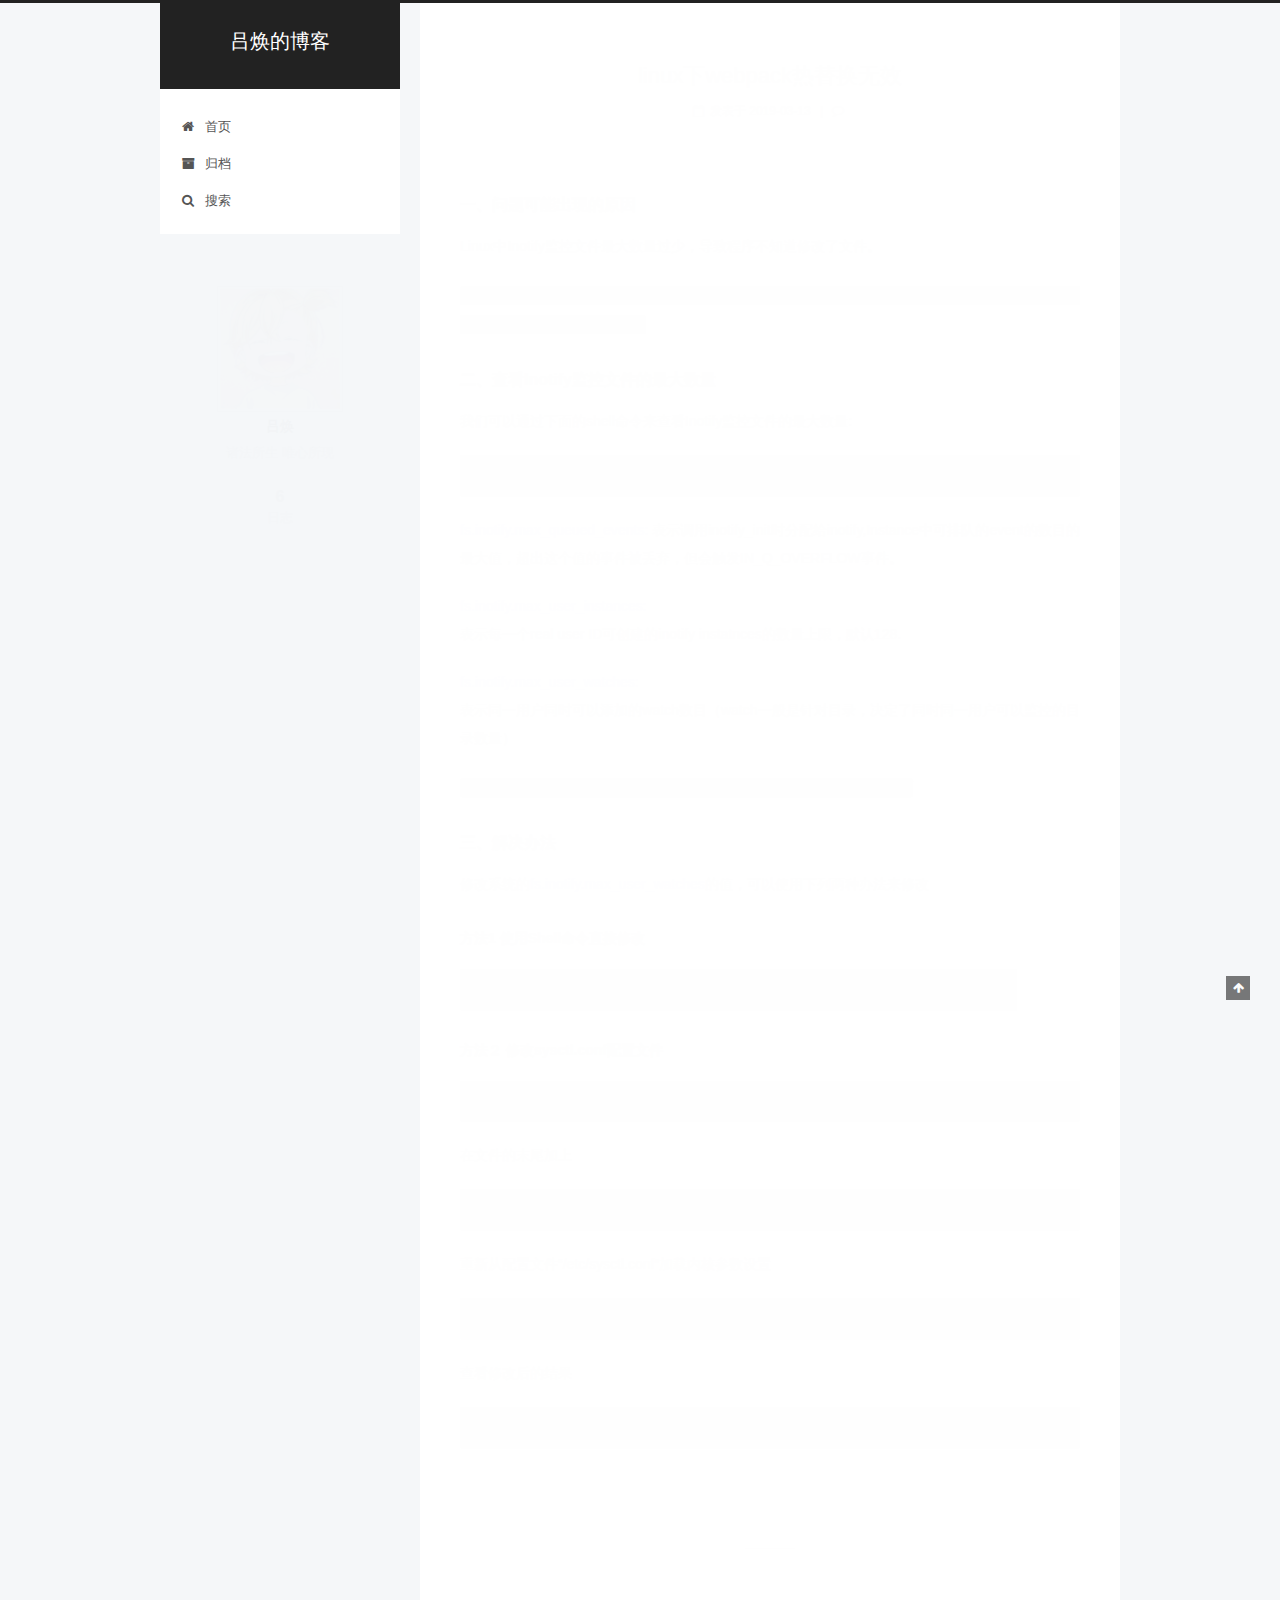
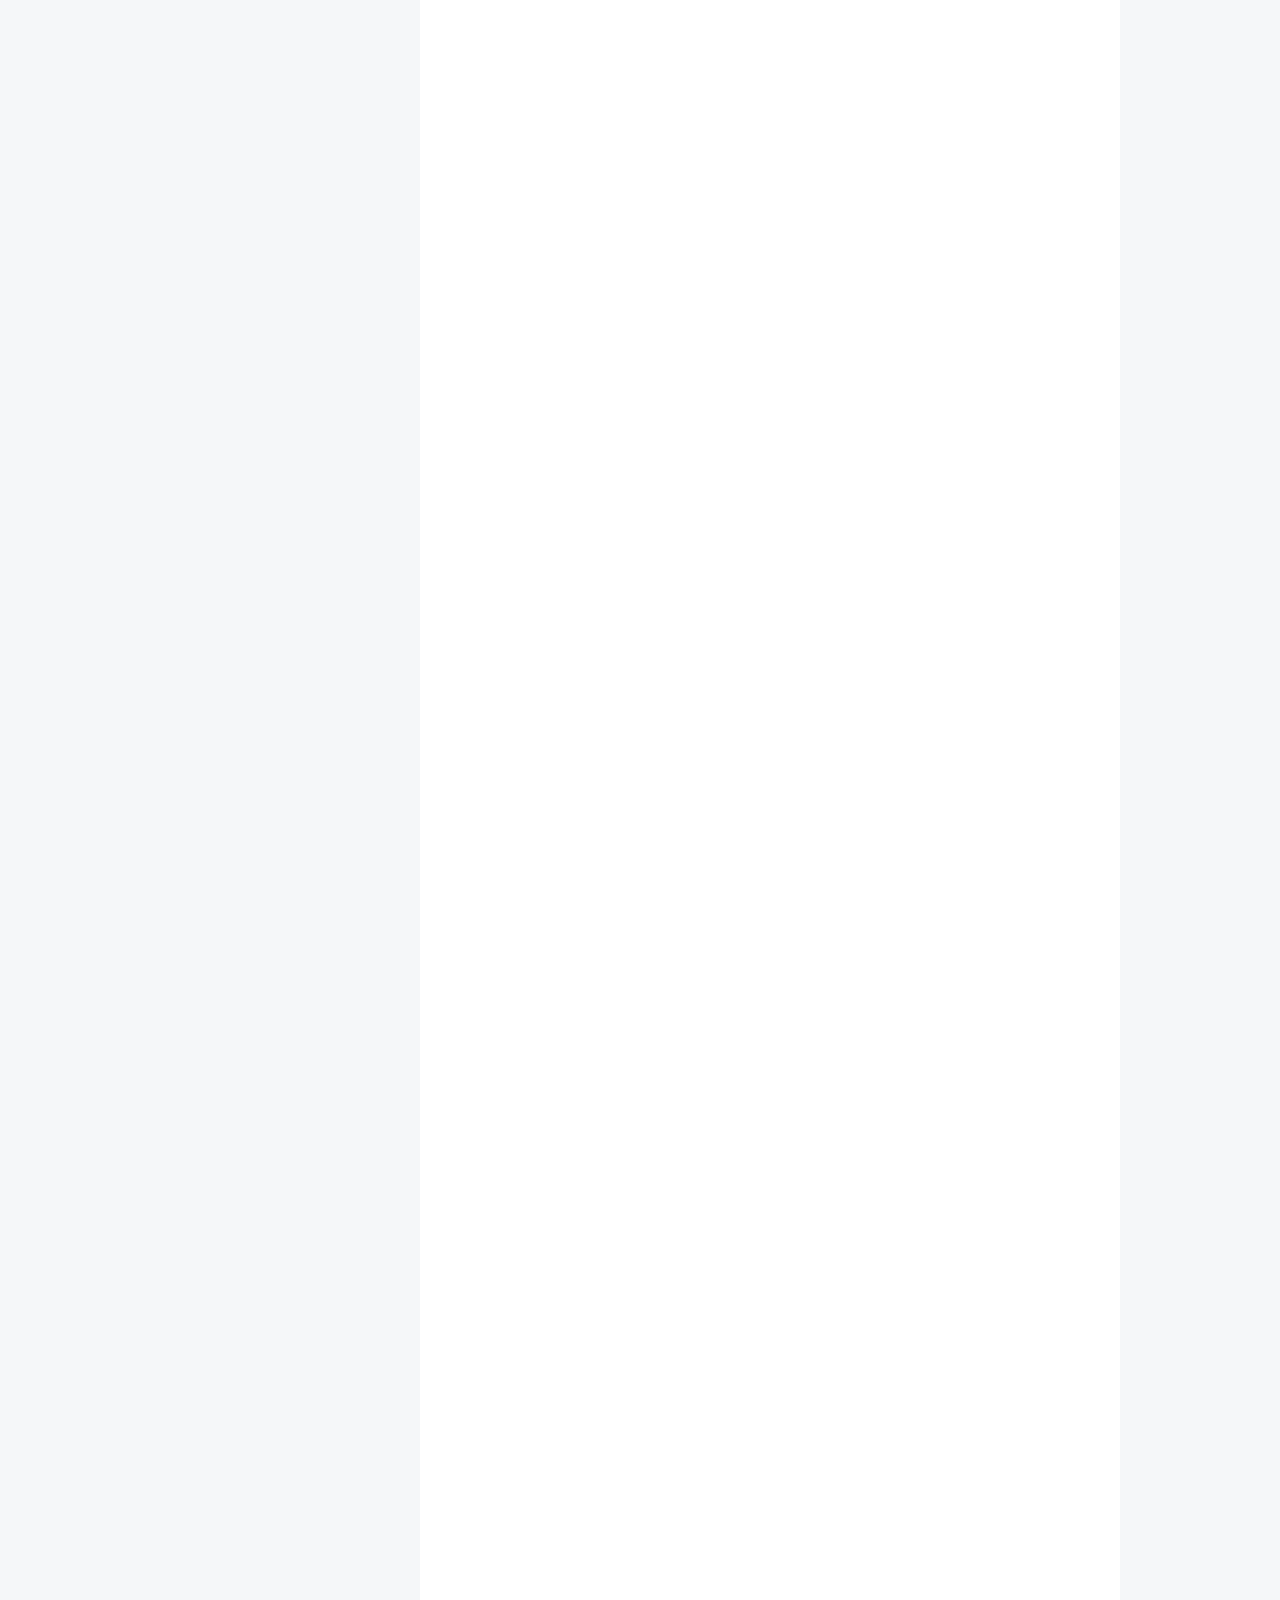
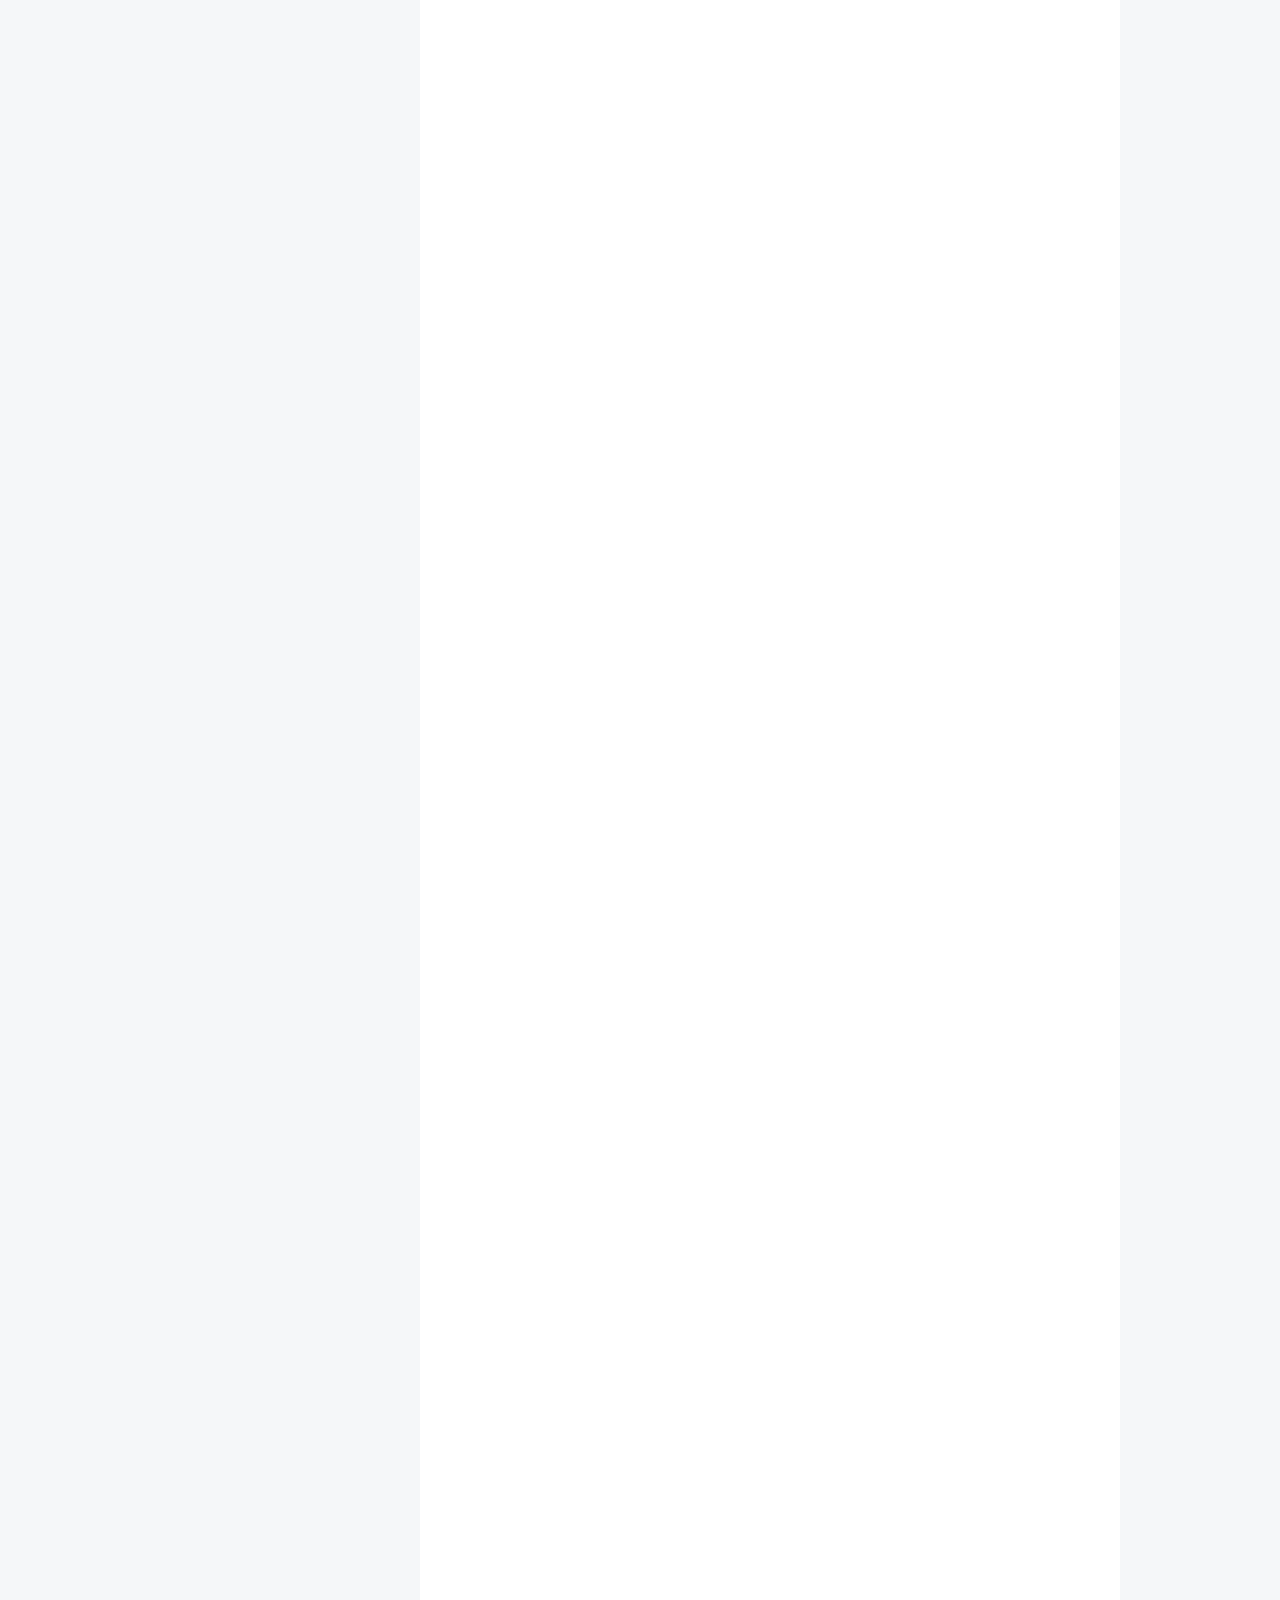
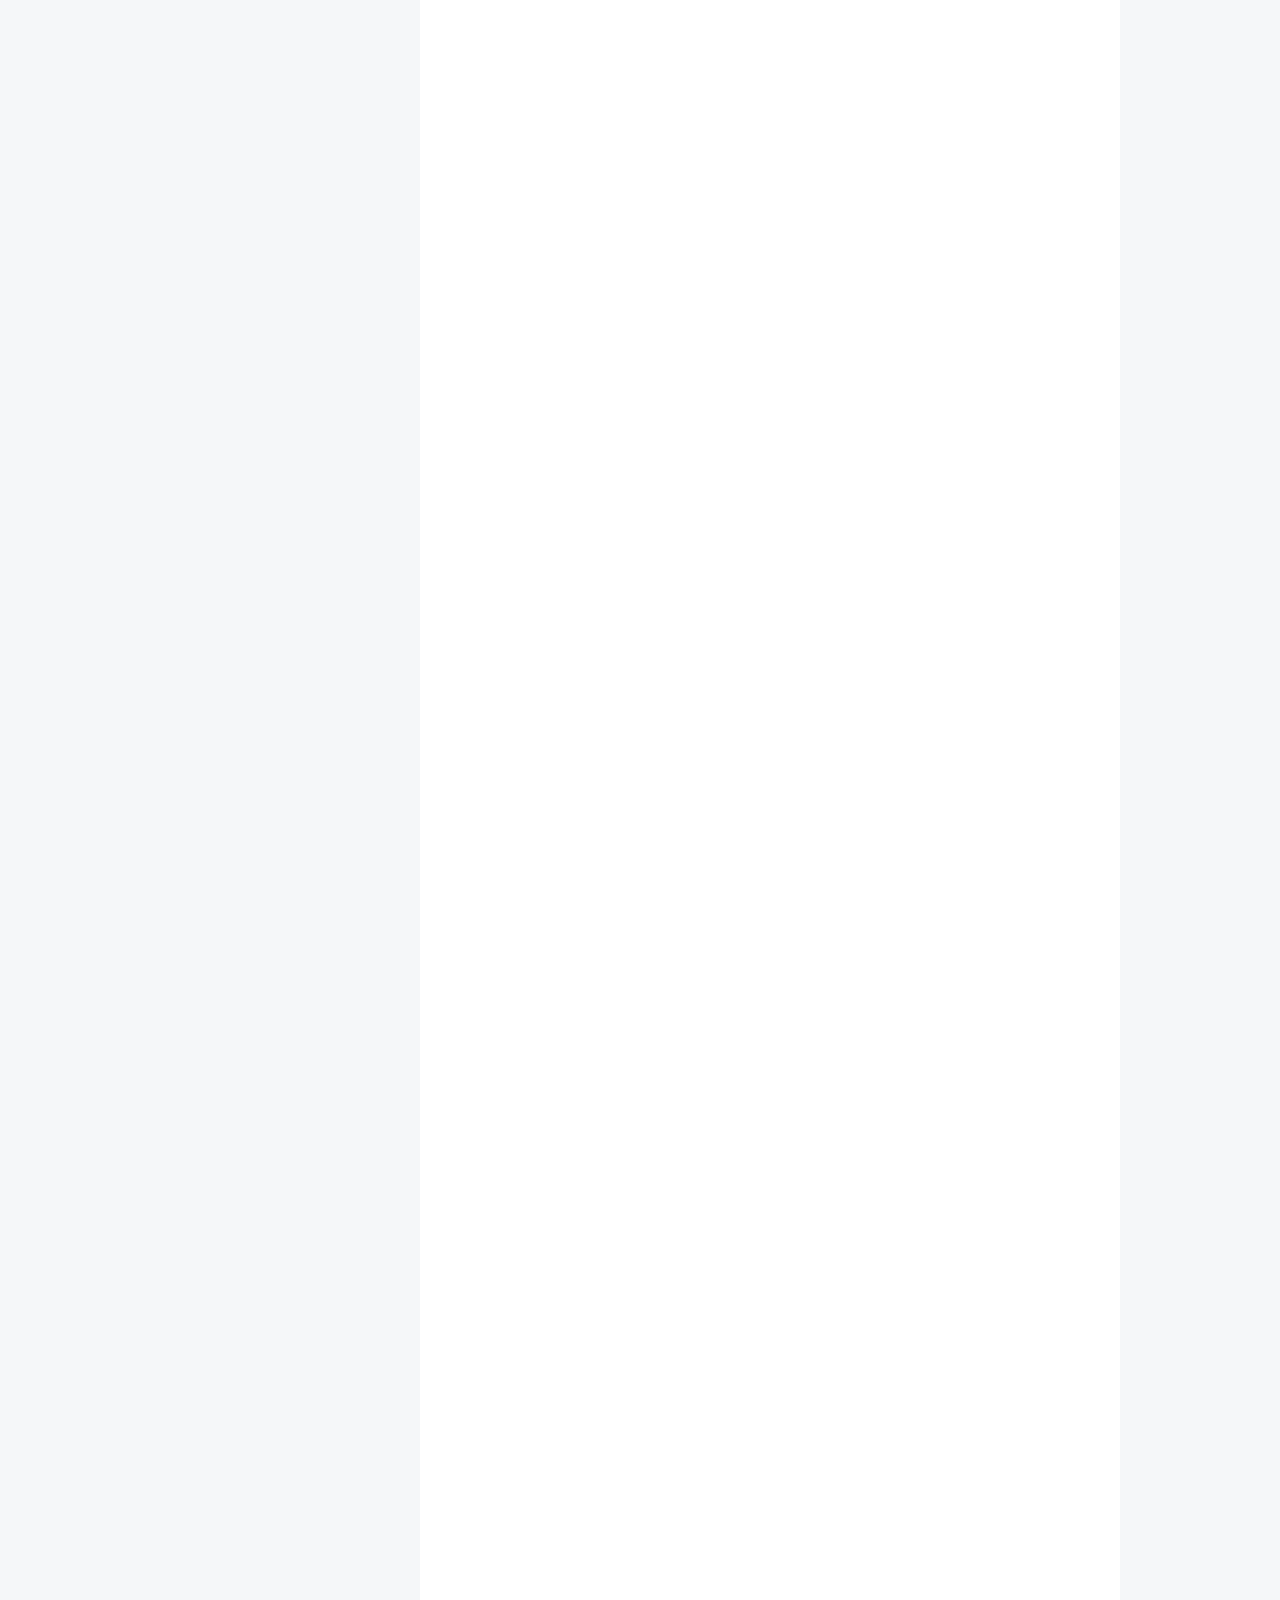
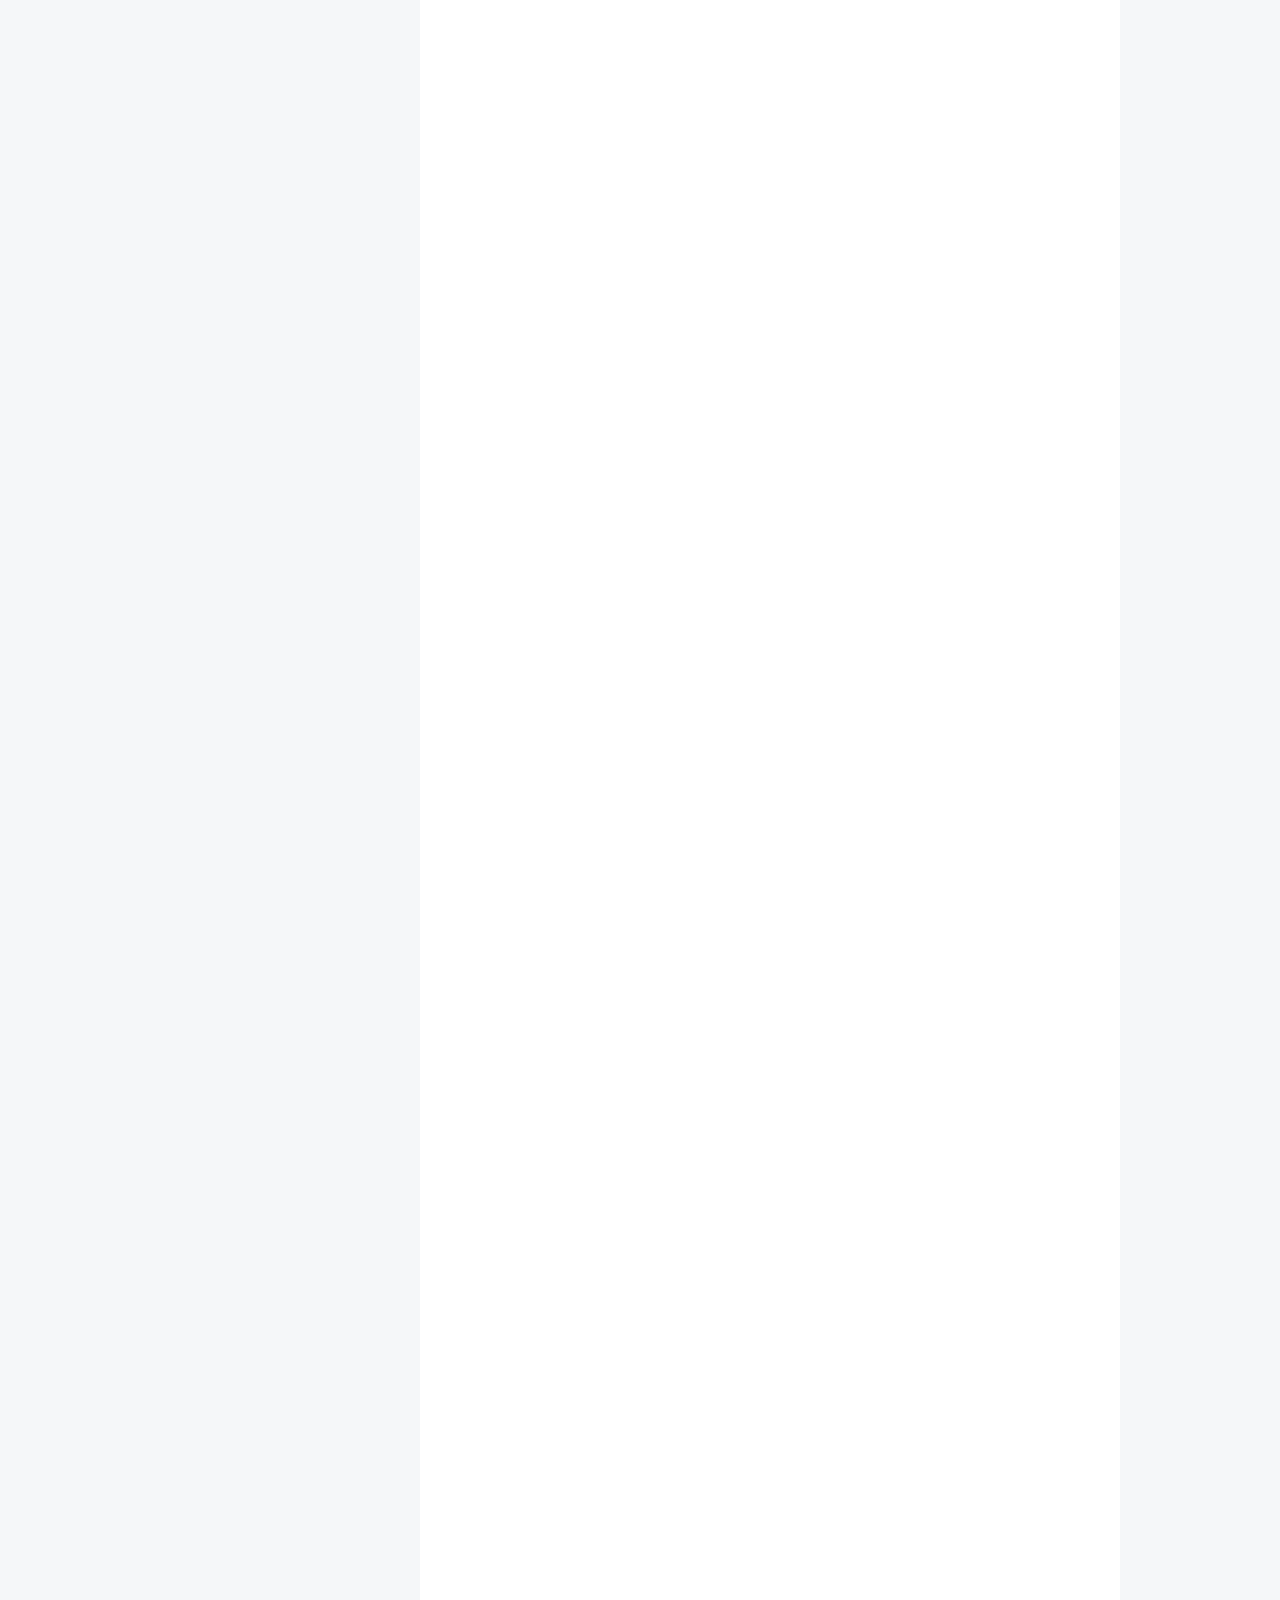
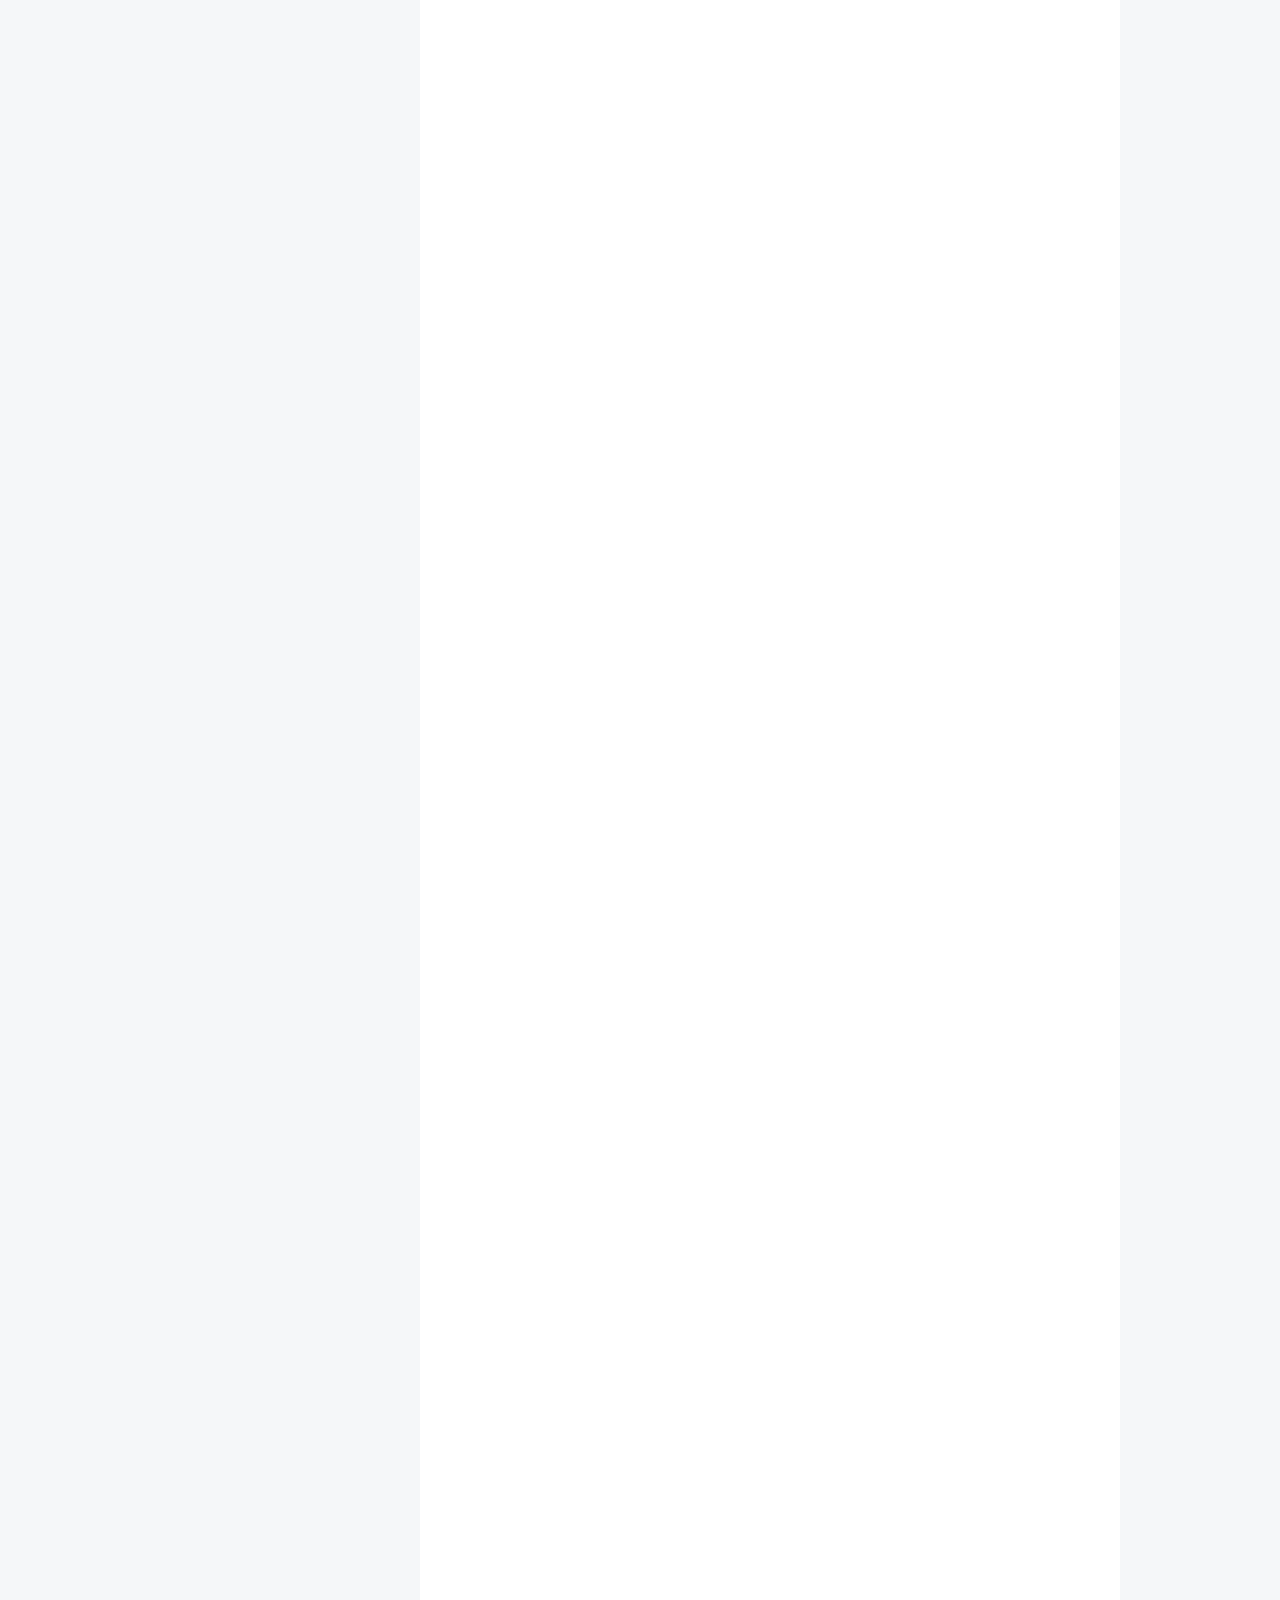
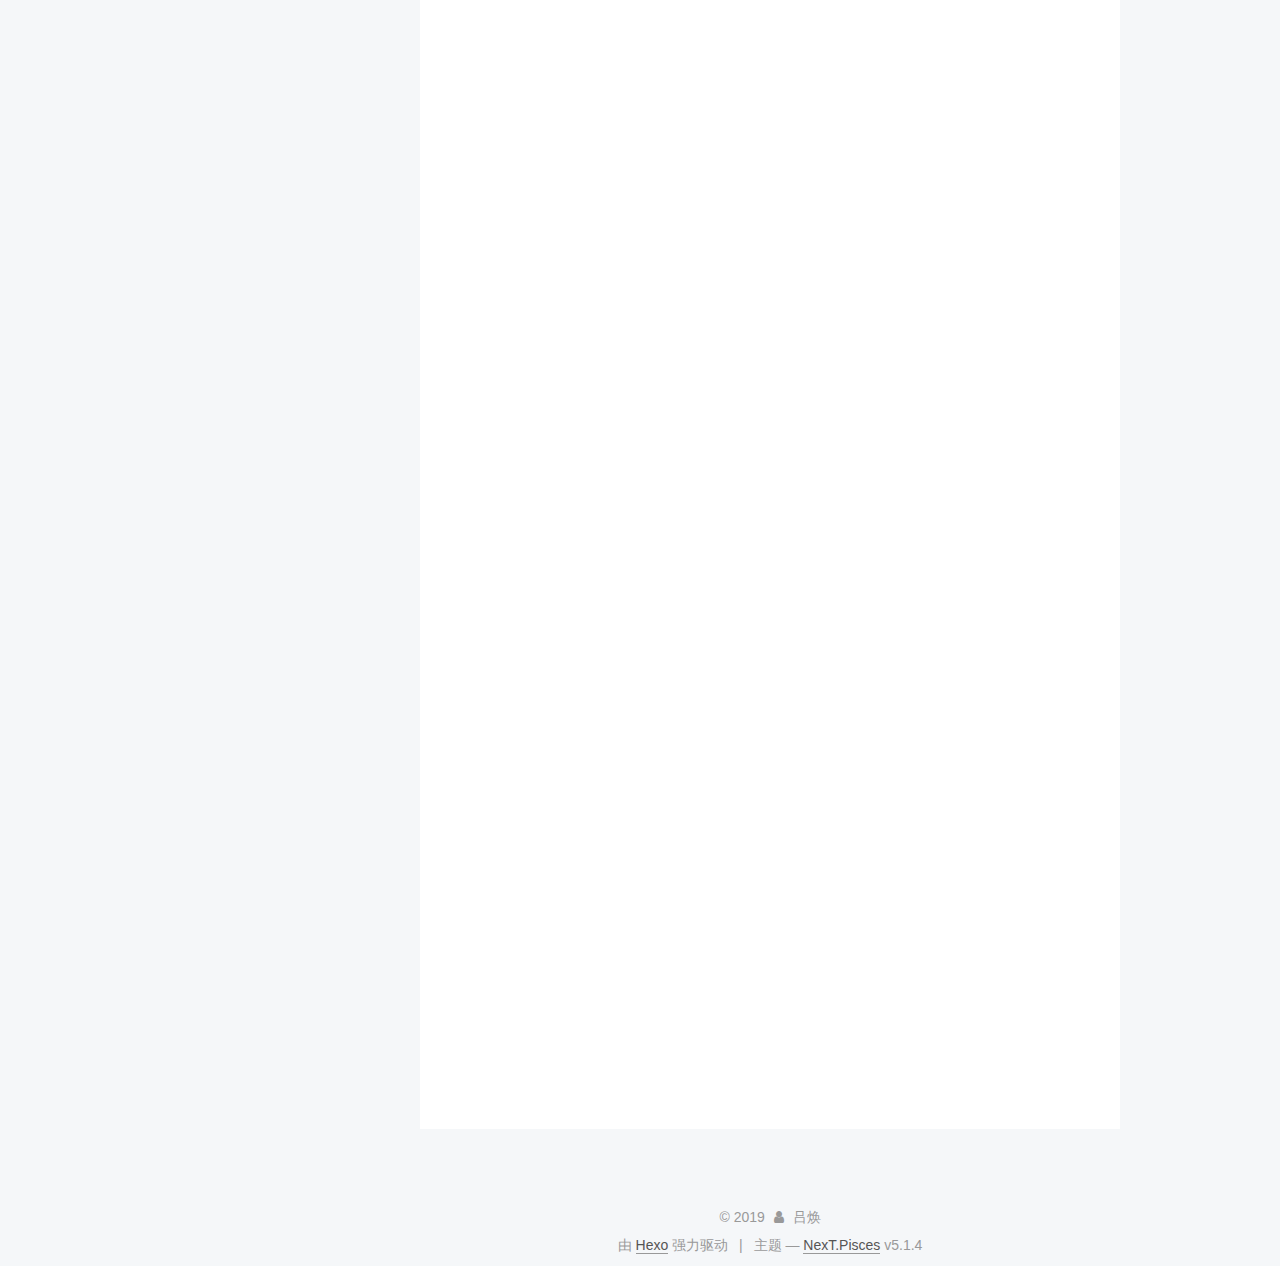
<file: index.html>
<!DOCTYPE html>



  


<html class="theme-next pisces use-motion" lang="zh-Hans">
<head><meta name="generator" content="Hexo 3.8.0">
  <meta charset="UTF-8">
<meta http-equiv="X-UA-Compatible" content="IE=edge">
<meta name="viewport" content="width=device-width, initial-scale=1, maximum-scale=1">
<meta name="theme-color" content="#222">









<meta http-equiv="Cache-Control" content="no-transform">
<meta http-equiv="Cache-Control" content="no-siteapp">
















  
  
  <link href="/lib/fancybox/source/jquery.fancybox.css?v=2.1.5" rel="stylesheet" type="text/css">







<link href="/lib/font-awesome/css/font-awesome.min.css?v=4.6.2" rel="stylesheet" type="text/css">

<link href="/css/main.css?v=5.1.4" rel="stylesheet" type="text/css">


  <link rel="apple-touch-icon" sizes="180x180" href="/images/apple-touch-icon-next.png?v=5.1.4">


  <link rel="icon" type="image/png" sizes="32x32" href="/images/favicon-32x32-next.png?v=5.1.4">


  <link rel="icon" type="image/png" sizes="16x16" href="/images/favicon-16x16-next.png?v=5.1.4">


  <link rel="mask-icon" href="/images/logo.svg?v=5.1.4" color="#222">





  <meta name="keywords" content="Hexo, NexT">










<meta name="description" content="诸法所生 唯心所现">
<meta property="og:type" content="website">
<meta property="og:title" content="吕焕的博客">
<meta property="og:url" content="http://www.lvhuan.me/index.html">
<meta property="og:site_name" content="吕焕的博客">
<meta property="og:description" content="诸法所生 唯心所现">
<meta property="og:locale" content="zh-Hans">
<meta name="twitter:card" content="summary">
<meta name="twitter:title" content="吕焕的博客">
<meta name="twitter:description" content="诸法所生 唯心所现">



<script type="text/javascript" id="hexo.configurations">
  var NexT = window.NexT || {};
  var CONFIG = {
    root: '/',
    scheme: 'Pisces',
    version: '5.1.4',
    sidebar: {"position":"left","display":"post","offset":12,"b2t":false,"scrollpercent":false,"onmobile":false},
    fancybox: true,
    tabs: true,
    motion: {"enable":true,"async":false,"transition":{"post_block":"fadeIn","post_header":"slideDownIn","post_body":"slideDownIn","coll_header":"slideLeftIn","sidebar":"slideUpIn"}},
    duoshuo: {
      userId: '0',
      author: '博主'
    },
    algolia: {
      applicationID: 'TO3UXYR5CO',
      apiKey: '683cc0b596dc36b163afe516fb98c7f5',
      indexName: 'blog',
      hits: {"per_page":10},
      labels: {"input_placeholder":"Search for Posts","hits_empty":"We didn't find any results for the search: ${query}","hits_stats":"${hits} results found in ${time} ms"}
    }
  };
</script>



  <link rel="canonical" href="http://www.lvhuan.me/">





  <title>吕焕的博客</title>
  








</head>

<body itemscope itemtype="http://schema.org/WebPage" lang="zh-Hans">

  
  
    
  

  <div class="container sidebar-position-left 
  page-home">
    <div class="headband"></div>

    <header id="header" class="header" itemscope itemtype="http://schema.org/WPHeader">
      <div class="header-inner"><div class="site-brand-wrapper">
  <div class="site-meta ">
    

    <div class="custom-logo-site-title">
      <a href="/" class="brand" rel="start">
        <span class="logo-line-before"><i></i></span>
        <span class="site-title">吕焕的博客</span>
        <span class="logo-line-after"><i></i></span>
      </a>
    </div>
      
        <p class="site-subtitle"></p>
      
  </div>

  <div class="site-nav-toggle">
    <button>
      <span class="btn-bar"></span>
      <span class="btn-bar"></span>
      <span class="btn-bar"></span>
    </button>
  </div>
</div>

<nav class="site-nav">
  

  
    <ul id="menu" class="menu">
      
        
        <li class="menu-item menu-item-home">
          <a href="/" rel="section">
            
              <i class="menu-item-icon fa fa-fw fa-home"></i> <br>
            
            首页
          </a>
        </li>
      
        
        <li class="menu-item menu-item-archives">
          <a href="/archives/" rel="section">
            
              <i class="menu-item-icon fa fa-fw fa-archive"></i> <br>
            
            归档
          </a>
        </li>
      

      
        <li class="menu-item menu-item-search">
          
            <a href="javascript:;" class="popup-trigger">
          
            
              <i class="menu-item-icon fa fa-search fa-fw"></i> <br>
            
            搜索
          </a>
        </li>
      
    </ul>
  

  
    <div class="site-search">
      
  
  <div class="algolia-popup popup search-popup">
    <div class="algolia-search">
      <div class="algolia-search-input-icon">
        <i class="fa fa-search"></i>
      </div>
      <div class="algolia-search-input" id="algolia-search-input"></div>
    </div>

    <div class="algolia-results">
      <div id="algolia-stats"></div>
      <div id="algolia-hits"></div>
      <div id="algolia-pagination" class="algolia-pagination"></div>
    </div>

    <span class="popup-btn-close">
      <i class="fa fa-times-circle"></i>
    </span>
  </div>




    </div>
  
</nav>



 </div>
    </header>

    <main id="main" class="main">
      <div class="main-inner">
        <div class="content-wrap">
          <div id="content" class="content">
            
  <section id="posts" class="posts-expand">
    
      

  

  
  
  

  <article class="post post-type-normal" itemscope itemtype="http://schema.org/Article">
  
  
  
  <div class="post-block">
    <link itemprop="mainEntityOfPage" href="http://www.lvhuan.me/2019/03/13/linux下webpack热替换无效/">

    <span hidden itemprop="author" itemscope itemtype="http://schema.org/Person">
      <meta itemprop="name" content="吕焕">
      <meta itemprop="description" content>
      <meta itemprop="image" content="/images/avatar.png">
    </span>

    <span hidden itemprop="publisher" itemscope itemtype="http://schema.org/Organization">
      <meta itemprop="name" content="吕焕的博客">
    </span>

    
      <header class="post-header">

        
        
          <h1 class="post-title" itemprop="name headline">
                
                <a class="post-title-link" href="/2019/03/13/linux下webpack热替换无效/" itemprop="url">linux下webpack热替换无效</a></h1>
        

        <div class="post-meta">
          <span class="post-time">
            
              <span class="post-meta-item-icon">
                <i class="fa fa-calendar-o"></i>
              </span>
              
                <span class="post-meta-item-text">发表于</span>
              
              <time title="创建于" itemprop="dateCreated datePublished" datetime="2019-03-13T23:24:50+00:00">
                2019-03-13
              </time>
            

            

            
          </span>

          

          
            
              <span class="post-comments-count">
                <span class="post-meta-divider">|</span>
                <span class="post-meta-item-icon">
                  <i class="fa fa-comment-o"></i>
                </span>
                <a href="/2019/03/13/linux下webpack热替换无效/#comments" itemprop="discussionUrl">
                  <span class="post-comments-count disqus-comment-count" data-disqus-identifier="2019/03/13/linux下webpack热替换无效/" itemprop="commentCount"></span>
                </a>
              </span>
            
          

          
          

          

          

          

        </div>
      </header>
    

    
    
    
    <div class="post-body" itemprop="articleBody">

      
      

      
        
          
            <h4 id="一、问题可能出现的原因"><a href="#一、问题可能出现的原因" class="headerlink" title="一、问题可能出现的原因"></a>一、问题可能出现的原因</h4><p>Linux中Inotify监控文件最大数量过少，导致程序不知道修改了文件。</p>
<p><code>Inotify 是一个 Linux内核特性，它监控文件系统，并且及时向专门的应用程序发出相关的事件警告，比如删除、读、写和卸载操作等</code></p>
<h4 id="二、查看Inotify监控文件的最大数量"><a href="#二、查看Inotify监控文件的最大数量" class="headerlink" title="二、查看Inotify监控文件的最大数量"></a>二、查看Inotify监控文件的最大数量</h4><p>我们可以通过下面的shell命令来查看Inotify监控文件的最大数量:</p>
<figure class="highlight plain"><table><tr><td class="gutter"><pre><span class="line">1</span><br></pre></td><td class="code"><pre><span class="line">sysctl -a | grep inotify</span><br></pre></td></tr></table></figure>

<p><font color="#0099ff">fs.inotify.max_queued_events:</font> 表示调用inotify_init时分配给inotify,Instance中可排队的event的数目的最大值，超出这个值的事件被丢弃，但会触发IN_Q_OVERFLOW事件。</p>
<p><font color="#0099ff">fs.inotify.max_user_instances:</font><br>表示每一个real user ID可创建的inotify instatnces的数量上限，默认128.</p>
<p><font color="#0099ff">fs.inotify.max_user_watches:</font><br>表示同一用户同时可以添加的watch数目（watch一般是针对目录，决定了同时同一用户可以监控的目录数量）</p>
<p><code>可能是fs.inotify.max_user_watches太少，导致文件修改后不能监控到</code></p>
<h4 id="三、解决办法"><a href="#三、解决办法" class="headerlink" title="三、解决办法"></a>三、解决办法</h4><p>修改系统的<font color="#0099ff">fs.inotify.max_user_watches</font>的值，可以使用下列两种办法来修改</p>
<h5 id="方法1-使用Shell命令直接修改"><a href="#方法1-使用Shell命令直接修改" class="headerlink" title="方法1 使用Shell命令直接修改"></a>方法1 使用Shell命令直接修改</h5><figure class="highlight plain"><table><tr><td class="gutter"><pre><span class="line">1</span><br></pre></td><td class="code"><pre><span class="line">sudo sysctl fs.inotify.max_user_watches=524288</span><br></pre></td></tr></table></figure>

<h5 id="方法２-修改sysctl-conf配置文件"><a href="#方法２-修改sysctl-conf配置文件" class="headerlink" title="方法２ 修改sysctl.conf配置文件"></a>方法２ 修改sysctl.conf配置文件</h5><figure class="highlight plain"><table><tr><td class="gutter"><pre><span class="line">1</span><br></pre></td><td class="code"><pre><span class="line">sudo vim /etc/sysctl.conf</span><br></pre></td></tr></table></figure>

<p>在文件的末尾加上</p>
<figure class="highlight plain"><table><tr><td class="gutter"><pre><span class="line">1</span><br></pre></td><td class="code"><pre><span class="line">fs.inotify.max_user_watches=524288</span><br></pre></td></tr></table></figure>

<p>重新从配置文件“/etc/sysctl.conf”加载内核参数设置</p>
<figure class="highlight plain"><table><tr><td class="gutter"><pre><span class="line">1</span><br></pre></td><td class="code"><pre><span class="line">sudo sysctl -p /etc/sysctl.conf</span><br></pre></td></tr></table></figure>

<p>查看修改后的结果</p>
<figure class="highlight plain"><table><tr><td class="gutter"><pre><span class="line">1</span><br></pre></td><td class="code"><pre><span class="line">sysctl -a | grep inotify</span><br></pre></td></tr></table></figure>
          
        
      
    </div>
    
    
    

    

    

    

    <footer class="post-footer">
      

      

      

      
      
        <div class="post-eof"></div>
      
    </footer>
  </div>
  
  
  
  </article>


    
      

  

  
  
  

  <article class="post post-type-normal" itemscope itemtype="http://schema.org/Article">
  
  
  
  <div class="post-block">
    <link itemprop="mainEntityOfPage" href="http://www.lvhuan.me/2018/07/19/HTTP缓存/">

    <span hidden itemprop="author" itemscope itemtype="http://schema.org/Person">
      <meta itemprop="name" content="吕焕">
      <meta itemprop="description" content>
      <meta itemprop="image" content="/images/avatar.png">
    </span>

    <span hidden itemprop="publisher" itemscope itemtype="http://schema.org/Organization">
      <meta itemprop="name" content="吕焕的博客">
    </span>

    
      <header class="post-header">

        
        
          <h1 class="post-title" itemprop="name headline">
                
                <a class="post-title-link" href="/2018/07/19/HTTP缓存/" itemprop="url">HTTP缓存</a></h1>
        

        <div class="post-meta">
          <span class="post-time">
            
              <span class="post-meta-item-icon">
                <i class="fa fa-calendar-o"></i>
              </span>
              
                <span class="post-meta-item-text">发表于</span>
              
              <time title="创建于" itemprop="dateCreated datePublished" datetime="2018-07-19T23:28:57+00:00">
                2018-07-19
              </time>
            

            

            
          </span>

          

          
            
              <span class="post-comments-count">
                <span class="post-meta-divider">|</span>
                <span class="post-meta-item-icon">
                  <i class="fa fa-comment-o"></i>
                </span>
                <a href="/2018/07/19/HTTP缓存/#comments" itemprop="discussionUrl">
                  <span class="post-comments-count disqus-comment-count" data-disqus-identifier="2018/07/19/HTTP缓存/" itemprop="commentCount"></span>
                </a>
              </span>
            
          

          
          

          

          

          

        </div>
      </header>
    

    
    
    
    <div class="post-body" itemprop="articleBody">

      
      

      
        
          
            <ul>
<li>使用缓存的优点<ul>
<li>减少冗余的数据传输，节省网络费用</li>
<li>缓解网络瓶颈问题</li>
<li>防止瞬时拥堵，降低原始服务器的要求，避免过载的出现</li>
<li>降低距离时延</li>
</ul>
</li>
</ul>
<p><strong>缓存命中：用已有的副本为某些到达缓存的请求提供服务</strong></p>
<p><strong>缓存未命中：到达缓存的请求由于没有副本可用，而被转发给原始服务器</strong></p>
<p><strong>HTTP再验证：原始服务器的内容可能会发生变化，缓存要不时对其进行检测，看看它们保存的副本是否仍是服务器上最新的副本</strong></p>
<ul>
<li><p>再验证命中（缓慢命中）：如果服务器对象未被修改，服务器会向客户端发送一个小的 HTTP 304 Not Modified 响应</p>
</li>
<li><p>再验证未命中：如果服务器对象与已缓存副本不同，服务器向客户端发送一条普通的、带有完整内容的 HTTP 200 OK 响应。</p>
</li>
<li><p>对象被删除：如果服务器对象已经被删除了，服务器就回送一个 404 Not Found 响应，缓存也会将其副本删除。</p>
</li>
</ul>
<p><strong>缓存命中率（文档命中率）：由缓存提供服务的请求所占的比例</strong></p>
<p><strong>字节命中率：缓存提供的字节在传输的所有字节中所占的比例</strong></p>
<p>==文档命中率和字节命中率对缓存性能的评估都是很有用的。提高文档命中率对降低整体延迟（时延）很有好处;提高字节命中率对节省带宽很有利==</p>

          
        
      
    </div>
    
    
    

    

    

    

    <footer class="post-footer">
      

      

      

      
      
        <div class="post-eof"></div>
      
    </footer>
  </div>
  
  
  
  </article>


    
      

  

  
  
  

  <article class="post post-type-normal" itemscope itemtype="http://schema.org/Article">
  
  
  
  <div class="post-block">
    <link itemprop="mainEntityOfPage" href="http://www.lvhuan.me/2018/06/13/HTTP代理/">

    <span hidden itemprop="author" itemscope itemtype="http://schema.org/Person">
      <meta itemprop="name" content="吕焕">
      <meta itemprop="description" content>
      <meta itemprop="image" content="/images/avatar.png">
    </span>

    <span hidden itemprop="publisher" itemscope itemtype="http://schema.org/Organization">
      <meta itemprop="name" content="吕焕的博客">
    </span>

    
      <header class="post-header">

        
        
          <h1 class="post-title" itemprop="name headline">
                
                <a class="post-title-link" href="/2018/06/13/HTTP代理/" itemprop="url">HTTP代理</a></h1>
        

        <div class="post-meta">
          <span class="post-time">
            
              <span class="post-meta-item-icon">
                <i class="fa fa-calendar-o"></i>
              </span>
              
                <span class="post-meta-item-text">发表于</span>
              
              <time title="创建于" itemprop="dateCreated datePublished" datetime="2018-06-13T23:28:23+00:00">
                2018-06-13
              </time>
            

            

            
          </span>

          

          
            
              <span class="post-comments-count">
                <span class="post-meta-divider">|</span>
                <span class="post-meta-item-icon">
                  <i class="fa fa-comment-o"></i>
                </span>
                <a href="/2018/06/13/HTTP代理/#comments" itemprop="discussionUrl">
                  <span class="post-comments-count disqus-comment-count" data-disqus-identifier="2018/06/13/HTTP代理/" itemprop="commentCount"></span>
                </a>
              </span>
            
          

          
          

          

          

          

        </div>
      </header>
    

    
    
    
    <div class="post-body" itemprop="articleBody">

      
      

      
        
          
            <blockquote>
<p>Web 代理（proxy）服务器是网络的中间实体。代理位于客户端和服务器之间，扮演“中间人”的角色，在各端点之间来回传送 HTTP 报文。</p>
</blockquote>
<blockquote>
<p>代理可以改善安全性，提高性能，节省费用。代理服务器可以看到并接触到所有流过的 HTTP 流量，所以代理可以监视流量并对其进行修改，以实现很多有用的增值 Web 服务（儿童过滤器、文档访问控制、安全防火墙、Web<br>缓存、反向代理、内容路由器、转码器、匿名者）</p>
</blockquote>
<p><em>代理与网关的对比:</em></p>
<p><em>代理连接的是两个或多个使用相同协议的应用程序</em></p>
<p><em>网关连接的则是两个或多个使用不同协议的端点。网关扮演的是“协议转换器”的角色，即使客户端和服务器使用的是不同的协议，客户端也可以通过它完成与服务器之间的事务处理</em></p>
<h3 id="私有和共享代理"><a href="#私有和共享代理" class="headerlink" title="私有和共享代理"></a>私有和共享代理</h3><ol>
<li>单个客户端专用的代理被称为私有代理</li>
<li>众多客户端共享的代理被称为公共代理</li>
</ol>
<h3 id="客户端设置代理方式"><a href="#客户端设置代理方式" class="headerlink" title="客户端设置代理方式"></a>客户端设置代理方式</h3><ol>
<li><p>手工配置</p>
</li>
<li><p>预先配置浏览器</p>
</li>
<li><p>代理的自动配置(PAC)  </p>
<p> FindProxyForURL(url,host) 的函数-</p>
</li>
<li><p>WPAD(Web 代理自动发现协议)</p>
<p> WPAD 协议规范按顺序定义了下列技术:</p>
<ul>
<li>动态主机配置协议（Dynamic Host Configuration Protocol，DHCP）</li>
<li>服务定位协议（Service Location Protocol，SLP）</li>
<li>DNS 知名主机名</li>
<li>DNS SRV 记录</li>
<li>TXT 记录中的 DNS 服务 URI</li>
</ul>
</li>
</ol>
<h3 id="代理请求有关的问题"><a href="#代理请求有关的问题" class="headerlink" title="代理请求有关的问题"></a>代理请求有关的问题</h3><ol>
<li><p>代理URI与服务器URI的不同</p>
<ul>
<li>客户端向 Web 服务器发送请求时，请求行中只包含部分 URI（没有方案、主机或端口）</li>
<li>客户端向代理发送请求时，请求行中则包含完整的 URI。</li>
</ul>
<p> <strong>原因：</strong></p>
<p> <em>在原始的 HTTP 设计中，客户端会直接与单个服务器进行对话。不存在虚拟主机，也没有为代理制定什么规则。单个的服务器都知道自己的主机名和端口，所以，为了避免发送冗余信息，客户端只需发送部分URI即可，无需发送方案和主机（以及端口）。</em></p>
<p> <em>代理出现之后，使用部分URI就有问题了。代理需要知道目标服务器的名称，这样它们才能建立自己与服务器的连接。基于代理的网关要知道 URI 的方案才能连接到FTP资源和其他方案上去。HTTP/1.0要求代理请求发送完整的 URI，解决了这个问题，但它为服务器请求保留部分 URI 的形式</em></p>
</li>
<li><p><code>Via</code>首部</p>
<p> <code>Via</code>首部字段列出了与报文途经的每个中间节点（代理或网关）有关的信息。报文每经过一个节点，都必须将这个中间节点添加到 Via 列表的末尾。</p>
<p> <code>Via</code>首部字段用于记录报文的转发，诊断报文循环，标识请求<code>/</code>响应链上所有发送者的协议能力</p>
</li>
<li><p><code>Allow</code>首部</p>
<p> <code>Allow</code>首部字段列出了请求URI标识的资源所支持的方法列表，如果请求 为<code>*</code>的话，列出的就是整个服务器所支持的方法列表。</p>
</li>
</ol>

          
        
      
    </div>
    
    
    

    

    

    

    <footer class="post-footer">
      

      

      

      
      
        <div class="post-eof"></div>
      
    </footer>
  </div>
  
  
  
  </article>


    
      

  

  
  
  

  <article class="post post-type-normal" itemscope itemtype="http://schema.org/Article">
  
  
  
  <div class="post-block">
    <link itemprop="mainEntityOfPage" href="http://www.lvhuan.me/2018/06/13/域名发散和域名收敛/">

    <span hidden itemprop="author" itemscope itemtype="http://schema.org/Person">
      <meta itemprop="name" content="吕焕">
      <meta itemprop="description" content>
      <meta itemprop="image" content="/images/avatar.png">
    </span>

    <span hidden itemprop="publisher" itemscope itemtype="http://schema.org/Organization">
      <meta itemprop="name" content="吕焕的博客">
    </span>

    
      <header class="post-header">

        
        
          <h1 class="post-title" itemprop="name headline">
                
                <a class="post-title-link" href="/2018/06/13/域名发散和域名收敛/" itemprop="url">域名发散和域名收敛</a></h1>
        

        <div class="post-meta">
          <span class="post-time">
            
              <span class="post-meta-item-icon">
                <i class="fa fa-calendar-o"></i>
              </span>
              
                <span class="post-meta-item-text">发表于</span>
              
              <time title="创建于" itemprop="dateCreated datePublished" datetime="2018-06-13T23:27:18+00:00">
                2018-06-13
              </time>
            

            

            
          </span>

          

          
            
              <span class="post-comments-count">
                <span class="post-meta-divider">|</span>
                <span class="post-meta-item-icon">
                  <i class="fa fa-comment-o"></i>
                </span>
                <a href="/2018/06/13/域名发散和域名收敛/#comments" itemprop="discussionUrl">
                  <span class="post-comments-count disqus-comment-count" data-disqus-identifier="2018/06/13/域名发散和域名收敛/" itemprop="commentCount"></span>
                </a>
              </span>
            
          

          
          

          

          

          

        </div>
      </header>
    

    
    
    
    <div class="post-body" itemprop="articleBody">

      
      

      
        
          
            <p>域名发散：是将静态资源放在多个子域名下，就可以多线程下载，提高并行度，使客户端加载静态资源更加迅速。</p>
<p>域名收敛：就是将静态资源放在一个域名下。减少DNS解析的开销。</p>
<p>域名发散：</p>
<ul>
<li>浏览器有并发限制（是为了防止DDOS攻击），PC时代为了突破浏览器的域名并发限，利用浏览器的多线程并行下载能力</li>
</ul>
<p>域名收敛：</p>
<ul>
<li>多用于移动端，提高性能，因为dns解析是是从后向前迭代解析，如果域名过多性能会下降，增加DNS的解析开销。</li>
</ul>
<p>SPDY：可以说是HTTP2的前身，特点多路复用，在不增加域名的情况下，解除最大连接数的限制.</p>
<p>SPDY+域名收敛是最优的解决方案</p>

          
        
      
    </div>
    
    
    

    

    

    

    <footer class="post-footer">
      

      

      

      
      
        <div class="post-eof"></div>
      
    </footer>
  </div>
  
  
  
  </article>


    
      

  

  
  
  

  <article class="post post-type-normal" itemscope itemtype="http://schema.org/Article">
  
  
  
  <div class="post-block">
    <link itemprop="mainEntityOfPage" href="http://www.lvhuan.me/2017/06/22/HEXO折腾记/">

    <span hidden itemprop="author" itemscope itemtype="http://schema.org/Person">
      <meta itemprop="name" content="吕焕">
      <meta itemprop="description" content>
      <meta itemprop="image" content="/images/avatar.png">
    </span>

    <span hidden itemprop="publisher" itemscope itemtype="http://schema.org/Organization">
      <meta itemprop="name" content="吕焕的博客">
    </span>

    
      <header class="post-header">

        
        
          <h1 class="post-title" itemprop="name headline">
                
                <a class="post-title-link" href="/2017/06/22/HEXO折腾记/" itemprop="url">HEXO折腾记</a></h1>
        

        <div class="post-meta">
          <span class="post-time">
            
              <span class="post-meta-item-icon">
                <i class="fa fa-calendar-o"></i>
              </span>
              
                <span class="post-meta-item-text">发表于</span>
              
              <time title="创建于" itemprop="dateCreated datePublished" datetime="2017-06-22T23:14:45+00:00">
                2017-06-22
              </time>
            

            

            
          </span>

          

          
            
              <span class="post-comments-count">
                <span class="post-meta-divider">|</span>
                <span class="post-meta-item-icon">
                  <i class="fa fa-comment-o"></i>
                </span>
                <a href="/2017/06/22/HEXO折腾记/#comments" itemprop="discussionUrl">
                  <span class="post-comments-count disqus-comment-count" data-disqus-identifier="2017/06/22/HEXO折腾记/" itemprop="commentCount"></span>
                </a>
              </span>
            
          

          
          

          

          

          

        </div>
      </header>
    

    
    
    
    <div class="post-body" itemprop="articleBody">

      
      

      
        
          
            <blockquote>
<p>前言：最近瞎逛的时候看到HEXO，之前的博客用的GHOST。不过GHOST需要服务器，感觉还是HEXO比较简便，所以就瞎折腾了下。虽然同为NODE平台下的博客框架，不过确实HEXO比较简单，想当初GHOST折腾了我好几天。不过主要也是因为HEXO搭了GitHub Pages这趟便车，不需要去折腾服务器。下面附上搭建过程，以下过程基于windows平台，站点发布于GitHub Pages。有相关问题可以访问<a href="https://hexo.io/zh-cn/" target="_blank" rel="noopener">HEXO官网</a>,里面又中文版教程，并且过程特别清晰</p>
</blockquote>
<h1 id="博客搭建过程"><a href="#博客搭建过程" class="headerlink" title="博客搭建过程"></a>博客搭建过程</h1><h2 id="Hexo"><a href="#Hexo" class="headerlink" title="Hexo"></a>Hexo</h2><ol>
<li>Hexo是一款基于Node.js的静态博客框架,所以NODE.js当然是必装的，到Node.js官网下载相应平台的最新版本，一路安装即可。</li>
<li>Git也是必须，要将相关代码上传到Github。</li>
</ol>
<p>接下去新建站点</p>
<figure class="highlight plain"><table><tr><td class="gutter"><pre><span class="line">1</span><br><span class="line">2</span><br><span class="line">3</span><br></pre></td><td class="code"><pre><span class="line">$ hexo init &lt;folder&gt;</span><br><span class="line">$ cd &lt;folder&gt;</span><br><span class="line">$ npm install</span><br></pre></td></tr></table></figure>

<p>新建完成后，指定文件夹的目录如下：</p>
<figure class="highlight plain"><table><tr><td class="gutter"><pre><span class="line">1</span><br><span class="line">2</span><br><span class="line">3</span><br><span class="line">4</span><br><span class="line">5</span><br><span class="line">6</span><br><span class="line">7</span><br><span class="line">8</span><br></pre></td><td class="code"><pre><span class="line">.</span><br><span class="line">├── _config.yml</span><br><span class="line">├── package.json</span><br><span class="line">├── scaffolds</span><br><span class="line">├── source</span><br><span class="line">|   ├── _drafts</span><br><span class="line">|   └── _posts</span><br><span class="line">└── themes</span><br></pre></td></tr></table></figure>

<p>站点_config.yml配置文件</p>
<figure class="highlight plain"><table><tr><td class="gutter"><pre><span class="line">1</span><br><span class="line">2</span><br><span class="line">3</span><br><span class="line">4</span><br><span class="line">5</span><br><span class="line">6</span><br><span class="line">7</span><br><span class="line">8</span><br><span class="line">9</span><br><span class="line">10</span><br><span class="line">11</span><br><span class="line">12</span><br><span class="line">13</span><br><span class="line">14</span><br><span class="line">15</span><br><span class="line">16</span><br><span class="line">17</span><br><span class="line">18</span><br><span class="line">19</span><br><span class="line">20</span><br><span class="line">21</span><br><span class="line">22</span><br><span class="line">23</span><br><span class="line">24</span><br><span class="line">25</span><br><span class="line">26</span><br><span class="line">27</span><br><span class="line">28</span><br><span class="line">29</span><br><span class="line">30</span><br><span class="line">31</span><br><span class="line">32</span><br><span class="line">33</span><br><span class="line">34</span><br><span class="line">35</span><br><span class="line">36</span><br><span class="line">37</span><br><span class="line">38</span><br><span class="line">39</span><br><span class="line">40</span><br><span class="line">41</span><br><span class="line">42</span><br><span class="line">43</span><br><span class="line">44</span><br><span class="line">45</span><br><span class="line">46</span><br><span class="line">47</span><br><span class="line">48</span><br><span class="line">49</span><br><span class="line">50</span><br><span class="line">51</span><br><span class="line">52</span><br><span class="line">53</span><br><span class="line">54</span><br><span class="line">55</span><br><span class="line">56</span><br><span class="line">57</span><br><span class="line">58</span><br><span class="line">59</span><br><span class="line">60</span><br><span class="line">61</span><br><span class="line">62</span><br><span class="line">63</span><br><span class="line">64</span><br><span class="line">65</span><br><span class="line">66</span><br><span class="line">67</span><br><span class="line">68</span><br><span class="line">69</span><br><span class="line">70</span><br><span class="line">71</span><br><span class="line">72</span><br><span class="line">73</span><br><span class="line">74</span><br><span class="line">75</span><br><span class="line">76</span><br></pre></td><td class="code"><pre><span class="line"># Hexo Configuration</span><br><span class="line">## Docs: https://hexo.io/docs/configuration.html</span><br><span class="line">## Source: https://github.com/hexojs/hexo/</span><br><span class="line"></span><br><span class="line"># Site</span><br><span class="line">title: 吕焕的博客</span><br><span class="line">subtitle:</span><br><span class="line">description: 诸法所生 唯心所现</span><br><span class="line">author: 吕焕</span><br><span class="line">language: zh-Hans</span><br><span class="line">timezone:</span><br><span class="line">#NEXT主题的头像地址</span><br><span class="line">avatar: images/avatar.png</span><br><span class="line">#NEXT主题，多说评论系统配置项</span><br><span class="line">duoshuo_shortname: lvhuan</span><br><span class="line"></span><br><span class="line"># URL</span><br><span class="line">## If your site is put in a subdirectory, set url as &apos;http://yoursite.com/child&apos; and root as &apos;/child/&apos;</span><br><span class="line">url: http://www.hexo.lvhuan.me</span><br><span class="line">root: /</span><br><span class="line">permalink: :year/:month/:day/:title/</span><br><span class="line">permalink_defaults:</span><br><span class="line"></span><br><span class="line"># Directory</span><br><span class="line">source_dir: source</span><br><span class="line">public_dir: public</span><br><span class="line">tag_dir: tags</span><br><span class="line">archive_dir: archives</span><br><span class="line">category_dir: categories</span><br><span class="line">code_dir: downloads/code</span><br><span class="line">i18n_dir: :lang</span><br><span class="line">skip_render:</span><br><span class="line"></span><br><span class="line"># Writing</span><br><span class="line">new_post_name: :title.md # File name of new posts</span><br><span class="line">default_layout: post</span><br><span class="line">titlecase: false # Transform title into titlecase</span><br><span class="line">external_link: true # Open external links in new tab</span><br><span class="line">filename_case: 0</span><br><span class="line">render_drafts: false</span><br><span class="line">post_asset_folder: false</span><br><span class="line">relative_link: false</span><br><span class="line">future: true</span><br><span class="line">highlight:</span><br><span class="line">  enable: true</span><br><span class="line">  line_number: true</span><br><span class="line">  auto_detect: false</span><br><span class="line">  tab_replace:</span><br><span class="line"></span><br><span class="line"># Category &amp; Tag</span><br><span class="line">default_category: uncategorized</span><br><span class="line">category_map:</span><br><span class="line">tag_map:</span><br><span class="line"></span><br><span class="line"># Date / Time format</span><br><span class="line">## Hexo uses Moment.js to parse and display date</span><br><span class="line">## You can customize the date format as defined in</span><br><span class="line">## http://momentjs.com/docs/#/displaying/format/</span><br><span class="line">date_format: YYYY-MM-DD</span><br><span class="line">time_format: HH:mm:ss</span><br><span class="line"></span><br><span class="line"># Pagination</span><br><span class="line">## Set per_page to 0 to disable pagination</span><br><span class="line">per_page: 10</span><br><span class="line">pagination_dir: page</span><br><span class="line"></span><br><span class="line"># Extensions</span><br><span class="line">## Plugins: https://hexo.io/plugins/</span><br><span class="line">## Themes: https://hexo.io/themes/</span><br><span class="line">theme: next</span><br><span class="line"></span><br><span class="line"># Deployment</span><br><span class="line">## Docs: https://hexo.io/docs/deployment.html</span><br><span class="line">deploy:</span><br><span class="line">  type: </span><br><span class="line">  repo:</span><br></pre></td></tr></table></figure>

<p>主题替换为NEXT，<a href="http://theme-next.iissnan.com/" target="_blank" rel="noopener">NEXT官网</a>中有详细的教程。</p>
<p>其实就是把NEXT的代码下过来，放在站点目录中的themes文件夹下的next文件夹中，然后将站点_config.yml中的theme改为next。</p>
<p>NEXT可以集成很多第三方的插件，比如多说评论、百度统计以及阅读量统计等，具体设置请参照官方教程。</p>
<p>然后执行下面的命令后成功后，再浏览器里输入<code>http://localhost:4000/</code>应该就可以看到博客的内容了。</p>
<figure class="highlight plain"><table><tr><td class="gutter"><pre><span class="line">1</span><br></pre></td><td class="code"><pre><span class="line">$ hexo server</span><br></pre></td></tr></table></figure>

<p>##上传博客到GitHub Pages服务</p>
<p><em>前提条件：在GitHub服务器中已经建立GitHub Pages所需代码库（GitHub中建立一个仓库，名称为<code>GitHub用户名.github.io</code>）。博客的静态文件上传到这个代码库后，会自动解析，然后在<code>GitHub用户名.github.io</code>这个域名下就能看到你的博客了</em></p>
<h3 id="方案一：本地上传静态文件"><a href="#方案一：本地上传静态文件" class="headerlink" title="方案一：本地上传静态文件"></a>方案一：本地上传静态文件</h3><p>安装 hexo-deployer-git。</p>
<figure class="highlight plain"><table><tr><td class="gutter"><pre><span class="line">1</span><br></pre></td><td class="code"><pre><span class="line">$ npm install hexo-deployer-git --save</span><br></pre></td></tr></table></figure>

<p>修改站点_config.yml配置</p>
<figure class="highlight plain"><table><tr><td class="gutter"><pre><span class="line">1</span><br><span class="line">2</span><br><span class="line">3</span><br><span class="line">4</span><br><span class="line">5</span><br></pre></td><td class="code"><pre><span class="line">deploy:</span><br><span class="line">  type: git</span><br><span class="line">  repo: &lt;repository url&gt;</span><br><span class="line">  branch: [branch]</span><br><span class="line">  message: [message]</span><br></pre></td></tr></table></figure>

<table>
<thead>
<tr>
<th>参数</th>
<th>描述</th>
</tr>
</thead>
<tbody><tr>
<td><code>repo</code></td>
<td>库（Repository）地址</td>
</tr>
<tr>
<td><code>branch</code></td>
<td>分支名称。如果您使用的是 GitHub 或 GitCafe 的话，程序会尝试自动检测。</td>
</tr>
<tr>
<td><code>message</code></td>
<td>自定义提交信息 (默认为 Site updated: ‘YYYY-MM-DD HH:mm:ss’)</td>
</tr>
</tbody></table>
<p>然后执行HEXO的发布命令，就能将编译好的静态文件发布到GitHub Pages代码库</p>
<figure class="highlight plain"><table><tr><td class="gutter"><pre><span class="line">1</span><br></pre></td><td class="code"><pre><span class="line">$ hexo deploy</span><br></pre></td></tr></table></figure>

<p>可以简写成 </p>
<figure class="highlight plain"><table><tr><td class="gutter"><pre><span class="line">1</span><br></pre></td><td class="code"><pre><span class="line">$ hexo d</span><br></pre></td></tr></table></figure>

<table>
<thead>
<tr>
<th>参数</th>
<th>描述</th>
</tr>
</thead>
<tbody><tr>
<td><code>-g, --generate</code></td>
<td>部署之前预先生成静态文件</td>
</tr>
</tbody></table>
<h3 id="方案二：将所有的博客源文件上传到GitHub，然后通过travis-ci执行编译静态文件，然后发布到GitHub-Pages代码库"><a href="#方案二：将所有的博客源文件上传到GitHub，然后通过travis-ci执行编译静态文件，然后发布到GitHub-Pages代码库" class="headerlink" title="方案二：将所有的博客源文件上传到GitHub，然后通过travis-ci执行编译静态文件，然后发布到GitHub Pages代码库"></a>方案二：将所有的博客源文件上传到GitHub，然后通过<a href="https://travis-ci.org/" target="_blank" rel="noopener">travis-ci</a>执行编译静态文件，然后发布到GitHub Pages代码库</h3>
          
        
      
    </div>
    
    
    

    

    

    

    <footer class="post-footer">
      

      

      

      
      
        <div class="post-eof"></div>
      
    </footer>
  </div>
  
  
  
  </article>


    
      

  

  
  
  

  <article class="post post-type-normal" itemscope itemtype="http://schema.org/Article">
  
  
  
  <div class="post-block">
    <link itemprop="mainEntityOfPage" href="http://www.lvhuan.me/2017/06/13/MVC和MVVM架构理解备忘/">

    <span hidden itemprop="author" itemscope itemtype="http://schema.org/Person">
      <meta itemprop="name" content="吕焕">
      <meta itemprop="description" content>
      <meta itemprop="image" content="/images/avatar.png">
    </span>

    <span hidden itemprop="publisher" itemscope itemtype="http://schema.org/Organization">
      <meta itemprop="name" content="吕焕的博客">
    </span>

    
      <header class="post-header">

        
        
          <h1 class="post-title" itemprop="name headline">
                
                <a class="post-title-link" href="/2017/06/13/MVC和MVVM架构理解备忘/" itemprop="url">MVC和MVVM架构理解备忘</a></h1>
        

        <div class="post-meta">
          <span class="post-time">
            
              <span class="post-meta-item-icon">
                <i class="fa fa-calendar-o"></i>
              </span>
              
                <span class="post-meta-item-text">发表于</span>
              
              <time title="创建于" itemprop="dateCreated datePublished" datetime="2017-06-13T23:26:08+00:00">
                2017-06-13
              </time>
            

            

            
          </span>

          

          
            
              <span class="post-comments-count">
                <span class="post-meta-divider">|</span>
                <span class="post-meta-item-icon">
                  <i class="fa fa-comment-o"></i>
                </span>
                <a href="/2017/06/13/MVC和MVVM架构理解备忘/#comments" itemprop="discussionUrl">
                  <span class="post-comments-count disqus-comment-count" data-disqus-identifier="2017/06/13/MVC和MVVM架构理解备忘/" itemprop="commentCount"></span>
                </a>
              </span>
            
          

          
          

          

          

          

        </div>
      </header>
    

    
    
    
    <div class="post-body" itemprop="articleBody">

      
      

      
        
          
            <blockquote>
<p>最近公司由于公司的业务线越来越长，而且维护的项目越来越多。虽然统一了整体技术栈，但是具体业务的开发还是各自未战,所以团队的整体开发效率不高。所以大家决定统一规范,在提升团队开发效率的同时也能提升后续新同事的培训效率以及减少适应难度。但是在框架分层的定义上大家由于理解不同有了不同的见解和意见。经过讨论后决定记录一下探讨后自己的理解,作为备忘。</p>
</blockquote>
<h1 id="MVC架构"><a href="#MVC架构" class="headerlink" title="MVC架构"></a>MVC架构</h1><p>MVC架构，Model-View-Controller</p>
<ul>
<li>Model呈现数据</li>
<li>View呈现用户界面</li>
<li>Controller调节两者之间的交互。从Model取数据，显示在View中。</li>
</ul>
<p>MVC架构里Controller连接Model和View。所以MVC架构中Controller会比较重，里面杂合了业务逻辑、数据转换逻辑以及View和Model之间的关联逻辑。为了简化Controller的复杂度，所以衍化了MVVM架构。</p>
<h1 id="MVVM架构"><a href="#MVVM架构" class="headerlink" title="MVVM架构"></a>MVVM架构</h1><p>MVVM其实就是MVC的增强版。我们将业务逻辑以及相关的数据转换逻辑从Controller中抽出，放到了一个新的对象里，即ViewModel中。而Controller(或者说是ViewController)负责View和ViewModel直接的关联。<br>MVVM益处：</p>
<ul>
<li>代码层次清晰</li>
<li>兼容MVC模式</li>
<li>减少View Controller复杂性</li>
</ul>
<p>PS：这里我自己有一个误区，认为MVVM的实现是依赖于数据的双向绑定的，因为很多网上的文章介绍的时候都是说MVVM是以”数据模型数据双向绑定”的思想作为核心。但其实MVVM只是一种架构，就算脱离了数据双向绑定这个概念，也可以实现MVVM，只是这样ViewController里就要实现反向的将Model的数据更新到View的逻辑。而双向数据绑定可以大大的简化这部分逻辑（或者说可以直接省略）从而减少ViewController的复杂度。</p>
<p>所以现有的MVVM框架基本都集成了双向数据绑定的功能。MVVM配合双向绑定机制可以大大的提升开发效率简化MVVM框架实现上的代码复杂度。</p>
<p>个人思考：<br>在ViewModel里的数据转换以及API调用单独抽离成数据转换层和API层，这样应该可以增强后期的代码可维护性以及可扩展性并且减少前端项目对后端API接口的耦合度</p>

          
        
      
    </div>
    
    
    

    

    

    

    <footer class="post-footer">
      

      

      

      
      
        <div class="post-eof"></div>
      
    </footer>
  </div>
  
  
  
  </article>


    
  </section>

  


          </div>
          


          

        </div>
        
          
  
  <div class="sidebar-toggle">
    <div class="sidebar-toggle-line-wrap">
      <span class="sidebar-toggle-line sidebar-toggle-line-first"></span>
      <span class="sidebar-toggle-line sidebar-toggle-line-middle"></span>
      <span class="sidebar-toggle-line sidebar-toggle-line-last"></span>
    </div>
  </div>

  <aside id="sidebar" class="sidebar">
    
    <div class="sidebar-inner">

      

      

      <section class="site-overview-wrap sidebar-panel sidebar-panel-active">
        <div class="site-overview">
          <div class="site-author motion-element" itemprop="author" itemscope itemtype="http://schema.org/Person">
            
              <img class="site-author-image" itemprop="image" src="/images/avatar.png" alt="吕焕">
            
              <p class="site-author-name" itemprop="name">吕焕</p>
              <p class="site-description motion-element" itemprop="description">诸法所生 唯心所现</p>
          </div>

          <nav class="site-state motion-element">

            
              <div class="site-state-item site-state-posts">
              
                <a href="/archives/">
              
                  <span class="site-state-item-count">6</span>
                  <span class="site-state-item-name">日志</span>
                </a>
              </div>
            

            

            

          </nav>

          

          

          
          

          
          

          

        </div>
      </section>

      

      

    </div>
  </aside>


        
      </div>
    </main>

    <footer id="footer" class="footer">
      <div class="footer-inner">
        <div class="copyright">&copy; <span itemprop="copyrightYear">2019</span>
  <span class="with-love">
    <i class="fa fa-user"></i>
  </span>
  <span class="author" itemprop="copyrightHolder">吕焕</span>

  
</div>


  <div class="powered-by">由 <a class="theme-link" target="_blank" href="https://hexo.io">Hexo</a> 强力驱动</div>



  <span class="post-meta-divider">|</span>



  <div class="theme-info">主题 &mdash; <a class="theme-link" target="_blank" href="https://github.com/iissnan/hexo-theme-next">NexT.Pisces</a> v5.1.4</div>




        







        
      </div>
    </footer>

    
      <div class="back-to-top">
        <i class="fa fa-arrow-up"></i>
        
      </div>
    

    

  </div>

  

<script type="text/javascript">
  if (Object.prototype.toString.call(window.Promise) !== '[object Function]') {
    window.Promise = null;
  }
</script>









  












  
  
    <script type="text/javascript" src="/lib/jquery/index.js?v=2.1.3"></script>
  

  
  
    <script type="text/javascript" src="/lib/fastclick/lib/fastclick.min.js?v=1.0.6"></script>
  

  
  
    <script type="text/javascript" src="/lib/jquery_lazyload/jquery.lazyload.js?v=1.9.7"></script>
  

  
  
    <script type="text/javascript" src="/lib/velocity/velocity.min.js?v=1.2.1"></script>
  

  
  
    <script type="text/javascript" src="/lib/velocity/velocity.ui.min.js?v=1.2.1"></script>
  

  
  
    <script type="text/javascript" src="/lib/fancybox/source/jquery.fancybox.pack.js?v=2.1.5"></script>
  


  


  <script type="text/javascript" src="/js/src/utils.js?v=5.1.4"></script>

  <script type="text/javascript" src="/js/src/motion.js?v=5.1.4"></script>



  
  


  <script type="text/javascript" src="/js/src/affix.js?v=5.1.4"></script>

  <script type="text/javascript" src="/js/src/schemes/pisces.js?v=5.1.4"></script>



  

  


  <script type="text/javascript" src="/js/src/bootstrap.js?v=5.1.4"></script>



  


  

    
      <script id="dsq-count-scr" src="https://blog.disqus.com/count.js" async></script>
    

    

  




	





  














  




  
  
  
  <link rel="stylesheet" href="/lib/algolia-instant-search/instantsearch.min.css">

  
  
  <script src="/lib/algolia-instant-search/instantsearch.min.js"></script>
  

  <script src="/js/src/algolia-search.js?v=5.1.4"></script>



  

  

  

  
  

  

  

  

</body>
</html>
</file>
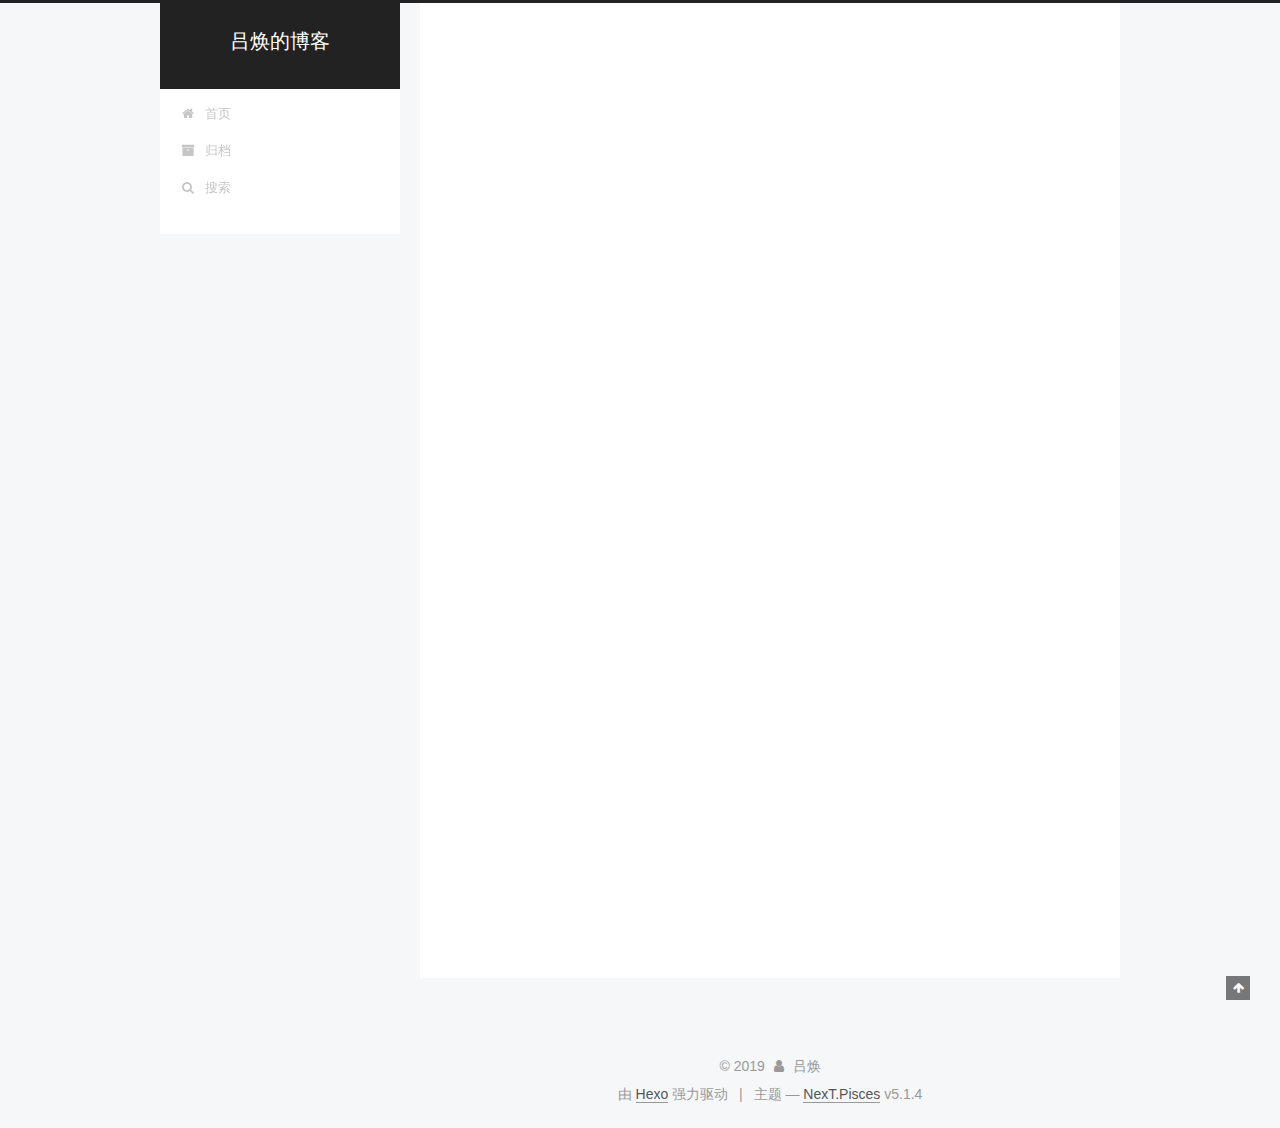
<file: archives/index.html>
<!DOCTYPE html>



  


<html class="theme-next pisces use-motion" lang="zh-Hans">
<head><meta name="generator" content="Hexo 3.8.0">
  <meta charset="UTF-8">
<meta http-equiv="X-UA-Compatible" content="IE=edge">
<meta name="viewport" content="width=device-width, initial-scale=1, maximum-scale=1">
<meta name="theme-color" content="#222">









<meta http-equiv="Cache-Control" content="no-transform">
<meta http-equiv="Cache-Control" content="no-siteapp">
















  
  
  <link href="/lib/fancybox/source/jquery.fancybox.css?v=2.1.5" rel="stylesheet" type="text/css">







<link href="/lib/font-awesome/css/font-awesome.min.css?v=4.6.2" rel="stylesheet" type="text/css">

<link href="/css/main.css?v=5.1.4" rel="stylesheet" type="text/css">


  <link rel="apple-touch-icon" sizes="180x180" href="/images/apple-touch-icon-next.png?v=5.1.4">


  <link rel="icon" type="image/png" sizes="32x32" href="/images/favicon-32x32-next.png?v=5.1.4">


  <link rel="icon" type="image/png" sizes="16x16" href="/images/favicon-16x16-next.png?v=5.1.4">


  <link rel="mask-icon" href="/images/logo.svg?v=5.1.4" color="#222">





  <meta name="keywords" content="Hexo, NexT">










<meta name="description" content="诸法所生 唯心所现">
<meta property="og:type" content="website">
<meta property="og:title" content="吕焕的博客">
<meta property="og:url" content="http://www.lvhuan.me/archives/index.html">
<meta property="og:site_name" content="吕焕的博客">
<meta property="og:description" content="诸法所生 唯心所现">
<meta property="og:locale" content="zh-Hans">
<meta name="twitter:card" content="summary">
<meta name="twitter:title" content="吕焕的博客">
<meta name="twitter:description" content="诸法所生 唯心所现">



<script type="text/javascript" id="hexo.configurations">
  var NexT = window.NexT || {};
  var CONFIG = {
    root: '/',
    scheme: 'Pisces',
    version: '5.1.4',
    sidebar: {"position":"left","display":"post","offset":12,"b2t":false,"scrollpercent":false,"onmobile":false},
    fancybox: true,
    tabs: true,
    motion: {"enable":true,"async":false,"transition":{"post_block":"fadeIn","post_header":"slideDownIn","post_body":"slideDownIn","coll_header":"slideLeftIn","sidebar":"slideUpIn"}},
    duoshuo: {
      userId: '0',
      author: '博主'
    },
    algolia: {
      applicationID: 'TO3UXYR5CO',
      apiKey: '683cc0b596dc36b163afe516fb98c7f5',
      indexName: 'blog',
      hits: {"per_page":10},
      labels: {"input_placeholder":"Search for Posts","hits_empty":"We didn't find any results for the search: ${query}","hits_stats":"${hits} results found in ${time} ms"}
    }
  };
</script>



  <link rel="canonical" href="http://www.lvhuan.me/archives/">





  <title>归档 | 吕焕的博客</title>
  








</head>

<body itemscope itemtype="http://schema.org/WebPage" lang="zh-Hans">

  
  
    
  

  <div class="container sidebar-position-left page-archive">
    <div class="headband"></div>

    <header id="header" class="header" itemscope itemtype="http://schema.org/WPHeader">
      <div class="header-inner"><div class="site-brand-wrapper">
  <div class="site-meta ">
    

    <div class="custom-logo-site-title">
      <a href="/" class="brand" rel="start">
        <span class="logo-line-before"><i></i></span>
        <span class="site-title">吕焕的博客</span>
        <span class="logo-line-after"><i></i></span>
      </a>
    </div>
      
        <p class="site-subtitle"></p>
      
  </div>

  <div class="site-nav-toggle">
    <button>
      <span class="btn-bar"></span>
      <span class="btn-bar"></span>
      <span class="btn-bar"></span>
    </button>
  </div>
</div>

<nav class="site-nav">
  

  
    <ul id="menu" class="menu">
      
        
        <li class="menu-item menu-item-home">
          <a href="/" rel="section">
            
              <i class="menu-item-icon fa fa-fw fa-home"></i> <br>
            
            首页
          </a>
        </li>
      
        
        <li class="menu-item menu-item-archives">
          <a href="/archives/" rel="section">
            
              <i class="menu-item-icon fa fa-fw fa-archive"></i> <br>
            
            归档
          </a>
        </li>
      

      
        <li class="menu-item menu-item-search">
          
            <a href="javascript:;" class="popup-trigger">
          
            
              <i class="menu-item-icon fa fa-search fa-fw"></i> <br>
            
            搜索
          </a>
        </li>
      
    </ul>
  

  
    <div class="site-search">
      
  
  <div class="algolia-popup popup search-popup">
    <div class="algolia-search">
      <div class="algolia-search-input-icon">
        <i class="fa fa-search"></i>
      </div>
      <div class="algolia-search-input" id="algolia-search-input"></div>
    </div>

    <div class="algolia-results">
      <div id="algolia-stats"></div>
      <div id="algolia-hits"></div>
      <div id="algolia-pagination" class="algolia-pagination"></div>
    </div>

    <span class="popup-btn-close">
      <i class="fa fa-times-circle"></i>
    </span>
  </div>




    </div>
  
</nav>



 </div>
    </header>

    <main id="main" class="main">
      <div class="main-inner">
        <div class="content-wrap">
          <div id="content" class="content">
            

  
  
  
  <div class="post-block archive">
    <div id="posts" class="posts-collapse">
      <span class="archive-move-on"></span>

      <span class="archive-page-counter">
        
        
        
          
        
        嗯..! 目前共计 6 篇日志。 继续努力。
      </span>

      

        
        
        

        
          
          <div class="collection-title">
            <h1 class="archive-year" id="archive-year-2019">2019</h1>
          </div>
        
        

        

  <article class="post post-type-normal" itemscope itemtype="http://schema.org/Article">
    <header class="post-header">

      <h2 class="post-title">
        
            <a class="post-title-link" href="/2019/03/13/linux下webpack热替换无效/" itemprop="url">
              
                <span itemprop="name">linux下webpack热替换无效</span>
              
            </a>
        
      </h2>

      <div class="post-meta">
        <time class="post-time" itemprop="dateCreated" datetime="2019-03-13T23:24:50+00:00" content="2019-03-13">
          03-13
        </time>
      </div>

    </header>
  </article>



      

        
        
        

        
          
          <div class="collection-title">
            <h1 class="archive-year" id="archive-year-2018">2018</h1>
          </div>
        
        

        

  <article class="post post-type-normal" itemscope itemtype="http://schema.org/Article">
    <header class="post-header">

      <h2 class="post-title">
        
            <a class="post-title-link" href="/2018/07/19/HTTP缓存/" itemprop="url">
              
                <span itemprop="name">HTTP缓存</span>
              
            </a>
        
      </h2>

      <div class="post-meta">
        <time class="post-time" itemprop="dateCreated" datetime="2018-07-19T23:28:57+00:00" content="2018-07-19">
          07-19
        </time>
      </div>

    </header>
  </article>



      

        
        
        

        
        

        

  <article class="post post-type-normal" itemscope itemtype="http://schema.org/Article">
    <header class="post-header">

      <h2 class="post-title">
        
            <a class="post-title-link" href="/2018/06/13/HTTP代理/" itemprop="url">
              
                <span itemprop="name">HTTP代理</span>
              
            </a>
        
      </h2>

      <div class="post-meta">
        <time class="post-time" itemprop="dateCreated" datetime="2018-06-13T23:28:23+00:00" content="2018-06-13">
          06-13
        </time>
      </div>

    </header>
  </article>



      

        
        
        

        
        

        

  <article class="post post-type-normal" itemscope itemtype="http://schema.org/Article">
    <header class="post-header">

      <h2 class="post-title">
        
            <a class="post-title-link" href="/2018/06/13/域名发散和域名收敛/" itemprop="url">
              
                <span itemprop="name">域名发散和域名收敛</span>
              
            </a>
        
      </h2>

      <div class="post-meta">
        <time class="post-time" itemprop="dateCreated" datetime="2018-06-13T23:27:18+00:00" content="2018-06-13">
          06-13
        </time>
      </div>

    </header>
  </article>



      

        
        
        

        
          
          <div class="collection-title">
            <h1 class="archive-year" id="archive-year-2017">2017</h1>
          </div>
        
        

        

  <article class="post post-type-normal" itemscope itemtype="http://schema.org/Article">
    <header class="post-header">

      <h2 class="post-title">
        
            <a class="post-title-link" href="/2017/06/22/HEXO折腾记/" itemprop="url">
              
                <span itemprop="name">HEXO折腾记</span>
              
            </a>
        
      </h2>

      <div class="post-meta">
        <time class="post-time" itemprop="dateCreated" datetime="2017-06-22T23:14:45+00:00" content="2017-06-22">
          06-22
        </time>
      </div>

    </header>
  </article>



      

        
        
        

        
        

        

  <article class="post post-type-normal" itemscope itemtype="http://schema.org/Article">
    <header class="post-header">

      <h2 class="post-title">
        
            <a class="post-title-link" href="/2017/06/13/MVC和MVVM架构理解备忘/" itemprop="url">
              
                <span itemprop="name">MVC和MVVM架构理解备忘</span>
              
            </a>
        
      </h2>

      <div class="post-meta">
        <time class="post-time" itemprop="dateCreated" datetime="2017-06-13T23:26:08+00:00" content="2017-06-13">
          06-13
        </time>
      </div>

    </header>
  </article>



      

    </div>
  </div>
  
  
  

  



          </div>
          


          

        </div>
        
          
  
  <div class="sidebar-toggle">
    <div class="sidebar-toggle-line-wrap">
      <span class="sidebar-toggle-line sidebar-toggle-line-first"></span>
      <span class="sidebar-toggle-line sidebar-toggle-line-middle"></span>
      <span class="sidebar-toggle-line sidebar-toggle-line-last"></span>
    </div>
  </div>

  <aside id="sidebar" class="sidebar">
    
    <div class="sidebar-inner">

      

      

      <section class="site-overview-wrap sidebar-panel sidebar-panel-active">
        <div class="site-overview">
          <div class="site-author motion-element" itemprop="author" itemscope itemtype="http://schema.org/Person">
            
              <img class="site-author-image" itemprop="image" src="/images/avatar.png" alt="吕焕">
            
              <p class="site-author-name" itemprop="name">吕焕</p>
              <p class="site-description motion-element" itemprop="description">诸法所生 唯心所现</p>
          </div>

          <nav class="site-state motion-element">

            
              <div class="site-state-item site-state-posts">
              
                <a href="/archives/">
              
                  <span class="site-state-item-count">6</span>
                  <span class="site-state-item-name">日志</span>
                </a>
              </div>
            

            

            

          </nav>

          

          

          
          

          
          

          

        </div>
      </section>

      

      

    </div>
  </aside>


        
      </div>
    </main>

    <footer id="footer" class="footer">
      <div class="footer-inner">
        <div class="copyright">&copy; <span itemprop="copyrightYear">2019</span>
  <span class="with-love">
    <i class="fa fa-user"></i>
  </span>
  <span class="author" itemprop="copyrightHolder">吕焕</span>

  
</div>


  <div class="powered-by">由 <a class="theme-link" target="_blank" href="https://hexo.io">Hexo</a> 强力驱动</div>



  <span class="post-meta-divider">|</span>



  <div class="theme-info">主题 &mdash; <a class="theme-link" target="_blank" href="https://github.com/iissnan/hexo-theme-next">NexT.Pisces</a> v5.1.4</div>




        







        
      </div>
    </footer>

    
      <div class="back-to-top">
        <i class="fa fa-arrow-up"></i>
        
      </div>
    

    

  </div>

  

<script type="text/javascript">
  if (Object.prototype.toString.call(window.Promise) !== '[object Function]') {
    window.Promise = null;
  }
</script>









  












  
  
    <script type="text/javascript" src="/lib/jquery/index.js?v=2.1.3"></script>
  

  
  
    <script type="text/javascript" src="/lib/fastclick/lib/fastclick.min.js?v=1.0.6"></script>
  

  
  
    <script type="text/javascript" src="/lib/jquery_lazyload/jquery.lazyload.js?v=1.9.7"></script>
  

  
  
    <script type="text/javascript" src="/lib/velocity/velocity.min.js?v=1.2.1"></script>
  

  
  
    <script type="text/javascript" src="/lib/velocity/velocity.ui.min.js?v=1.2.1"></script>
  

  
  
    <script type="text/javascript" src="/lib/fancybox/source/jquery.fancybox.pack.js?v=2.1.5"></script>
  


  


  <script type="text/javascript" src="/js/src/utils.js?v=5.1.4"></script>

  <script type="text/javascript" src="/js/src/motion.js?v=5.1.4"></script>



  
  


  <script type="text/javascript" src="/js/src/affix.js?v=5.1.4"></script>

  <script type="text/javascript" src="/js/src/schemes/pisces.js?v=5.1.4"></script>



  

  


  <script type="text/javascript" src="/js/src/bootstrap.js?v=5.1.4"></script>



  


  

    
      <script id="dsq-count-scr" src="https://blog.disqus.com/count.js" async></script>
    

    

  




	





  














  




  
  
  
  <link rel="stylesheet" href="/lib/algolia-instant-search/instantsearch.min.css">

  
  
  <script src="/lib/algolia-instant-search/instantsearch.min.js"></script>
  

  <script src="/js/src/algolia-search.js?v=5.1.4"></script>



  

  

  

  
  

  

  

  

</body>
</html>
</file>
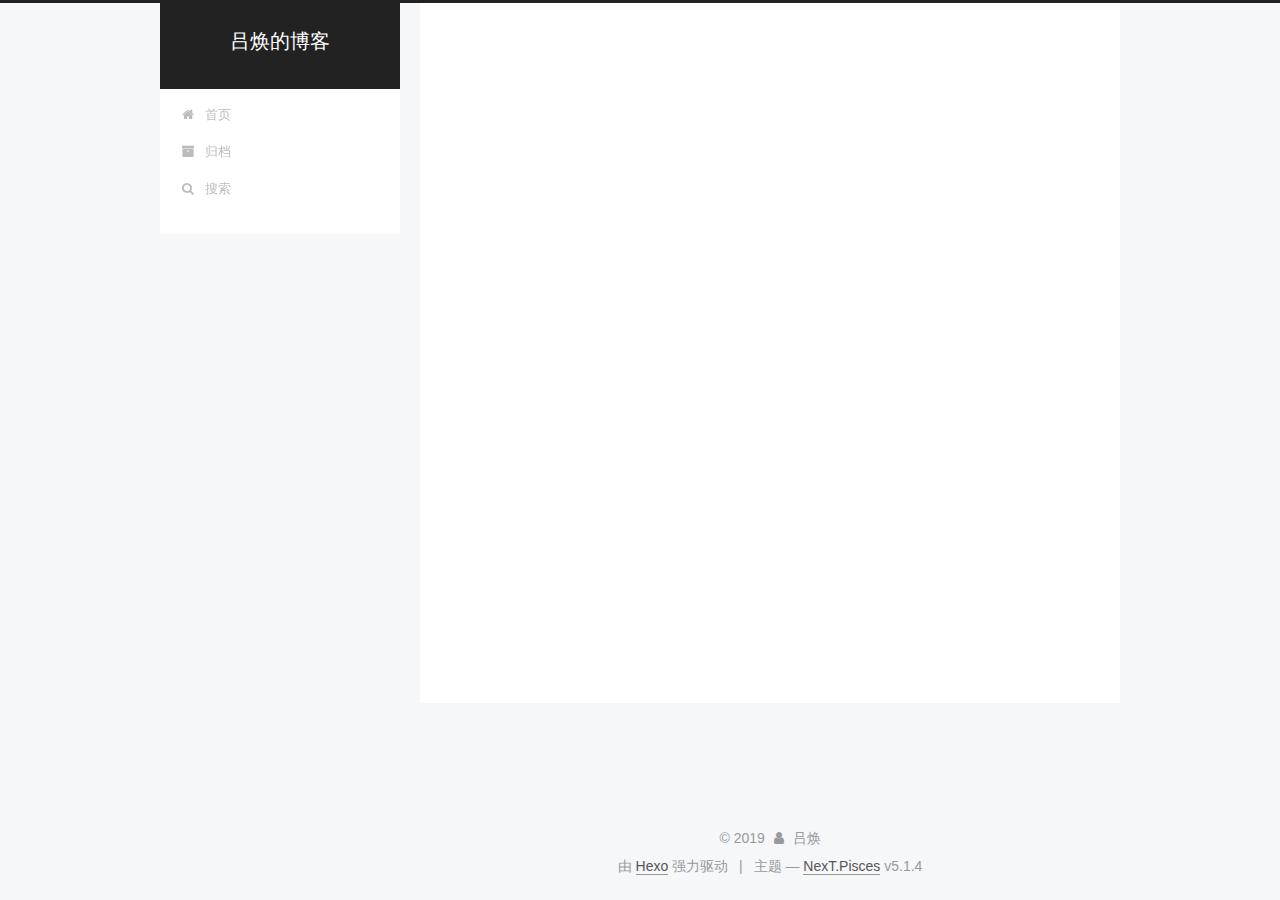
<file: archives/2017/index.html>
<!DOCTYPE html>



  


<html class="theme-next pisces use-motion" lang="zh-Hans">
<head><meta name="generator" content="Hexo 3.8.0">
  <meta charset="UTF-8">
<meta http-equiv="X-UA-Compatible" content="IE=edge">
<meta name="viewport" content="width=device-width, initial-scale=1, maximum-scale=1">
<meta name="theme-color" content="#222">









<meta http-equiv="Cache-Control" content="no-transform">
<meta http-equiv="Cache-Control" content="no-siteapp">
















  
  
  <link href="/lib/fancybox/source/jquery.fancybox.css?v=2.1.5" rel="stylesheet" type="text/css">







<link href="/lib/font-awesome/css/font-awesome.min.css?v=4.6.2" rel="stylesheet" type="text/css">

<link href="/css/main.css?v=5.1.4" rel="stylesheet" type="text/css">


  <link rel="apple-touch-icon" sizes="180x180" href="/images/apple-touch-icon-next.png?v=5.1.4">


  <link rel="icon" type="image/png" sizes="32x32" href="/images/favicon-32x32-next.png?v=5.1.4">


  <link rel="icon" type="image/png" sizes="16x16" href="/images/favicon-16x16-next.png?v=5.1.4">


  <link rel="mask-icon" href="/images/logo.svg?v=5.1.4" color="#222">





  <meta name="keywords" content="Hexo, NexT">










<meta name="description" content="诸法所生 唯心所现">
<meta property="og:type" content="website">
<meta property="og:title" content="吕焕的博客">
<meta property="og:url" content="http://www.lvhuan.me/archives/2017/index.html">
<meta property="og:site_name" content="吕焕的博客">
<meta property="og:description" content="诸法所生 唯心所现">
<meta property="og:locale" content="zh-Hans">
<meta name="twitter:card" content="summary">
<meta name="twitter:title" content="吕焕的博客">
<meta name="twitter:description" content="诸法所生 唯心所现">



<script type="text/javascript" id="hexo.configurations">
  var NexT = window.NexT || {};
  var CONFIG = {
    root: '/',
    scheme: 'Pisces',
    version: '5.1.4',
    sidebar: {"position":"left","display":"post","offset":12,"b2t":false,"scrollpercent":false,"onmobile":false},
    fancybox: true,
    tabs: true,
    motion: {"enable":true,"async":false,"transition":{"post_block":"fadeIn","post_header":"slideDownIn","post_body":"slideDownIn","coll_header":"slideLeftIn","sidebar":"slideUpIn"}},
    duoshuo: {
      userId: '0',
      author: '博主'
    },
    algolia: {
      applicationID: 'TO3UXYR5CO',
      apiKey: '683cc0b596dc36b163afe516fb98c7f5',
      indexName: 'blog',
      hits: {"per_page":10},
      labels: {"input_placeholder":"Search for Posts","hits_empty":"We didn't find any results for the search: ${query}","hits_stats":"${hits} results found in ${time} ms"}
    }
  };
</script>



  <link rel="canonical" href="http://www.lvhuan.me/archives/2017/">





  <title>归档 | 吕焕的博客</title>
  








</head>

<body itemscope itemtype="http://schema.org/WebPage" lang="zh-Hans">

  
  
    
  

  <div class="container sidebar-position-left page-archive">
    <div class="headband"></div>

    <header id="header" class="header" itemscope itemtype="http://schema.org/WPHeader">
      <div class="header-inner"><div class="site-brand-wrapper">
  <div class="site-meta ">
    

    <div class="custom-logo-site-title">
      <a href="/" class="brand" rel="start">
        <span class="logo-line-before"><i></i></span>
        <span class="site-title">吕焕的博客</span>
        <span class="logo-line-after"><i></i></span>
      </a>
    </div>
      
        <p class="site-subtitle"></p>
      
  </div>

  <div class="site-nav-toggle">
    <button>
      <span class="btn-bar"></span>
      <span class="btn-bar"></span>
      <span class="btn-bar"></span>
    </button>
  </div>
</div>

<nav class="site-nav">
  

  
    <ul id="menu" class="menu">
      
        
        <li class="menu-item menu-item-home">
          <a href="/" rel="section">
            
              <i class="menu-item-icon fa fa-fw fa-home"></i> <br>
            
            首页
          </a>
        </li>
      
        
        <li class="menu-item menu-item-archives">
          <a href="/archives/" rel="section">
            
              <i class="menu-item-icon fa fa-fw fa-archive"></i> <br>
            
            归档
          </a>
        </li>
      

      
        <li class="menu-item menu-item-search">
          
            <a href="javascript:;" class="popup-trigger">
          
            
              <i class="menu-item-icon fa fa-search fa-fw"></i> <br>
            
            搜索
          </a>
        </li>
      
    </ul>
  

  
    <div class="site-search">
      
  
  <div class="algolia-popup popup search-popup">
    <div class="algolia-search">
      <div class="algolia-search-input-icon">
        <i class="fa fa-search"></i>
      </div>
      <div class="algolia-search-input" id="algolia-search-input"></div>
    </div>

    <div class="algolia-results">
      <div id="algolia-stats"></div>
      <div id="algolia-hits"></div>
      <div id="algolia-pagination" class="algolia-pagination"></div>
    </div>

    <span class="popup-btn-close">
      <i class="fa fa-times-circle"></i>
    </span>
  </div>




    </div>
  
</nav>



 </div>
    </header>

    <main id="main" class="main">
      <div class="main-inner">
        <div class="content-wrap">
          <div id="content" class="content">
            

  
  
  
  <div class="post-block archive">
    <div id="posts" class="posts-collapse">
      <span class="archive-move-on"></span>

      <span class="archive-page-counter">
        
        
        
          
        
        嗯..! 目前共计 6 篇日志。 继续努力。
      </span>

      

        
        
        

        
          
          <div class="collection-title">
            <h1 class="archive-year" id="archive-year-2017">2017</h1>
          </div>
        
        

        

  <article class="post post-type-normal" itemscope itemtype="http://schema.org/Article">
    <header class="post-header">

      <h2 class="post-title">
        
            <a class="post-title-link" href="/2017/06/22/HEXO折腾记/" itemprop="url">
              
                <span itemprop="name">HEXO折腾记</span>
              
            </a>
        
      </h2>

      <div class="post-meta">
        <time class="post-time" itemprop="dateCreated" datetime="2017-06-22T23:14:45+00:00" content="2017-06-22">
          06-22
        </time>
      </div>

    </header>
  </article>



      

        
        
        

        
        

        

  <article class="post post-type-normal" itemscope itemtype="http://schema.org/Article">
    <header class="post-header">

      <h2 class="post-title">
        
            <a class="post-title-link" href="/2017/06/13/MVC和MVVM架构理解备忘/" itemprop="url">
              
                <span itemprop="name">MVC和MVVM架构理解备忘</span>
              
            </a>
        
      </h2>

      <div class="post-meta">
        <time class="post-time" itemprop="dateCreated" datetime="2017-06-13T23:26:08+00:00" content="2017-06-13">
          06-13
        </time>
      </div>

    </header>
  </article>



      

    </div>
  </div>
  
  
  

  



          </div>
          


          

        </div>
        
          
  
  <div class="sidebar-toggle">
    <div class="sidebar-toggle-line-wrap">
      <span class="sidebar-toggle-line sidebar-toggle-line-first"></span>
      <span class="sidebar-toggle-line sidebar-toggle-line-middle"></span>
      <span class="sidebar-toggle-line sidebar-toggle-line-last"></span>
    </div>
  </div>

  <aside id="sidebar" class="sidebar">
    
    <div class="sidebar-inner">

      

      

      <section class="site-overview-wrap sidebar-panel sidebar-panel-active">
        <div class="site-overview">
          <div class="site-author motion-element" itemprop="author" itemscope itemtype="http://schema.org/Person">
            
              <img class="site-author-image" itemprop="image" src="/images/avatar.png" alt="吕焕">
            
              <p class="site-author-name" itemprop="name">吕焕</p>
              <p class="site-description motion-element" itemprop="description">诸法所生 唯心所现</p>
          </div>

          <nav class="site-state motion-element">

            
              <div class="site-state-item site-state-posts">
              
                <a href="/archives/">
              
                  <span class="site-state-item-count">6</span>
                  <span class="site-state-item-name">日志</span>
                </a>
              </div>
            

            

            

          </nav>

          

          

          
          

          
          

          

        </div>
      </section>

      

      

    </div>
  </aside>


        
      </div>
    </main>

    <footer id="footer" class="footer">
      <div class="footer-inner">
        <div class="copyright">&copy; <span itemprop="copyrightYear">2019</span>
  <span class="with-love">
    <i class="fa fa-user"></i>
  </span>
  <span class="author" itemprop="copyrightHolder">吕焕</span>

  
</div>


  <div class="powered-by">由 <a class="theme-link" target="_blank" href="https://hexo.io">Hexo</a> 强力驱动</div>



  <span class="post-meta-divider">|</span>



  <div class="theme-info">主题 &mdash; <a class="theme-link" target="_blank" href="https://github.com/iissnan/hexo-theme-next">NexT.Pisces</a> v5.1.4</div>




        







        
      </div>
    </footer>

    
      <div class="back-to-top">
        <i class="fa fa-arrow-up"></i>
        
      </div>
    

    

  </div>

  

<script type="text/javascript">
  if (Object.prototype.toString.call(window.Promise) !== '[object Function]') {
    window.Promise = null;
  }
</script>









  












  
  
    <script type="text/javascript" src="/lib/jquery/index.js?v=2.1.3"></script>
  

  
  
    <script type="text/javascript" src="/lib/fastclick/lib/fastclick.min.js?v=1.0.6"></script>
  

  
  
    <script type="text/javascript" src="/lib/jquery_lazyload/jquery.lazyload.js?v=1.9.7"></script>
  

  
  
    <script type="text/javascript" src="/lib/velocity/velocity.min.js?v=1.2.1"></script>
  

  
  
    <script type="text/javascript" src="/lib/velocity/velocity.ui.min.js?v=1.2.1"></script>
  

  
  
    <script type="text/javascript" src="/lib/fancybox/source/jquery.fancybox.pack.js?v=2.1.5"></script>
  


  


  <script type="text/javascript" src="/js/src/utils.js?v=5.1.4"></script>

  <script type="text/javascript" src="/js/src/motion.js?v=5.1.4"></script>



  
  


  <script type="text/javascript" src="/js/src/affix.js?v=5.1.4"></script>

  <script type="text/javascript" src="/js/src/schemes/pisces.js?v=5.1.4"></script>



  

  


  <script type="text/javascript" src="/js/src/bootstrap.js?v=5.1.4"></script>



  


  

    
      <script id="dsq-count-scr" src="https://blog.disqus.com/count.js" async></script>
    

    

  




	





  














  




  
  
  
  <link rel="stylesheet" href="/lib/algolia-instant-search/instantsearch.min.css">

  
  
  <script src="/lib/algolia-instant-search/instantsearch.min.js"></script>
  

  <script src="/js/src/algolia-search.js?v=5.1.4"></script>



  

  

  

  
  

  

  

  

</body>
</html>
</file>
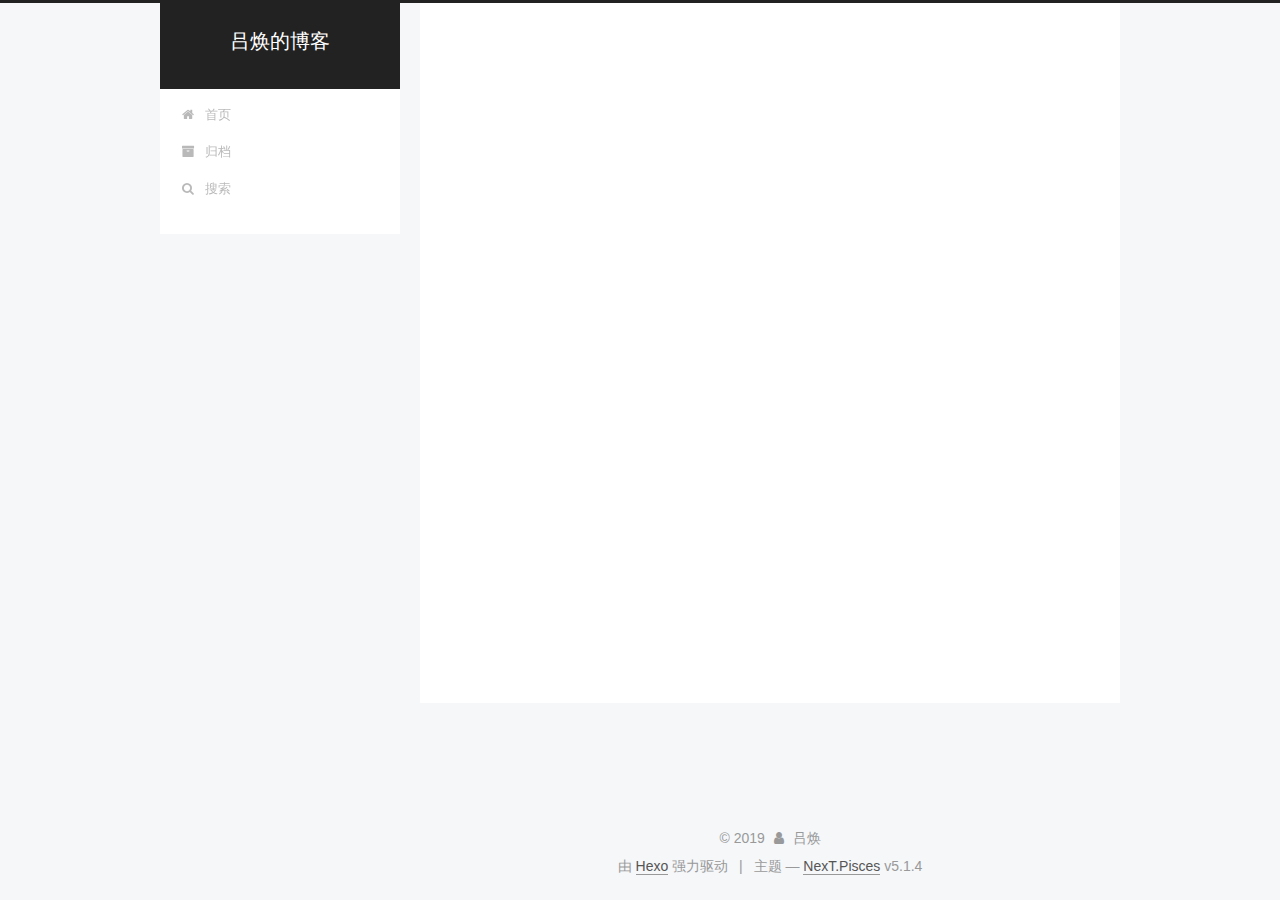
<file: archives/2018/index.html>
<!DOCTYPE html>



  


<html class="theme-next pisces use-motion" lang="zh-Hans">
<head><meta name="generator" content="Hexo 3.8.0">
  <meta charset="UTF-8">
<meta http-equiv="X-UA-Compatible" content="IE=edge">
<meta name="viewport" content="width=device-width, initial-scale=1, maximum-scale=1">
<meta name="theme-color" content="#222">









<meta http-equiv="Cache-Control" content="no-transform">
<meta http-equiv="Cache-Control" content="no-siteapp">
















  
  
  <link href="/lib/fancybox/source/jquery.fancybox.css?v=2.1.5" rel="stylesheet" type="text/css">







<link href="/lib/font-awesome/css/font-awesome.min.css?v=4.6.2" rel="stylesheet" type="text/css">

<link href="/css/main.css?v=5.1.4" rel="stylesheet" type="text/css">


  <link rel="apple-touch-icon" sizes="180x180" href="/images/apple-touch-icon-next.png?v=5.1.4">


  <link rel="icon" type="image/png" sizes="32x32" href="/images/favicon-32x32-next.png?v=5.1.4">


  <link rel="icon" type="image/png" sizes="16x16" href="/images/favicon-16x16-next.png?v=5.1.4">


  <link rel="mask-icon" href="/images/logo.svg?v=5.1.4" color="#222">





  <meta name="keywords" content="Hexo, NexT">










<meta name="description" content="诸法所生 唯心所现">
<meta property="og:type" content="website">
<meta property="og:title" content="吕焕的博客">
<meta property="og:url" content="http://www.lvhuan.me/archives/2018/index.html">
<meta property="og:site_name" content="吕焕的博客">
<meta property="og:description" content="诸法所生 唯心所现">
<meta property="og:locale" content="zh-Hans">
<meta name="twitter:card" content="summary">
<meta name="twitter:title" content="吕焕的博客">
<meta name="twitter:description" content="诸法所生 唯心所现">



<script type="text/javascript" id="hexo.configurations">
  var NexT = window.NexT || {};
  var CONFIG = {
    root: '/',
    scheme: 'Pisces',
    version: '5.1.4',
    sidebar: {"position":"left","display":"post","offset":12,"b2t":false,"scrollpercent":false,"onmobile":false},
    fancybox: true,
    tabs: true,
    motion: {"enable":true,"async":false,"transition":{"post_block":"fadeIn","post_header":"slideDownIn","post_body":"slideDownIn","coll_header":"slideLeftIn","sidebar":"slideUpIn"}},
    duoshuo: {
      userId: '0',
      author: '博主'
    },
    algolia: {
      applicationID: 'TO3UXYR5CO',
      apiKey: '683cc0b596dc36b163afe516fb98c7f5',
      indexName: 'blog',
      hits: {"per_page":10},
      labels: {"input_placeholder":"Search for Posts","hits_empty":"We didn't find any results for the search: ${query}","hits_stats":"${hits} results found in ${time} ms"}
    }
  };
</script>



  <link rel="canonical" href="http://www.lvhuan.me/archives/2018/">





  <title>归档 | 吕焕的博客</title>
  








</head>

<body itemscope itemtype="http://schema.org/WebPage" lang="zh-Hans">

  
  
    
  

  <div class="container sidebar-position-left page-archive">
    <div class="headband"></div>

    <header id="header" class="header" itemscope itemtype="http://schema.org/WPHeader">
      <div class="header-inner"><div class="site-brand-wrapper">
  <div class="site-meta ">
    

    <div class="custom-logo-site-title">
      <a href="/" class="brand" rel="start">
        <span class="logo-line-before"><i></i></span>
        <span class="site-title">吕焕的博客</span>
        <span class="logo-line-after"><i></i></span>
      </a>
    </div>
      
        <p class="site-subtitle"></p>
      
  </div>

  <div class="site-nav-toggle">
    <button>
      <span class="btn-bar"></span>
      <span class="btn-bar"></span>
      <span class="btn-bar"></span>
    </button>
  </div>
</div>

<nav class="site-nav">
  

  
    <ul id="menu" class="menu">
      
        
        <li class="menu-item menu-item-home">
          <a href="/" rel="section">
            
              <i class="menu-item-icon fa fa-fw fa-home"></i> <br>
            
            首页
          </a>
        </li>
      
        
        <li class="menu-item menu-item-archives">
          <a href="/archives/" rel="section">
            
              <i class="menu-item-icon fa fa-fw fa-archive"></i> <br>
            
            归档
          </a>
        </li>
      

      
        <li class="menu-item menu-item-search">
          
            <a href="javascript:;" class="popup-trigger">
          
            
              <i class="menu-item-icon fa fa-search fa-fw"></i> <br>
            
            搜索
          </a>
        </li>
      
    </ul>
  

  
    <div class="site-search">
      
  
  <div class="algolia-popup popup search-popup">
    <div class="algolia-search">
      <div class="algolia-search-input-icon">
        <i class="fa fa-search"></i>
      </div>
      <div class="algolia-search-input" id="algolia-search-input"></div>
    </div>

    <div class="algolia-results">
      <div id="algolia-stats"></div>
      <div id="algolia-hits"></div>
      <div id="algolia-pagination" class="algolia-pagination"></div>
    </div>

    <span class="popup-btn-close">
      <i class="fa fa-times-circle"></i>
    </span>
  </div>




    </div>
  
</nav>



 </div>
    </header>

    <main id="main" class="main">
      <div class="main-inner">
        <div class="content-wrap">
          <div id="content" class="content">
            

  
  
  
  <div class="post-block archive">
    <div id="posts" class="posts-collapse">
      <span class="archive-move-on"></span>

      <span class="archive-page-counter">
        
        
        
          
        
        嗯..! 目前共计 6 篇日志。 继续努力。
      </span>

      

        
        
        

        
          
          <div class="collection-title">
            <h1 class="archive-year" id="archive-year-2018">2018</h1>
          </div>
        
        

        

  <article class="post post-type-normal" itemscope itemtype="http://schema.org/Article">
    <header class="post-header">

      <h2 class="post-title">
        
            <a class="post-title-link" href="/2018/07/19/HTTP缓存/" itemprop="url">
              
                <span itemprop="name">HTTP缓存</span>
              
            </a>
        
      </h2>

      <div class="post-meta">
        <time class="post-time" itemprop="dateCreated" datetime="2018-07-19T23:28:57+00:00" content="2018-07-19">
          07-19
        </time>
      </div>

    </header>
  </article>



      

        
        
        

        
        

        

  <article class="post post-type-normal" itemscope itemtype="http://schema.org/Article">
    <header class="post-header">

      <h2 class="post-title">
        
            <a class="post-title-link" href="/2018/06/13/HTTP代理/" itemprop="url">
              
                <span itemprop="name">HTTP代理</span>
              
            </a>
        
      </h2>

      <div class="post-meta">
        <time class="post-time" itemprop="dateCreated" datetime="2018-06-13T23:28:23+00:00" content="2018-06-13">
          06-13
        </time>
      </div>

    </header>
  </article>



      

        
        
        

        
        

        

  <article class="post post-type-normal" itemscope itemtype="http://schema.org/Article">
    <header class="post-header">

      <h2 class="post-title">
        
            <a class="post-title-link" href="/2018/06/13/域名发散和域名收敛/" itemprop="url">
              
                <span itemprop="name">域名发散和域名收敛</span>
              
            </a>
        
      </h2>

      <div class="post-meta">
        <time class="post-time" itemprop="dateCreated" datetime="2018-06-13T23:27:18+00:00" content="2018-06-13">
          06-13
        </time>
      </div>

    </header>
  </article>



      

    </div>
  </div>
  
  
  

  



          </div>
          


          

        </div>
        
          
  
  <div class="sidebar-toggle">
    <div class="sidebar-toggle-line-wrap">
      <span class="sidebar-toggle-line sidebar-toggle-line-first"></span>
      <span class="sidebar-toggle-line sidebar-toggle-line-middle"></span>
      <span class="sidebar-toggle-line sidebar-toggle-line-last"></span>
    </div>
  </div>

  <aside id="sidebar" class="sidebar">
    
    <div class="sidebar-inner">

      

      

      <section class="site-overview-wrap sidebar-panel sidebar-panel-active">
        <div class="site-overview">
          <div class="site-author motion-element" itemprop="author" itemscope itemtype="http://schema.org/Person">
            
              <img class="site-author-image" itemprop="image" src="/images/avatar.png" alt="吕焕">
            
              <p class="site-author-name" itemprop="name">吕焕</p>
              <p class="site-description motion-element" itemprop="description">诸法所生 唯心所现</p>
          </div>

          <nav class="site-state motion-element">

            
              <div class="site-state-item site-state-posts">
              
                <a href="/archives/">
              
                  <span class="site-state-item-count">6</span>
                  <span class="site-state-item-name">日志</span>
                </a>
              </div>
            

            

            

          </nav>

          

          

          
          

          
          

          

        </div>
      </section>

      

      

    </div>
  </aside>


        
      </div>
    </main>

    <footer id="footer" class="footer">
      <div class="footer-inner">
        <div class="copyright">&copy; <span itemprop="copyrightYear">2019</span>
  <span class="with-love">
    <i class="fa fa-user"></i>
  </span>
  <span class="author" itemprop="copyrightHolder">吕焕</span>

  
</div>


  <div class="powered-by">由 <a class="theme-link" target="_blank" href="https://hexo.io">Hexo</a> 强力驱动</div>



  <span class="post-meta-divider">|</span>



  <div class="theme-info">主题 &mdash; <a class="theme-link" target="_blank" href="https://github.com/iissnan/hexo-theme-next">NexT.Pisces</a> v5.1.4</div>




        







        
      </div>
    </footer>

    
      <div class="back-to-top">
        <i class="fa fa-arrow-up"></i>
        
      </div>
    

    

  </div>

  

<script type="text/javascript">
  if (Object.prototype.toString.call(window.Promise) !== '[object Function]') {
    window.Promise = null;
  }
</script>









  












  
  
    <script type="text/javascript" src="/lib/jquery/index.js?v=2.1.3"></script>
  

  
  
    <script type="text/javascript" src="/lib/fastclick/lib/fastclick.min.js?v=1.0.6"></script>
  

  
  
    <script type="text/javascript" src="/lib/jquery_lazyload/jquery.lazyload.js?v=1.9.7"></script>
  

  
  
    <script type="text/javascript" src="/lib/velocity/velocity.min.js?v=1.2.1"></script>
  

  
  
    <script type="text/javascript" src="/lib/velocity/velocity.ui.min.js?v=1.2.1"></script>
  

  
  
    <script type="text/javascript" src="/lib/fancybox/source/jquery.fancybox.pack.js?v=2.1.5"></script>
  


  


  <script type="text/javascript" src="/js/src/utils.js?v=5.1.4"></script>

  <script type="text/javascript" src="/js/src/motion.js?v=5.1.4"></script>



  
  


  <script type="text/javascript" src="/js/src/affix.js?v=5.1.4"></script>

  <script type="text/javascript" src="/js/src/schemes/pisces.js?v=5.1.4"></script>



  

  


  <script type="text/javascript" src="/js/src/bootstrap.js?v=5.1.4"></script>



  


  

    
      <script id="dsq-count-scr" src="https://blog.disqus.com/count.js" async></script>
    

    

  




	





  














  




  
  
  
  <link rel="stylesheet" href="/lib/algolia-instant-search/instantsearch.min.css">

  
  
  <script src="/lib/algolia-instant-search/instantsearch.min.js"></script>
  

  <script src="/js/src/algolia-search.js?v=5.1.4"></script>



  

  

  

  
  

  

  

  

</body>
</html>
</file>
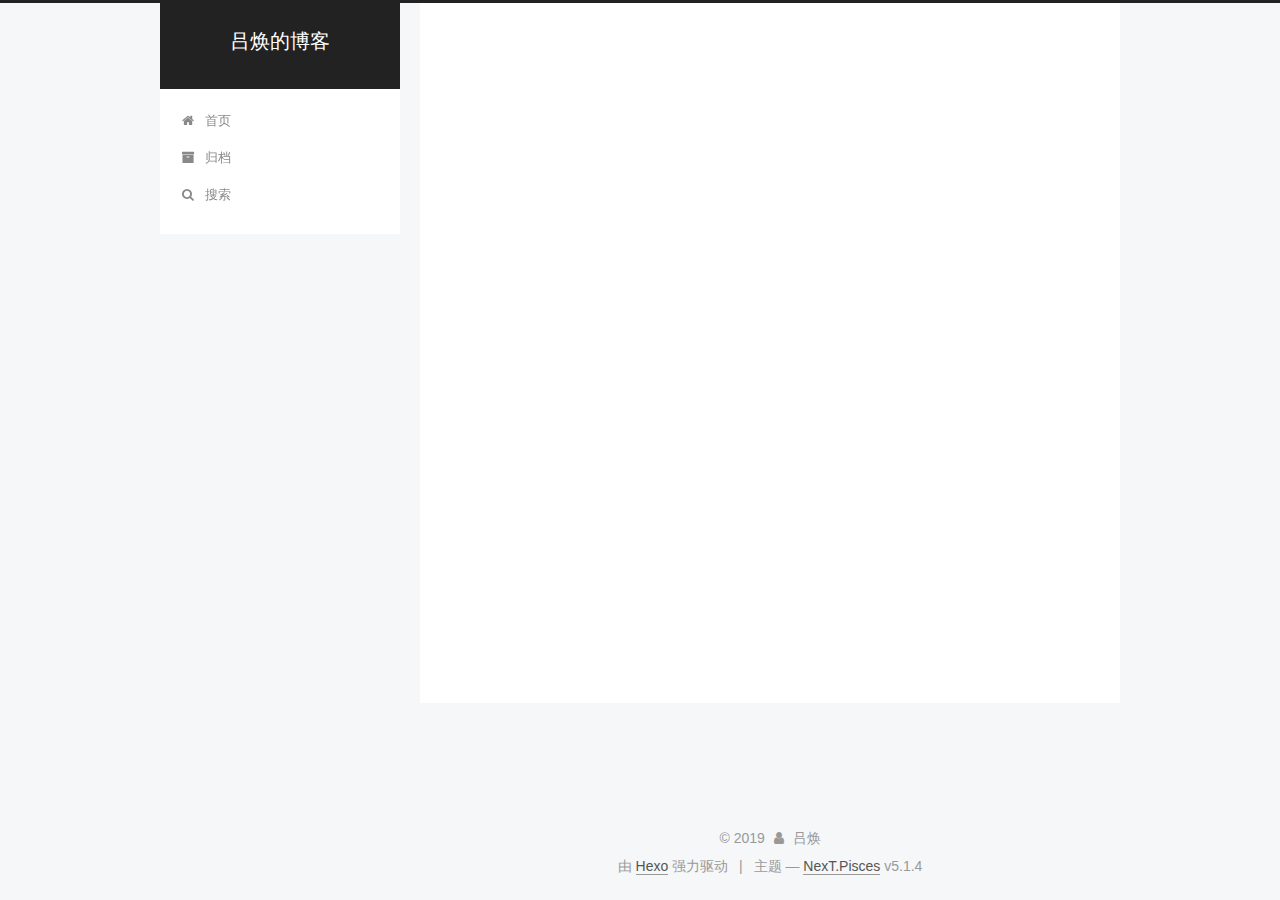
<file: archives/2019/index.html>
<!DOCTYPE html>



  


<html class="theme-next pisces use-motion" lang="zh-Hans">
<head><meta name="generator" content="Hexo 3.8.0">
  <meta charset="UTF-8">
<meta http-equiv="X-UA-Compatible" content="IE=edge">
<meta name="viewport" content="width=device-width, initial-scale=1, maximum-scale=1">
<meta name="theme-color" content="#222">









<meta http-equiv="Cache-Control" content="no-transform">
<meta http-equiv="Cache-Control" content="no-siteapp">
















  
  
  <link href="/lib/fancybox/source/jquery.fancybox.css?v=2.1.5" rel="stylesheet" type="text/css">







<link href="/lib/font-awesome/css/font-awesome.min.css?v=4.6.2" rel="stylesheet" type="text/css">

<link href="/css/main.css?v=5.1.4" rel="stylesheet" type="text/css">


  <link rel="apple-touch-icon" sizes="180x180" href="/images/apple-touch-icon-next.png?v=5.1.4">


  <link rel="icon" type="image/png" sizes="32x32" href="/images/favicon-32x32-next.png?v=5.1.4">


  <link rel="icon" type="image/png" sizes="16x16" href="/images/favicon-16x16-next.png?v=5.1.4">


  <link rel="mask-icon" href="/images/logo.svg?v=5.1.4" color="#222">





  <meta name="keywords" content="Hexo, NexT">










<meta name="description" content="诸法所生 唯心所现">
<meta property="og:type" content="website">
<meta property="og:title" content="吕焕的博客">
<meta property="og:url" content="http://www.lvhuan.me/archives/2019/index.html">
<meta property="og:site_name" content="吕焕的博客">
<meta property="og:description" content="诸法所生 唯心所现">
<meta property="og:locale" content="zh-Hans">
<meta name="twitter:card" content="summary">
<meta name="twitter:title" content="吕焕的博客">
<meta name="twitter:description" content="诸法所生 唯心所现">



<script type="text/javascript" id="hexo.configurations">
  var NexT = window.NexT || {};
  var CONFIG = {
    root: '/',
    scheme: 'Pisces',
    version: '5.1.4',
    sidebar: {"position":"left","display":"post","offset":12,"b2t":false,"scrollpercent":false,"onmobile":false},
    fancybox: true,
    tabs: true,
    motion: {"enable":true,"async":false,"transition":{"post_block":"fadeIn","post_header":"slideDownIn","post_body":"slideDownIn","coll_header":"slideLeftIn","sidebar":"slideUpIn"}},
    duoshuo: {
      userId: '0',
      author: '博主'
    },
    algolia: {
      applicationID: 'TO3UXYR5CO',
      apiKey: '683cc0b596dc36b163afe516fb98c7f5',
      indexName: 'blog',
      hits: {"per_page":10},
      labels: {"input_placeholder":"Search for Posts","hits_empty":"We didn't find any results for the search: ${query}","hits_stats":"${hits} results found in ${time} ms"}
    }
  };
</script>



  <link rel="canonical" href="http://www.lvhuan.me/archives/2019/">





  <title>归档 | 吕焕的博客</title>
  








</head>

<body itemscope itemtype="http://schema.org/WebPage" lang="zh-Hans">

  
  
    
  

  <div class="container sidebar-position-left page-archive">
    <div class="headband"></div>

    <header id="header" class="header" itemscope itemtype="http://schema.org/WPHeader">
      <div class="header-inner"><div class="site-brand-wrapper">
  <div class="site-meta ">
    

    <div class="custom-logo-site-title">
      <a href="/" class="brand" rel="start">
        <span class="logo-line-before"><i></i></span>
        <span class="site-title">吕焕的博客</span>
        <span class="logo-line-after"><i></i></span>
      </a>
    </div>
      
        <p class="site-subtitle"></p>
      
  </div>

  <div class="site-nav-toggle">
    <button>
      <span class="btn-bar"></span>
      <span class="btn-bar"></span>
      <span class="btn-bar"></span>
    </button>
  </div>
</div>

<nav class="site-nav">
  

  
    <ul id="menu" class="menu">
      
        
        <li class="menu-item menu-item-home">
          <a href="/" rel="section">
            
              <i class="menu-item-icon fa fa-fw fa-home"></i> <br>
            
            首页
          </a>
        </li>
      
        
        <li class="menu-item menu-item-archives">
          <a href="/archives/" rel="section">
            
              <i class="menu-item-icon fa fa-fw fa-archive"></i> <br>
            
            归档
          </a>
        </li>
      

      
        <li class="menu-item menu-item-search">
          
            <a href="javascript:;" class="popup-trigger">
          
            
              <i class="menu-item-icon fa fa-search fa-fw"></i> <br>
            
            搜索
          </a>
        </li>
      
    </ul>
  

  
    <div class="site-search">
      
  
  <div class="algolia-popup popup search-popup">
    <div class="algolia-search">
      <div class="algolia-search-input-icon">
        <i class="fa fa-search"></i>
      </div>
      <div class="algolia-search-input" id="algolia-search-input"></div>
    </div>

    <div class="algolia-results">
      <div id="algolia-stats"></div>
      <div id="algolia-hits"></div>
      <div id="algolia-pagination" class="algolia-pagination"></div>
    </div>

    <span class="popup-btn-close">
      <i class="fa fa-times-circle"></i>
    </span>
  </div>




    </div>
  
</nav>



 </div>
    </header>

    <main id="main" class="main">
      <div class="main-inner">
        <div class="content-wrap">
          <div id="content" class="content">
            

  
  
  
  <div class="post-block archive">
    <div id="posts" class="posts-collapse">
      <span class="archive-move-on"></span>

      <span class="archive-page-counter">
        
        
        
          
        
        嗯..! 目前共计 6 篇日志。 继续努力。
      </span>

      

        
        
        

        
          
          <div class="collection-title">
            <h1 class="archive-year" id="archive-year-2019">2019</h1>
          </div>
        
        

        

  <article class="post post-type-normal" itemscope itemtype="http://schema.org/Article">
    <header class="post-header">

      <h2 class="post-title">
        
            <a class="post-title-link" href="/2019/03/13/linux下webpack热替换无效/" itemprop="url">
              
                <span itemprop="name">linux下webpack热替换无效</span>
              
            </a>
        
      </h2>

      <div class="post-meta">
        <time class="post-time" itemprop="dateCreated" datetime="2019-03-13T23:24:50+00:00" content="2019-03-13">
          03-13
        </time>
      </div>

    </header>
  </article>



      

    </div>
  </div>
  
  
  

  



          </div>
          


          

        </div>
        
          
  
  <div class="sidebar-toggle">
    <div class="sidebar-toggle-line-wrap">
      <span class="sidebar-toggle-line sidebar-toggle-line-first"></span>
      <span class="sidebar-toggle-line sidebar-toggle-line-middle"></span>
      <span class="sidebar-toggle-line sidebar-toggle-line-last"></span>
    </div>
  </div>

  <aside id="sidebar" class="sidebar">
    
    <div class="sidebar-inner">

      

      

      <section class="site-overview-wrap sidebar-panel sidebar-panel-active">
        <div class="site-overview">
          <div class="site-author motion-element" itemprop="author" itemscope itemtype="http://schema.org/Person">
            
              <img class="site-author-image" itemprop="image" src="/images/avatar.png" alt="吕焕">
            
              <p class="site-author-name" itemprop="name">吕焕</p>
              <p class="site-description motion-element" itemprop="description">诸法所生 唯心所现</p>
          </div>

          <nav class="site-state motion-element">

            
              <div class="site-state-item site-state-posts">
              
                <a href="/archives/">
              
                  <span class="site-state-item-count">6</span>
                  <span class="site-state-item-name">日志</span>
                </a>
              </div>
            

            

            

          </nav>

          

          

          
          

          
          

          

        </div>
      </section>

      

      

    </div>
  </aside>


        
      </div>
    </main>

    <footer id="footer" class="footer">
      <div class="footer-inner">
        <div class="copyright">&copy; <span itemprop="copyrightYear">2019</span>
  <span class="with-love">
    <i class="fa fa-user"></i>
  </span>
  <span class="author" itemprop="copyrightHolder">吕焕</span>

  
</div>


  <div class="powered-by">由 <a class="theme-link" target="_blank" href="https://hexo.io">Hexo</a> 强力驱动</div>



  <span class="post-meta-divider">|</span>



  <div class="theme-info">主题 &mdash; <a class="theme-link" target="_blank" href="https://github.com/iissnan/hexo-theme-next">NexT.Pisces</a> v5.1.4</div>




        







        
      </div>
    </footer>

    
      <div class="back-to-top">
        <i class="fa fa-arrow-up"></i>
        
      </div>
    

    

  </div>

  

<script type="text/javascript">
  if (Object.prototype.toString.call(window.Promise) !== '[object Function]') {
    window.Promise = null;
  }
</script>









  












  
  
    <script type="text/javascript" src="/lib/jquery/index.js?v=2.1.3"></script>
  

  
  
    <script type="text/javascript" src="/lib/fastclick/lib/fastclick.min.js?v=1.0.6"></script>
  

  
  
    <script type="text/javascript" src="/lib/jquery_lazyload/jquery.lazyload.js?v=1.9.7"></script>
  

  
  
    <script type="text/javascript" src="/lib/velocity/velocity.min.js?v=1.2.1"></script>
  

  
  
    <script type="text/javascript" src="/lib/velocity/velocity.ui.min.js?v=1.2.1"></script>
  

  
  
    <script type="text/javascript" src="/lib/fancybox/source/jquery.fancybox.pack.js?v=2.1.5"></script>
  


  


  <script type="text/javascript" src="/js/src/utils.js?v=5.1.4"></script>

  <script type="text/javascript" src="/js/src/motion.js?v=5.1.4"></script>



  
  


  <script type="text/javascript" src="/js/src/affix.js?v=5.1.4"></script>

  <script type="text/javascript" src="/js/src/schemes/pisces.js?v=5.1.4"></script>



  

  


  <script type="text/javascript" src="/js/src/bootstrap.js?v=5.1.4"></script>



  


  

    
      <script id="dsq-count-scr" src="https://blog.disqus.com/count.js" async></script>
    

    

  




	





  














  




  
  
  
  <link rel="stylesheet" href="/lib/algolia-instant-search/instantsearch.min.css">

  
  
  <script src="/lib/algolia-instant-search/instantsearch.min.js"></script>
  

  <script src="/js/src/algolia-search.js?v=5.1.4"></script>



  

  

  

  
  

  

  

  

</body>
</html>
</file>
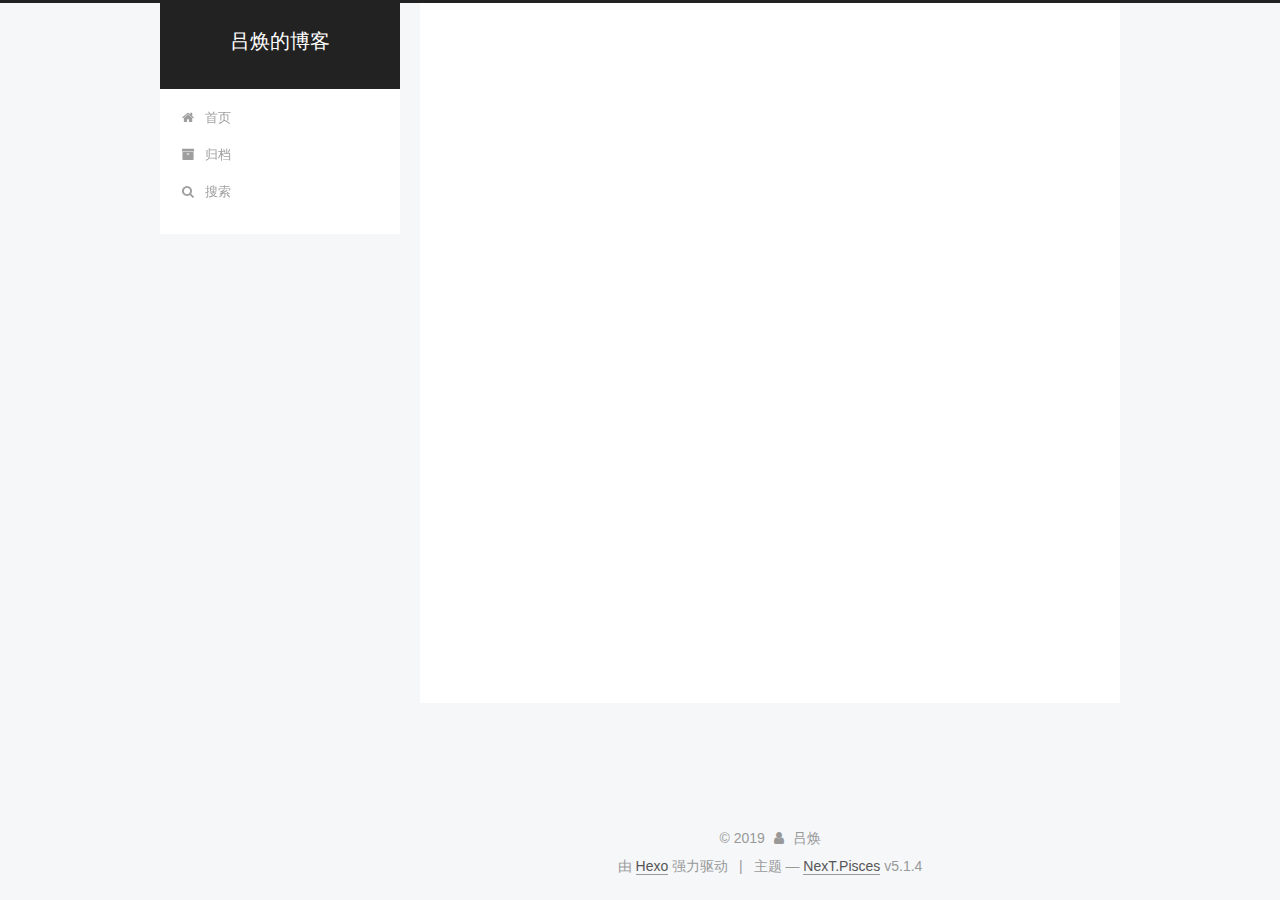
<file: archives/2017/06/index.html>
<!DOCTYPE html>



  


<html class="theme-next pisces use-motion" lang="zh-Hans">
<head><meta name="generator" content="Hexo 3.8.0">
  <meta charset="UTF-8">
<meta http-equiv="X-UA-Compatible" content="IE=edge">
<meta name="viewport" content="width=device-width, initial-scale=1, maximum-scale=1">
<meta name="theme-color" content="#222">









<meta http-equiv="Cache-Control" content="no-transform">
<meta http-equiv="Cache-Control" content="no-siteapp">
















  
  
  <link href="/lib/fancybox/source/jquery.fancybox.css?v=2.1.5" rel="stylesheet" type="text/css">







<link href="/lib/font-awesome/css/font-awesome.min.css?v=4.6.2" rel="stylesheet" type="text/css">

<link href="/css/main.css?v=5.1.4" rel="stylesheet" type="text/css">


  <link rel="apple-touch-icon" sizes="180x180" href="/images/apple-touch-icon-next.png?v=5.1.4">


  <link rel="icon" type="image/png" sizes="32x32" href="/images/favicon-32x32-next.png?v=5.1.4">


  <link rel="icon" type="image/png" sizes="16x16" href="/images/favicon-16x16-next.png?v=5.1.4">


  <link rel="mask-icon" href="/images/logo.svg?v=5.1.4" color="#222">





  <meta name="keywords" content="Hexo, NexT">










<meta name="description" content="诸法所生 唯心所现">
<meta property="og:type" content="website">
<meta property="og:title" content="吕焕的博客">
<meta property="og:url" content="http://www.lvhuan.me/archives/2017/06/index.html">
<meta property="og:site_name" content="吕焕的博客">
<meta property="og:description" content="诸法所生 唯心所现">
<meta property="og:locale" content="zh-Hans">
<meta name="twitter:card" content="summary">
<meta name="twitter:title" content="吕焕的博客">
<meta name="twitter:description" content="诸法所生 唯心所现">



<script type="text/javascript" id="hexo.configurations">
  var NexT = window.NexT || {};
  var CONFIG = {
    root: '/',
    scheme: 'Pisces',
    version: '5.1.4',
    sidebar: {"position":"left","display":"post","offset":12,"b2t":false,"scrollpercent":false,"onmobile":false},
    fancybox: true,
    tabs: true,
    motion: {"enable":true,"async":false,"transition":{"post_block":"fadeIn","post_header":"slideDownIn","post_body":"slideDownIn","coll_header":"slideLeftIn","sidebar":"slideUpIn"}},
    duoshuo: {
      userId: '0',
      author: '博主'
    },
    algolia: {
      applicationID: 'TO3UXYR5CO',
      apiKey: '683cc0b596dc36b163afe516fb98c7f5',
      indexName: 'blog',
      hits: {"per_page":10},
      labels: {"input_placeholder":"Search for Posts","hits_empty":"We didn't find any results for the search: ${query}","hits_stats":"${hits} results found in ${time} ms"}
    }
  };
</script>



  <link rel="canonical" href="http://www.lvhuan.me/archives/2017/06/">





  <title>归档 | 吕焕的博客</title>
  








</head>

<body itemscope itemtype="http://schema.org/WebPage" lang="zh-Hans">

  
  
    
  

  <div class="container sidebar-position-left page-archive">
    <div class="headband"></div>

    <header id="header" class="header" itemscope itemtype="http://schema.org/WPHeader">
      <div class="header-inner"><div class="site-brand-wrapper">
  <div class="site-meta ">
    

    <div class="custom-logo-site-title">
      <a href="/" class="brand" rel="start">
        <span class="logo-line-before"><i></i></span>
        <span class="site-title">吕焕的博客</span>
        <span class="logo-line-after"><i></i></span>
      </a>
    </div>
      
        <p class="site-subtitle"></p>
      
  </div>

  <div class="site-nav-toggle">
    <button>
      <span class="btn-bar"></span>
      <span class="btn-bar"></span>
      <span class="btn-bar"></span>
    </button>
  </div>
</div>

<nav class="site-nav">
  

  
    <ul id="menu" class="menu">
      
        
        <li class="menu-item menu-item-home">
          <a href="/" rel="section">
            
              <i class="menu-item-icon fa fa-fw fa-home"></i> <br>
            
            首页
          </a>
        </li>
      
        
        <li class="menu-item menu-item-archives">
          <a href="/archives/" rel="section">
            
              <i class="menu-item-icon fa fa-fw fa-archive"></i> <br>
            
            归档
          </a>
        </li>
      

      
        <li class="menu-item menu-item-search">
          
            <a href="javascript:;" class="popup-trigger">
          
            
              <i class="menu-item-icon fa fa-search fa-fw"></i> <br>
            
            搜索
          </a>
        </li>
      
    </ul>
  

  
    <div class="site-search">
      
  
  <div class="algolia-popup popup search-popup">
    <div class="algolia-search">
      <div class="algolia-search-input-icon">
        <i class="fa fa-search"></i>
      </div>
      <div class="algolia-search-input" id="algolia-search-input"></div>
    </div>

    <div class="algolia-results">
      <div id="algolia-stats"></div>
      <div id="algolia-hits"></div>
      <div id="algolia-pagination" class="algolia-pagination"></div>
    </div>

    <span class="popup-btn-close">
      <i class="fa fa-times-circle"></i>
    </span>
  </div>




    </div>
  
</nav>



 </div>
    </header>

    <main id="main" class="main">
      <div class="main-inner">
        <div class="content-wrap">
          <div id="content" class="content">
            

  
  
  
  <div class="post-block archive">
    <div id="posts" class="posts-collapse">
      <span class="archive-move-on"></span>

      <span class="archive-page-counter">
        
        
        
          
        
        嗯..! 目前共计 6 篇日志。 继续努力。
      </span>

      

        
        
        

        
          
          <div class="collection-title">
            <h1 class="archive-year" id="archive-year-2017">2017</h1>
          </div>
        
        

        

  <article class="post post-type-normal" itemscope itemtype="http://schema.org/Article">
    <header class="post-header">

      <h2 class="post-title">
        
            <a class="post-title-link" href="/2017/06/22/HEXO折腾记/" itemprop="url">
              
                <span itemprop="name">HEXO折腾记</span>
              
            </a>
        
      </h2>

      <div class="post-meta">
        <time class="post-time" itemprop="dateCreated" datetime="2017-06-22T23:14:45+00:00" content="2017-06-22">
          06-22
        </time>
      </div>

    </header>
  </article>



      

        
        
        

        
        

        

  <article class="post post-type-normal" itemscope itemtype="http://schema.org/Article">
    <header class="post-header">

      <h2 class="post-title">
        
            <a class="post-title-link" href="/2017/06/13/MVC和MVVM架构理解备忘/" itemprop="url">
              
                <span itemprop="name">MVC和MVVM架构理解备忘</span>
              
            </a>
        
      </h2>

      <div class="post-meta">
        <time class="post-time" itemprop="dateCreated" datetime="2017-06-13T23:26:08+00:00" content="2017-06-13">
          06-13
        </time>
      </div>

    </header>
  </article>



      

    </div>
  </div>
  
  
  

  



          </div>
          


          

        </div>
        
          
  
  <div class="sidebar-toggle">
    <div class="sidebar-toggle-line-wrap">
      <span class="sidebar-toggle-line sidebar-toggle-line-first"></span>
      <span class="sidebar-toggle-line sidebar-toggle-line-middle"></span>
      <span class="sidebar-toggle-line sidebar-toggle-line-last"></span>
    </div>
  </div>

  <aside id="sidebar" class="sidebar">
    
    <div class="sidebar-inner">

      

      

      <section class="site-overview-wrap sidebar-panel sidebar-panel-active">
        <div class="site-overview">
          <div class="site-author motion-element" itemprop="author" itemscope itemtype="http://schema.org/Person">
            
              <img class="site-author-image" itemprop="image" src="/images/avatar.png" alt="吕焕">
            
              <p class="site-author-name" itemprop="name">吕焕</p>
              <p class="site-description motion-element" itemprop="description">诸法所生 唯心所现</p>
          </div>

          <nav class="site-state motion-element">

            
              <div class="site-state-item site-state-posts">
              
                <a href="/archives/">
              
                  <span class="site-state-item-count">6</span>
                  <span class="site-state-item-name">日志</span>
                </a>
              </div>
            

            

            

          </nav>

          

          

          
          

          
          

          

        </div>
      </section>

      

      

    </div>
  </aside>


        
      </div>
    </main>

    <footer id="footer" class="footer">
      <div class="footer-inner">
        <div class="copyright">&copy; <span itemprop="copyrightYear">2019</span>
  <span class="with-love">
    <i class="fa fa-user"></i>
  </span>
  <span class="author" itemprop="copyrightHolder">吕焕</span>

  
</div>


  <div class="powered-by">由 <a class="theme-link" target="_blank" href="https://hexo.io">Hexo</a> 强力驱动</div>



  <span class="post-meta-divider">|</span>



  <div class="theme-info">主题 &mdash; <a class="theme-link" target="_blank" href="https://github.com/iissnan/hexo-theme-next">NexT.Pisces</a> v5.1.4</div>




        







        
      </div>
    </footer>

    
      <div class="back-to-top">
        <i class="fa fa-arrow-up"></i>
        
      </div>
    

    

  </div>

  

<script type="text/javascript">
  if (Object.prototype.toString.call(window.Promise) !== '[object Function]') {
    window.Promise = null;
  }
</script>









  












  
  
    <script type="text/javascript" src="/lib/jquery/index.js?v=2.1.3"></script>
  

  
  
    <script type="text/javascript" src="/lib/fastclick/lib/fastclick.min.js?v=1.0.6"></script>
  

  
  
    <script type="text/javascript" src="/lib/jquery_lazyload/jquery.lazyload.js?v=1.9.7"></script>
  

  
  
    <script type="text/javascript" src="/lib/velocity/velocity.min.js?v=1.2.1"></script>
  

  
  
    <script type="text/javascript" src="/lib/velocity/velocity.ui.min.js?v=1.2.1"></script>
  

  
  
    <script type="text/javascript" src="/lib/fancybox/source/jquery.fancybox.pack.js?v=2.1.5"></script>
  


  


  <script type="text/javascript" src="/js/src/utils.js?v=5.1.4"></script>

  <script type="text/javascript" src="/js/src/motion.js?v=5.1.4"></script>



  
  


  <script type="text/javascript" src="/js/src/affix.js?v=5.1.4"></script>

  <script type="text/javascript" src="/js/src/schemes/pisces.js?v=5.1.4"></script>



  

  


  <script type="text/javascript" src="/js/src/bootstrap.js?v=5.1.4"></script>



  


  

    
      <script id="dsq-count-scr" src="https://blog.disqus.com/count.js" async></script>
    

    

  




	





  














  




  
  
  
  <link rel="stylesheet" href="/lib/algolia-instant-search/instantsearch.min.css">

  
  
  <script src="/lib/algolia-instant-search/instantsearch.min.js"></script>
  

  <script src="/js/src/algolia-search.js?v=5.1.4"></script>



  

  

  

  
  

  

  

  

</body>
</html>
</file>
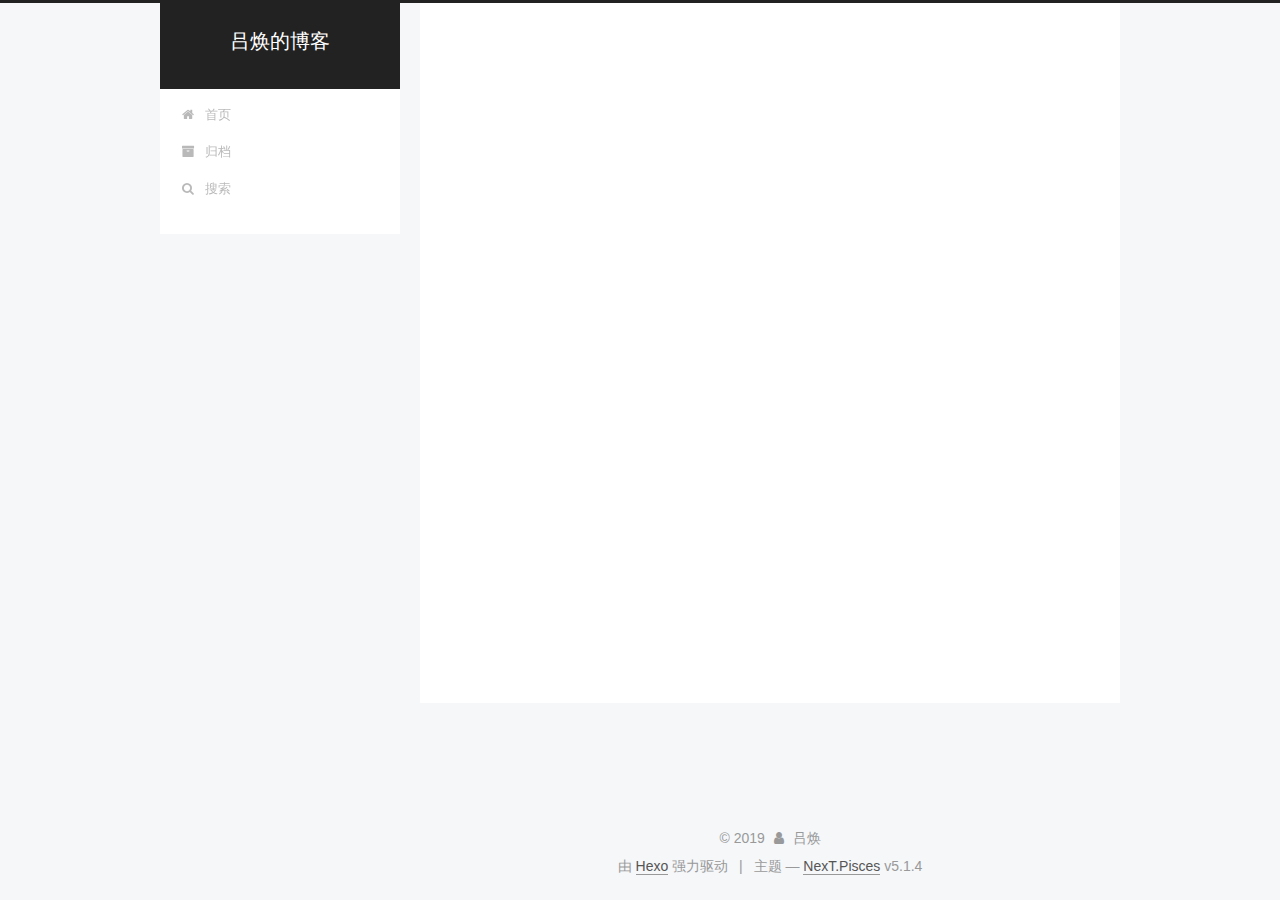
<file: archives/2018/06/index.html>
<!DOCTYPE html>



  


<html class="theme-next pisces use-motion" lang="zh-Hans">
<head><meta name="generator" content="Hexo 3.8.0">
  <meta charset="UTF-8">
<meta http-equiv="X-UA-Compatible" content="IE=edge">
<meta name="viewport" content="width=device-width, initial-scale=1, maximum-scale=1">
<meta name="theme-color" content="#222">









<meta http-equiv="Cache-Control" content="no-transform">
<meta http-equiv="Cache-Control" content="no-siteapp">
















  
  
  <link href="/lib/fancybox/source/jquery.fancybox.css?v=2.1.5" rel="stylesheet" type="text/css">







<link href="/lib/font-awesome/css/font-awesome.min.css?v=4.6.2" rel="stylesheet" type="text/css">

<link href="/css/main.css?v=5.1.4" rel="stylesheet" type="text/css">


  <link rel="apple-touch-icon" sizes="180x180" href="/images/apple-touch-icon-next.png?v=5.1.4">


  <link rel="icon" type="image/png" sizes="32x32" href="/images/favicon-32x32-next.png?v=5.1.4">


  <link rel="icon" type="image/png" sizes="16x16" href="/images/favicon-16x16-next.png?v=5.1.4">


  <link rel="mask-icon" href="/images/logo.svg?v=5.1.4" color="#222">





  <meta name="keywords" content="Hexo, NexT">










<meta name="description" content="诸法所生 唯心所现">
<meta property="og:type" content="website">
<meta property="og:title" content="吕焕的博客">
<meta property="og:url" content="http://www.lvhuan.me/archives/2018/06/index.html">
<meta property="og:site_name" content="吕焕的博客">
<meta property="og:description" content="诸法所生 唯心所现">
<meta property="og:locale" content="zh-Hans">
<meta name="twitter:card" content="summary">
<meta name="twitter:title" content="吕焕的博客">
<meta name="twitter:description" content="诸法所生 唯心所现">



<script type="text/javascript" id="hexo.configurations">
  var NexT = window.NexT || {};
  var CONFIG = {
    root: '/',
    scheme: 'Pisces',
    version: '5.1.4',
    sidebar: {"position":"left","display":"post","offset":12,"b2t":false,"scrollpercent":false,"onmobile":false},
    fancybox: true,
    tabs: true,
    motion: {"enable":true,"async":false,"transition":{"post_block":"fadeIn","post_header":"slideDownIn","post_body":"slideDownIn","coll_header":"slideLeftIn","sidebar":"slideUpIn"}},
    duoshuo: {
      userId: '0',
      author: '博主'
    },
    algolia: {
      applicationID: 'TO3UXYR5CO',
      apiKey: '683cc0b596dc36b163afe516fb98c7f5',
      indexName: 'blog',
      hits: {"per_page":10},
      labels: {"input_placeholder":"Search for Posts","hits_empty":"We didn't find any results for the search: ${query}","hits_stats":"${hits} results found in ${time} ms"}
    }
  };
</script>



  <link rel="canonical" href="http://www.lvhuan.me/archives/2018/06/">





  <title>归档 | 吕焕的博客</title>
  








</head>

<body itemscope itemtype="http://schema.org/WebPage" lang="zh-Hans">

  
  
    
  

  <div class="container sidebar-position-left page-archive">
    <div class="headband"></div>

    <header id="header" class="header" itemscope itemtype="http://schema.org/WPHeader">
      <div class="header-inner"><div class="site-brand-wrapper">
  <div class="site-meta ">
    

    <div class="custom-logo-site-title">
      <a href="/" class="brand" rel="start">
        <span class="logo-line-before"><i></i></span>
        <span class="site-title">吕焕的博客</span>
        <span class="logo-line-after"><i></i></span>
      </a>
    </div>
      
        <p class="site-subtitle"></p>
      
  </div>

  <div class="site-nav-toggle">
    <button>
      <span class="btn-bar"></span>
      <span class="btn-bar"></span>
      <span class="btn-bar"></span>
    </button>
  </div>
</div>

<nav class="site-nav">
  

  
    <ul id="menu" class="menu">
      
        
        <li class="menu-item menu-item-home">
          <a href="/" rel="section">
            
              <i class="menu-item-icon fa fa-fw fa-home"></i> <br>
            
            首页
          </a>
        </li>
      
        
        <li class="menu-item menu-item-archives">
          <a href="/archives/" rel="section">
            
              <i class="menu-item-icon fa fa-fw fa-archive"></i> <br>
            
            归档
          </a>
        </li>
      

      
        <li class="menu-item menu-item-search">
          
            <a href="javascript:;" class="popup-trigger">
          
            
              <i class="menu-item-icon fa fa-search fa-fw"></i> <br>
            
            搜索
          </a>
        </li>
      
    </ul>
  

  
    <div class="site-search">
      
  
  <div class="algolia-popup popup search-popup">
    <div class="algolia-search">
      <div class="algolia-search-input-icon">
        <i class="fa fa-search"></i>
      </div>
      <div class="algolia-search-input" id="algolia-search-input"></div>
    </div>

    <div class="algolia-results">
      <div id="algolia-stats"></div>
      <div id="algolia-hits"></div>
      <div id="algolia-pagination" class="algolia-pagination"></div>
    </div>

    <span class="popup-btn-close">
      <i class="fa fa-times-circle"></i>
    </span>
  </div>




    </div>
  
</nav>



 </div>
    </header>

    <main id="main" class="main">
      <div class="main-inner">
        <div class="content-wrap">
          <div id="content" class="content">
            

  
  
  
  <div class="post-block archive">
    <div id="posts" class="posts-collapse">
      <span class="archive-move-on"></span>

      <span class="archive-page-counter">
        
        
        
          
        
        嗯..! 目前共计 6 篇日志。 继续努力。
      </span>

      

        
        
        

        
          
          <div class="collection-title">
            <h1 class="archive-year" id="archive-year-2018">2018</h1>
          </div>
        
        

        

  <article class="post post-type-normal" itemscope itemtype="http://schema.org/Article">
    <header class="post-header">

      <h2 class="post-title">
        
            <a class="post-title-link" href="/2018/06/13/HTTP代理/" itemprop="url">
              
                <span itemprop="name">HTTP代理</span>
              
            </a>
        
      </h2>

      <div class="post-meta">
        <time class="post-time" itemprop="dateCreated" datetime="2018-06-13T23:28:23+00:00" content="2018-06-13">
          06-13
        </time>
      </div>

    </header>
  </article>



      

        
        
        

        
        

        

  <article class="post post-type-normal" itemscope itemtype="http://schema.org/Article">
    <header class="post-header">

      <h2 class="post-title">
        
            <a class="post-title-link" href="/2018/06/13/域名发散和域名收敛/" itemprop="url">
              
                <span itemprop="name">域名发散和域名收敛</span>
              
            </a>
        
      </h2>

      <div class="post-meta">
        <time class="post-time" itemprop="dateCreated" datetime="2018-06-13T23:27:18+00:00" content="2018-06-13">
          06-13
        </time>
      </div>

    </header>
  </article>



      

    </div>
  </div>
  
  
  

  



          </div>
          


          

        </div>
        
          
  
  <div class="sidebar-toggle">
    <div class="sidebar-toggle-line-wrap">
      <span class="sidebar-toggle-line sidebar-toggle-line-first"></span>
      <span class="sidebar-toggle-line sidebar-toggle-line-middle"></span>
      <span class="sidebar-toggle-line sidebar-toggle-line-last"></span>
    </div>
  </div>

  <aside id="sidebar" class="sidebar">
    
    <div class="sidebar-inner">

      

      

      <section class="site-overview-wrap sidebar-panel sidebar-panel-active">
        <div class="site-overview">
          <div class="site-author motion-element" itemprop="author" itemscope itemtype="http://schema.org/Person">
            
              <img class="site-author-image" itemprop="image" src="/images/avatar.png" alt="吕焕">
            
              <p class="site-author-name" itemprop="name">吕焕</p>
              <p class="site-description motion-element" itemprop="description">诸法所生 唯心所现</p>
          </div>

          <nav class="site-state motion-element">

            
              <div class="site-state-item site-state-posts">
              
                <a href="/archives/">
              
                  <span class="site-state-item-count">6</span>
                  <span class="site-state-item-name">日志</span>
                </a>
              </div>
            

            

            

          </nav>

          

          

          
          

          
          

          

        </div>
      </section>

      

      

    </div>
  </aside>


        
      </div>
    </main>

    <footer id="footer" class="footer">
      <div class="footer-inner">
        <div class="copyright">&copy; <span itemprop="copyrightYear">2019</span>
  <span class="with-love">
    <i class="fa fa-user"></i>
  </span>
  <span class="author" itemprop="copyrightHolder">吕焕</span>

  
</div>


  <div class="powered-by">由 <a class="theme-link" target="_blank" href="https://hexo.io">Hexo</a> 强力驱动</div>



  <span class="post-meta-divider">|</span>



  <div class="theme-info">主题 &mdash; <a class="theme-link" target="_blank" href="https://github.com/iissnan/hexo-theme-next">NexT.Pisces</a> v5.1.4</div>




        







        
      </div>
    </footer>

    
      <div class="back-to-top">
        <i class="fa fa-arrow-up"></i>
        
      </div>
    

    

  </div>

  

<script type="text/javascript">
  if (Object.prototype.toString.call(window.Promise) !== '[object Function]') {
    window.Promise = null;
  }
</script>









  












  
  
    <script type="text/javascript" src="/lib/jquery/index.js?v=2.1.3"></script>
  

  
  
    <script type="text/javascript" src="/lib/fastclick/lib/fastclick.min.js?v=1.0.6"></script>
  

  
  
    <script type="text/javascript" src="/lib/jquery_lazyload/jquery.lazyload.js?v=1.9.7"></script>
  

  
  
    <script type="text/javascript" src="/lib/velocity/velocity.min.js?v=1.2.1"></script>
  

  
  
    <script type="text/javascript" src="/lib/velocity/velocity.ui.min.js?v=1.2.1"></script>
  

  
  
    <script type="text/javascript" src="/lib/fancybox/source/jquery.fancybox.pack.js?v=2.1.5"></script>
  


  


  <script type="text/javascript" src="/js/src/utils.js?v=5.1.4"></script>

  <script type="text/javascript" src="/js/src/motion.js?v=5.1.4"></script>



  
  


  <script type="text/javascript" src="/js/src/affix.js?v=5.1.4"></script>

  <script type="text/javascript" src="/js/src/schemes/pisces.js?v=5.1.4"></script>



  

  


  <script type="text/javascript" src="/js/src/bootstrap.js?v=5.1.4"></script>



  


  

    
      <script id="dsq-count-scr" src="https://blog.disqus.com/count.js" async></script>
    

    

  




	





  














  




  
  
  
  <link rel="stylesheet" href="/lib/algolia-instant-search/instantsearch.min.css">

  
  
  <script src="/lib/algolia-instant-search/instantsearch.min.js"></script>
  

  <script src="/js/src/algolia-search.js?v=5.1.4"></script>



  

  

  

  
  

  

  

  

</body>
</html>
</file>
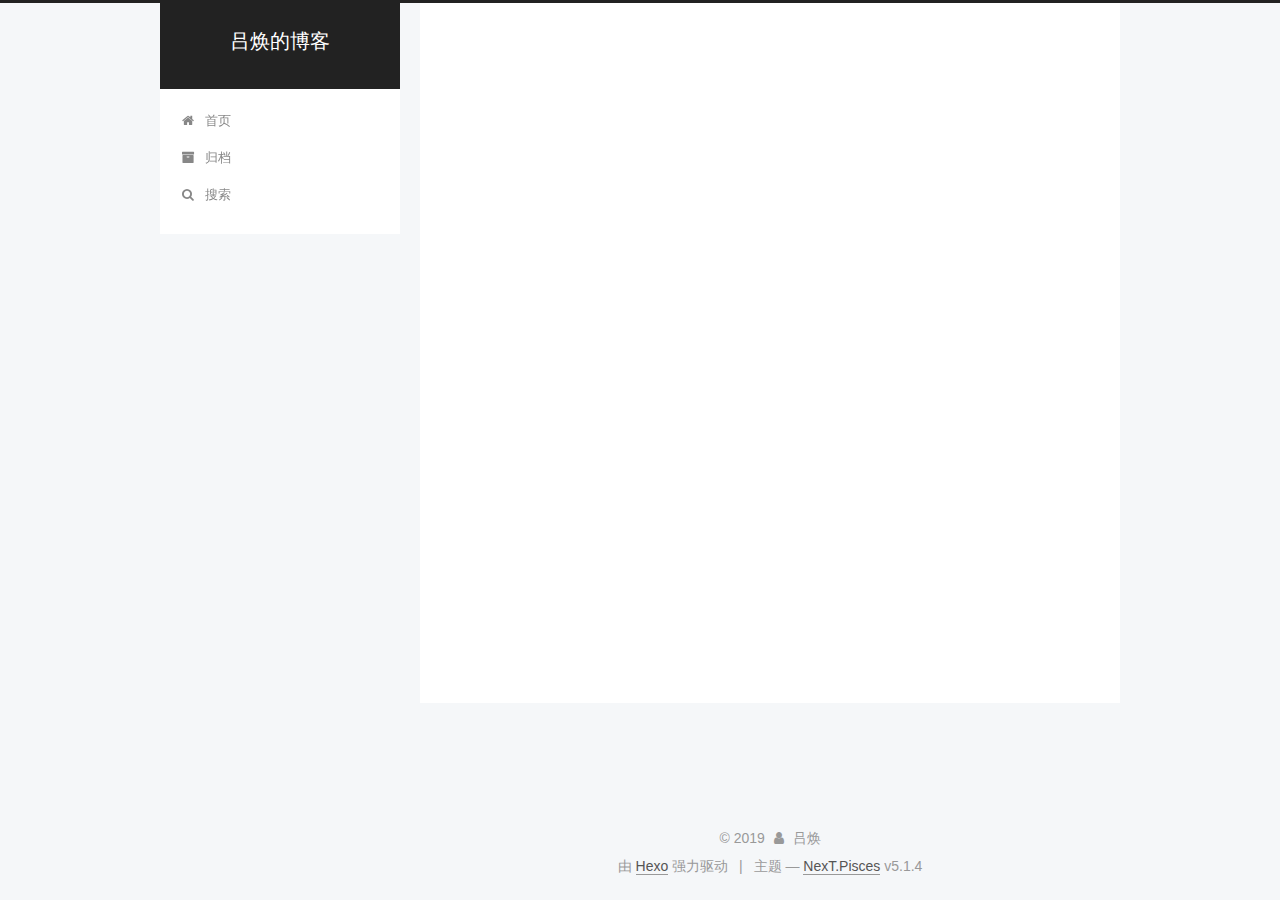
<file: archives/2018/07/index.html>
<!DOCTYPE html>



  


<html class="theme-next pisces use-motion" lang="zh-Hans">
<head><meta name="generator" content="Hexo 3.8.0">
  <meta charset="UTF-8">
<meta http-equiv="X-UA-Compatible" content="IE=edge">
<meta name="viewport" content="width=device-width, initial-scale=1, maximum-scale=1">
<meta name="theme-color" content="#222">









<meta http-equiv="Cache-Control" content="no-transform">
<meta http-equiv="Cache-Control" content="no-siteapp">
















  
  
  <link href="/lib/fancybox/source/jquery.fancybox.css?v=2.1.5" rel="stylesheet" type="text/css">







<link href="/lib/font-awesome/css/font-awesome.min.css?v=4.6.2" rel="stylesheet" type="text/css">

<link href="/css/main.css?v=5.1.4" rel="stylesheet" type="text/css">


  <link rel="apple-touch-icon" sizes="180x180" href="/images/apple-touch-icon-next.png?v=5.1.4">


  <link rel="icon" type="image/png" sizes="32x32" href="/images/favicon-32x32-next.png?v=5.1.4">


  <link rel="icon" type="image/png" sizes="16x16" href="/images/favicon-16x16-next.png?v=5.1.4">


  <link rel="mask-icon" href="/images/logo.svg?v=5.1.4" color="#222">





  <meta name="keywords" content="Hexo, NexT">










<meta name="description" content="诸法所生 唯心所现">
<meta property="og:type" content="website">
<meta property="og:title" content="吕焕的博客">
<meta property="og:url" content="http://www.lvhuan.me/archives/2018/07/index.html">
<meta property="og:site_name" content="吕焕的博客">
<meta property="og:description" content="诸法所生 唯心所现">
<meta property="og:locale" content="zh-Hans">
<meta name="twitter:card" content="summary">
<meta name="twitter:title" content="吕焕的博客">
<meta name="twitter:description" content="诸法所生 唯心所现">



<script type="text/javascript" id="hexo.configurations">
  var NexT = window.NexT || {};
  var CONFIG = {
    root: '/',
    scheme: 'Pisces',
    version: '5.1.4',
    sidebar: {"position":"left","display":"post","offset":12,"b2t":false,"scrollpercent":false,"onmobile":false},
    fancybox: true,
    tabs: true,
    motion: {"enable":true,"async":false,"transition":{"post_block":"fadeIn","post_header":"slideDownIn","post_body":"slideDownIn","coll_header":"slideLeftIn","sidebar":"slideUpIn"}},
    duoshuo: {
      userId: '0',
      author: '博主'
    },
    algolia: {
      applicationID: 'TO3UXYR5CO',
      apiKey: '683cc0b596dc36b163afe516fb98c7f5',
      indexName: 'blog',
      hits: {"per_page":10},
      labels: {"input_placeholder":"Search for Posts","hits_empty":"We didn't find any results for the search: ${query}","hits_stats":"${hits} results found in ${time} ms"}
    }
  };
</script>



  <link rel="canonical" href="http://www.lvhuan.me/archives/2018/07/">





  <title>归档 | 吕焕的博客</title>
  








</head>

<body itemscope itemtype="http://schema.org/WebPage" lang="zh-Hans">

  
  
    
  

  <div class="container sidebar-position-left page-archive">
    <div class="headband"></div>

    <header id="header" class="header" itemscope itemtype="http://schema.org/WPHeader">
      <div class="header-inner"><div class="site-brand-wrapper">
  <div class="site-meta ">
    

    <div class="custom-logo-site-title">
      <a href="/" class="brand" rel="start">
        <span class="logo-line-before"><i></i></span>
        <span class="site-title">吕焕的博客</span>
        <span class="logo-line-after"><i></i></span>
      </a>
    </div>
      
        <p class="site-subtitle"></p>
      
  </div>

  <div class="site-nav-toggle">
    <button>
      <span class="btn-bar"></span>
      <span class="btn-bar"></span>
      <span class="btn-bar"></span>
    </button>
  </div>
</div>

<nav class="site-nav">
  

  
    <ul id="menu" class="menu">
      
        
        <li class="menu-item menu-item-home">
          <a href="/" rel="section">
            
              <i class="menu-item-icon fa fa-fw fa-home"></i> <br>
            
            首页
          </a>
        </li>
      
        
        <li class="menu-item menu-item-archives">
          <a href="/archives/" rel="section">
            
              <i class="menu-item-icon fa fa-fw fa-archive"></i> <br>
            
            归档
          </a>
        </li>
      

      
        <li class="menu-item menu-item-search">
          
            <a href="javascript:;" class="popup-trigger">
          
            
              <i class="menu-item-icon fa fa-search fa-fw"></i> <br>
            
            搜索
          </a>
        </li>
      
    </ul>
  

  
    <div class="site-search">
      
  
  <div class="algolia-popup popup search-popup">
    <div class="algolia-search">
      <div class="algolia-search-input-icon">
        <i class="fa fa-search"></i>
      </div>
      <div class="algolia-search-input" id="algolia-search-input"></div>
    </div>

    <div class="algolia-results">
      <div id="algolia-stats"></div>
      <div id="algolia-hits"></div>
      <div id="algolia-pagination" class="algolia-pagination"></div>
    </div>

    <span class="popup-btn-close">
      <i class="fa fa-times-circle"></i>
    </span>
  </div>




    </div>
  
</nav>



 </div>
    </header>

    <main id="main" class="main">
      <div class="main-inner">
        <div class="content-wrap">
          <div id="content" class="content">
            

  
  
  
  <div class="post-block archive">
    <div id="posts" class="posts-collapse">
      <span class="archive-move-on"></span>

      <span class="archive-page-counter">
        
        
        
          
        
        嗯..! 目前共计 6 篇日志。 继续努力。
      </span>

      

        
        
        

        
          
          <div class="collection-title">
            <h1 class="archive-year" id="archive-year-2018">2018</h1>
          </div>
        
        

        

  <article class="post post-type-normal" itemscope itemtype="http://schema.org/Article">
    <header class="post-header">

      <h2 class="post-title">
        
            <a class="post-title-link" href="/2018/07/19/HTTP缓存/" itemprop="url">
              
                <span itemprop="name">HTTP缓存</span>
              
            </a>
        
      </h2>

      <div class="post-meta">
        <time class="post-time" itemprop="dateCreated" datetime="2018-07-19T23:28:57+00:00" content="2018-07-19">
          07-19
        </time>
      </div>

    </header>
  </article>



      

    </div>
  </div>
  
  
  

  



          </div>
          


          

        </div>
        
          
  
  <div class="sidebar-toggle">
    <div class="sidebar-toggle-line-wrap">
      <span class="sidebar-toggle-line sidebar-toggle-line-first"></span>
      <span class="sidebar-toggle-line sidebar-toggle-line-middle"></span>
      <span class="sidebar-toggle-line sidebar-toggle-line-last"></span>
    </div>
  </div>

  <aside id="sidebar" class="sidebar">
    
    <div class="sidebar-inner">

      

      

      <section class="site-overview-wrap sidebar-panel sidebar-panel-active">
        <div class="site-overview">
          <div class="site-author motion-element" itemprop="author" itemscope itemtype="http://schema.org/Person">
            
              <img class="site-author-image" itemprop="image" src="/images/avatar.png" alt="吕焕">
            
              <p class="site-author-name" itemprop="name">吕焕</p>
              <p class="site-description motion-element" itemprop="description">诸法所生 唯心所现</p>
          </div>

          <nav class="site-state motion-element">

            
              <div class="site-state-item site-state-posts">
              
                <a href="/archives/">
              
                  <span class="site-state-item-count">6</span>
                  <span class="site-state-item-name">日志</span>
                </a>
              </div>
            

            

            

          </nav>

          

          

          
          

          
          

          

        </div>
      </section>

      

      

    </div>
  </aside>


        
      </div>
    </main>

    <footer id="footer" class="footer">
      <div class="footer-inner">
        <div class="copyright">&copy; <span itemprop="copyrightYear">2019</span>
  <span class="with-love">
    <i class="fa fa-user"></i>
  </span>
  <span class="author" itemprop="copyrightHolder">吕焕</span>

  
</div>


  <div class="powered-by">由 <a class="theme-link" target="_blank" href="https://hexo.io">Hexo</a> 强力驱动</div>



  <span class="post-meta-divider">|</span>



  <div class="theme-info">主题 &mdash; <a class="theme-link" target="_blank" href="https://github.com/iissnan/hexo-theme-next">NexT.Pisces</a> v5.1.4</div>




        







        
      </div>
    </footer>

    
      <div class="back-to-top">
        <i class="fa fa-arrow-up"></i>
        
      </div>
    

    

  </div>

  

<script type="text/javascript">
  if (Object.prototype.toString.call(window.Promise) !== '[object Function]') {
    window.Promise = null;
  }
</script>









  












  
  
    <script type="text/javascript" src="/lib/jquery/index.js?v=2.1.3"></script>
  

  
  
    <script type="text/javascript" src="/lib/fastclick/lib/fastclick.min.js?v=1.0.6"></script>
  

  
  
    <script type="text/javascript" src="/lib/jquery_lazyload/jquery.lazyload.js?v=1.9.7"></script>
  

  
  
    <script type="text/javascript" src="/lib/velocity/velocity.min.js?v=1.2.1"></script>
  

  
  
    <script type="text/javascript" src="/lib/velocity/velocity.ui.min.js?v=1.2.1"></script>
  

  
  
    <script type="text/javascript" src="/lib/fancybox/source/jquery.fancybox.pack.js?v=2.1.5"></script>
  


  


  <script type="text/javascript" src="/js/src/utils.js?v=5.1.4"></script>

  <script type="text/javascript" src="/js/src/motion.js?v=5.1.4"></script>



  
  


  <script type="text/javascript" src="/js/src/affix.js?v=5.1.4"></script>

  <script type="text/javascript" src="/js/src/schemes/pisces.js?v=5.1.4"></script>



  

  


  <script type="text/javascript" src="/js/src/bootstrap.js?v=5.1.4"></script>



  


  

    
      <script id="dsq-count-scr" src="https://blog.disqus.com/count.js" async></script>
    

    

  




	





  














  




  
  
  
  <link rel="stylesheet" href="/lib/algolia-instant-search/instantsearch.min.css">

  
  
  <script src="/lib/algolia-instant-search/instantsearch.min.js"></script>
  

  <script src="/js/src/algolia-search.js?v=5.1.4"></script>



  

  

  

  
  

  

  

  

</body>
</html>
</file>
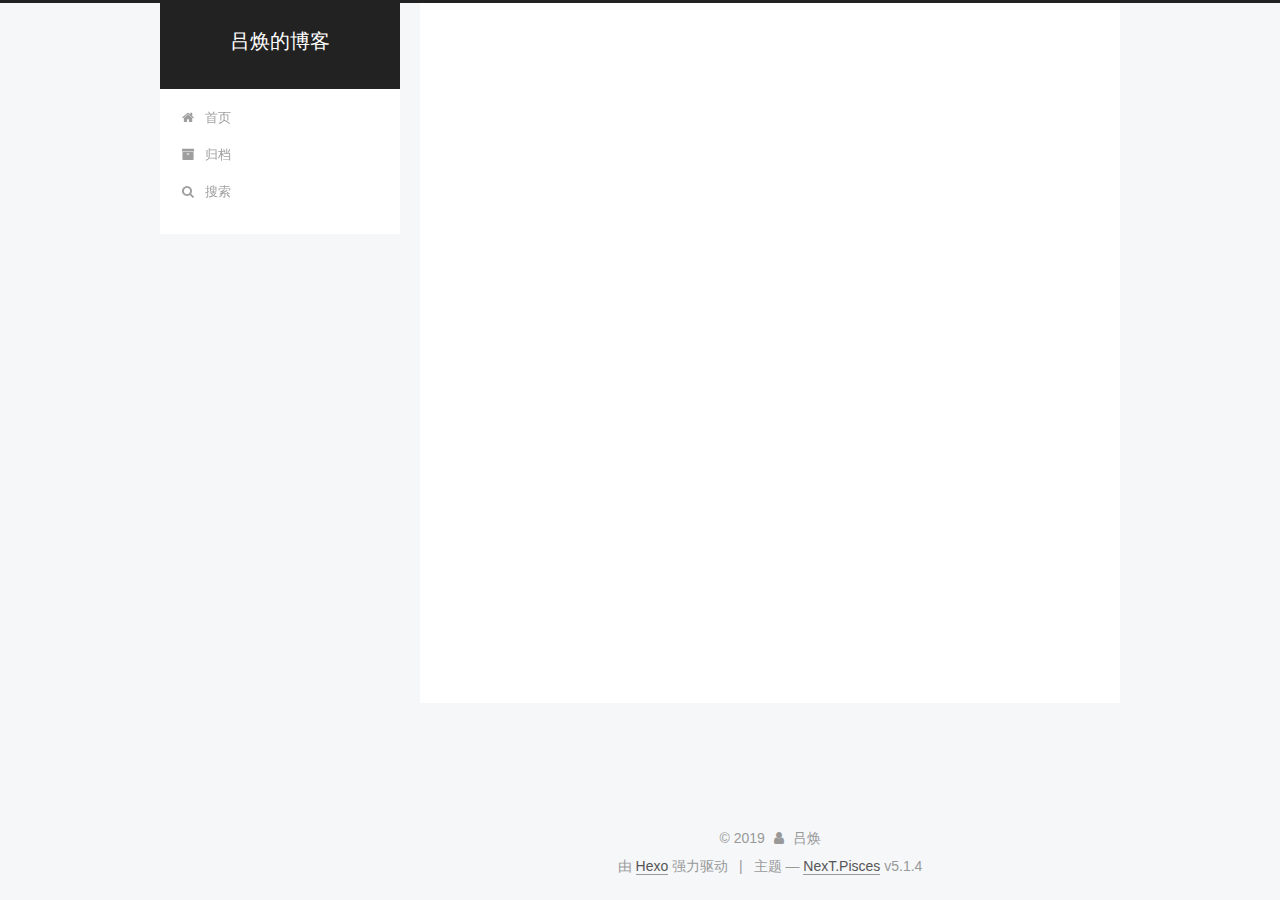
<file: archives/2019/03/index.html>
<!DOCTYPE html>



  


<html class="theme-next pisces use-motion" lang="zh-Hans">
<head><meta name="generator" content="Hexo 3.8.0">
  <meta charset="UTF-8">
<meta http-equiv="X-UA-Compatible" content="IE=edge">
<meta name="viewport" content="width=device-width, initial-scale=1, maximum-scale=1">
<meta name="theme-color" content="#222">









<meta http-equiv="Cache-Control" content="no-transform">
<meta http-equiv="Cache-Control" content="no-siteapp">
















  
  
  <link href="/lib/fancybox/source/jquery.fancybox.css?v=2.1.5" rel="stylesheet" type="text/css">







<link href="/lib/font-awesome/css/font-awesome.min.css?v=4.6.2" rel="stylesheet" type="text/css">

<link href="/css/main.css?v=5.1.4" rel="stylesheet" type="text/css">


  <link rel="apple-touch-icon" sizes="180x180" href="/images/apple-touch-icon-next.png?v=5.1.4">


  <link rel="icon" type="image/png" sizes="32x32" href="/images/favicon-32x32-next.png?v=5.1.4">


  <link rel="icon" type="image/png" sizes="16x16" href="/images/favicon-16x16-next.png?v=5.1.4">


  <link rel="mask-icon" href="/images/logo.svg?v=5.1.4" color="#222">





  <meta name="keywords" content="Hexo, NexT">










<meta name="description" content="诸法所生 唯心所现">
<meta property="og:type" content="website">
<meta property="og:title" content="吕焕的博客">
<meta property="og:url" content="http://www.lvhuan.me/archives/2019/03/index.html">
<meta property="og:site_name" content="吕焕的博客">
<meta property="og:description" content="诸法所生 唯心所现">
<meta property="og:locale" content="zh-Hans">
<meta name="twitter:card" content="summary">
<meta name="twitter:title" content="吕焕的博客">
<meta name="twitter:description" content="诸法所生 唯心所现">



<script type="text/javascript" id="hexo.configurations">
  var NexT = window.NexT || {};
  var CONFIG = {
    root: '/',
    scheme: 'Pisces',
    version: '5.1.4',
    sidebar: {"position":"left","display":"post","offset":12,"b2t":false,"scrollpercent":false,"onmobile":false},
    fancybox: true,
    tabs: true,
    motion: {"enable":true,"async":false,"transition":{"post_block":"fadeIn","post_header":"slideDownIn","post_body":"slideDownIn","coll_header":"slideLeftIn","sidebar":"slideUpIn"}},
    duoshuo: {
      userId: '0',
      author: '博主'
    },
    algolia: {
      applicationID: 'TO3UXYR5CO',
      apiKey: '683cc0b596dc36b163afe516fb98c7f5',
      indexName: 'blog',
      hits: {"per_page":10},
      labels: {"input_placeholder":"Search for Posts","hits_empty":"We didn't find any results for the search: ${query}","hits_stats":"${hits} results found in ${time} ms"}
    }
  };
</script>



  <link rel="canonical" href="http://www.lvhuan.me/archives/2019/03/">





  <title>归档 | 吕焕的博客</title>
  








</head>

<body itemscope itemtype="http://schema.org/WebPage" lang="zh-Hans">

  
  
    
  

  <div class="container sidebar-position-left page-archive">
    <div class="headband"></div>

    <header id="header" class="header" itemscope itemtype="http://schema.org/WPHeader">
      <div class="header-inner"><div class="site-brand-wrapper">
  <div class="site-meta ">
    

    <div class="custom-logo-site-title">
      <a href="/" class="brand" rel="start">
        <span class="logo-line-before"><i></i></span>
        <span class="site-title">吕焕的博客</span>
        <span class="logo-line-after"><i></i></span>
      </a>
    </div>
      
        <p class="site-subtitle"></p>
      
  </div>

  <div class="site-nav-toggle">
    <button>
      <span class="btn-bar"></span>
      <span class="btn-bar"></span>
      <span class="btn-bar"></span>
    </button>
  </div>
</div>

<nav class="site-nav">
  

  
    <ul id="menu" class="menu">
      
        
        <li class="menu-item menu-item-home">
          <a href="/" rel="section">
            
              <i class="menu-item-icon fa fa-fw fa-home"></i> <br>
            
            首页
          </a>
        </li>
      
        
        <li class="menu-item menu-item-archives">
          <a href="/archives/" rel="section">
            
              <i class="menu-item-icon fa fa-fw fa-archive"></i> <br>
            
            归档
          </a>
        </li>
      

      
        <li class="menu-item menu-item-search">
          
            <a href="javascript:;" class="popup-trigger">
          
            
              <i class="menu-item-icon fa fa-search fa-fw"></i> <br>
            
            搜索
          </a>
        </li>
      
    </ul>
  

  
    <div class="site-search">
      
  
  <div class="algolia-popup popup search-popup">
    <div class="algolia-search">
      <div class="algolia-search-input-icon">
        <i class="fa fa-search"></i>
      </div>
      <div class="algolia-search-input" id="algolia-search-input"></div>
    </div>

    <div class="algolia-results">
      <div id="algolia-stats"></div>
      <div id="algolia-hits"></div>
      <div id="algolia-pagination" class="algolia-pagination"></div>
    </div>

    <span class="popup-btn-close">
      <i class="fa fa-times-circle"></i>
    </span>
  </div>




    </div>
  
</nav>



 </div>
    </header>

    <main id="main" class="main">
      <div class="main-inner">
        <div class="content-wrap">
          <div id="content" class="content">
            

  
  
  
  <div class="post-block archive">
    <div id="posts" class="posts-collapse">
      <span class="archive-move-on"></span>

      <span class="archive-page-counter">
        
        
        
          
        
        嗯..! 目前共计 6 篇日志。 继续努力。
      </span>

      

        
        
        

        
          
          <div class="collection-title">
            <h1 class="archive-year" id="archive-year-2019">2019</h1>
          </div>
        
        

        

  <article class="post post-type-normal" itemscope itemtype="http://schema.org/Article">
    <header class="post-header">

      <h2 class="post-title">
        
            <a class="post-title-link" href="/2019/03/13/linux下webpack热替换无效/" itemprop="url">
              
                <span itemprop="name">linux下webpack热替换无效</span>
              
            </a>
        
      </h2>

      <div class="post-meta">
        <time class="post-time" itemprop="dateCreated" datetime="2019-03-13T23:24:50+00:00" content="2019-03-13">
          03-13
        </time>
      </div>

    </header>
  </article>



      

    </div>
  </div>
  
  
  

  



          </div>
          


          

        </div>
        
          
  
  <div class="sidebar-toggle">
    <div class="sidebar-toggle-line-wrap">
      <span class="sidebar-toggle-line sidebar-toggle-line-first"></span>
      <span class="sidebar-toggle-line sidebar-toggle-line-middle"></span>
      <span class="sidebar-toggle-line sidebar-toggle-line-last"></span>
    </div>
  </div>

  <aside id="sidebar" class="sidebar">
    
    <div class="sidebar-inner">

      

      

      <section class="site-overview-wrap sidebar-panel sidebar-panel-active">
        <div class="site-overview">
          <div class="site-author motion-element" itemprop="author" itemscope itemtype="http://schema.org/Person">
            
              <img class="site-author-image" itemprop="image" src="/images/avatar.png" alt="吕焕">
            
              <p class="site-author-name" itemprop="name">吕焕</p>
              <p class="site-description motion-element" itemprop="description">诸法所生 唯心所现</p>
          </div>

          <nav class="site-state motion-element">

            
              <div class="site-state-item site-state-posts">
              
                <a href="/archives/">
              
                  <span class="site-state-item-count">6</span>
                  <span class="site-state-item-name">日志</span>
                </a>
              </div>
            

            

            

          </nav>

          

          

          
          

          
          

          

        </div>
      </section>

      

      

    </div>
  </aside>


        
      </div>
    </main>

    <footer id="footer" class="footer">
      <div class="footer-inner">
        <div class="copyright">&copy; <span itemprop="copyrightYear">2019</span>
  <span class="with-love">
    <i class="fa fa-user"></i>
  </span>
  <span class="author" itemprop="copyrightHolder">吕焕</span>

  
</div>


  <div class="powered-by">由 <a class="theme-link" target="_blank" href="https://hexo.io">Hexo</a> 强力驱动</div>



  <span class="post-meta-divider">|</span>



  <div class="theme-info">主题 &mdash; <a class="theme-link" target="_blank" href="https://github.com/iissnan/hexo-theme-next">NexT.Pisces</a> v5.1.4</div>




        







        
      </div>
    </footer>

    
      <div class="back-to-top">
        <i class="fa fa-arrow-up"></i>
        
      </div>
    

    

  </div>

  

<script type="text/javascript">
  if (Object.prototype.toString.call(window.Promise) !== '[object Function]') {
    window.Promise = null;
  }
</script>









  












  
  
    <script type="text/javascript" src="/lib/jquery/index.js?v=2.1.3"></script>
  

  
  
    <script type="text/javascript" src="/lib/fastclick/lib/fastclick.min.js?v=1.0.6"></script>
  

  
  
    <script type="text/javascript" src="/lib/jquery_lazyload/jquery.lazyload.js?v=1.9.7"></script>
  

  
  
    <script type="text/javascript" src="/lib/velocity/velocity.min.js?v=1.2.1"></script>
  

  
  
    <script type="text/javascript" src="/lib/velocity/velocity.ui.min.js?v=1.2.1"></script>
  

  
  
    <script type="text/javascript" src="/lib/fancybox/source/jquery.fancybox.pack.js?v=2.1.5"></script>
  


  


  <script type="text/javascript" src="/js/src/utils.js?v=5.1.4"></script>

  <script type="text/javascript" src="/js/src/motion.js?v=5.1.4"></script>



  
  


  <script type="text/javascript" src="/js/src/affix.js?v=5.1.4"></script>

  <script type="text/javascript" src="/js/src/schemes/pisces.js?v=5.1.4"></script>



  

  


  <script type="text/javascript" src="/js/src/bootstrap.js?v=5.1.4"></script>



  


  

    
      <script id="dsq-count-scr" src="https://blog.disqus.com/count.js" async></script>
    

    

  




	





  














  




  
  
  
  <link rel="stylesheet" href="/lib/algolia-instant-search/instantsearch.min.css">

  
  
  <script src="/lib/algolia-instant-search/instantsearch.min.js"></script>
  

  <script src="/js/src/algolia-search.js?v=5.1.4"></script>



  

  

  

  
  

  

  

  

</body>
</html>
</file>
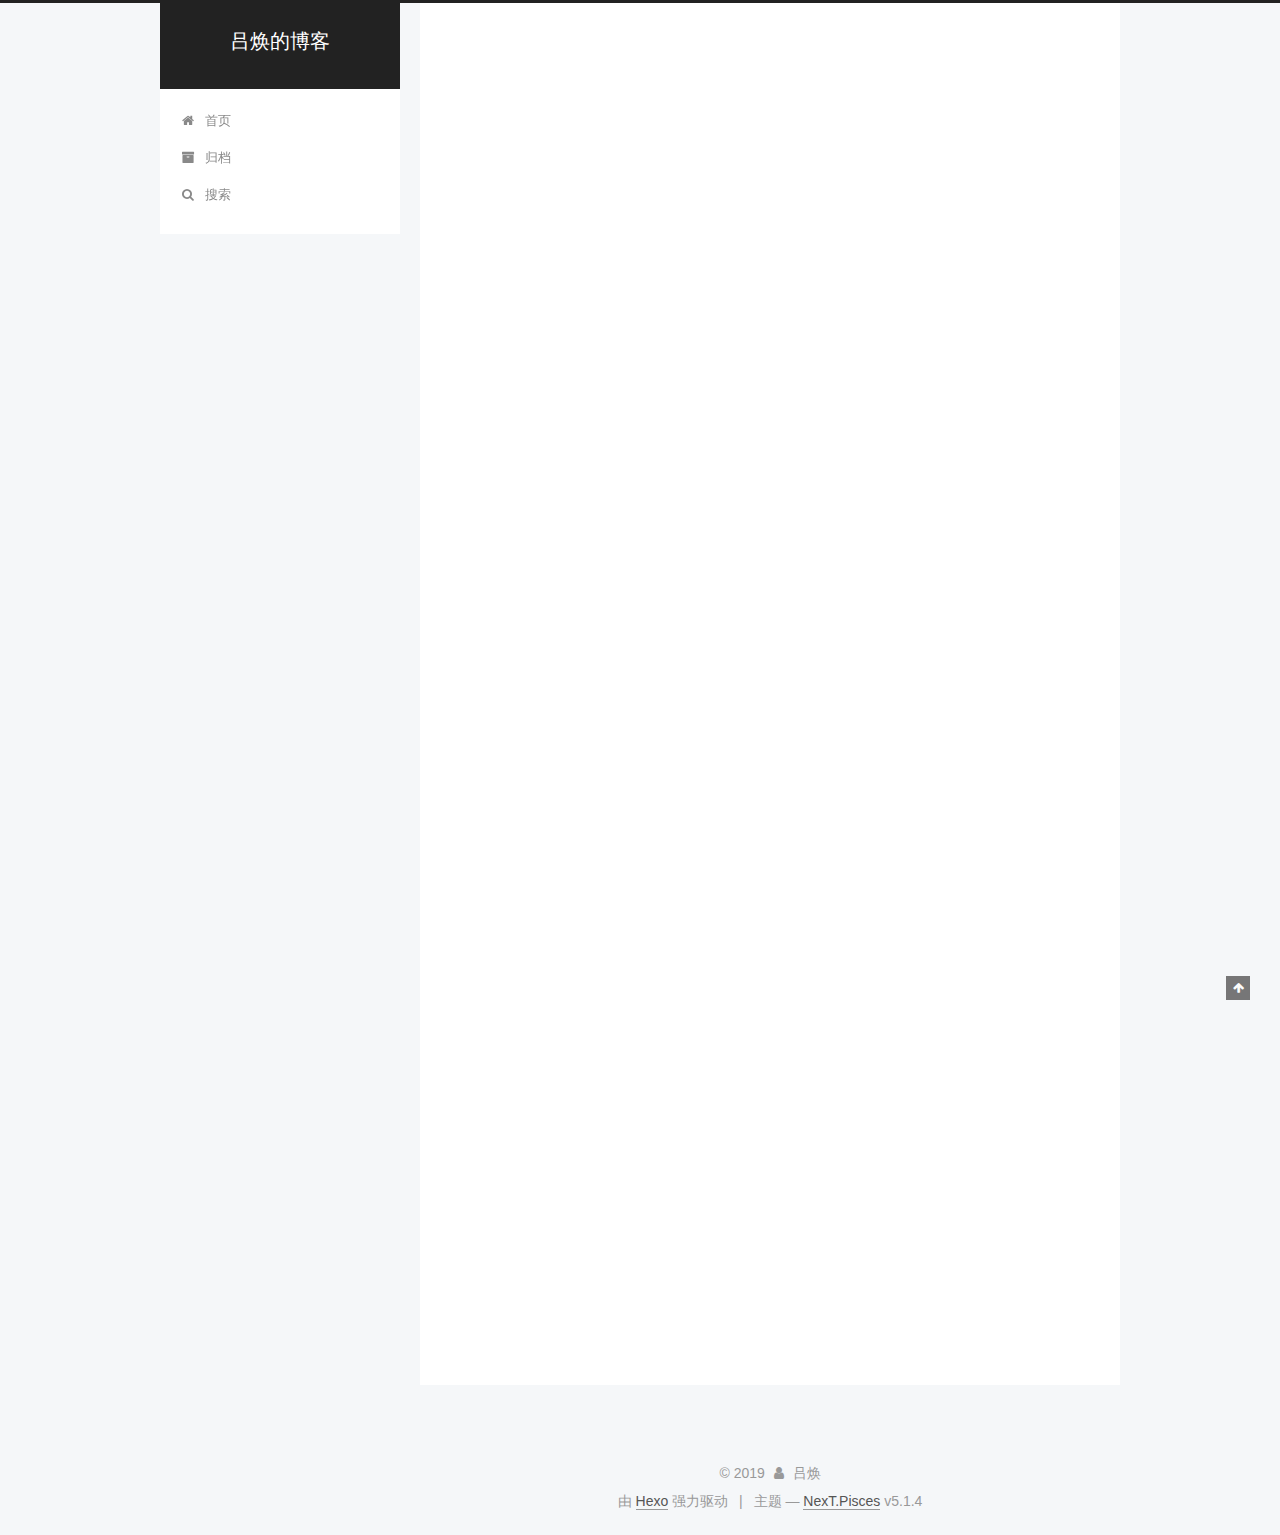
<file: 2017/06/13/MVC和MVVM架构理解备忘/index.html>
<!DOCTYPE html>



  


<html class="theme-next pisces use-motion" lang="zh-Hans">
<head><meta name="generator" content="Hexo 3.8.0">
  <meta charset="UTF-8">
<meta http-equiv="X-UA-Compatible" content="IE=edge">
<meta name="viewport" content="width=device-width, initial-scale=1, maximum-scale=1">
<meta name="theme-color" content="#222">









<meta http-equiv="Cache-Control" content="no-transform">
<meta http-equiv="Cache-Control" content="no-siteapp">
















  
  
  <link href="/lib/fancybox/source/jquery.fancybox.css?v=2.1.5" rel="stylesheet" type="text/css">







<link href="/lib/font-awesome/css/font-awesome.min.css?v=4.6.2" rel="stylesheet" type="text/css">

<link href="/css/main.css?v=5.1.4" rel="stylesheet" type="text/css">


  <link rel="apple-touch-icon" sizes="180x180" href="/images/apple-touch-icon-next.png?v=5.1.4">


  <link rel="icon" type="image/png" sizes="32x32" href="/images/favicon-32x32-next.png?v=5.1.4">


  <link rel="icon" type="image/png" sizes="16x16" href="/images/favicon-16x16-next.png?v=5.1.4">


  <link rel="mask-icon" href="/images/logo.svg?v=5.1.4" color="#222">





  <meta name="keywords" content="Hexo, NexT">










<meta name="description" content="最近公司由于公司的业务线越来越长，而且维护的项目越来越多。虽然统一了整体技术栈，但是具体业务的开发还是各自未战,所以团队的整体开发效率不高。所以大家决定统一规范,在提升团队开发效率的同时也能提升后续新同事的培训效率以及减少适应难度。但是在框架分层的定义上大家由于理解不同有了不同的见解和意见。经过讨论后决定记录一下探讨后自己的理解,作为备忘。  MVC架构MVC架构，Model-View-Cont">
<meta property="og:type" content="article">
<meta property="og:title" content="MVC和MVVM架构理解备忘">
<meta property="og:url" content="http://www.lvhuan.me/2017/06/13/MVC和MVVM架构理解备忘/index.html">
<meta property="og:site_name" content="吕焕的博客">
<meta property="og:description" content="最近公司由于公司的业务线越来越长，而且维护的项目越来越多。虽然统一了整体技术栈，但是具体业务的开发还是各自未战,所以团队的整体开发效率不高。所以大家决定统一规范,在提升团队开发效率的同时也能提升后续新同事的培训效率以及减少适应难度。但是在框架分层的定义上大家由于理解不同有了不同的见解和意见。经过讨论后决定记录一下探讨后自己的理解,作为备忘。  MVC架构MVC架构，Model-View-Cont">
<meta property="og:locale" content="zh-Hans">
<meta property="og:updated_time" content="2019-06-14T16:07:50.649Z">
<meta name="twitter:card" content="summary">
<meta name="twitter:title" content="MVC和MVVM架构理解备忘">
<meta name="twitter:description" content="最近公司由于公司的业务线越来越长，而且维护的项目越来越多。虽然统一了整体技术栈，但是具体业务的开发还是各自未战,所以团队的整体开发效率不高。所以大家决定统一规范,在提升团队开发效率的同时也能提升后续新同事的培训效率以及减少适应难度。但是在框架分层的定义上大家由于理解不同有了不同的见解和意见。经过讨论后决定记录一下探讨后自己的理解,作为备忘。  MVC架构MVC架构，Model-View-Cont">



<script type="text/javascript" id="hexo.configurations">
  var NexT = window.NexT || {};
  var CONFIG = {
    root: '/',
    scheme: 'Pisces',
    version: '5.1.4',
    sidebar: {"position":"left","display":"post","offset":12,"b2t":false,"scrollpercent":false,"onmobile":false},
    fancybox: true,
    tabs: true,
    motion: {"enable":true,"async":false,"transition":{"post_block":"fadeIn","post_header":"slideDownIn","post_body":"slideDownIn","coll_header":"slideLeftIn","sidebar":"slideUpIn"}},
    duoshuo: {
      userId: '0',
      author: '博主'
    },
    algolia: {
      applicationID: 'TO3UXYR5CO',
      apiKey: '683cc0b596dc36b163afe516fb98c7f5',
      indexName: 'blog',
      hits: {"per_page":10},
      labels: {"input_placeholder":"Search for Posts","hits_empty":"We didn't find any results for the search: ${query}","hits_stats":"${hits} results found in ${time} ms"}
    }
  };
</script>



  <link rel="canonical" href="http://www.lvhuan.me/2017/06/13/MVC和MVVM架构理解备忘/">





  <title>MVC和MVVM架构理解备忘 | 吕焕的博客</title>
  








</head>

<body itemscope itemtype="http://schema.org/WebPage" lang="zh-Hans">

  
  
    
  

  <div class="container sidebar-position-left page-post-detail">
    <div class="headband"></div>

    <header id="header" class="header" itemscope itemtype="http://schema.org/WPHeader">
      <div class="header-inner"><div class="site-brand-wrapper">
  <div class="site-meta ">
    

    <div class="custom-logo-site-title">
      <a href="/" class="brand" rel="start">
        <span class="logo-line-before"><i></i></span>
        <span class="site-title">吕焕的博客</span>
        <span class="logo-line-after"><i></i></span>
      </a>
    </div>
      
        <p class="site-subtitle"></p>
      
  </div>

  <div class="site-nav-toggle">
    <button>
      <span class="btn-bar"></span>
      <span class="btn-bar"></span>
      <span class="btn-bar"></span>
    </button>
  </div>
</div>

<nav class="site-nav">
  

  
    <ul id="menu" class="menu">
      
        
        <li class="menu-item menu-item-home">
          <a href="/" rel="section">
            
              <i class="menu-item-icon fa fa-fw fa-home"></i> <br>
            
            首页
          </a>
        </li>
      
        
        <li class="menu-item menu-item-archives">
          <a href="/archives/" rel="section">
            
              <i class="menu-item-icon fa fa-fw fa-archive"></i> <br>
            
            归档
          </a>
        </li>
      

      
        <li class="menu-item menu-item-search">
          
            <a href="javascript:;" class="popup-trigger">
          
            
              <i class="menu-item-icon fa fa-search fa-fw"></i> <br>
            
            搜索
          </a>
        </li>
      
    </ul>
  

  
    <div class="site-search">
      
  
  <div class="algolia-popup popup search-popup">
    <div class="algolia-search">
      <div class="algolia-search-input-icon">
        <i class="fa fa-search"></i>
      </div>
      <div class="algolia-search-input" id="algolia-search-input"></div>
    </div>

    <div class="algolia-results">
      <div id="algolia-stats"></div>
      <div id="algolia-hits"></div>
      <div id="algolia-pagination" class="algolia-pagination"></div>
    </div>

    <span class="popup-btn-close">
      <i class="fa fa-times-circle"></i>
    </span>
  </div>




    </div>
  
</nav>



 </div>
    </header>

    <main id="main" class="main">
      <div class="main-inner">
        <div class="content-wrap">
          <div id="content" class="content">
            

  <div id="posts" class="posts-expand">
    

  

  
  
  

  <article class="post post-type-normal" itemscope itemtype="http://schema.org/Article">
  
  
  
  <div class="post-block">
    <link itemprop="mainEntityOfPage" href="http://www.lvhuan.me/2017/06/13/MVC和MVVM架构理解备忘/">

    <span hidden itemprop="author" itemscope itemtype="http://schema.org/Person">
      <meta itemprop="name" content="吕焕">
      <meta itemprop="description" content>
      <meta itemprop="image" content="/images/avatar.png">
    </span>

    <span hidden itemprop="publisher" itemscope itemtype="http://schema.org/Organization">
      <meta itemprop="name" content="吕焕的博客">
    </span>

    
      <header class="post-header">

        
        
          <h1 class="post-title" itemprop="name headline">MVC和MVVM架构理解备忘</h1>
        

        <div class="post-meta">
          <span class="post-time">
            
              <span class="post-meta-item-icon">
                <i class="fa fa-calendar-o"></i>
              </span>
              
                <span class="post-meta-item-text">发表于</span>
              
              <time title="创建于" itemprop="dateCreated datePublished" datetime="2017-06-13T23:26:08+00:00">
                2017-06-13
              </time>
            

            

            
          </span>

          

          
            
              <span class="post-comments-count">
                <span class="post-meta-divider">|</span>
                <span class="post-meta-item-icon">
                  <i class="fa fa-comment-o"></i>
                </span>
                <a href="/2017/06/13/MVC和MVVM架构理解备忘/#comments" itemprop="discussionUrl">
                  <span class="post-comments-count disqus-comment-count" data-disqus-identifier="2017/06/13/MVC和MVVM架构理解备忘/" itemprop="commentCount"></span>
                </a>
              </span>
            
          

          
          

          

          

          

        </div>
      </header>
    

    
    
    
    <div class="post-body" itemprop="articleBody">

      
      

      
        <blockquote>
<p>最近公司由于公司的业务线越来越长，而且维护的项目越来越多。虽然统一了整体技术栈，但是具体业务的开发还是各自未战,所以团队的整体开发效率不高。所以大家决定统一规范,在提升团队开发效率的同时也能提升后续新同事的培训效率以及减少适应难度。但是在框架分层的定义上大家由于理解不同有了不同的见解和意见。经过讨论后决定记录一下探讨后自己的理解,作为备忘。</p>
</blockquote>
<h1 id="MVC架构"><a href="#MVC架构" class="headerlink" title="MVC架构"></a>MVC架构</h1><p>MVC架构，Model-View-Controller</p>
<ul>
<li>Model呈现数据</li>
<li>View呈现用户界面</li>
<li>Controller调节两者之间的交互。从Model取数据，显示在View中。</li>
</ul>
<p>MVC架构里Controller连接Model和View。所以MVC架构中Controller会比较重，里面杂合了业务逻辑、数据转换逻辑以及View和Model之间的关联逻辑。为了简化Controller的复杂度，所以衍化了MVVM架构。</p>
<h1 id="MVVM架构"><a href="#MVVM架构" class="headerlink" title="MVVM架构"></a>MVVM架构</h1><p>MVVM其实就是MVC的增强版。我们将业务逻辑以及相关的数据转换逻辑从Controller中抽出，放到了一个新的对象里，即ViewModel中。而Controller(或者说是ViewController)负责View和ViewModel直接的关联。<br>MVVM益处：</p>
<ul>
<li>代码层次清晰</li>
<li>兼容MVC模式</li>
<li>减少View Controller复杂性</li>
</ul>
<p>PS：这里我自己有一个误区，认为MVVM的实现是依赖于数据的双向绑定的，因为很多网上的文章介绍的时候都是说MVVM是以”数据模型数据双向绑定”的思想作为核心。但其实MVVM只是一种架构，就算脱离了数据双向绑定这个概念，也可以实现MVVM，只是这样ViewController里就要实现反向的将Model的数据更新到View的逻辑。而双向数据绑定可以大大的简化这部分逻辑（或者说可以直接省略）从而减少ViewController的复杂度。</p>
<p>所以现有的MVVM框架基本都集成了双向数据绑定的功能。MVVM配合双向绑定机制可以大大的提升开发效率简化MVVM框架实现上的代码复杂度。</p>
<p>个人思考：<br>在ViewModel里的数据转换以及API调用单独抽离成数据转换层和API层，这样应该可以增强后期的代码可维护性以及可扩展性并且减少前端项目对后端API接口的耦合度</p>

      
    </div>
    
    
    

    

    

    

    <footer class="post-footer">
      

      
      
      

      
        <div class="post-nav">
          <div class="post-nav-next post-nav-item">
            
          </div>

          <span class="post-nav-divider"></span>

          <div class="post-nav-prev post-nav-item">
            
              <a href="/2017/06/22/HEXO折腾记/" rel="prev" title="HEXO折腾记">
                HEXO折腾记 <i class="fa fa-chevron-right"></i>
              </a>
            
          </div>
        </div>
      

      
      
    </footer>
  </div>
  
  
  
  </article>



    <div class="post-spread">
      
    </div>
  </div>


          </div>
          


          

  
    <div class="comments" id="comments">
      <div id="disqus_thread">
        <noscript>
          Please enable JavaScript to view the
          <a href="https://disqus.com/?ref_noscript">comments powered by Disqus.</a>
        </noscript>
      </div>
    </div>

  



        </div>
        
          
  
  <div class="sidebar-toggle">
    <div class="sidebar-toggle-line-wrap">
      <span class="sidebar-toggle-line sidebar-toggle-line-first"></span>
      <span class="sidebar-toggle-line sidebar-toggle-line-middle"></span>
      <span class="sidebar-toggle-line sidebar-toggle-line-last"></span>
    </div>
  </div>

  <aside id="sidebar" class="sidebar">
    
    <div class="sidebar-inner">

      

      
        <ul class="sidebar-nav motion-element">
          <li class="sidebar-nav-toc sidebar-nav-active" data-target="post-toc-wrap">
            文章目录
          </li>
          <li class="sidebar-nav-overview" data-target="site-overview-wrap">
            站点概览
          </li>
        </ul>
      

      <section class="site-overview-wrap sidebar-panel">
        <div class="site-overview">
          <div class="site-author motion-element" itemprop="author" itemscope itemtype="http://schema.org/Person">
            
              <img class="site-author-image" itemprop="image" src="/images/avatar.png" alt="吕焕">
            
              <p class="site-author-name" itemprop="name">吕焕</p>
              <p class="site-description motion-element" itemprop="description">诸法所生 唯心所现</p>
          </div>

          <nav class="site-state motion-element">

            
              <div class="site-state-item site-state-posts">
              
                <a href="/archives/">
              
                  <span class="site-state-item-count">6</span>
                  <span class="site-state-item-name">日志</span>
                </a>
              </div>
            

            

            

          </nav>

          

          

          
          

          
          

          

        </div>
      </section>

      
      <!--noindex-->
        <section class="post-toc-wrap motion-element sidebar-panel sidebar-panel-active">
          <div class="post-toc">

            
              
            

            
              <div class="post-toc-content"><ol class="nav"><li class="nav-item nav-level-1"><a class="nav-link" href="#MVC架构"><span class="nav-number">1.</span> <span class="nav-text">MVC架构</span></a></li><li class="nav-item nav-level-1"><a class="nav-link" href="#MVVM架构"><span class="nav-number">2.</span> <span class="nav-text">MVVM架构</span></a></li></ol></div>
            

          </div>
        </section>
      <!--/noindex-->
      

      

    </div>
  </aside>


        
      </div>
    </main>

    <footer id="footer" class="footer">
      <div class="footer-inner">
        <div class="copyright">&copy; <span itemprop="copyrightYear">2019</span>
  <span class="with-love">
    <i class="fa fa-user"></i>
  </span>
  <span class="author" itemprop="copyrightHolder">吕焕</span>

  
</div>


  <div class="powered-by">由 <a class="theme-link" target="_blank" href="https://hexo.io">Hexo</a> 强力驱动</div>



  <span class="post-meta-divider">|</span>



  <div class="theme-info">主题 &mdash; <a class="theme-link" target="_blank" href="https://github.com/iissnan/hexo-theme-next">NexT.Pisces</a> v5.1.4</div>




        







        
      </div>
    </footer>

    
      <div class="back-to-top">
        <i class="fa fa-arrow-up"></i>
        
      </div>
    

    

  </div>

  

<script type="text/javascript">
  if (Object.prototype.toString.call(window.Promise) !== '[object Function]') {
    window.Promise = null;
  }
</script>









  












  
  
    <script type="text/javascript" src="/lib/jquery/index.js?v=2.1.3"></script>
  

  
  
    <script type="text/javascript" src="/lib/fastclick/lib/fastclick.min.js?v=1.0.6"></script>
  

  
  
    <script type="text/javascript" src="/lib/jquery_lazyload/jquery.lazyload.js?v=1.9.7"></script>
  

  
  
    <script type="text/javascript" src="/lib/velocity/velocity.min.js?v=1.2.1"></script>
  

  
  
    <script type="text/javascript" src="/lib/velocity/velocity.ui.min.js?v=1.2.1"></script>
  

  
  
    <script type="text/javascript" src="/lib/fancybox/source/jquery.fancybox.pack.js?v=2.1.5"></script>
  


  


  <script type="text/javascript" src="/js/src/utils.js?v=5.1.4"></script>

  <script type="text/javascript" src="/js/src/motion.js?v=5.1.4"></script>



  
  


  <script type="text/javascript" src="/js/src/affix.js?v=5.1.4"></script>

  <script type="text/javascript" src="/js/src/schemes/pisces.js?v=5.1.4"></script>



  
  <script type="text/javascript" src="/js/src/scrollspy.js?v=5.1.4"></script>
<script type="text/javascript" src="/js/src/post-details.js?v=5.1.4"></script>



  


  <script type="text/javascript" src="/js/src/bootstrap.js?v=5.1.4"></script>



  


  

    
      <script id="dsq-count-scr" src="https://blog.disqus.com/count.js" async></script>
    

    
      <script type="text/javascript">
        var disqus_config = function () {
          this.page.url = 'http://www.lvhuan.me/2017/06/13/MVC和MVVM架构理解备忘/';
          this.page.identifier = '2017/06/13/MVC和MVVM架构理解备忘/';
          this.page.title = 'MVC和MVVM架构理解备忘';
        };
        var d = document, s = d.createElement('script');
        s.src = 'https://blog.disqus.com/embed.js';
        s.setAttribute('data-timestamp', '' + +new Date());
        (d.head || d.body).appendChild(s);
      </script>
    

  




	





  














  




  
  
  
  <link rel="stylesheet" href="/lib/algolia-instant-search/instantsearch.min.css">

  
  
  <script src="/lib/algolia-instant-search/instantsearch.min.js"></script>
  

  <script src="/js/src/algolia-search.js?v=5.1.4"></script>



  

  

  

  
  

  

  

  

</body>
</html>
</file>
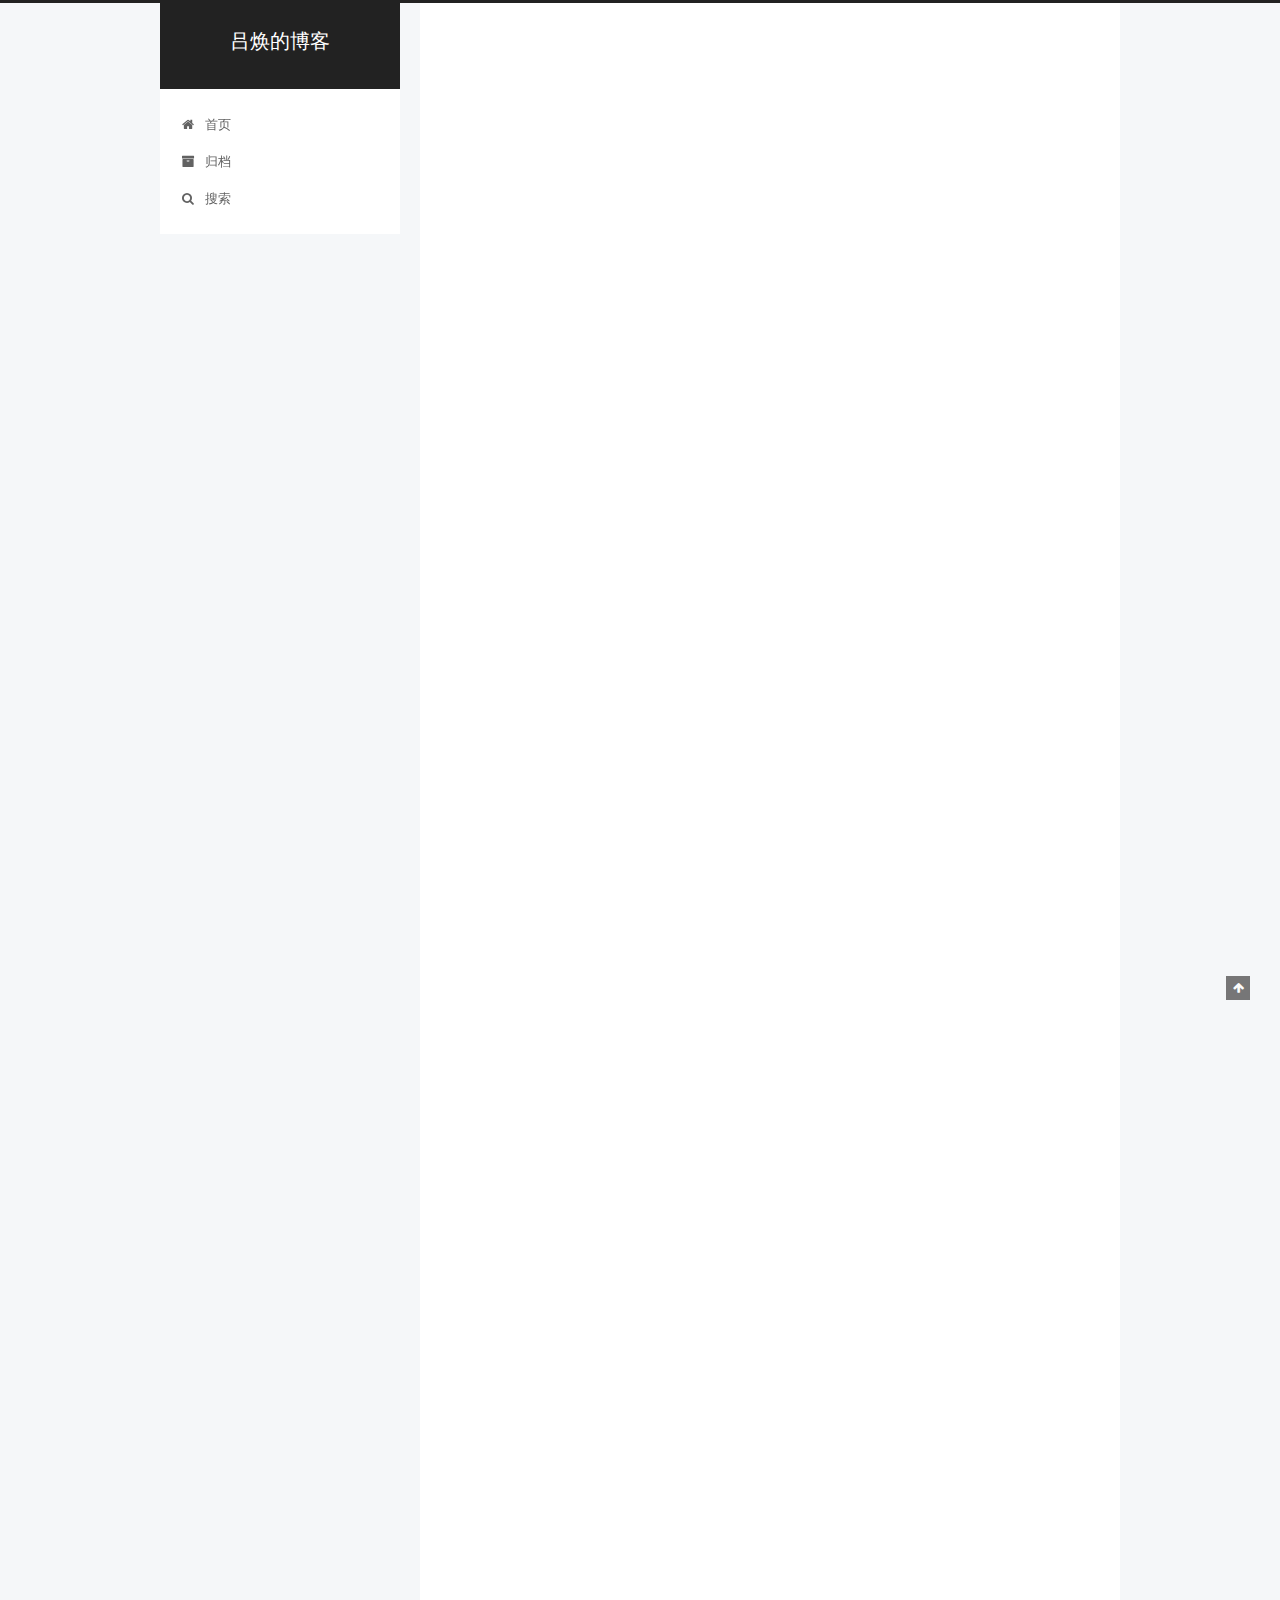
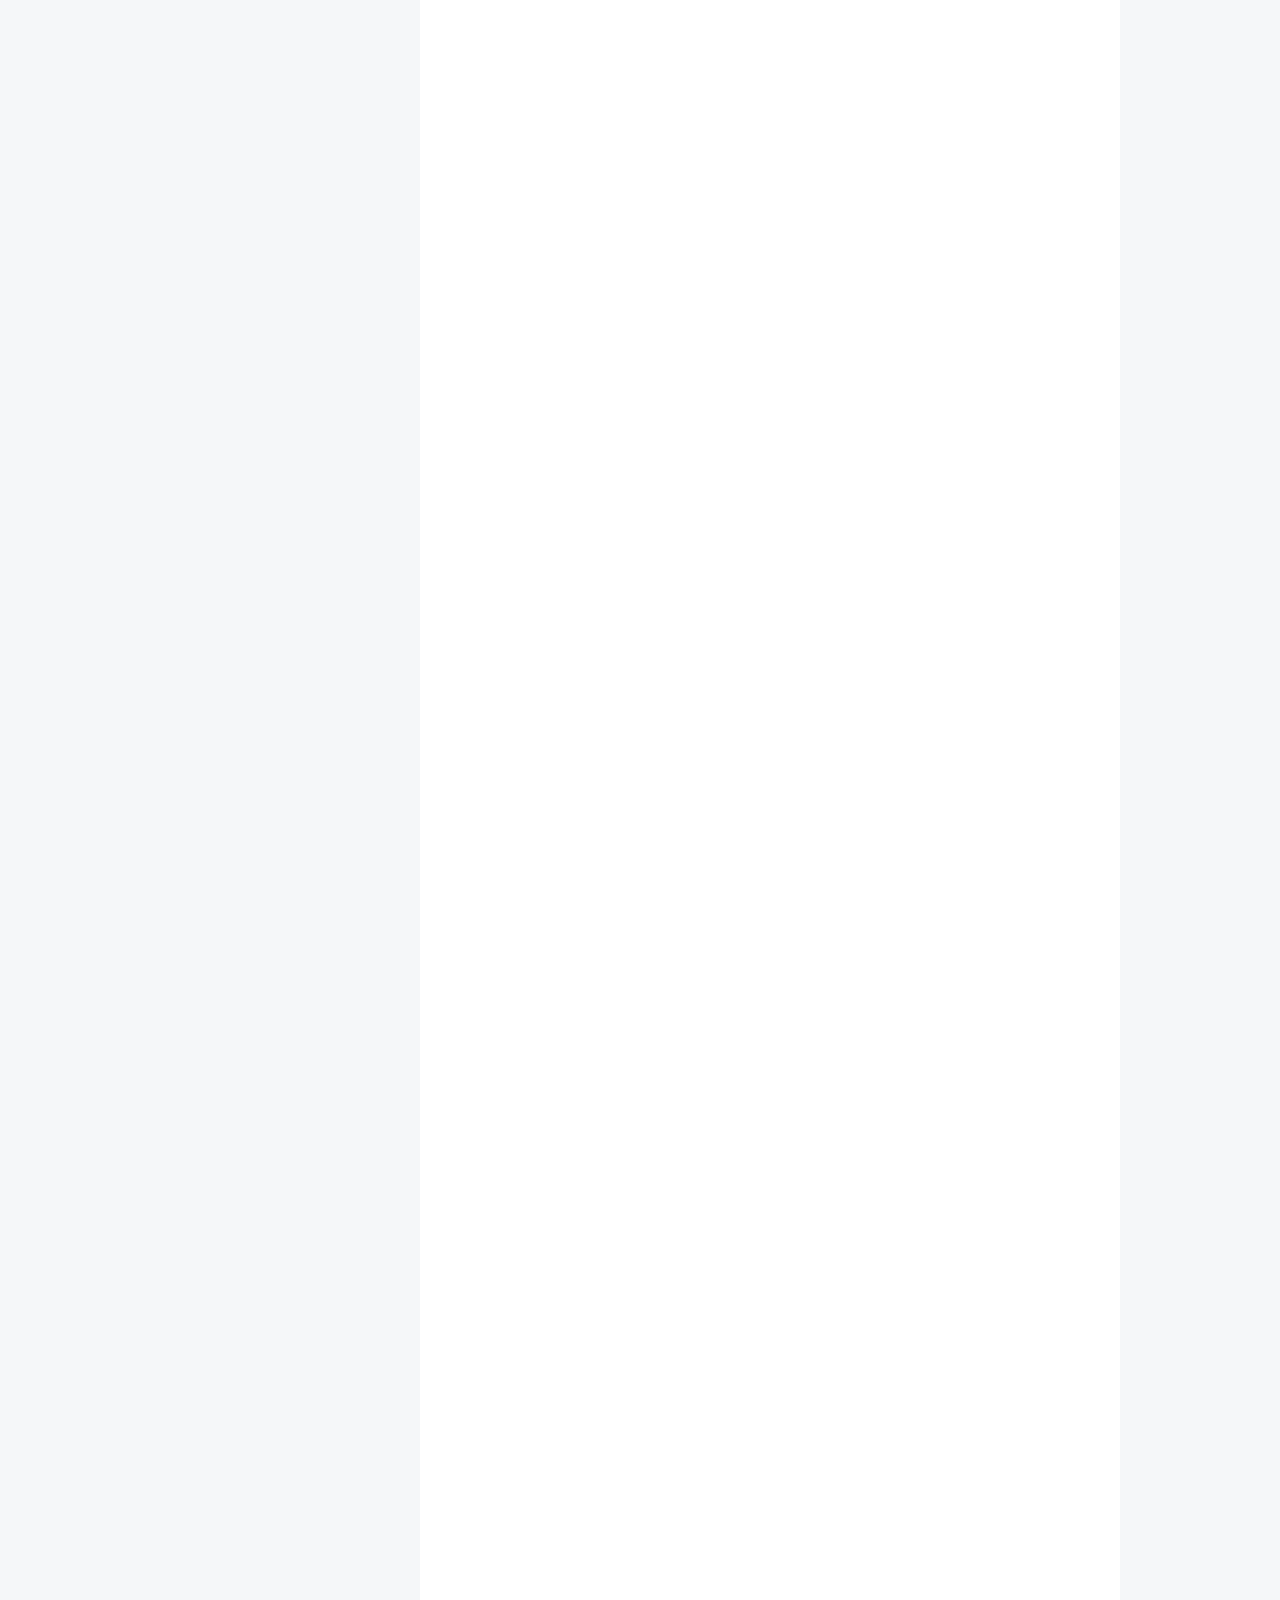
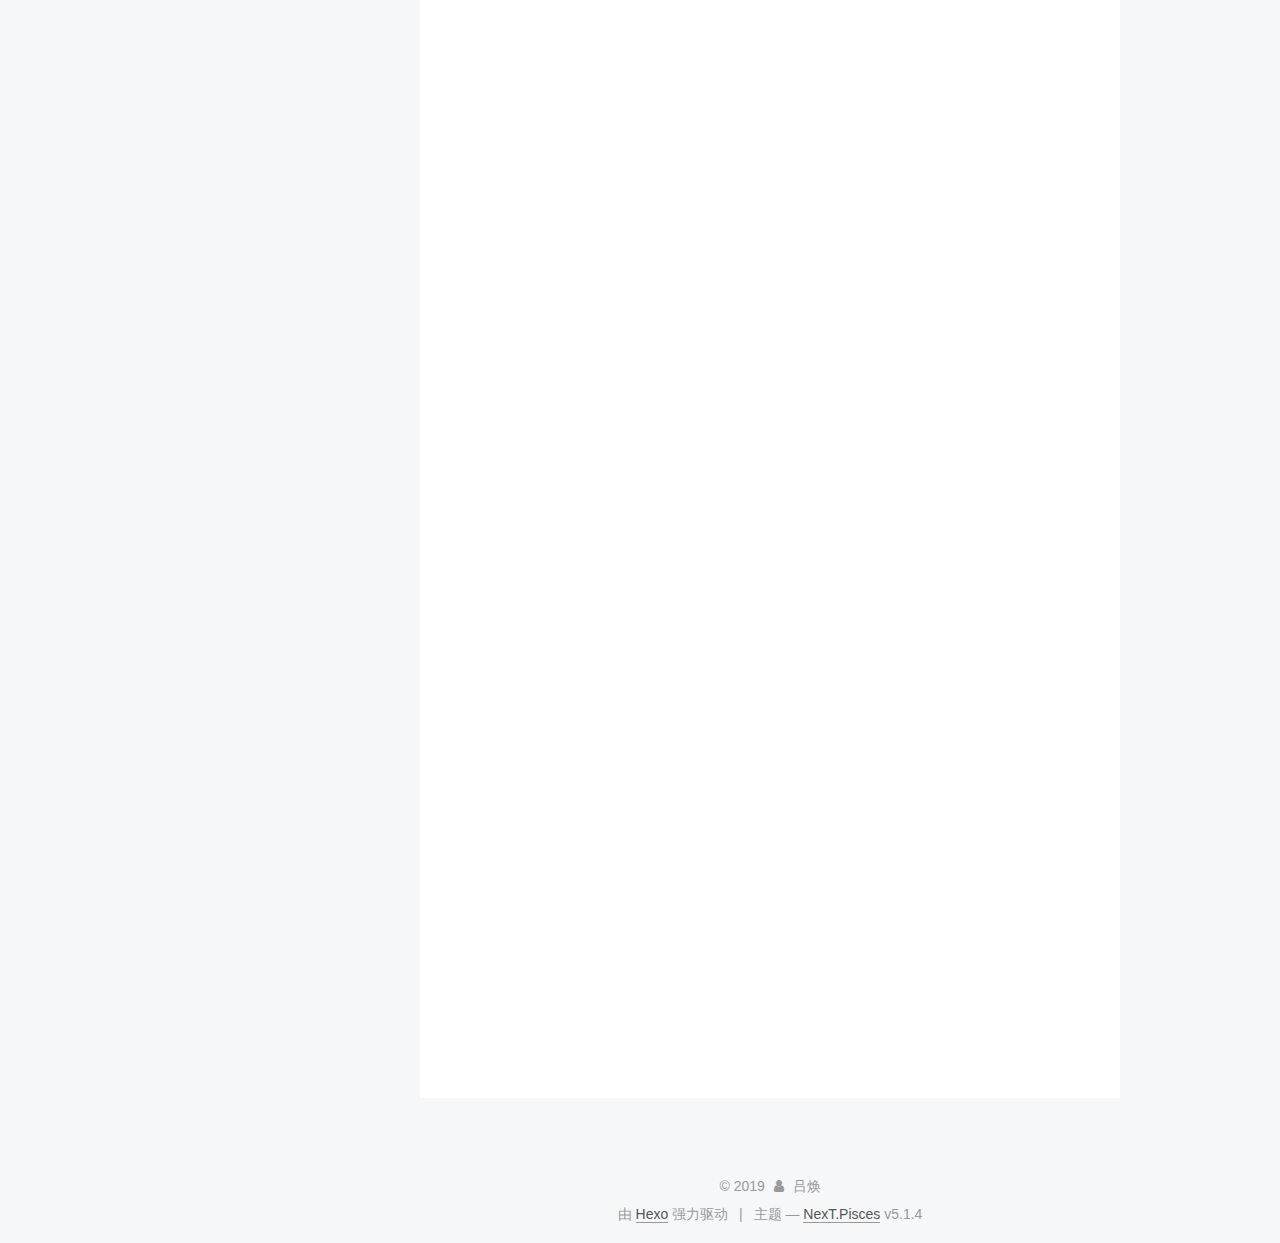
<file: 2017/06/22/HEXO折腾记/index.html>
<!DOCTYPE html>



  


<html class="theme-next pisces use-motion" lang="zh-Hans">
<head><meta name="generator" content="Hexo 3.8.0">
  <meta charset="UTF-8">
<meta http-equiv="X-UA-Compatible" content="IE=edge">
<meta name="viewport" content="width=device-width, initial-scale=1, maximum-scale=1">
<meta name="theme-color" content="#222">









<meta http-equiv="Cache-Control" content="no-transform">
<meta http-equiv="Cache-Control" content="no-siteapp">
















  
  
  <link href="/lib/fancybox/source/jquery.fancybox.css?v=2.1.5" rel="stylesheet" type="text/css">







<link href="/lib/font-awesome/css/font-awesome.min.css?v=4.6.2" rel="stylesheet" type="text/css">

<link href="/css/main.css?v=5.1.4" rel="stylesheet" type="text/css">


  <link rel="apple-touch-icon" sizes="180x180" href="/images/apple-touch-icon-next.png?v=5.1.4">


  <link rel="icon" type="image/png" sizes="32x32" href="/images/favicon-32x32-next.png?v=5.1.4">


  <link rel="icon" type="image/png" sizes="16x16" href="/images/favicon-16x16-next.png?v=5.1.4">


  <link rel="mask-icon" href="/images/logo.svg?v=5.1.4" color="#222">





  <meta name="keywords" content="Hexo, NexT">










<meta name="description" content="前言：最近瞎逛的时候看到HEXO，之前的博客用的GHOST。不过GHOST需要服务器，感觉还是HEXO比较简便，所以就瞎折腾了下。虽然同为NODE平台下的博客框架，不过确实HEXO比较简单，想当初GHOST折腾了我好几天。不过主要也是因为HEXO搭了GitHub Pages这趟便车，不需要去折腾服务器。下面附上搭建过程，以下过程基于windows平台，站点发布于GitHub Pages。有相关问">
<meta property="og:type" content="article">
<meta property="og:title" content="HEXO折腾记">
<meta property="og:url" content="http://www.lvhuan.me/2017/06/22/HEXO折腾记/index.html">
<meta property="og:site_name" content="吕焕的博客">
<meta property="og:description" content="前言：最近瞎逛的时候看到HEXO，之前的博客用的GHOST。不过GHOST需要服务器，感觉还是HEXO比较简便，所以就瞎折腾了下。虽然同为NODE平台下的博客框架，不过确实HEXO比较简单，想当初GHOST折腾了我好几天。不过主要也是因为HEXO搭了GitHub Pages这趟便车，不需要去折腾服务器。下面附上搭建过程，以下过程基于windows平台，站点发布于GitHub Pages。有相关问">
<meta property="og:locale" content="zh-Hans">
<meta property="og:updated_time" content="2019-06-14T16:07:50.649Z">
<meta name="twitter:card" content="summary">
<meta name="twitter:title" content="HEXO折腾记">
<meta name="twitter:description" content="前言：最近瞎逛的时候看到HEXO，之前的博客用的GHOST。不过GHOST需要服务器，感觉还是HEXO比较简便，所以就瞎折腾了下。虽然同为NODE平台下的博客框架，不过确实HEXO比较简单，想当初GHOST折腾了我好几天。不过主要也是因为HEXO搭了GitHub Pages这趟便车，不需要去折腾服务器。下面附上搭建过程，以下过程基于windows平台，站点发布于GitHub Pages。有相关问">



<script type="text/javascript" id="hexo.configurations">
  var NexT = window.NexT || {};
  var CONFIG = {
    root: '/',
    scheme: 'Pisces',
    version: '5.1.4',
    sidebar: {"position":"left","display":"post","offset":12,"b2t":false,"scrollpercent":false,"onmobile":false},
    fancybox: true,
    tabs: true,
    motion: {"enable":true,"async":false,"transition":{"post_block":"fadeIn","post_header":"slideDownIn","post_body":"slideDownIn","coll_header":"slideLeftIn","sidebar":"slideUpIn"}},
    duoshuo: {
      userId: '0',
      author: '博主'
    },
    algolia: {
      applicationID: 'TO3UXYR5CO',
      apiKey: '683cc0b596dc36b163afe516fb98c7f5',
      indexName: 'blog',
      hits: {"per_page":10},
      labels: {"input_placeholder":"Search for Posts","hits_empty":"We didn't find any results for the search: ${query}","hits_stats":"${hits} results found in ${time} ms"}
    }
  };
</script>



  <link rel="canonical" href="http://www.lvhuan.me/2017/06/22/HEXO折腾记/">





  <title>HEXO折腾记 | 吕焕的博客</title>
  








</head>

<body itemscope itemtype="http://schema.org/WebPage" lang="zh-Hans">

  
  
    
  

  <div class="container sidebar-position-left page-post-detail">
    <div class="headband"></div>

    <header id="header" class="header" itemscope itemtype="http://schema.org/WPHeader">
      <div class="header-inner"><div class="site-brand-wrapper">
  <div class="site-meta ">
    

    <div class="custom-logo-site-title">
      <a href="/" class="brand" rel="start">
        <span class="logo-line-before"><i></i></span>
        <span class="site-title">吕焕的博客</span>
        <span class="logo-line-after"><i></i></span>
      </a>
    </div>
      
        <p class="site-subtitle"></p>
      
  </div>

  <div class="site-nav-toggle">
    <button>
      <span class="btn-bar"></span>
      <span class="btn-bar"></span>
      <span class="btn-bar"></span>
    </button>
  </div>
</div>

<nav class="site-nav">
  

  
    <ul id="menu" class="menu">
      
        
        <li class="menu-item menu-item-home">
          <a href="/" rel="section">
            
              <i class="menu-item-icon fa fa-fw fa-home"></i> <br>
            
            首页
          </a>
        </li>
      
        
        <li class="menu-item menu-item-archives">
          <a href="/archives/" rel="section">
            
              <i class="menu-item-icon fa fa-fw fa-archive"></i> <br>
            
            归档
          </a>
        </li>
      

      
        <li class="menu-item menu-item-search">
          
            <a href="javascript:;" class="popup-trigger">
          
            
              <i class="menu-item-icon fa fa-search fa-fw"></i> <br>
            
            搜索
          </a>
        </li>
      
    </ul>
  

  
    <div class="site-search">
      
  
  <div class="algolia-popup popup search-popup">
    <div class="algolia-search">
      <div class="algolia-search-input-icon">
        <i class="fa fa-search"></i>
      </div>
      <div class="algolia-search-input" id="algolia-search-input"></div>
    </div>

    <div class="algolia-results">
      <div id="algolia-stats"></div>
      <div id="algolia-hits"></div>
      <div id="algolia-pagination" class="algolia-pagination"></div>
    </div>

    <span class="popup-btn-close">
      <i class="fa fa-times-circle"></i>
    </span>
  </div>




    </div>
  
</nav>



 </div>
    </header>

    <main id="main" class="main">
      <div class="main-inner">
        <div class="content-wrap">
          <div id="content" class="content">
            

  <div id="posts" class="posts-expand">
    

  

  
  
  

  <article class="post post-type-normal" itemscope itemtype="http://schema.org/Article">
  
  
  
  <div class="post-block">
    <link itemprop="mainEntityOfPage" href="http://www.lvhuan.me/2017/06/22/HEXO折腾记/">

    <span hidden itemprop="author" itemscope itemtype="http://schema.org/Person">
      <meta itemprop="name" content="吕焕">
      <meta itemprop="description" content>
      <meta itemprop="image" content="/images/avatar.png">
    </span>

    <span hidden itemprop="publisher" itemscope itemtype="http://schema.org/Organization">
      <meta itemprop="name" content="吕焕的博客">
    </span>

    
      <header class="post-header">

        
        
          <h1 class="post-title" itemprop="name headline">HEXO折腾记</h1>
        

        <div class="post-meta">
          <span class="post-time">
            
              <span class="post-meta-item-icon">
                <i class="fa fa-calendar-o"></i>
              </span>
              
                <span class="post-meta-item-text">发表于</span>
              
              <time title="创建于" itemprop="dateCreated datePublished" datetime="2017-06-22T23:14:45+00:00">
                2017-06-22
              </time>
            

            

            
          </span>

          

          
            
              <span class="post-comments-count">
                <span class="post-meta-divider">|</span>
                <span class="post-meta-item-icon">
                  <i class="fa fa-comment-o"></i>
                </span>
                <a href="/2017/06/22/HEXO折腾记/#comments" itemprop="discussionUrl">
                  <span class="post-comments-count disqus-comment-count" data-disqus-identifier="2017/06/22/HEXO折腾记/" itemprop="commentCount"></span>
                </a>
              </span>
            
          

          
          

          

          

          

        </div>
      </header>
    

    
    
    
    <div class="post-body" itemprop="articleBody">

      
      

      
        <blockquote>
<p>前言：最近瞎逛的时候看到HEXO，之前的博客用的GHOST。不过GHOST需要服务器，感觉还是HEXO比较简便，所以就瞎折腾了下。虽然同为NODE平台下的博客框架，不过确实HEXO比较简单，想当初GHOST折腾了我好几天。不过主要也是因为HEXO搭了GitHub Pages这趟便车，不需要去折腾服务器。下面附上搭建过程，以下过程基于windows平台，站点发布于GitHub Pages。有相关问题可以访问<a href="https://hexo.io/zh-cn/" target="_blank" rel="noopener">HEXO官网</a>,里面又中文版教程，并且过程特别清晰</p>
</blockquote>
<h1 id="博客搭建过程"><a href="#博客搭建过程" class="headerlink" title="博客搭建过程"></a>博客搭建过程</h1><h2 id="Hexo"><a href="#Hexo" class="headerlink" title="Hexo"></a>Hexo</h2><ol>
<li>Hexo是一款基于Node.js的静态博客框架,所以NODE.js当然是必装的，到Node.js官网下载相应平台的最新版本，一路安装即可。</li>
<li>Git也是必须，要将相关代码上传到Github。</li>
</ol>
<p>接下去新建站点</p>
<figure class="highlight plain"><table><tr><td class="gutter"><pre><span class="line">1</span><br><span class="line">2</span><br><span class="line">3</span><br></pre></td><td class="code"><pre><span class="line">$ hexo init &lt;folder&gt;</span><br><span class="line">$ cd &lt;folder&gt;</span><br><span class="line">$ npm install</span><br></pre></td></tr></table></figure>

<p>新建完成后，指定文件夹的目录如下：</p>
<figure class="highlight plain"><table><tr><td class="gutter"><pre><span class="line">1</span><br><span class="line">2</span><br><span class="line">3</span><br><span class="line">4</span><br><span class="line">5</span><br><span class="line">6</span><br><span class="line">7</span><br><span class="line">8</span><br></pre></td><td class="code"><pre><span class="line">.</span><br><span class="line">├── _config.yml</span><br><span class="line">├── package.json</span><br><span class="line">├── scaffolds</span><br><span class="line">├── source</span><br><span class="line">|   ├── _drafts</span><br><span class="line">|   └── _posts</span><br><span class="line">└── themes</span><br></pre></td></tr></table></figure>

<p>站点_config.yml配置文件</p>
<figure class="highlight plain"><table><tr><td class="gutter"><pre><span class="line">1</span><br><span class="line">2</span><br><span class="line">3</span><br><span class="line">4</span><br><span class="line">5</span><br><span class="line">6</span><br><span class="line">7</span><br><span class="line">8</span><br><span class="line">9</span><br><span class="line">10</span><br><span class="line">11</span><br><span class="line">12</span><br><span class="line">13</span><br><span class="line">14</span><br><span class="line">15</span><br><span class="line">16</span><br><span class="line">17</span><br><span class="line">18</span><br><span class="line">19</span><br><span class="line">20</span><br><span class="line">21</span><br><span class="line">22</span><br><span class="line">23</span><br><span class="line">24</span><br><span class="line">25</span><br><span class="line">26</span><br><span class="line">27</span><br><span class="line">28</span><br><span class="line">29</span><br><span class="line">30</span><br><span class="line">31</span><br><span class="line">32</span><br><span class="line">33</span><br><span class="line">34</span><br><span class="line">35</span><br><span class="line">36</span><br><span class="line">37</span><br><span class="line">38</span><br><span class="line">39</span><br><span class="line">40</span><br><span class="line">41</span><br><span class="line">42</span><br><span class="line">43</span><br><span class="line">44</span><br><span class="line">45</span><br><span class="line">46</span><br><span class="line">47</span><br><span class="line">48</span><br><span class="line">49</span><br><span class="line">50</span><br><span class="line">51</span><br><span class="line">52</span><br><span class="line">53</span><br><span class="line">54</span><br><span class="line">55</span><br><span class="line">56</span><br><span class="line">57</span><br><span class="line">58</span><br><span class="line">59</span><br><span class="line">60</span><br><span class="line">61</span><br><span class="line">62</span><br><span class="line">63</span><br><span class="line">64</span><br><span class="line">65</span><br><span class="line">66</span><br><span class="line">67</span><br><span class="line">68</span><br><span class="line">69</span><br><span class="line">70</span><br><span class="line">71</span><br><span class="line">72</span><br><span class="line">73</span><br><span class="line">74</span><br><span class="line">75</span><br><span class="line">76</span><br></pre></td><td class="code"><pre><span class="line"># Hexo Configuration</span><br><span class="line">## Docs: https://hexo.io/docs/configuration.html</span><br><span class="line">## Source: https://github.com/hexojs/hexo/</span><br><span class="line"></span><br><span class="line"># Site</span><br><span class="line">title: 吕焕的博客</span><br><span class="line">subtitle:</span><br><span class="line">description: 诸法所生 唯心所现</span><br><span class="line">author: 吕焕</span><br><span class="line">language: zh-Hans</span><br><span class="line">timezone:</span><br><span class="line">#NEXT主题的头像地址</span><br><span class="line">avatar: images/avatar.png</span><br><span class="line">#NEXT主题，多说评论系统配置项</span><br><span class="line">duoshuo_shortname: lvhuan</span><br><span class="line"></span><br><span class="line"># URL</span><br><span class="line">## If your site is put in a subdirectory, set url as &apos;http://yoursite.com/child&apos; and root as &apos;/child/&apos;</span><br><span class="line">url: http://www.hexo.lvhuan.me</span><br><span class="line">root: /</span><br><span class="line">permalink: :year/:month/:day/:title/</span><br><span class="line">permalink_defaults:</span><br><span class="line"></span><br><span class="line"># Directory</span><br><span class="line">source_dir: source</span><br><span class="line">public_dir: public</span><br><span class="line">tag_dir: tags</span><br><span class="line">archive_dir: archives</span><br><span class="line">category_dir: categories</span><br><span class="line">code_dir: downloads/code</span><br><span class="line">i18n_dir: :lang</span><br><span class="line">skip_render:</span><br><span class="line"></span><br><span class="line"># Writing</span><br><span class="line">new_post_name: :title.md # File name of new posts</span><br><span class="line">default_layout: post</span><br><span class="line">titlecase: false # Transform title into titlecase</span><br><span class="line">external_link: true # Open external links in new tab</span><br><span class="line">filename_case: 0</span><br><span class="line">render_drafts: false</span><br><span class="line">post_asset_folder: false</span><br><span class="line">relative_link: false</span><br><span class="line">future: true</span><br><span class="line">highlight:</span><br><span class="line">  enable: true</span><br><span class="line">  line_number: true</span><br><span class="line">  auto_detect: false</span><br><span class="line">  tab_replace:</span><br><span class="line"></span><br><span class="line"># Category &amp; Tag</span><br><span class="line">default_category: uncategorized</span><br><span class="line">category_map:</span><br><span class="line">tag_map:</span><br><span class="line"></span><br><span class="line"># Date / Time format</span><br><span class="line">## Hexo uses Moment.js to parse and display date</span><br><span class="line">## You can customize the date format as defined in</span><br><span class="line">## http://momentjs.com/docs/#/displaying/format/</span><br><span class="line">date_format: YYYY-MM-DD</span><br><span class="line">time_format: HH:mm:ss</span><br><span class="line"></span><br><span class="line"># Pagination</span><br><span class="line">## Set per_page to 0 to disable pagination</span><br><span class="line">per_page: 10</span><br><span class="line">pagination_dir: page</span><br><span class="line"></span><br><span class="line"># Extensions</span><br><span class="line">## Plugins: https://hexo.io/plugins/</span><br><span class="line">## Themes: https://hexo.io/themes/</span><br><span class="line">theme: next</span><br><span class="line"></span><br><span class="line"># Deployment</span><br><span class="line">## Docs: https://hexo.io/docs/deployment.html</span><br><span class="line">deploy:</span><br><span class="line">  type: </span><br><span class="line">  repo:</span><br></pre></td></tr></table></figure>

<p>主题替换为NEXT，<a href="http://theme-next.iissnan.com/" target="_blank" rel="noopener">NEXT官网</a>中有详细的教程。</p>
<p>其实就是把NEXT的代码下过来，放在站点目录中的themes文件夹下的next文件夹中，然后将站点_config.yml中的theme改为next。</p>
<p>NEXT可以集成很多第三方的插件，比如多说评论、百度统计以及阅读量统计等，具体设置请参照官方教程。</p>
<p>然后执行下面的命令后成功后，再浏览器里输入<code>http://localhost:4000/</code>应该就可以看到博客的内容了。</p>
<figure class="highlight plain"><table><tr><td class="gutter"><pre><span class="line">1</span><br></pre></td><td class="code"><pre><span class="line">$ hexo server</span><br></pre></td></tr></table></figure>

<p>##上传博客到GitHub Pages服务</p>
<p><em>前提条件：在GitHub服务器中已经建立GitHub Pages所需代码库（GitHub中建立一个仓库，名称为<code>GitHub用户名.github.io</code>）。博客的静态文件上传到这个代码库后，会自动解析，然后在<code>GitHub用户名.github.io</code>这个域名下就能看到你的博客了</em></p>
<h3 id="方案一：本地上传静态文件"><a href="#方案一：本地上传静态文件" class="headerlink" title="方案一：本地上传静态文件"></a>方案一：本地上传静态文件</h3><p>安装 hexo-deployer-git。</p>
<figure class="highlight plain"><table><tr><td class="gutter"><pre><span class="line">1</span><br></pre></td><td class="code"><pre><span class="line">$ npm install hexo-deployer-git --save</span><br></pre></td></tr></table></figure>

<p>修改站点_config.yml配置</p>
<figure class="highlight plain"><table><tr><td class="gutter"><pre><span class="line">1</span><br><span class="line">2</span><br><span class="line">3</span><br><span class="line">4</span><br><span class="line">5</span><br></pre></td><td class="code"><pre><span class="line">deploy:</span><br><span class="line">  type: git</span><br><span class="line">  repo: &lt;repository url&gt;</span><br><span class="line">  branch: [branch]</span><br><span class="line">  message: [message]</span><br></pre></td></tr></table></figure>

<table>
<thead>
<tr>
<th>参数</th>
<th>描述</th>
</tr>
</thead>
<tbody><tr>
<td><code>repo</code></td>
<td>库（Repository）地址</td>
</tr>
<tr>
<td><code>branch</code></td>
<td>分支名称。如果您使用的是 GitHub 或 GitCafe 的话，程序会尝试自动检测。</td>
</tr>
<tr>
<td><code>message</code></td>
<td>自定义提交信息 (默认为 Site updated: ‘YYYY-MM-DD HH:mm:ss’)</td>
</tr>
</tbody></table>
<p>然后执行HEXO的发布命令，就能将编译好的静态文件发布到GitHub Pages代码库</p>
<figure class="highlight plain"><table><tr><td class="gutter"><pre><span class="line">1</span><br></pre></td><td class="code"><pre><span class="line">$ hexo deploy</span><br></pre></td></tr></table></figure>

<p>可以简写成 </p>
<figure class="highlight plain"><table><tr><td class="gutter"><pre><span class="line">1</span><br></pre></td><td class="code"><pre><span class="line">$ hexo d</span><br></pre></td></tr></table></figure>

<table>
<thead>
<tr>
<th>参数</th>
<th>描述</th>
</tr>
</thead>
<tbody><tr>
<td><code>-g, --generate</code></td>
<td>部署之前预先生成静态文件</td>
</tr>
</tbody></table>
<h3 id="方案二：将所有的博客源文件上传到GitHub，然后通过travis-ci执行编译静态文件，然后发布到GitHub-Pages代码库"><a href="#方案二：将所有的博客源文件上传到GitHub，然后通过travis-ci执行编译静态文件，然后发布到GitHub-Pages代码库" class="headerlink" title="方案二：将所有的博客源文件上传到GitHub，然后通过travis-ci执行编译静态文件，然后发布到GitHub Pages代码库"></a>方案二：将所有的博客源文件上传到GitHub，然后通过<a href="https://travis-ci.org/" target="_blank" rel="noopener">travis-ci</a>执行编译静态文件，然后发布到GitHub Pages代码库</h3>
      
    </div>
    
    
    

    

    

    

    <footer class="post-footer">
      

      
      
      

      
        <div class="post-nav">
          <div class="post-nav-next post-nav-item">
            
              <a href="/2017/06/13/MVC和MVVM架构理解备忘/" rel="next" title="MVC和MVVM架构理解备忘">
                <i class="fa fa-chevron-left"></i> MVC和MVVM架构理解备忘
              </a>
            
          </div>

          <span class="post-nav-divider"></span>

          <div class="post-nav-prev post-nav-item">
            
              <a href="/2018/06/13/域名发散和域名收敛/" rel="prev" title="域名发散和域名收敛">
                域名发散和域名收敛 <i class="fa fa-chevron-right"></i>
              </a>
            
          </div>
        </div>
      

      
      
    </footer>
  </div>
  
  
  
  </article>



    <div class="post-spread">
      
    </div>
  </div>


          </div>
          


          

  
    <div class="comments" id="comments">
      <div id="disqus_thread">
        <noscript>
          Please enable JavaScript to view the
          <a href="https://disqus.com/?ref_noscript">comments powered by Disqus.</a>
        </noscript>
      </div>
    </div>

  



        </div>
        
          
  
  <div class="sidebar-toggle">
    <div class="sidebar-toggle-line-wrap">
      <span class="sidebar-toggle-line sidebar-toggle-line-first"></span>
      <span class="sidebar-toggle-line sidebar-toggle-line-middle"></span>
      <span class="sidebar-toggle-line sidebar-toggle-line-last"></span>
    </div>
  </div>

  <aside id="sidebar" class="sidebar">
    
    <div class="sidebar-inner">

      

      
        <ul class="sidebar-nav motion-element">
          <li class="sidebar-nav-toc sidebar-nav-active" data-target="post-toc-wrap">
            文章目录
          </li>
          <li class="sidebar-nav-overview" data-target="site-overview-wrap">
            站点概览
          </li>
        </ul>
      

      <section class="site-overview-wrap sidebar-panel">
        <div class="site-overview">
          <div class="site-author motion-element" itemprop="author" itemscope itemtype="http://schema.org/Person">
            
              <img class="site-author-image" itemprop="image" src="/images/avatar.png" alt="吕焕">
            
              <p class="site-author-name" itemprop="name">吕焕</p>
              <p class="site-description motion-element" itemprop="description">诸法所生 唯心所现</p>
          </div>

          <nav class="site-state motion-element">

            
              <div class="site-state-item site-state-posts">
              
                <a href="/archives/">
              
                  <span class="site-state-item-count">6</span>
                  <span class="site-state-item-name">日志</span>
                </a>
              </div>
            

            

            

          </nav>

          

          

          
          

          
          

          

        </div>
      </section>

      
      <!--noindex-->
        <section class="post-toc-wrap motion-element sidebar-panel sidebar-panel-active">
          <div class="post-toc">

            
              
            

            
              <div class="post-toc-content"><ol class="nav"><li class="nav-item nav-level-1"><a class="nav-link" href="#博客搭建过程"><span class="nav-number">1.</span> <span class="nav-text">博客搭建过程</span></a><ol class="nav-child"><li class="nav-item nav-level-2"><a class="nav-link" href="#Hexo"><span class="nav-number">1.1.</span> <span class="nav-text">Hexo</span></a><ol class="nav-child"><li class="nav-item nav-level-3"><a class="nav-link" href="#方案一：本地上传静态文件"><span class="nav-number">1.1.1.</span> <span class="nav-text">方案一：本地上传静态文件</span></a></li><li class="nav-item nav-level-3"><a class="nav-link" href="#方案二：将所有的博客源文件上传到GitHub，然后通过travis-ci执行编译静态文件，然后发布到GitHub-Pages代码库"><span class="nav-number">1.1.2.</span> <span class="nav-text">方案二：将所有的博客源文件上传到GitHub，然后通过travis-ci执行编译静态文件，然后发布到GitHub Pages代码库</span></a></li></ol></li></ol></li></ol></div>
            

          </div>
        </section>
      <!--/noindex-->
      

      

    </div>
  </aside>


        
      </div>
    </main>

    <footer id="footer" class="footer">
      <div class="footer-inner">
        <div class="copyright">&copy; <span itemprop="copyrightYear">2019</span>
  <span class="with-love">
    <i class="fa fa-user"></i>
  </span>
  <span class="author" itemprop="copyrightHolder">吕焕</span>

  
</div>


  <div class="powered-by">由 <a class="theme-link" target="_blank" href="https://hexo.io">Hexo</a> 强力驱动</div>



  <span class="post-meta-divider">|</span>



  <div class="theme-info">主题 &mdash; <a class="theme-link" target="_blank" href="https://github.com/iissnan/hexo-theme-next">NexT.Pisces</a> v5.1.4</div>




        







        
      </div>
    </footer>

    
      <div class="back-to-top">
        <i class="fa fa-arrow-up"></i>
        
      </div>
    

    

  </div>

  

<script type="text/javascript">
  if (Object.prototype.toString.call(window.Promise) !== '[object Function]') {
    window.Promise = null;
  }
</script>









  












  
  
    <script type="text/javascript" src="/lib/jquery/index.js?v=2.1.3"></script>
  

  
  
    <script type="text/javascript" src="/lib/fastclick/lib/fastclick.min.js?v=1.0.6"></script>
  

  
  
    <script type="text/javascript" src="/lib/jquery_lazyload/jquery.lazyload.js?v=1.9.7"></script>
  

  
  
    <script type="text/javascript" src="/lib/velocity/velocity.min.js?v=1.2.1"></script>
  

  
  
    <script type="text/javascript" src="/lib/velocity/velocity.ui.min.js?v=1.2.1"></script>
  

  
  
    <script type="text/javascript" src="/lib/fancybox/source/jquery.fancybox.pack.js?v=2.1.5"></script>
  


  


  <script type="text/javascript" src="/js/src/utils.js?v=5.1.4"></script>

  <script type="text/javascript" src="/js/src/motion.js?v=5.1.4"></script>



  
  


  <script type="text/javascript" src="/js/src/affix.js?v=5.1.4"></script>

  <script type="text/javascript" src="/js/src/schemes/pisces.js?v=5.1.4"></script>



  
  <script type="text/javascript" src="/js/src/scrollspy.js?v=5.1.4"></script>
<script type="text/javascript" src="/js/src/post-details.js?v=5.1.4"></script>



  


  <script type="text/javascript" src="/js/src/bootstrap.js?v=5.1.4"></script>



  


  

    
      <script id="dsq-count-scr" src="https://blog.disqus.com/count.js" async></script>
    

    
      <script type="text/javascript">
        var disqus_config = function () {
          this.page.url = 'http://www.lvhuan.me/2017/06/22/HEXO折腾记/';
          this.page.identifier = '2017/06/22/HEXO折腾记/';
          this.page.title = 'HEXO折腾记';
        };
        var d = document, s = d.createElement('script');
        s.src = 'https://blog.disqus.com/embed.js';
        s.setAttribute('data-timestamp', '' + +new Date());
        (d.head || d.body).appendChild(s);
      </script>
    

  




	





  














  




  
  
  
  <link rel="stylesheet" href="/lib/algolia-instant-search/instantsearch.min.css">

  
  
  <script src="/lib/algolia-instant-search/instantsearch.min.js"></script>
  

  <script src="/js/src/algolia-search.js?v=5.1.4"></script>



  

  

  

  
  

  

  

  

</body>
</html>
</file>
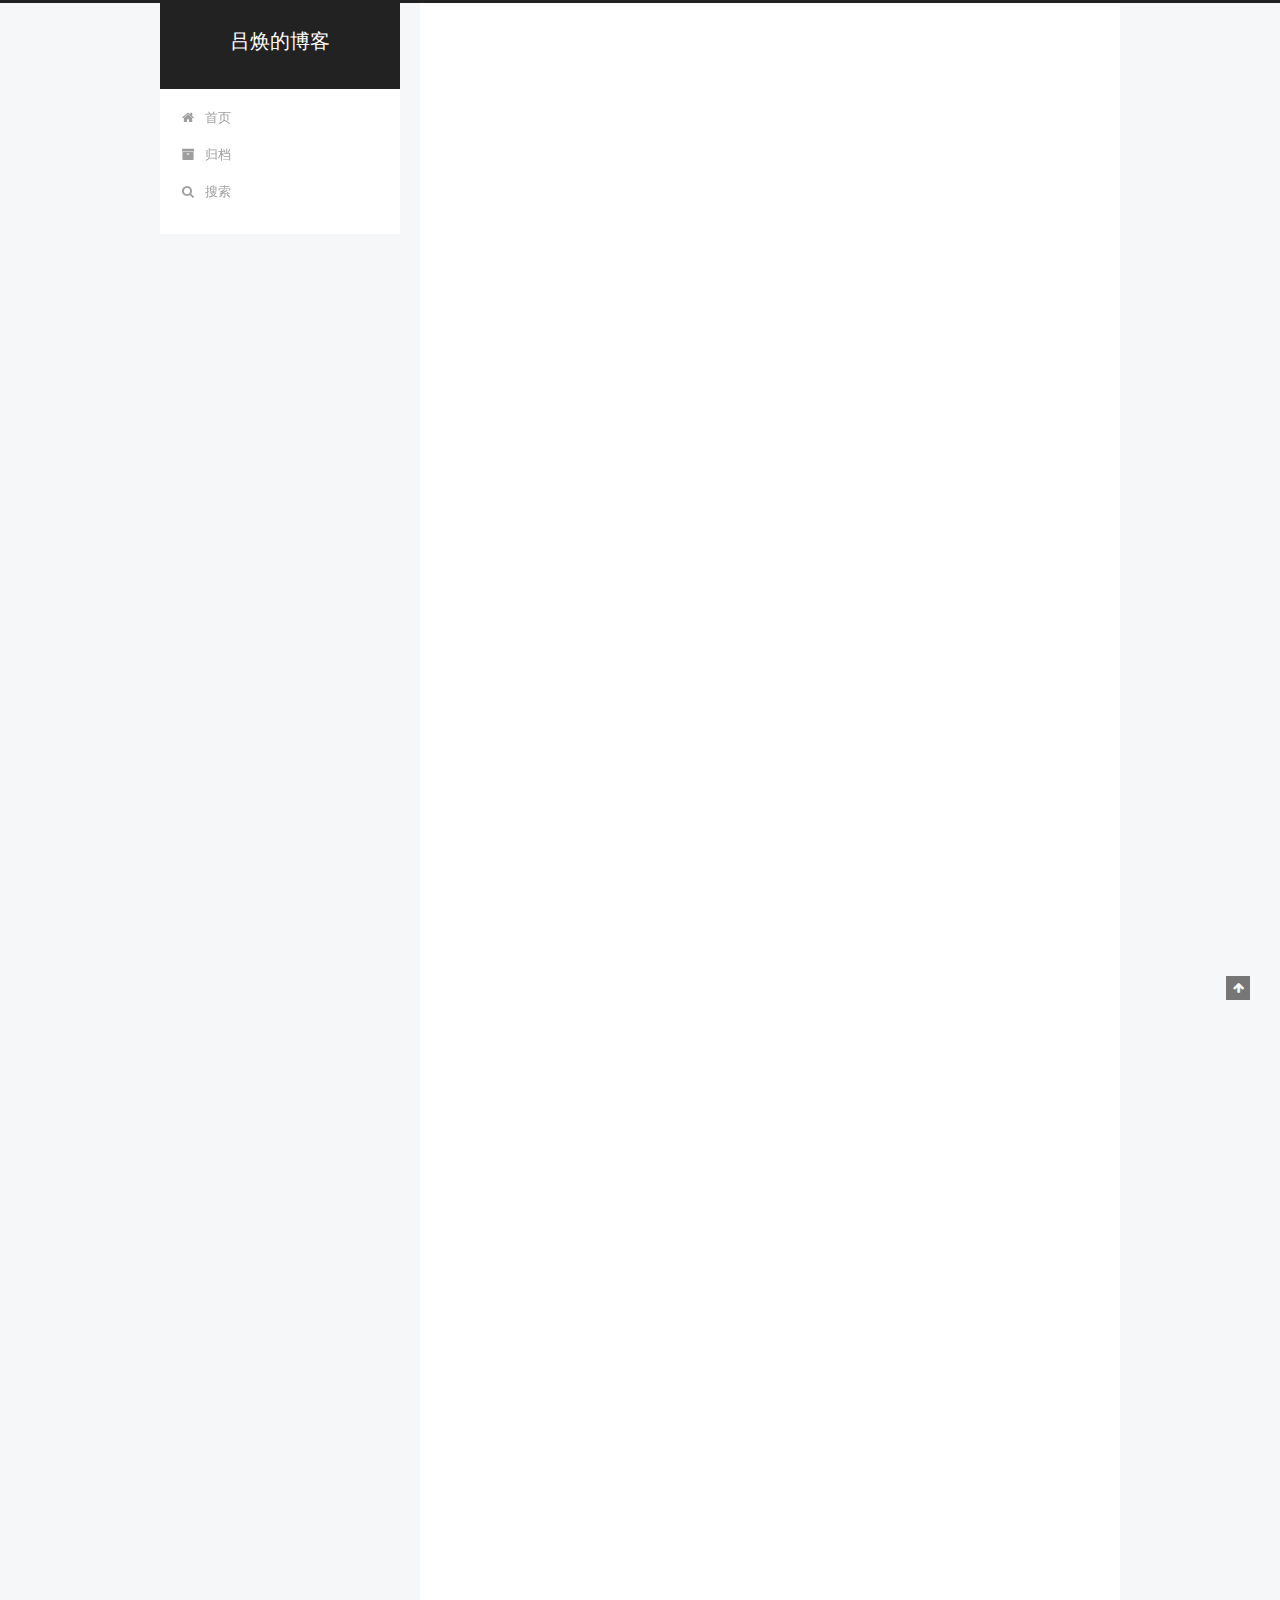
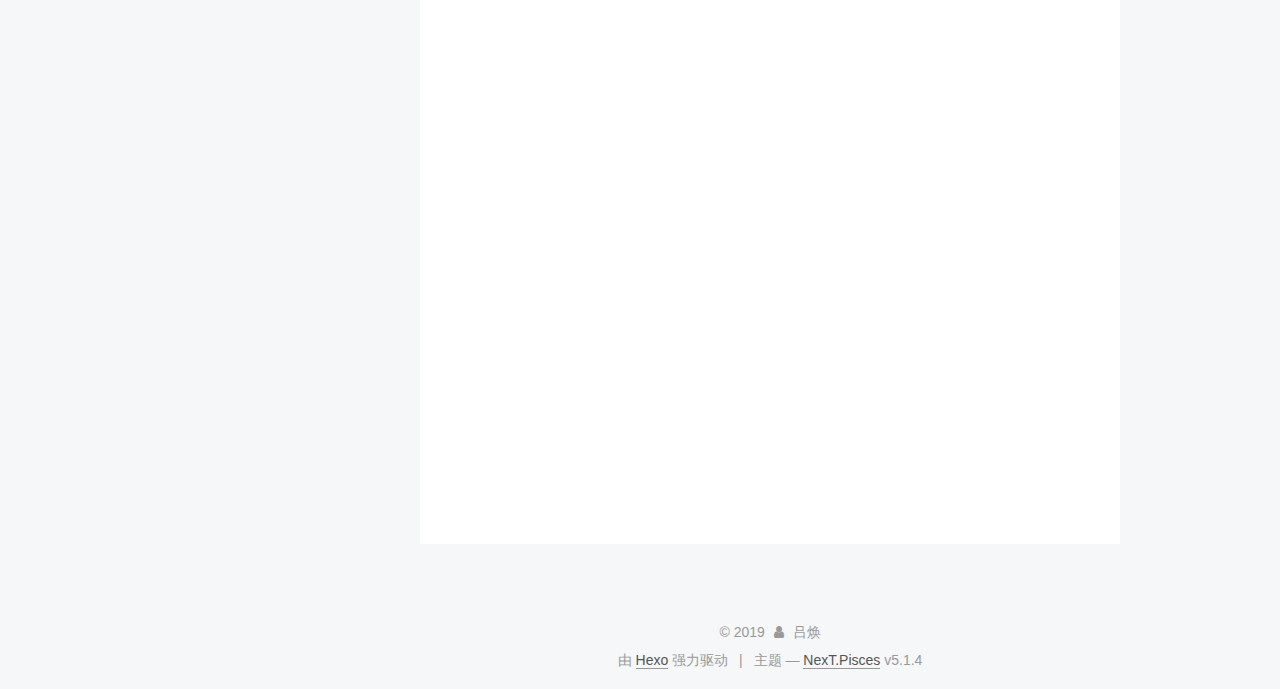
<file: 2018/06/13/HTTP代理/index.html>
<!DOCTYPE html>



  


<html class="theme-next pisces use-motion" lang="zh-Hans">
<head><meta name="generator" content="Hexo 3.8.0">
  <meta charset="UTF-8">
<meta http-equiv="X-UA-Compatible" content="IE=edge">
<meta name="viewport" content="width=device-width, initial-scale=1, maximum-scale=1">
<meta name="theme-color" content="#222">









<meta http-equiv="Cache-Control" content="no-transform">
<meta http-equiv="Cache-Control" content="no-siteapp">
















  
  
  <link href="/lib/fancybox/source/jquery.fancybox.css?v=2.1.5" rel="stylesheet" type="text/css">







<link href="/lib/font-awesome/css/font-awesome.min.css?v=4.6.2" rel="stylesheet" type="text/css">

<link href="/css/main.css?v=5.1.4" rel="stylesheet" type="text/css">


  <link rel="apple-touch-icon" sizes="180x180" href="/images/apple-touch-icon-next.png?v=5.1.4">


  <link rel="icon" type="image/png" sizes="32x32" href="/images/favicon-32x32-next.png?v=5.1.4">


  <link rel="icon" type="image/png" sizes="16x16" href="/images/favicon-16x16-next.png?v=5.1.4">


  <link rel="mask-icon" href="/images/logo.svg?v=5.1.4" color="#222">





  <meta name="keywords" content="Hexo, NexT">










<meta name="description" content="Web 代理（proxy）服务器是网络的中间实体。代理位于客户端和服务器之间，扮演“中间人”的角色，在各端点之间来回传送 HTTP 报文。   代理可以改善安全性，提高性能，节省费用。代理服务器可以看到并接触到所有流过的 HTTP 流量，所以代理可以监视流量并对其进行修改，以实现很多有用的增值 Web 服务（儿童过滤器、文档访问控制、安全防火墙、Web缓存、反向代理、内容路由器、转码器、匿名者）">
<meta property="og:type" content="article">
<meta property="og:title" content="HTTP代理">
<meta property="og:url" content="http://www.lvhuan.me/2018/06/13/HTTP代理/index.html">
<meta property="og:site_name" content="吕焕的博客">
<meta property="og:description" content="Web 代理（proxy）服务器是网络的中间实体。代理位于客户端和服务器之间，扮演“中间人”的角色，在各端点之间来回传送 HTTP 报文。   代理可以改善安全性，提高性能，节省费用。代理服务器可以看到并接触到所有流过的 HTTP 流量，所以代理可以监视流量并对其进行修改，以实现很多有用的增值 Web 服务（儿童过滤器、文档访问控制、安全防火墙、Web缓存、反向代理、内容路由器、转码器、匿名者）">
<meta property="og:locale" content="zh-Hans">
<meta property="og:updated_time" content="2019-06-14T16:07:50.649Z">
<meta name="twitter:card" content="summary">
<meta name="twitter:title" content="HTTP代理">
<meta name="twitter:description" content="Web 代理（proxy）服务器是网络的中间实体。代理位于客户端和服务器之间，扮演“中间人”的角色，在各端点之间来回传送 HTTP 报文。   代理可以改善安全性，提高性能，节省费用。代理服务器可以看到并接触到所有流过的 HTTP 流量，所以代理可以监视流量并对其进行修改，以实现很多有用的增值 Web 服务（儿童过滤器、文档访问控制、安全防火墙、Web缓存、反向代理、内容路由器、转码器、匿名者）">



<script type="text/javascript" id="hexo.configurations">
  var NexT = window.NexT || {};
  var CONFIG = {
    root: '/',
    scheme: 'Pisces',
    version: '5.1.4',
    sidebar: {"position":"left","display":"post","offset":12,"b2t":false,"scrollpercent":false,"onmobile":false},
    fancybox: true,
    tabs: true,
    motion: {"enable":true,"async":false,"transition":{"post_block":"fadeIn","post_header":"slideDownIn","post_body":"slideDownIn","coll_header":"slideLeftIn","sidebar":"slideUpIn"}},
    duoshuo: {
      userId: '0',
      author: '博主'
    },
    algolia: {
      applicationID: 'TO3UXYR5CO',
      apiKey: '683cc0b596dc36b163afe516fb98c7f5',
      indexName: 'blog',
      hits: {"per_page":10},
      labels: {"input_placeholder":"Search for Posts","hits_empty":"We didn't find any results for the search: ${query}","hits_stats":"${hits} results found in ${time} ms"}
    }
  };
</script>



  <link rel="canonical" href="http://www.lvhuan.me/2018/06/13/HTTP代理/">





  <title>HTTP代理 | 吕焕的博客</title>
  








</head>

<body itemscope itemtype="http://schema.org/WebPage" lang="zh-Hans">

  
  
    
  

  <div class="container sidebar-position-left page-post-detail">
    <div class="headband"></div>

    <header id="header" class="header" itemscope itemtype="http://schema.org/WPHeader">
      <div class="header-inner"><div class="site-brand-wrapper">
  <div class="site-meta ">
    

    <div class="custom-logo-site-title">
      <a href="/" class="brand" rel="start">
        <span class="logo-line-before"><i></i></span>
        <span class="site-title">吕焕的博客</span>
        <span class="logo-line-after"><i></i></span>
      </a>
    </div>
      
        <p class="site-subtitle"></p>
      
  </div>

  <div class="site-nav-toggle">
    <button>
      <span class="btn-bar"></span>
      <span class="btn-bar"></span>
      <span class="btn-bar"></span>
    </button>
  </div>
</div>

<nav class="site-nav">
  

  
    <ul id="menu" class="menu">
      
        
        <li class="menu-item menu-item-home">
          <a href="/" rel="section">
            
              <i class="menu-item-icon fa fa-fw fa-home"></i> <br>
            
            首页
          </a>
        </li>
      
        
        <li class="menu-item menu-item-archives">
          <a href="/archives/" rel="section">
            
              <i class="menu-item-icon fa fa-fw fa-archive"></i> <br>
            
            归档
          </a>
        </li>
      

      
        <li class="menu-item menu-item-search">
          
            <a href="javascript:;" class="popup-trigger">
          
            
              <i class="menu-item-icon fa fa-search fa-fw"></i> <br>
            
            搜索
          </a>
        </li>
      
    </ul>
  

  
    <div class="site-search">
      
  
  <div class="algolia-popup popup search-popup">
    <div class="algolia-search">
      <div class="algolia-search-input-icon">
        <i class="fa fa-search"></i>
      </div>
      <div class="algolia-search-input" id="algolia-search-input"></div>
    </div>

    <div class="algolia-results">
      <div id="algolia-stats"></div>
      <div id="algolia-hits"></div>
      <div id="algolia-pagination" class="algolia-pagination"></div>
    </div>

    <span class="popup-btn-close">
      <i class="fa fa-times-circle"></i>
    </span>
  </div>




    </div>
  
</nav>



 </div>
    </header>

    <main id="main" class="main">
      <div class="main-inner">
        <div class="content-wrap">
          <div id="content" class="content">
            

  <div id="posts" class="posts-expand">
    

  

  
  
  

  <article class="post post-type-normal" itemscope itemtype="http://schema.org/Article">
  
  
  
  <div class="post-block">
    <link itemprop="mainEntityOfPage" href="http://www.lvhuan.me/2018/06/13/HTTP代理/">

    <span hidden itemprop="author" itemscope itemtype="http://schema.org/Person">
      <meta itemprop="name" content="吕焕">
      <meta itemprop="description" content>
      <meta itemprop="image" content="/images/avatar.png">
    </span>

    <span hidden itemprop="publisher" itemscope itemtype="http://schema.org/Organization">
      <meta itemprop="name" content="吕焕的博客">
    </span>

    
      <header class="post-header">

        
        
          <h1 class="post-title" itemprop="name headline">HTTP代理</h1>
        

        <div class="post-meta">
          <span class="post-time">
            
              <span class="post-meta-item-icon">
                <i class="fa fa-calendar-o"></i>
              </span>
              
                <span class="post-meta-item-text">发表于</span>
              
              <time title="创建于" itemprop="dateCreated datePublished" datetime="2018-06-13T23:28:23+00:00">
                2018-06-13
              </time>
            

            

            
          </span>

          

          
            
              <span class="post-comments-count">
                <span class="post-meta-divider">|</span>
                <span class="post-meta-item-icon">
                  <i class="fa fa-comment-o"></i>
                </span>
                <a href="/2018/06/13/HTTP代理/#comments" itemprop="discussionUrl">
                  <span class="post-comments-count disqus-comment-count" data-disqus-identifier="2018/06/13/HTTP代理/" itemprop="commentCount"></span>
                </a>
              </span>
            
          

          
          

          

          

          

        </div>
      </header>
    

    
    
    
    <div class="post-body" itemprop="articleBody">

      
      

      
        <blockquote>
<p>Web 代理（proxy）服务器是网络的中间实体。代理位于客户端和服务器之间，扮演“中间人”的角色，在各端点之间来回传送 HTTP 报文。</p>
</blockquote>
<blockquote>
<p>代理可以改善安全性，提高性能，节省费用。代理服务器可以看到并接触到所有流过的 HTTP 流量，所以代理可以监视流量并对其进行修改，以实现很多有用的增值 Web 服务（儿童过滤器、文档访问控制、安全防火墙、Web<br>缓存、反向代理、内容路由器、转码器、匿名者）</p>
</blockquote>
<p><em>代理与网关的对比:</em></p>
<p><em>代理连接的是两个或多个使用相同协议的应用程序</em></p>
<p><em>网关连接的则是两个或多个使用不同协议的端点。网关扮演的是“协议转换器”的角色，即使客户端和服务器使用的是不同的协议，客户端也可以通过它完成与服务器之间的事务处理</em></p>
<h3 id="私有和共享代理"><a href="#私有和共享代理" class="headerlink" title="私有和共享代理"></a>私有和共享代理</h3><ol>
<li>单个客户端专用的代理被称为私有代理</li>
<li>众多客户端共享的代理被称为公共代理</li>
</ol>
<h3 id="客户端设置代理方式"><a href="#客户端设置代理方式" class="headerlink" title="客户端设置代理方式"></a>客户端设置代理方式</h3><ol>
<li><p>手工配置</p>
</li>
<li><p>预先配置浏览器</p>
</li>
<li><p>代理的自动配置(PAC)  </p>
<p> FindProxyForURL(url,host) 的函数-</p>
</li>
<li><p>WPAD(Web 代理自动发现协议)</p>
<p> WPAD 协议规范按顺序定义了下列技术:</p>
<ul>
<li>动态主机配置协议（Dynamic Host Configuration Protocol，DHCP）</li>
<li>服务定位协议（Service Location Protocol，SLP）</li>
<li>DNS 知名主机名</li>
<li>DNS SRV 记录</li>
<li>TXT 记录中的 DNS 服务 URI</li>
</ul>
</li>
</ol>
<h3 id="代理请求有关的问题"><a href="#代理请求有关的问题" class="headerlink" title="代理请求有关的问题"></a>代理请求有关的问题</h3><ol>
<li><p>代理URI与服务器URI的不同</p>
<ul>
<li>客户端向 Web 服务器发送请求时，请求行中只包含部分 URI（没有方案、主机或端口）</li>
<li>客户端向代理发送请求时，请求行中则包含完整的 URI。</li>
</ul>
<p> <strong>原因：</strong></p>
<p> <em>在原始的 HTTP 设计中，客户端会直接与单个服务器进行对话。不存在虚拟主机，也没有为代理制定什么规则。单个的服务器都知道自己的主机名和端口，所以，为了避免发送冗余信息，客户端只需发送部分URI即可，无需发送方案和主机（以及端口）。</em></p>
<p> <em>代理出现之后，使用部分URI就有问题了。代理需要知道目标服务器的名称，这样它们才能建立自己与服务器的连接。基于代理的网关要知道 URI 的方案才能连接到FTP资源和其他方案上去。HTTP/1.0要求代理请求发送完整的 URI，解决了这个问题，但它为服务器请求保留部分 URI 的形式</em></p>
</li>
<li><p><code>Via</code>首部</p>
<p> <code>Via</code>首部字段列出了与报文途经的每个中间节点（代理或网关）有关的信息。报文每经过一个节点，都必须将这个中间节点添加到 Via 列表的末尾。</p>
<p> <code>Via</code>首部字段用于记录报文的转发，诊断报文循环，标识请求<code>/</code>响应链上所有发送者的协议能力</p>
</li>
<li><p><code>Allow</code>首部</p>
<p> <code>Allow</code>首部字段列出了请求URI标识的资源所支持的方法列表，如果请求 为<code>*</code>的话，列出的就是整个服务器所支持的方法列表。</p>
</li>
</ol>

      
    </div>
    
    
    

    

    

    

    <footer class="post-footer">
      

      
      
      

      
        <div class="post-nav">
          <div class="post-nav-next post-nav-item">
            
              <a href="/2018/06/13/域名发散和域名收敛/" rel="next" title="域名发散和域名收敛">
                <i class="fa fa-chevron-left"></i> 域名发散和域名收敛
              </a>
            
          </div>

          <span class="post-nav-divider"></span>

          <div class="post-nav-prev post-nav-item">
            
              <a href="/2018/07/19/HTTP缓存/" rel="prev" title="HTTP缓存">
                HTTP缓存 <i class="fa fa-chevron-right"></i>
              </a>
            
          </div>
        </div>
      

      
      
    </footer>
  </div>
  
  
  
  </article>



    <div class="post-spread">
      
    </div>
  </div>


          </div>
          


          

  
    <div class="comments" id="comments">
      <div id="disqus_thread">
        <noscript>
          Please enable JavaScript to view the
          <a href="https://disqus.com/?ref_noscript">comments powered by Disqus.</a>
        </noscript>
      </div>
    </div>

  



        </div>
        
          
  
  <div class="sidebar-toggle">
    <div class="sidebar-toggle-line-wrap">
      <span class="sidebar-toggle-line sidebar-toggle-line-first"></span>
      <span class="sidebar-toggle-line sidebar-toggle-line-middle"></span>
      <span class="sidebar-toggle-line sidebar-toggle-line-last"></span>
    </div>
  </div>

  <aside id="sidebar" class="sidebar">
    
    <div class="sidebar-inner">

      

      
        <ul class="sidebar-nav motion-element">
          <li class="sidebar-nav-toc sidebar-nav-active" data-target="post-toc-wrap">
            文章目录
          </li>
          <li class="sidebar-nav-overview" data-target="site-overview-wrap">
            站点概览
          </li>
        </ul>
      

      <section class="site-overview-wrap sidebar-panel">
        <div class="site-overview">
          <div class="site-author motion-element" itemprop="author" itemscope itemtype="http://schema.org/Person">
            
              <img class="site-author-image" itemprop="image" src="/images/avatar.png" alt="吕焕">
            
              <p class="site-author-name" itemprop="name">吕焕</p>
              <p class="site-description motion-element" itemprop="description">诸法所生 唯心所现</p>
          </div>

          <nav class="site-state motion-element">

            
              <div class="site-state-item site-state-posts">
              
                <a href="/archives/">
              
                  <span class="site-state-item-count">6</span>
                  <span class="site-state-item-name">日志</span>
                </a>
              </div>
            

            

            

          </nav>

          

          

          
          

          
          

          

        </div>
      </section>

      
      <!--noindex-->
        <section class="post-toc-wrap motion-element sidebar-panel sidebar-panel-active">
          <div class="post-toc">

            
              
            

            
              <div class="post-toc-content"><ol class="nav"><li class="nav-item nav-level-3"><a class="nav-link" href="#私有和共享代理"><span class="nav-number">1.</span> <span class="nav-text">私有和共享代理</span></a></li><li class="nav-item nav-level-3"><a class="nav-link" href="#客户端设置代理方式"><span class="nav-number">2.</span> <span class="nav-text">客户端设置代理方式</span></a></li><li class="nav-item nav-level-3"><a class="nav-link" href="#代理请求有关的问题"><span class="nav-number">3.</span> <span class="nav-text">代理请求有关的问题</span></a></li></ol></div>
            

          </div>
        </section>
      <!--/noindex-->
      

      

    </div>
  </aside>


        
      </div>
    </main>

    <footer id="footer" class="footer">
      <div class="footer-inner">
        <div class="copyright">&copy; <span itemprop="copyrightYear">2019</span>
  <span class="with-love">
    <i class="fa fa-user"></i>
  </span>
  <span class="author" itemprop="copyrightHolder">吕焕</span>

  
</div>


  <div class="powered-by">由 <a class="theme-link" target="_blank" href="https://hexo.io">Hexo</a> 强力驱动</div>



  <span class="post-meta-divider">|</span>



  <div class="theme-info">主题 &mdash; <a class="theme-link" target="_blank" href="https://github.com/iissnan/hexo-theme-next">NexT.Pisces</a> v5.1.4</div>




        







        
      </div>
    </footer>

    
      <div class="back-to-top">
        <i class="fa fa-arrow-up"></i>
        
      </div>
    

    

  </div>

  

<script type="text/javascript">
  if (Object.prototype.toString.call(window.Promise) !== '[object Function]') {
    window.Promise = null;
  }
</script>









  












  
  
    <script type="text/javascript" src="/lib/jquery/index.js?v=2.1.3"></script>
  

  
  
    <script type="text/javascript" src="/lib/fastclick/lib/fastclick.min.js?v=1.0.6"></script>
  

  
  
    <script type="text/javascript" src="/lib/jquery_lazyload/jquery.lazyload.js?v=1.9.7"></script>
  

  
  
    <script type="text/javascript" src="/lib/velocity/velocity.min.js?v=1.2.1"></script>
  

  
  
    <script type="text/javascript" src="/lib/velocity/velocity.ui.min.js?v=1.2.1"></script>
  

  
  
    <script type="text/javascript" src="/lib/fancybox/source/jquery.fancybox.pack.js?v=2.1.5"></script>
  


  


  <script type="text/javascript" src="/js/src/utils.js?v=5.1.4"></script>

  <script type="text/javascript" src="/js/src/motion.js?v=5.1.4"></script>



  
  


  <script type="text/javascript" src="/js/src/affix.js?v=5.1.4"></script>

  <script type="text/javascript" src="/js/src/schemes/pisces.js?v=5.1.4"></script>



  
  <script type="text/javascript" src="/js/src/scrollspy.js?v=5.1.4"></script>
<script type="text/javascript" src="/js/src/post-details.js?v=5.1.4"></script>



  


  <script type="text/javascript" src="/js/src/bootstrap.js?v=5.1.4"></script>



  


  

    
      <script id="dsq-count-scr" src="https://blog.disqus.com/count.js" async></script>
    

    
      <script type="text/javascript">
        var disqus_config = function () {
          this.page.url = 'http://www.lvhuan.me/2018/06/13/HTTP代理/';
          this.page.identifier = '2018/06/13/HTTP代理/';
          this.page.title = 'HTTP代理';
        };
        var d = document, s = d.createElement('script');
        s.src = 'https://blog.disqus.com/embed.js';
        s.setAttribute('data-timestamp', '' + +new Date());
        (d.head || d.body).appendChild(s);
      </script>
    

  




	





  














  




  
  
  
  <link rel="stylesheet" href="/lib/algolia-instant-search/instantsearch.min.css">

  
  
  <script src="/lib/algolia-instant-search/instantsearch.min.js"></script>
  

  <script src="/js/src/algolia-search.js?v=5.1.4"></script>



  

  

  

  
  

  

  

  

</body>
</html>
</file>
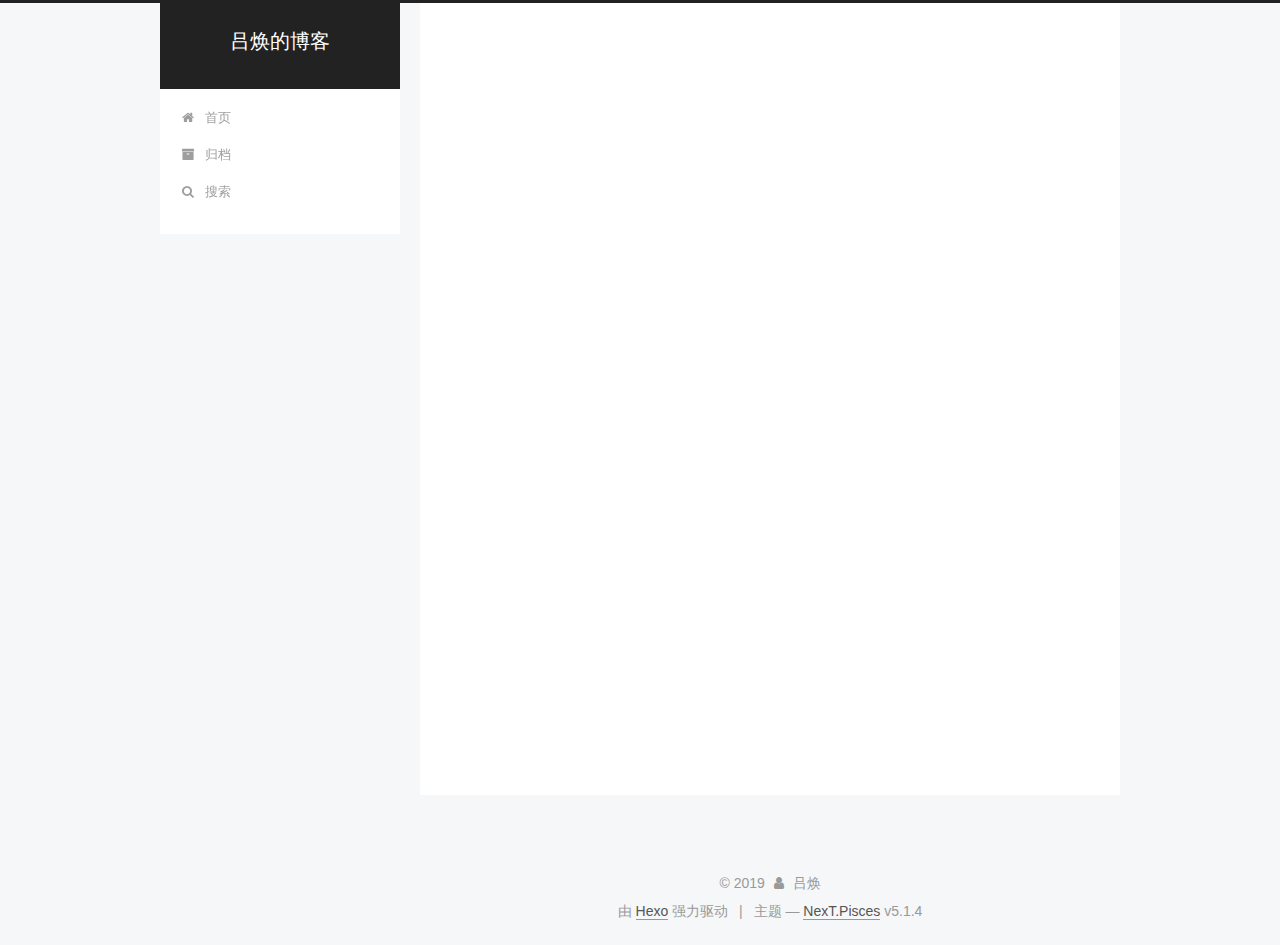
<file: 2018/06/13/域名发散和域名收敛/index.html>
<!DOCTYPE html>



  


<html class="theme-next pisces use-motion" lang="zh-Hans">
<head><meta name="generator" content="Hexo 3.8.0">
  <meta charset="UTF-8">
<meta http-equiv="X-UA-Compatible" content="IE=edge">
<meta name="viewport" content="width=device-width, initial-scale=1, maximum-scale=1">
<meta name="theme-color" content="#222">









<meta http-equiv="Cache-Control" content="no-transform">
<meta http-equiv="Cache-Control" content="no-siteapp">
















  
  
  <link href="/lib/fancybox/source/jquery.fancybox.css?v=2.1.5" rel="stylesheet" type="text/css">







<link href="/lib/font-awesome/css/font-awesome.min.css?v=4.6.2" rel="stylesheet" type="text/css">

<link href="/css/main.css?v=5.1.4" rel="stylesheet" type="text/css">


  <link rel="apple-touch-icon" sizes="180x180" href="/images/apple-touch-icon-next.png?v=5.1.4">


  <link rel="icon" type="image/png" sizes="32x32" href="/images/favicon-32x32-next.png?v=5.1.4">


  <link rel="icon" type="image/png" sizes="16x16" href="/images/favicon-16x16-next.png?v=5.1.4">


  <link rel="mask-icon" href="/images/logo.svg?v=5.1.4" color="#222">





  <meta name="keywords" content="Hexo, NexT">










<meta name="description" content="域名发散：是将静态资源放在多个子域名下，就可以多线程下载，提高并行度，使客户端加载静态资源更加迅速。 域名收敛：就是将静态资源放在一个域名下。减少DNS解析的开销。 域名发散：  浏览器有并发限制（是为了防止DDOS攻击），PC时代为了突破浏览器的域名并发限，利用浏览器的多线程并行下载能力  域名收敛：  多用于移动端，提高性能，因为dns解析是是从后向前迭代解析，如果域名过多性能会下降，增加DN">
<meta property="og:type" content="article">
<meta property="og:title" content="域名发散和域名收敛">
<meta property="og:url" content="http://www.lvhuan.me/2018/06/13/域名发散和域名收敛/index.html">
<meta property="og:site_name" content="吕焕的博客">
<meta property="og:description" content="域名发散：是将静态资源放在多个子域名下，就可以多线程下载，提高并行度，使客户端加载静态资源更加迅速。 域名收敛：就是将静态资源放在一个域名下。减少DNS解析的开销。 域名发散：  浏览器有并发限制（是为了防止DDOS攻击），PC时代为了突破浏览器的域名并发限，利用浏览器的多线程并行下载能力  域名收敛：  多用于移动端，提高性能，因为dns解析是是从后向前迭代解析，如果域名过多性能会下降，增加DN">
<meta property="og:locale" content="zh-Hans">
<meta property="og:updated_time" content="2019-06-14T16:07:50.649Z">
<meta name="twitter:card" content="summary">
<meta name="twitter:title" content="域名发散和域名收敛">
<meta name="twitter:description" content="域名发散：是将静态资源放在多个子域名下，就可以多线程下载，提高并行度，使客户端加载静态资源更加迅速。 域名收敛：就是将静态资源放在一个域名下。减少DNS解析的开销。 域名发散：  浏览器有并发限制（是为了防止DDOS攻击），PC时代为了突破浏览器的域名并发限，利用浏览器的多线程并行下载能力  域名收敛：  多用于移动端，提高性能，因为dns解析是是从后向前迭代解析，如果域名过多性能会下降，增加DN">



<script type="text/javascript" id="hexo.configurations">
  var NexT = window.NexT || {};
  var CONFIG = {
    root: '/',
    scheme: 'Pisces',
    version: '5.1.4',
    sidebar: {"position":"left","display":"post","offset":12,"b2t":false,"scrollpercent":false,"onmobile":false},
    fancybox: true,
    tabs: true,
    motion: {"enable":true,"async":false,"transition":{"post_block":"fadeIn","post_header":"slideDownIn","post_body":"slideDownIn","coll_header":"slideLeftIn","sidebar":"slideUpIn"}},
    duoshuo: {
      userId: '0',
      author: '博主'
    },
    algolia: {
      applicationID: 'TO3UXYR5CO',
      apiKey: '683cc0b596dc36b163afe516fb98c7f5',
      indexName: 'blog',
      hits: {"per_page":10},
      labels: {"input_placeholder":"Search for Posts","hits_empty":"We didn't find any results for the search: ${query}","hits_stats":"${hits} results found in ${time} ms"}
    }
  };
</script>



  <link rel="canonical" href="http://www.lvhuan.me/2018/06/13/域名发散和域名收敛/">





  <title>域名发散和域名收敛 | 吕焕的博客</title>
  








</head>

<body itemscope itemtype="http://schema.org/WebPage" lang="zh-Hans">

  
  
    
  

  <div class="container sidebar-position-left page-post-detail">
    <div class="headband"></div>

    <header id="header" class="header" itemscope itemtype="http://schema.org/WPHeader">
      <div class="header-inner"><div class="site-brand-wrapper">
  <div class="site-meta ">
    

    <div class="custom-logo-site-title">
      <a href="/" class="brand" rel="start">
        <span class="logo-line-before"><i></i></span>
        <span class="site-title">吕焕的博客</span>
        <span class="logo-line-after"><i></i></span>
      </a>
    </div>
      
        <p class="site-subtitle"></p>
      
  </div>

  <div class="site-nav-toggle">
    <button>
      <span class="btn-bar"></span>
      <span class="btn-bar"></span>
      <span class="btn-bar"></span>
    </button>
  </div>
</div>

<nav class="site-nav">
  

  
    <ul id="menu" class="menu">
      
        
        <li class="menu-item menu-item-home">
          <a href="/" rel="section">
            
              <i class="menu-item-icon fa fa-fw fa-home"></i> <br>
            
            首页
          </a>
        </li>
      
        
        <li class="menu-item menu-item-archives">
          <a href="/archives/" rel="section">
            
              <i class="menu-item-icon fa fa-fw fa-archive"></i> <br>
            
            归档
          </a>
        </li>
      

      
        <li class="menu-item menu-item-search">
          
            <a href="javascript:;" class="popup-trigger">
          
            
              <i class="menu-item-icon fa fa-search fa-fw"></i> <br>
            
            搜索
          </a>
        </li>
      
    </ul>
  

  
    <div class="site-search">
      
  
  <div class="algolia-popup popup search-popup">
    <div class="algolia-search">
      <div class="algolia-search-input-icon">
        <i class="fa fa-search"></i>
      </div>
      <div class="algolia-search-input" id="algolia-search-input"></div>
    </div>

    <div class="algolia-results">
      <div id="algolia-stats"></div>
      <div id="algolia-hits"></div>
      <div id="algolia-pagination" class="algolia-pagination"></div>
    </div>

    <span class="popup-btn-close">
      <i class="fa fa-times-circle"></i>
    </span>
  </div>




    </div>
  
</nav>



 </div>
    </header>

    <main id="main" class="main">
      <div class="main-inner">
        <div class="content-wrap">
          <div id="content" class="content">
            

  <div id="posts" class="posts-expand">
    

  

  
  
  

  <article class="post post-type-normal" itemscope itemtype="http://schema.org/Article">
  
  
  
  <div class="post-block">
    <link itemprop="mainEntityOfPage" href="http://www.lvhuan.me/2018/06/13/域名发散和域名收敛/">

    <span hidden itemprop="author" itemscope itemtype="http://schema.org/Person">
      <meta itemprop="name" content="吕焕">
      <meta itemprop="description" content>
      <meta itemprop="image" content="/images/avatar.png">
    </span>

    <span hidden itemprop="publisher" itemscope itemtype="http://schema.org/Organization">
      <meta itemprop="name" content="吕焕的博客">
    </span>

    
      <header class="post-header">

        
        
          <h1 class="post-title" itemprop="name headline">域名发散和域名收敛</h1>
        

        <div class="post-meta">
          <span class="post-time">
            
              <span class="post-meta-item-icon">
                <i class="fa fa-calendar-o"></i>
              </span>
              
                <span class="post-meta-item-text">发表于</span>
              
              <time title="创建于" itemprop="dateCreated datePublished" datetime="2018-06-13T23:27:18+00:00">
                2018-06-13
              </time>
            

            

            
          </span>

          

          
            
              <span class="post-comments-count">
                <span class="post-meta-divider">|</span>
                <span class="post-meta-item-icon">
                  <i class="fa fa-comment-o"></i>
                </span>
                <a href="/2018/06/13/域名发散和域名收敛/#comments" itemprop="discussionUrl">
                  <span class="post-comments-count disqus-comment-count" data-disqus-identifier="2018/06/13/域名发散和域名收敛/" itemprop="commentCount"></span>
                </a>
              </span>
            
          

          
          

          

          

          

        </div>
      </header>
    

    
    
    
    <div class="post-body" itemprop="articleBody">

      
      

      
        <p>域名发散：是将静态资源放在多个子域名下，就可以多线程下载，提高并行度，使客户端加载静态资源更加迅速。</p>
<p>域名收敛：就是将静态资源放在一个域名下。减少DNS解析的开销。</p>
<p>域名发散：</p>
<ul>
<li>浏览器有并发限制（是为了防止DDOS攻击），PC时代为了突破浏览器的域名并发限，利用浏览器的多线程并行下载能力</li>
</ul>
<p>域名收敛：</p>
<ul>
<li>多用于移动端，提高性能，因为dns解析是是从后向前迭代解析，如果域名过多性能会下降，增加DNS的解析开销。</li>
</ul>
<p>SPDY：可以说是HTTP2的前身，特点多路复用，在不增加域名的情况下，解除最大连接数的限制.</p>
<p>SPDY+域名收敛是最优的解决方案</p>

      
    </div>
    
    
    

    

    

    

    <footer class="post-footer">
      

      
      
      

      
        <div class="post-nav">
          <div class="post-nav-next post-nav-item">
            
              <a href="/2017/06/22/HEXO折腾记/" rel="next" title="HEXO折腾记">
                <i class="fa fa-chevron-left"></i> HEXO折腾记
              </a>
            
          </div>

          <span class="post-nav-divider"></span>

          <div class="post-nav-prev post-nav-item">
            
              <a href="/2018/06/13/HTTP代理/" rel="prev" title="HTTP代理">
                HTTP代理 <i class="fa fa-chevron-right"></i>
              </a>
            
          </div>
        </div>
      

      
      
    </footer>
  </div>
  
  
  
  </article>



    <div class="post-spread">
      
    </div>
  </div>


          </div>
          


          

  
    <div class="comments" id="comments">
      <div id="disqus_thread">
        <noscript>
          Please enable JavaScript to view the
          <a href="https://disqus.com/?ref_noscript">comments powered by Disqus.</a>
        </noscript>
      </div>
    </div>

  



        </div>
        
          
  
  <div class="sidebar-toggle">
    <div class="sidebar-toggle-line-wrap">
      <span class="sidebar-toggle-line sidebar-toggle-line-first"></span>
      <span class="sidebar-toggle-line sidebar-toggle-line-middle"></span>
      <span class="sidebar-toggle-line sidebar-toggle-line-last"></span>
    </div>
  </div>

  <aside id="sidebar" class="sidebar">
    
    <div class="sidebar-inner">

      

      

      <section class="site-overview-wrap sidebar-panel sidebar-panel-active">
        <div class="site-overview">
          <div class="site-author motion-element" itemprop="author" itemscope itemtype="http://schema.org/Person">
            
              <img class="site-author-image" itemprop="image" src="/images/avatar.png" alt="吕焕">
            
              <p class="site-author-name" itemprop="name">吕焕</p>
              <p class="site-description motion-element" itemprop="description">诸法所生 唯心所现</p>
          </div>

          <nav class="site-state motion-element">

            
              <div class="site-state-item site-state-posts">
              
                <a href="/archives/">
              
                  <span class="site-state-item-count">6</span>
                  <span class="site-state-item-name">日志</span>
                </a>
              </div>
            

            

            

          </nav>

          

          

          
          

          
          

          

        </div>
      </section>

      

      

    </div>
  </aside>


        
      </div>
    </main>

    <footer id="footer" class="footer">
      <div class="footer-inner">
        <div class="copyright">&copy; <span itemprop="copyrightYear">2019</span>
  <span class="with-love">
    <i class="fa fa-user"></i>
  </span>
  <span class="author" itemprop="copyrightHolder">吕焕</span>

  
</div>


  <div class="powered-by">由 <a class="theme-link" target="_blank" href="https://hexo.io">Hexo</a> 强力驱动</div>



  <span class="post-meta-divider">|</span>



  <div class="theme-info">主题 &mdash; <a class="theme-link" target="_blank" href="https://github.com/iissnan/hexo-theme-next">NexT.Pisces</a> v5.1.4</div>




        







        
      </div>
    </footer>

    
      <div class="back-to-top">
        <i class="fa fa-arrow-up"></i>
        
      </div>
    

    

  </div>

  

<script type="text/javascript">
  if (Object.prototype.toString.call(window.Promise) !== '[object Function]') {
    window.Promise = null;
  }
</script>









  












  
  
    <script type="text/javascript" src="/lib/jquery/index.js?v=2.1.3"></script>
  

  
  
    <script type="text/javascript" src="/lib/fastclick/lib/fastclick.min.js?v=1.0.6"></script>
  

  
  
    <script type="text/javascript" src="/lib/jquery_lazyload/jquery.lazyload.js?v=1.9.7"></script>
  

  
  
    <script type="text/javascript" src="/lib/velocity/velocity.min.js?v=1.2.1"></script>
  

  
  
    <script type="text/javascript" src="/lib/velocity/velocity.ui.min.js?v=1.2.1"></script>
  

  
  
    <script type="text/javascript" src="/lib/fancybox/source/jquery.fancybox.pack.js?v=2.1.5"></script>
  


  


  <script type="text/javascript" src="/js/src/utils.js?v=5.1.4"></script>

  <script type="text/javascript" src="/js/src/motion.js?v=5.1.4"></script>



  
  


  <script type="text/javascript" src="/js/src/affix.js?v=5.1.4"></script>

  <script type="text/javascript" src="/js/src/schemes/pisces.js?v=5.1.4"></script>



  
  <script type="text/javascript" src="/js/src/scrollspy.js?v=5.1.4"></script>
<script type="text/javascript" src="/js/src/post-details.js?v=5.1.4"></script>



  


  <script type="text/javascript" src="/js/src/bootstrap.js?v=5.1.4"></script>



  


  

    
      <script id="dsq-count-scr" src="https://blog.disqus.com/count.js" async></script>
    

    
      <script type="text/javascript">
        var disqus_config = function () {
          this.page.url = 'http://www.lvhuan.me/2018/06/13/域名发散和域名收敛/';
          this.page.identifier = '2018/06/13/域名发散和域名收敛/';
          this.page.title = '域名发散和域名收敛';
        };
        var d = document, s = d.createElement('script');
        s.src = 'https://blog.disqus.com/embed.js';
        s.setAttribute('data-timestamp', '' + +new Date());
        (d.head || d.body).appendChild(s);
      </script>
    

  




	





  














  




  
  
  
  <link rel="stylesheet" href="/lib/algolia-instant-search/instantsearch.min.css">

  
  
  <script src="/lib/algolia-instant-search/instantsearch.min.js"></script>
  

  <script src="/js/src/algolia-search.js?v=5.1.4"></script>



  

  

  

  
  

  

  

  

</body>
</html>
</file>
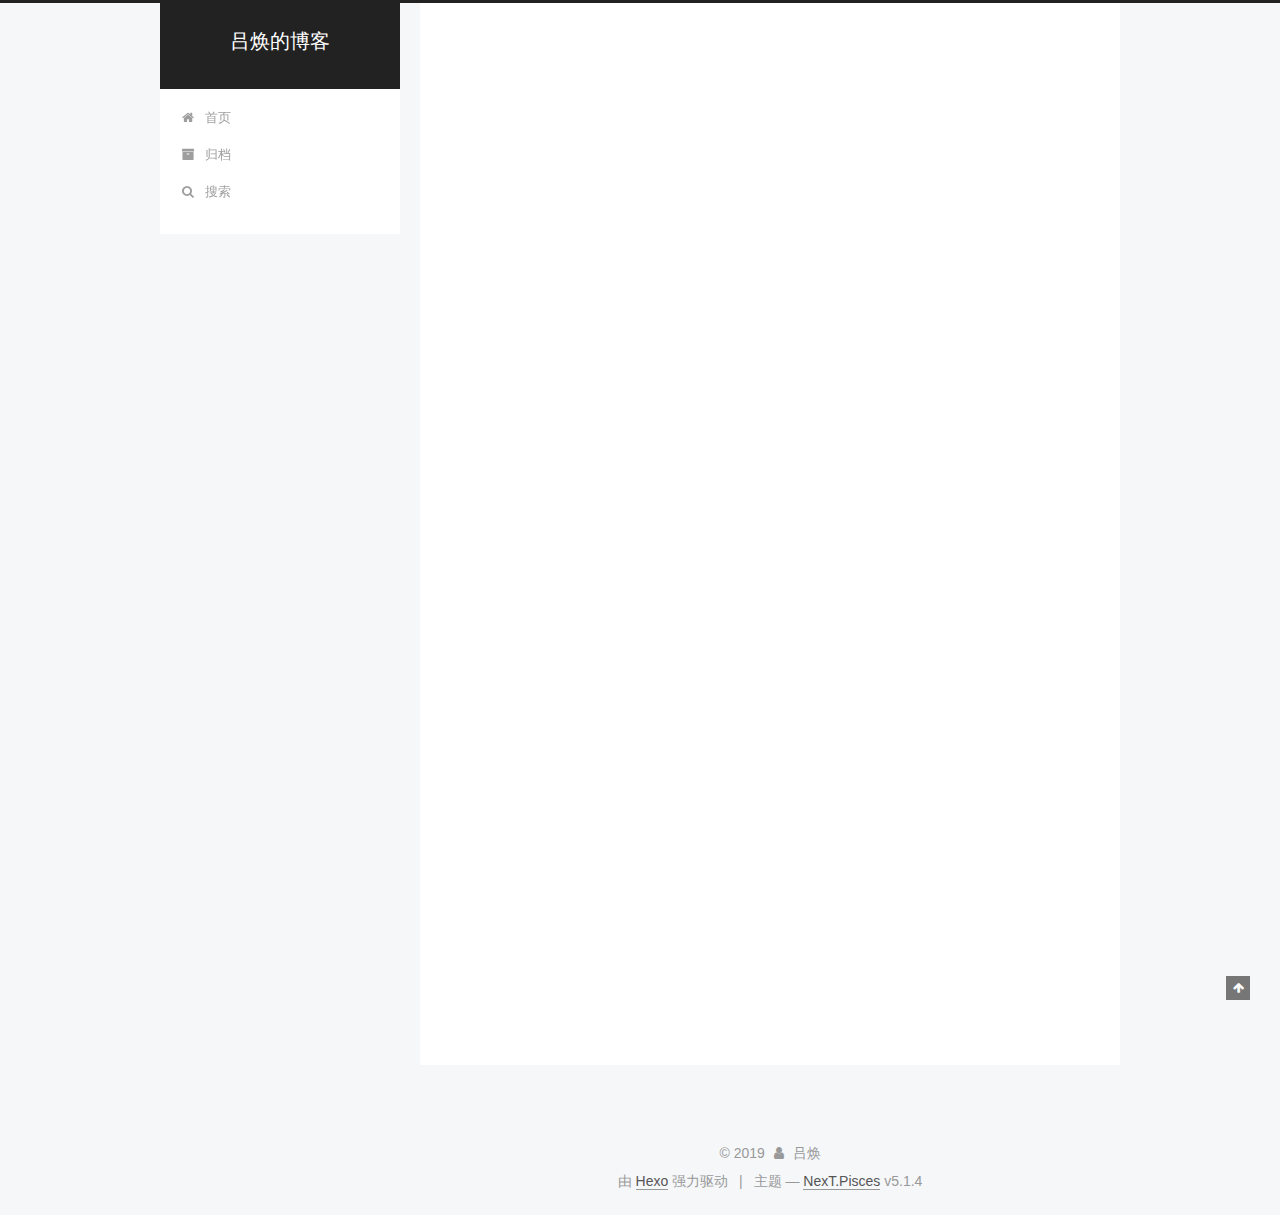
<file: 2018/07/19/HTTP缓存/index.html>
<!DOCTYPE html>



  


<html class="theme-next pisces use-motion" lang="zh-Hans">
<head><meta name="generator" content="Hexo 3.8.0">
  <meta charset="UTF-8">
<meta http-equiv="X-UA-Compatible" content="IE=edge">
<meta name="viewport" content="width=device-width, initial-scale=1, maximum-scale=1">
<meta name="theme-color" content="#222">









<meta http-equiv="Cache-Control" content="no-transform">
<meta http-equiv="Cache-Control" content="no-siteapp">
















  
  
  <link href="/lib/fancybox/source/jquery.fancybox.css?v=2.1.5" rel="stylesheet" type="text/css">







<link href="/lib/font-awesome/css/font-awesome.min.css?v=4.6.2" rel="stylesheet" type="text/css">

<link href="/css/main.css?v=5.1.4" rel="stylesheet" type="text/css">


  <link rel="apple-touch-icon" sizes="180x180" href="/images/apple-touch-icon-next.png?v=5.1.4">


  <link rel="icon" type="image/png" sizes="32x32" href="/images/favicon-32x32-next.png?v=5.1.4">


  <link rel="icon" type="image/png" sizes="16x16" href="/images/favicon-16x16-next.png?v=5.1.4">


  <link rel="mask-icon" href="/images/logo.svg?v=5.1.4" color="#222">





  <meta name="keywords" content="Hexo, NexT">










<meta name="description" content="使用缓存的优点 减少冗余的数据传输，节省网络费用 缓解网络瓶颈问题 防止瞬时拥堵，降低原始服务器的要求，避免过载的出现 降低距离时延    缓存命中：用已有的副本为某些到达缓存的请求提供服务 缓存未命中：到达缓存的请求由于没有副本可用，而被转发给原始服务器 HTTP再验证：原始服务器的内容可能会发生变化，缓存要不时对其进行检测，看看它们保存的副本是否仍是服务器上最新的副本  再验证命中（缓慢命中">
<meta property="og:type" content="article">
<meta property="og:title" content="HTTP缓存">
<meta property="og:url" content="http://www.lvhuan.me/2018/07/19/HTTP缓存/index.html">
<meta property="og:site_name" content="吕焕的博客">
<meta property="og:description" content="使用缓存的优点 减少冗余的数据传输，节省网络费用 缓解网络瓶颈问题 防止瞬时拥堵，降低原始服务器的要求，避免过载的出现 降低距离时延    缓存命中：用已有的副本为某些到达缓存的请求提供服务 缓存未命中：到达缓存的请求由于没有副本可用，而被转发给原始服务器 HTTP再验证：原始服务器的内容可能会发生变化，缓存要不时对其进行检测，看看它们保存的副本是否仍是服务器上最新的副本  再验证命中（缓慢命中">
<meta property="og:locale" content="zh-Hans">
<meta property="og:updated_time" content="2019-06-14T16:07:50.649Z">
<meta name="twitter:card" content="summary">
<meta name="twitter:title" content="HTTP缓存">
<meta name="twitter:description" content="使用缓存的优点 减少冗余的数据传输，节省网络费用 缓解网络瓶颈问题 防止瞬时拥堵，降低原始服务器的要求，避免过载的出现 降低距离时延    缓存命中：用已有的副本为某些到达缓存的请求提供服务 缓存未命中：到达缓存的请求由于没有副本可用，而被转发给原始服务器 HTTP再验证：原始服务器的内容可能会发生变化，缓存要不时对其进行检测，看看它们保存的副本是否仍是服务器上最新的副本  再验证命中（缓慢命中">



<script type="text/javascript" id="hexo.configurations">
  var NexT = window.NexT || {};
  var CONFIG = {
    root: '/',
    scheme: 'Pisces',
    version: '5.1.4',
    sidebar: {"position":"left","display":"post","offset":12,"b2t":false,"scrollpercent":false,"onmobile":false},
    fancybox: true,
    tabs: true,
    motion: {"enable":true,"async":false,"transition":{"post_block":"fadeIn","post_header":"slideDownIn","post_body":"slideDownIn","coll_header":"slideLeftIn","sidebar":"slideUpIn"}},
    duoshuo: {
      userId: '0',
      author: '博主'
    },
    algolia: {
      applicationID: 'TO3UXYR5CO',
      apiKey: '683cc0b596dc36b163afe516fb98c7f5',
      indexName: 'blog',
      hits: {"per_page":10},
      labels: {"input_placeholder":"Search for Posts","hits_empty":"We didn't find any results for the search: ${query}","hits_stats":"${hits} results found in ${time} ms"}
    }
  };
</script>



  <link rel="canonical" href="http://www.lvhuan.me/2018/07/19/HTTP缓存/">





  <title>HTTP缓存 | 吕焕的博客</title>
  








</head>

<body itemscope itemtype="http://schema.org/WebPage" lang="zh-Hans">

  
  
    
  

  <div class="container sidebar-position-left page-post-detail">
    <div class="headband"></div>

    <header id="header" class="header" itemscope itemtype="http://schema.org/WPHeader">
      <div class="header-inner"><div class="site-brand-wrapper">
  <div class="site-meta ">
    

    <div class="custom-logo-site-title">
      <a href="/" class="brand" rel="start">
        <span class="logo-line-before"><i></i></span>
        <span class="site-title">吕焕的博客</span>
        <span class="logo-line-after"><i></i></span>
      </a>
    </div>
      
        <p class="site-subtitle"></p>
      
  </div>

  <div class="site-nav-toggle">
    <button>
      <span class="btn-bar"></span>
      <span class="btn-bar"></span>
      <span class="btn-bar"></span>
    </button>
  </div>
</div>

<nav class="site-nav">
  

  
    <ul id="menu" class="menu">
      
        
        <li class="menu-item menu-item-home">
          <a href="/" rel="section">
            
              <i class="menu-item-icon fa fa-fw fa-home"></i> <br>
            
            首页
          </a>
        </li>
      
        
        <li class="menu-item menu-item-archives">
          <a href="/archives/" rel="section">
            
              <i class="menu-item-icon fa fa-fw fa-archive"></i> <br>
            
            归档
          </a>
        </li>
      

      
        <li class="menu-item menu-item-search">
          
            <a href="javascript:;" class="popup-trigger">
          
            
              <i class="menu-item-icon fa fa-search fa-fw"></i> <br>
            
            搜索
          </a>
        </li>
      
    </ul>
  

  
    <div class="site-search">
      
  
  <div class="algolia-popup popup search-popup">
    <div class="algolia-search">
      <div class="algolia-search-input-icon">
        <i class="fa fa-search"></i>
      </div>
      <div class="algolia-search-input" id="algolia-search-input"></div>
    </div>

    <div class="algolia-results">
      <div id="algolia-stats"></div>
      <div id="algolia-hits"></div>
      <div id="algolia-pagination" class="algolia-pagination"></div>
    </div>

    <span class="popup-btn-close">
      <i class="fa fa-times-circle"></i>
    </span>
  </div>




    </div>
  
</nav>



 </div>
    </header>

    <main id="main" class="main">
      <div class="main-inner">
        <div class="content-wrap">
          <div id="content" class="content">
            

  <div id="posts" class="posts-expand">
    

  

  
  
  

  <article class="post post-type-normal" itemscope itemtype="http://schema.org/Article">
  
  
  
  <div class="post-block">
    <link itemprop="mainEntityOfPage" href="http://www.lvhuan.me/2018/07/19/HTTP缓存/">

    <span hidden itemprop="author" itemscope itemtype="http://schema.org/Person">
      <meta itemprop="name" content="吕焕">
      <meta itemprop="description" content>
      <meta itemprop="image" content="/images/avatar.png">
    </span>

    <span hidden itemprop="publisher" itemscope itemtype="http://schema.org/Organization">
      <meta itemprop="name" content="吕焕的博客">
    </span>

    
      <header class="post-header">

        
        
          <h1 class="post-title" itemprop="name headline">HTTP缓存</h1>
        

        <div class="post-meta">
          <span class="post-time">
            
              <span class="post-meta-item-icon">
                <i class="fa fa-calendar-o"></i>
              </span>
              
                <span class="post-meta-item-text">发表于</span>
              
              <time title="创建于" itemprop="dateCreated datePublished" datetime="2018-07-19T23:28:57+00:00">
                2018-07-19
              </time>
            

            

            
          </span>

          

          
            
              <span class="post-comments-count">
                <span class="post-meta-divider">|</span>
                <span class="post-meta-item-icon">
                  <i class="fa fa-comment-o"></i>
                </span>
                <a href="/2018/07/19/HTTP缓存/#comments" itemprop="discussionUrl">
                  <span class="post-comments-count disqus-comment-count" data-disqus-identifier="2018/07/19/HTTP缓存/" itemprop="commentCount"></span>
                </a>
              </span>
            
          

          
          

          

          

          

        </div>
      </header>
    

    
    
    
    <div class="post-body" itemprop="articleBody">

      
      

      
        <ul>
<li>使用缓存的优点<ul>
<li>减少冗余的数据传输，节省网络费用</li>
<li>缓解网络瓶颈问题</li>
<li>防止瞬时拥堵，降低原始服务器的要求，避免过载的出现</li>
<li>降低距离时延</li>
</ul>
</li>
</ul>
<p><strong>缓存命中：用已有的副本为某些到达缓存的请求提供服务</strong></p>
<p><strong>缓存未命中：到达缓存的请求由于没有副本可用，而被转发给原始服务器</strong></p>
<p><strong>HTTP再验证：原始服务器的内容可能会发生变化，缓存要不时对其进行检测，看看它们保存的副本是否仍是服务器上最新的副本</strong></p>
<ul>
<li><p>再验证命中（缓慢命中）：如果服务器对象未被修改，服务器会向客户端发送一个小的 HTTP 304 Not Modified 响应</p>
</li>
<li><p>再验证未命中：如果服务器对象与已缓存副本不同，服务器向客户端发送一条普通的、带有完整内容的 HTTP 200 OK 响应。</p>
</li>
<li><p>对象被删除：如果服务器对象已经被删除了，服务器就回送一个 404 Not Found 响应，缓存也会将其副本删除。</p>
</li>
</ul>
<p><strong>缓存命中率（文档命中率）：由缓存提供服务的请求所占的比例</strong></p>
<p><strong>字节命中率：缓存提供的字节在传输的所有字节中所占的比例</strong></p>
<p>==文档命中率和字节命中率对缓存性能的评估都是很有用的。提高文档命中率对降低整体延迟（时延）很有好处;提高字节命中率对节省带宽很有利==</p>

      
    </div>
    
    
    

    

    

    

    <footer class="post-footer">
      

      
      
      

      
        <div class="post-nav">
          <div class="post-nav-next post-nav-item">
            
              <a href="/2018/06/13/HTTP代理/" rel="next" title="HTTP代理">
                <i class="fa fa-chevron-left"></i> HTTP代理
              </a>
            
          </div>

          <span class="post-nav-divider"></span>

          <div class="post-nav-prev post-nav-item">
            
              <a href="/2019/03/13/linux下webpack热替换无效/" rel="prev" title="linux下webpack热替换无效">
                linux下webpack热替换无效 <i class="fa fa-chevron-right"></i>
              </a>
            
          </div>
        </div>
      

      
      
    </footer>
  </div>
  
  
  
  </article>



    <div class="post-spread">
      
    </div>
  </div>


          </div>
          


          

  
    <div class="comments" id="comments">
      <div id="disqus_thread">
        <noscript>
          Please enable JavaScript to view the
          <a href="https://disqus.com/?ref_noscript">comments powered by Disqus.</a>
        </noscript>
      </div>
    </div>

  



        </div>
        
          
  
  <div class="sidebar-toggle">
    <div class="sidebar-toggle-line-wrap">
      <span class="sidebar-toggle-line sidebar-toggle-line-first"></span>
      <span class="sidebar-toggle-line sidebar-toggle-line-middle"></span>
      <span class="sidebar-toggle-line sidebar-toggle-line-last"></span>
    </div>
  </div>

  <aside id="sidebar" class="sidebar">
    
    <div class="sidebar-inner">

      

      

      <section class="site-overview-wrap sidebar-panel sidebar-panel-active">
        <div class="site-overview">
          <div class="site-author motion-element" itemprop="author" itemscope itemtype="http://schema.org/Person">
            
              <img class="site-author-image" itemprop="image" src="/images/avatar.png" alt="吕焕">
            
              <p class="site-author-name" itemprop="name">吕焕</p>
              <p class="site-description motion-element" itemprop="description">诸法所生 唯心所现</p>
          </div>

          <nav class="site-state motion-element">

            
              <div class="site-state-item site-state-posts">
              
                <a href="/archives/">
              
                  <span class="site-state-item-count">6</span>
                  <span class="site-state-item-name">日志</span>
                </a>
              </div>
            

            

            

          </nav>

          

          

          
          

          
          

          

        </div>
      </section>

      

      

    </div>
  </aside>


        
      </div>
    </main>

    <footer id="footer" class="footer">
      <div class="footer-inner">
        <div class="copyright">&copy; <span itemprop="copyrightYear">2019</span>
  <span class="with-love">
    <i class="fa fa-user"></i>
  </span>
  <span class="author" itemprop="copyrightHolder">吕焕</span>

  
</div>


  <div class="powered-by">由 <a class="theme-link" target="_blank" href="https://hexo.io">Hexo</a> 强力驱动</div>



  <span class="post-meta-divider">|</span>



  <div class="theme-info">主题 &mdash; <a class="theme-link" target="_blank" href="https://github.com/iissnan/hexo-theme-next">NexT.Pisces</a> v5.1.4</div>




        







        
      </div>
    </footer>

    
      <div class="back-to-top">
        <i class="fa fa-arrow-up"></i>
        
      </div>
    

    

  </div>

  

<script type="text/javascript">
  if (Object.prototype.toString.call(window.Promise) !== '[object Function]') {
    window.Promise = null;
  }
</script>









  












  
  
    <script type="text/javascript" src="/lib/jquery/index.js?v=2.1.3"></script>
  

  
  
    <script type="text/javascript" src="/lib/fastclick/lib/fastclick.min.js?v=1.0.6"></script>
  

  
  
    <script type="text/javascript" src="/lib/jquery_lazyload/jquery.lazyload.js?v=1.9.7"></script>
  

  
  
    <script type="text/javascript" src="/lib/velocity/velocity.min.js?v=1.2.1"></script>
  

  
  
    <script type="text/javascript" src="/lib/velocity/velocity.ui.min.js?v=1.2.1"></script>
  

  
  
    <script type="text/javascript" src="/lib/fancybox/source/jquery.fancybox.pack.js?v=2.1.5"></script>
  


  


  <script type="text/javascript" src="/js/src/utils.js?v=5.1.4"></script>

  <script type="text/javascript" src="/js/src/motion.js?v=5.1.4"></script>



  
  


  <script type="text/javascript" src="/js/src/affix.js?v=5.1.4"></script>

  <script type="text/javascript" src="/js/src/schemes/pisces.js?v=5.1.4"></script>



  
  <script type="text/javascript" src="/js/src/scrollspy.js?v=5.1.4"></script>
<script type="text/javascript" src="/js/src/post-details.js?v=5.1.4"></script>



  


  <script type="text/javascript" src="/js/src/bootstrap.js?v=5.1.4"></script>



  


  

    
      <script id="dsq-count-scr" src="https://blog.disqus.com/count.js" async></script>
    

    
      <script type="text/javascript">
        var disqus_config = function () {
          this.page.url = 'http://www.lvhuan.me/2018/07/19/HTTP缓存/';
          this.page.identifier = '2018/07/19/HTTP缓存/';
          this.page.title = 'HTTP缓存';
        };
        var d = document, s = d.createElement('script');
        s.src = 'https://blog.disqus.com/embed.js';
        s.setAttribute('data-timestamp', '' + +new Date());
        (d.head || d.body).appendChild(s);
      </script>
    

  




	





  














  




  
  
  
  <link rel="stylesheet" href="/lib/algolia-instant-search/instantsearch.min.css">

  
  
  <script src="/lib/algolia-instant-search/instantsearch.min.js"></script>
  

  <script src="/js/src/algolia-search.js?v=5.1.4"></script>



  

  

  

  
  

  

  

  

</body>
</html>
</file>
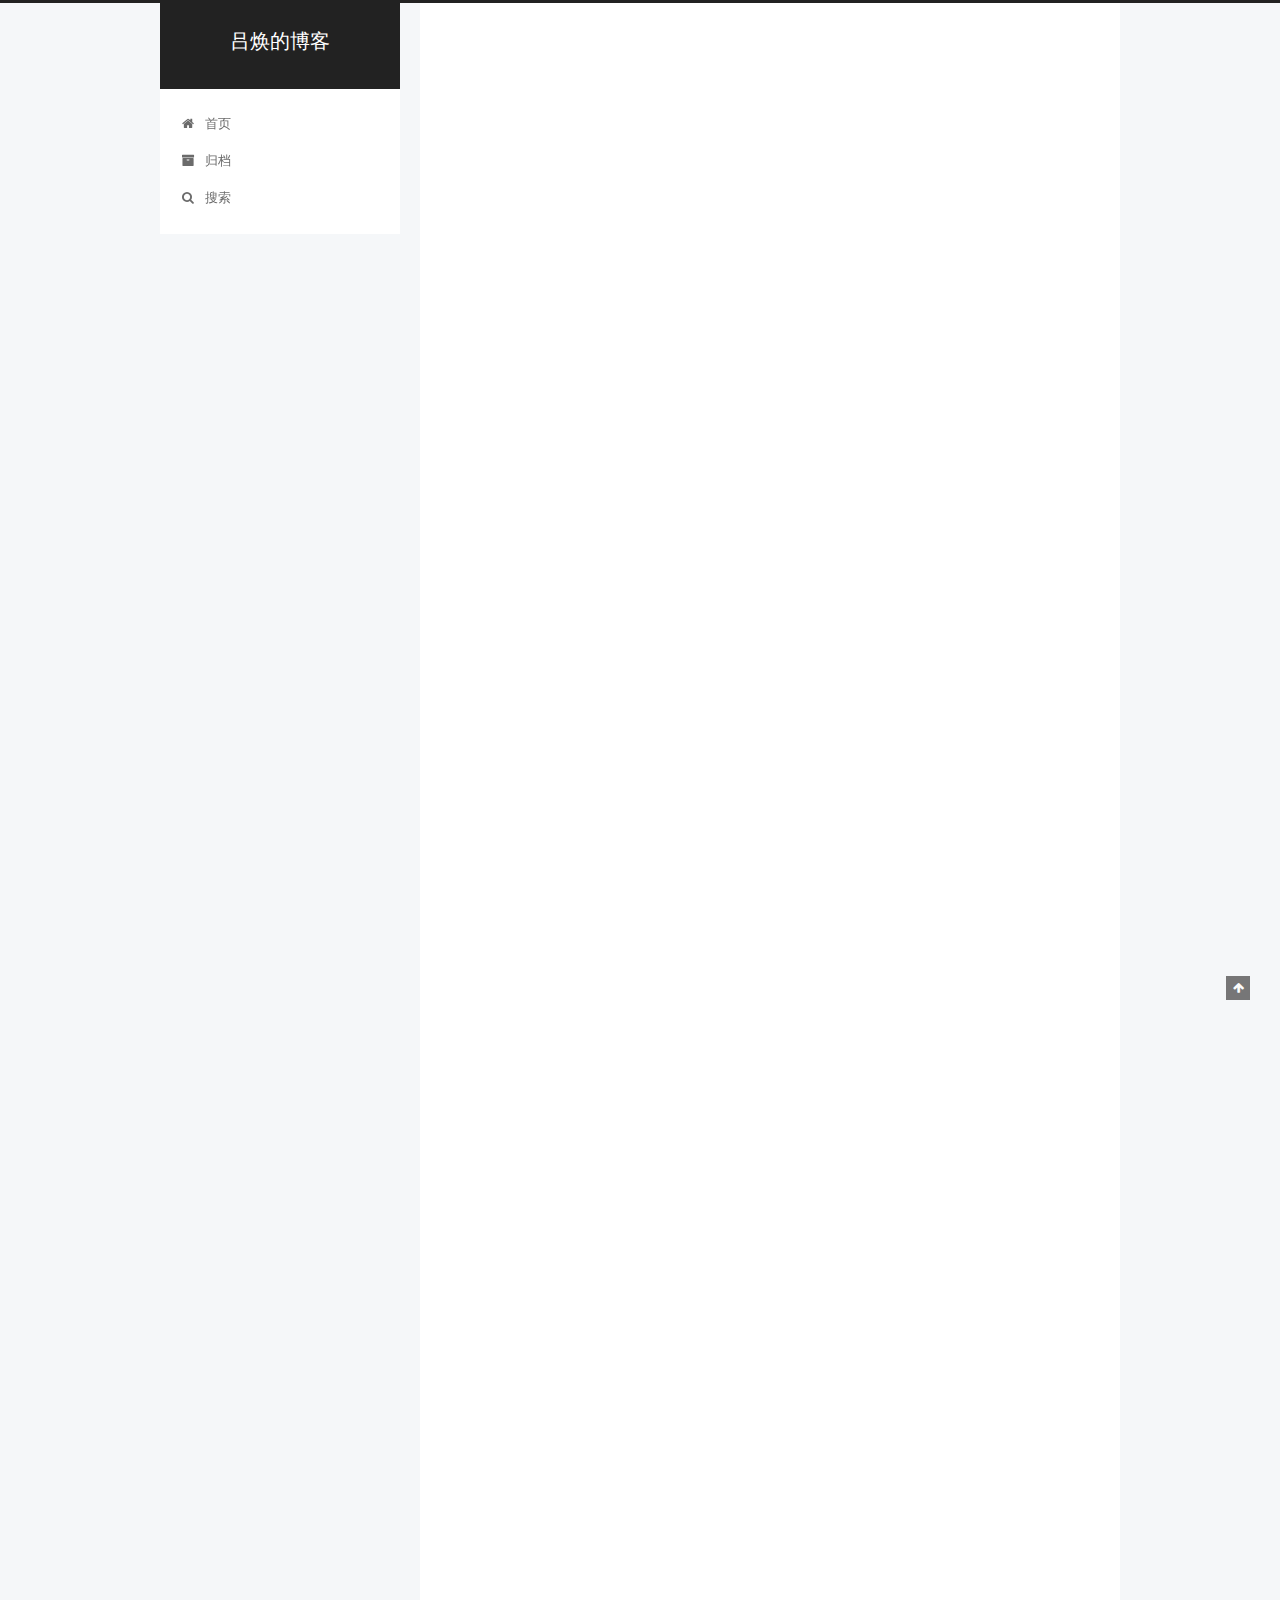
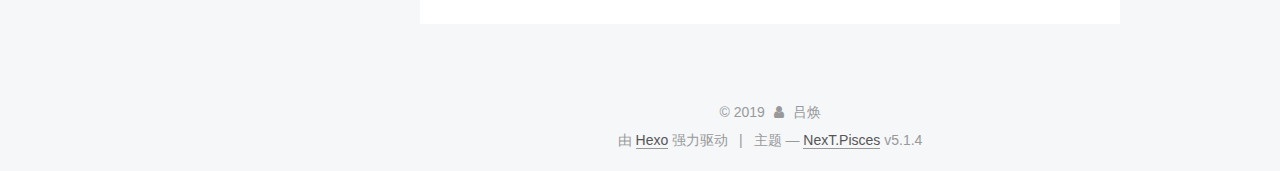
<file: 2019/03/13/linux下webpack热替换无效/index.html>
<!DOCTYPE html>



  


<html class="theme-next pisces use-motion" lang="zh-Hans">
<head><meta name="generator" content="Hexo 3.8.0">
  <meta charset="UTF-8">
<meta http-equiv="X-UA-Compatible" content="IE=edge">
<meta name="viewport" content="width=device-width, initial-scale=1, maximum-scale=1">
<meta name="theme-color" content="#222">









<meta http-equiv="Cache-Control" content="no-transform">
<meta http-equiv="Cache-Control" content="no-siteapp">
















  
  
  <link href="/lib/fancybox/source/jquery.fancybox.css?v=2.1.5" rel="stylesheet" type="text/css">







<link href="/lib/font-awesome/css/font-awesome.min.css?v=4.6.2" rel="stylesheet" type="text/css">

<link href="/css/main.css?v=5.1.4" rel="stylesheet" type="text/css">


  <link rel="apple-touch-icon" sizes="180x180" href="/images/apple-touch-icon-next.png?v=5.1.4">


  <link rel="icon" type="image/png" sizes="32x32" href="/images/favicon-32x32-next.png?v=5.1.4">


  <link rel="icon" type="image/png" sizes="16x16" href="/images/favicon-16x16-next.png?v=5.1.4">


  <link rel="mask-icon" href="/images/logo.svg?v=5.1.4" color="#222">





  <meta name="keywords" content="Hexo, NexT">










<meta name="description" content="一、问题可能出现的原因Linux中Inotify监控文件最大数量过少，导致程序不知道修改了文件。 Inotify 是一个 Linux内核特性，它监控文件系统，并且及时向专门的应用程序发出相关的事件警告，比如删除、读、写和卸载操作等 二、查看Inotify监控文件的最大数量我们可以通过下面的shell命令来查看Inotify监控文件的最大数量: 1sysctl -a | grep inotify">
<meta property="og:type" content="article">
<meta property="og:title" content="linux下webpack热替换无效">
<meta property="og:url" content="http://www.lvhuan.me/2019/03/13/linux下webpack热替换无效/index.html">
<meta property="og:site_name" content="吕焕的博客">
<meta property="og:description" content="一、问题可能出现的原因Linux中Inotify监控文件最大数量过少，导致程序不知道修改了文件。 Inotify 是一个 Linux内核特性，它监控文件系统，并且及时向专门的应用程序发出相关的事件警告，比如删除、读、写和卸载操作等 二、查看Inotify监控文件的最大数量我们可以通过下面的shell命令来查看Inotify监控文件的最大数量: 1sysctl -a | grep inotify">
<meta property="og:locale" content="zh-Hans">
<meta property="og:updated_time" content="2019-06-14T16:07:50.649Z">
<meta name="twitter:card" content="summary">
<meta name="twitter:title" content="linux下webpack热替换无效">
<meta name="twitter:description" content="一、问题可能出现的原因Linux中Inotify监控文件最大数量过少，导致程序不知道修改了文件。 Inotify 是一个 Linux内核特性，它监控文件系统，并且及时向专门的应用程序发出相关的事件警告，比如删除、读、写和卸载操作等 二、查看Inotify监控文件的最大数量我们可以通过下面的shell命令来查看Inotify监控文件的最大数量: 1sysctl -a | grep inotify">



<script type="text/javascript" id="hexo.configurations">
  var NexT = window.NexT || {};
  var CONFIG = {
    root: '/',
    scheme: 'Pisces',
    version: '5.1.4',
    sidebar: {"position":"left","display":"post","offset":12,"b2t":false,"scrollpercent":false,"onmobile":false},
    fancybox: true,
    tabs: true,
    motion: {"enable":true,"async":false,"transition":{"post_block":"fadeIn","post_header":"slideDownIn","post_body":"slideDownIn","coll_header":"slideLeftIn","sidebar":"slideUpIn"}},
    duoshuo: {
      userId: '0',
      author: '博主'
    },
    algolia: {
      applicationID: 'TO3UXYR5CO',
      apiKey: '683cc0b596dc36b163afe516fb98c7f5',
      indexName: 'blog',
      hits: {"per_page":10},
      labels: {"input_placeholder":"Search for Posts","hits_empty":"We didn't find any results for the search: ${query}","hits_stats":"${hits} results found in ${time} ms"}
    }
  };
</script>



  <link rel="canonical" href="http://www.lvhuan.me/2019/03/13/linux下webpack热替换无效/">





  <title>linux下webpack热替换无效 | 吕焕的博客</title>
  








</head>

<body itemscope itemtype="http://schema.org/WebPage" lang="zh-Hans">

  
  
    
  

  <div class="container sidebar-position-left page-post-detail">
    <div class="headband"></div>

    <header id="header" class="header" itemscope itemtype="http://schema.org/WPHeader">
      <div class="header-inner"><div class="site-brand-wrapper">
  <div class="site-meta ">
    

    <div class="custom-logo-site-title">
      <a href="/" class="brand" rel="start">
        <span class="logo-line-before"><i></i></span>
        <span class="site-title">吕焕的博客</span>
        <span class="logo-line-after"><i></i></span>
      </a>
    </div>
      
        <p class="site-subtitle"></p>
      
  </div>

  <div class="site-nav-toggle">
    <button>
      <span class="btn-bar"></span>
      <span class="btn-bar"></span>
      <span class="btn-bar"></span>
    </button>
  </div>
</div>

<nav class="site-nav">
  

  
    <ul id="menu" class="menu">
      
        
        <li class="menu-item menu-item-home">
          <a href="/" rel="section">
            
              <i class="menu-item-icon fa fa-fw fa-home"></i> <br>
            
            首页
          </a>
        </li>
      
        
        <li class="menu-item menu-item-archives">
          <a href="/archives/" rel="section">
            
              <i class="menu-item-icon fa fa-fw fa-archive"></i> <br>
            
            归档
          </a>
        </li>
      

      
        <li class="menu-item menu-item-search">
          
            <a href="javascript:;" class="popup-trigger">
          
            
              <i class="menu-item-icon fa fa-search fa-fw"></i> <br>
            
            搜索
          </a>
        </li>
      
    </ul>
  

  
    <div class="site-search">
      
  
  <div class="algolia-popup popup search-popup">
    <div class="algolia-search">
      <div class="algolia-search-input-icon">
        <i class="fa fa-search"></i>
      </div>
      <div class="algolia-search-input" id="algolia-search-input"></div>
    </div>

    <div class="algolia-results">
      <div id="algolia-stats"></div>
      <div id="algolia-hits"></div>
      <div id="algolia-pagination" class="algolia-pagination"></div>
    </div>

    <span class="popup-btn-close">
      <i class="fa fa-times-circle"></i>
    </span>
  </div>




    </div>
  
</nav>



 </div>
    </header>

    <main id="main" class="main">
      <div class="main-inner">
        <div class="content-wrap">
          <div id="content" class="content">
            

  <div id="posts" class="posts-expand">
    

  

  
  
  

  <article class="post post-type-normal" itemscope itemtype="http://schema.org/Article">
  
  
  
  <div class="post-block">
    <link itemprop="mainEntityOfPage" href="http://www.lvhuan.me/2019/03/13/linux下webpack热替换无效/">

    <span hidden itemprop="author" itemscope itemtype="http://schema.org/Person">
      <meta itemprop="name" content="吕焕">
      <meta itemprop="description" content>
      <meta itemprop="image" content="/images/avatar.png">
    </span>

    <span hidden itemprop="publisher" itemscope itemtype="http://schema.org/Organization">
      <meta itemprop="name" content="吕焕的博客">
    </span>

    
      <header class="post-header">

        
        
          <h1 class="post-title" itemprop="name headline">linux下webpack热替换无效</h1>
        

        <div class="post-meta">
          <span class="post-time">
            
              <span class="post-meta-item-icon">
                <i class="fa fa-calendar-o"></i>
              </span>
              
                <span class="post-meta-item-text">发表于</span>
              
              <time title="创建于" itemprop="dateCreated datePublished" datetime="2019-03-13T23:24:50+00:00">
                2019-03-13
              </time>
            

            

            
          </span>

          

          
            
              <span class="post-comments-count">
                <span class="post-meta-divider">|</span>
                <span class="post-meta-item-icon">
                  <i class="fa fa-comment-o"></i>
                </span>
                <a href="/2019/03/13/linux下webpack热替换无效/#comments" itemprop="discussionUrl">
                  <span class="post-comments-count disqus-comment-count" data-disqus-identifier="2019/03/13/linux下webpack热替换无效/" itemprop="commentCount"></span>
                </a>
              </span>
            
          

          
          

          

          

          

        </div>
      </header>
    

    
    
    
    <div class="post-body" itemprop="articleBody">

      
      

      
        <h4 id="一、问题可能出现的原因"><a href="#一、问题可能出现的原因" class="headerlink" title="一、问题可能出现的原因"></a>一、问题可能出现的原因</h4><p>Linux中Inotify监控文件最大数量过少，导致程序不知道修改了文件。</p>
<p><code>Inotify 是一个 Linux内核特性，它监控文件系统，并且及时向专门的应用程序发出相关的事件警告，比如删除、读、写和卸载操作等</code></p>
<h4 id="二、查看Inotify监控文件的最大数量"><a href="#二、查看Inotify监控文件的最大数量" class="headerlink" title="二、查看Inotify监控文件的最大数量"></a>二、查看Inotify监控文件的最大数量</h4><p>我们可以通过下面的shell命令来查看Inotify监控文件的最大数量:</p>
<figure class="highlight plain"><table><tr><td class="gutter"><pre><span class="line">1</span><br></pre></td><td class="code"><pre><span class="line">sysctl -a | grep inotify</span><br></pre></td></tr></table></figure>

<p><font color="#0099ff">fs.inotify.max_queued_events:</font> 表示调用inotify_init时分配给inotify,Instance中可排队的event的数目的最大值，超出这个值的事件被丢弃，但会触发IN_Q_OVERFLOW事件。</p>
<p><font color="#0099ff">fs.inotify.max_user_instances:</font><br>表示每一个real user ID可创建的inotify instatnces的数量上限，默认128.</p>
<p><font color="#0099ff">fs.inotify.max_user_watches:</font><br>表示同一用户同时可以添加的watch数目（watch一般是针对目录，决定了同时同一用户可以监控的目录数量）</p>
<p><code>可能是fs.inotify.max_user_watches太少，导致文件修改后不能监控到</code></p>
<h4 id="三、解决办法"><a href="#三、解决办法" class="headerlink" title="三、解决办法"></a>三、解决办法</h4><p>修改系统的<font color="#0099ff">fs.inotify.max_user_watches</font>的值，可以使用下列两种办法来修改</p>
<h5 id="方法1-使用Shell命令直接修改"><a href="#方法1-使用Shell命令直接修改" class="headerlink" title="方法1 使用Shell命令直接修改"></a>方法1 使用Shell命令直接修改</h5><figure class="highlight plain"><table><tr><td class="gutter"><pre><span class="line">1</span><br></pre></td><td class="code"><pre><span class="line">sudo sysctl fs.inotify.max_user_watches=524288</span><br></pre></td></tr></table></figure>

<h5 id="方法２-修改sysctl-conf配置文件"><a href="#方法２-修改sysctl-conf配置文件" class="headerlink" title="方法２ 修改sysctl.conf配置文件"></a>方法２ 修改sysctl.conf配置文件</h5><figure class="highlight plain"><table><tr><td class="gutter"><pre><span class="line">1</span><br></pre></td><td class="code"><pre><span class="line">sudo vim /etc/sysctl.conf</span><br></pre></td></tr></table></figure>

<p>在文件的末尾加上</p>
<figure class="highlight plain"><table><tr><td class="gutter"><pre><span class="line">1</span><br></pre></td><td class="code"><pre><span class="line">fs.inotify.max_user_watches=524288</span><br></pre></td></tr></table></figure>

<p>重新从配置文件“/etc/sysctl.conf”加载内核参数设置</p>
<figure class="highlight plain"><table><tr><td class="gutter"><pre><span class="line">1</span><br></pre></td><td class="code"><pre><span class="line">sudo sysctl -p /etc/sysctl.conf</span><br></pre></td></tr></table></figure>

<p>查看修改后的结果</p>
<figure class="highlight plain"><table><tr><td class="gutter"><pre><span class="line">1</span><br></pre></td><td class="code"><pre><span class="line">sysctl -a | grep inotify</span><br></pre></td></tr></table></figure>
      
    </div>
    
    
    

    

    

    

    <footer class="post-footer">
      

      
      
      

      
        <div class="post-nav">
          <div class="post-nav-next post-nav-item">
            
              <a href="/2018/07/19/HTTP缓存/" rel="next" title="HTTP缓存">
                <i class="fa fa-chevron-left"></i> HTTP缓存
              </a>
            
          </div>

          <span class="post-nav-divider"></span>

          <div class="post-nav-prev post-nav-item">
            
          </div>
        </div>
      

      
      
    </footer>
  </div>
  
  
  
  </article>



    <div class="post-spread">
      
    </div>
  </div>


          </div>
          


          

  
    <div class="comments" id="comments">
      <div id="disqus_thread">
        <noscript>
          Please enable JavaScript to view the
          <a href="https://disqus.com/?ref_noscript">comments powered by Disqus.</a>
        </noscript>
      </div>
    </div>

  



        </div>
        
          
  
  <div class="sidebar-toggle">
    <div class="sidebar-toggle-line-wrap">
      <span class="sidebar-toggle-line sidebar-toggle-line-first"></span>
      <span class="sidebar-toggle-line sidebar-toggle-line-middle"></span>
      <span class="sidebar-toggle-line sidebar-toggle-line-last"></span>
    </div>
  </div>

  <aside id="sidebar" class="sidebar">
    
    <div class="sidebar-inner">

      

      
        <ul class="sidebar-nav motion-element">
          <li class="sidebar-nav-toc sidebar-nav-active" data-target="post-toc-wrap">
            文章目录
          </li>
          <li class="sidebar-nav-overview" data-target="site-overview-wrap">
            站点概览
          </li>
        </ul>
      

      <section class="site-overview-wrap sidebar-panel">
        <div class="site-overview">
          <div class="site-author motion-element" itemprop="author" itemscope itemtype="http://schema.org/Person">
            
              <img class="site-author-image" itemprop="image" src="/images/avatar.png" alt="吕焕">
            
              <p class="site-author-name" itemprop="name">吕焕</p>
              <p class="site-description motion-element" itemprop="description">诸法所生 唯心所现</p>
          </div>

          <nav class="site-state motion-element">

            
              <div class="site-state-item site-state-posts">
              
                <a href="/archives/">
              
                  <span class="site-state-item-count">6</span>
                  <span class="site-state-item-name">日志</span>
                </a>
              </div>
            

            

            

          </nav>

          

          

          
          

          
          

          

        </div>
      </section>

      
      <!--noindex-->
        <section class="post-toc-wrap motion-element sidebar-panel sidebar-panel-active">
          <div class="post-toc">

            
              
            

            
              <div class="post-toc-content"><ol class="nav"><li class="nav-item nav-level-4"><a class="nav-link" href="#一、问题可能出现的原因"><span class="nav-number">1.</span> <span class="nav-text">一、问题可能出现的原因</span></a></li><li class="nav-item nav-level-4"><a class="nav-link" href="#二、查看Inotify监控文件的最大数量"><span class="nav-number">2.</span> <span class="nav-text">二、查看Inotify监控文件的最大数量</span></a></li><li class="nav-item nav-level-4"><a class="nav-link" href="#三、解决办法"><span class="nav-number">3.</span> <span class="nav-text">三、解决办法</span></a><ol class="nav-child"><li class="nav-item nav-level-5"><a class="nav-link" href="#方法1-使用Shell命令直接修改"><span class="nav-number">3.1.</span> <span class="nav-text">方法1 使用Shell命令直接修改</span></a></li><li class="nav-item nav-level-5"><a class="nav-link" href="#方法２-修改sysctl-conf配置文件"><span class="nav-number">3.2.</span> <span class="nav-text">方法２ 修改sysctl.conf配置文件</span></a></li></ol></li></ol></div>
            

          </div>
        </section>
      <!--/noindex-->
      

      

    </div>
  </aside>


        
      </div>
    </main>

    <footer id="footer" class="footer">
      <div class="footer-inner">
        <div class="copyright">&copy; <span itemprop="copyrightYear">2019</span>
  <span class="with-love">
    <i class="fa fa-user"></i>
  </span>
  <span class="author" itemprop="copyrightHolder">吕焕</span>

  
</div>


  <div class="powered-by">由 <a class="theme-link" target="_blank" href="https://hexo.io">Hexo</a> 强力驱动</div>



  <span class="post-meta-divider">|</span>



  <div class="theme-info">主题 &mdash; <a class="theme-link" target="_blank" href="https://github.com/iissnan/hexo-theme-next">NexT.Pisces</a> v5.1.4</div>




        







        
      </div>
    </footer>

    
      <div class="back-to-top">
        <i class="fa fa-arrow-up"></i>
        
      </div>
    

    

  </div>

  

<script type="text/javascript">
  if (Object.prototype.toString.call(window.Promise) !== '[object Function]') {
    window.Promise = null;
  }
</script>









  












  
  
    <script type="text/javascript" src="/lib/jquery/index.js?v=2.1.3"></script>
  

  
  
    <script type="text/javascript" src="/lib/fastclick/lib/fastclick.min.js?v=1.0.6"></script>
  

  
  
    <script type="text/javascript" src="/lib/jquery_lazyload/jquery.lazyload.js?v=1.9.7"></script>
  

  
  
    <script type="text/javascript" src="/lib/velocity/velocity.min.js?v=1.2.1"></script>
  

  
  
    <script type="text/javascript" src="/lib/velocity/velocity.ui.min.js?v=1.2.1"></script>
  

  
  
    <script type="text/javascript" src="/lib/fancybox/source/jquery.fancybox.pack.js?v=2.1.5"></script>
  


  


  <script type="text/javascript" src="/js/src/utils.js?v=5.1.4"></script>

  <script type="text/javascript" src="/js/src/motion.js?v=5.1.4"></script>



  
  


  <script type="text/javascript" src="/js/src/affix.js?v=5.1.4"></script>

  <script type="text/javascript" src="/js/src/schemes/pisces.js?v=5.1.4"></script>



  
  <script type="text/javascript" src="/js/src/scrollspy.js?v=5.1.4"></script>
<script type="text/javascript" src="/js/src/post-details.js?v=5.1.4"></script>



  


  <script type="text/javascript" src="/js/src/bootstrap.js?v=5.1.4"></script>



  


  

    
      <script id="dsq-count-scr" src="https://blog.disqus.com/count.js" async></script>
    

    
      <script type="text/javascript">
        var disqus_config = function () {
          this.page.url = 'http://www.lvhuan.me/2019/03/13/linux下webpack热替换无效/';
          this.page.identifier = '2019/03/13/linux下webpack热替换无效/';
          this.page.title = 'linux下webpack热替换无效';
        };
        var d = document, s = d.createElement('script');
        s.src = 'https://blog.disqus.com/embed.js';
        s.setAttribute('data-timestamp', '' + +new Date());
        (d.head || d.body).appendChild(s);
      </script>
    

  




	





  














  




  
  
  
  <link rel="stylesheet" href="/lib/algolia-instant-search/instantsearch.min.css">

  
  
  <script src="/lib/algolia-instant-search/instantsearch.min.js"></script>
  

  <script src="/js/src/algolia-search.js?v=5.1.4"></script>



  

  

  

  
  

  

  

  

</body>
</html>
</file>
<file: css/main.css>
/* normalize.css v3.0.2 | MIT License | git.io/normalize */
html {
  font-family: sans-serif; /* 1 */
  -ms-text-size-adjust: 100%; /* 2 */
  -webkit-text-size-adjust: 100%; /* 2 */
}
body {
  margin: 0;
}
article,
aside,
details,
figcaption,
figure,
footer,
header,
hgroup,
main,
menu,
nav,
section,
summary {
  display: block;
}
audio,
canvas,
progress,
video {
  display: inline-block; /* 1 */
  vertical-align: baseline; /* 2 */
}
audio:not([controls]) {
  display: none;
  height: 0;
}
[hidden],
template {
  display: none;
}
a {
  background-color: transparent;
}
a:active,
a:hover {
  outline: 0;
}
abbr[title] {
  border-bottom: 1px dotted;
}
b,
strong {
  font-weight: bold;
}
dfn {
  font-style: italic;
}
h1 {
  font-size: 2em;
  margin: 0.67em 0;
}
mark {
  background: #ff0;
  color: #000;
}
small {
  font-size: 80%;
}
sub,
sup {
  font-size: 75%;
  line-height: 0;
  position: relative;
  vertical-align: baseline;
}
sup {
  top: -0.5em;
}
sub {
  bottom: -0.25em;
}
img {
  border: 0;
}
svg:not(:root) {
  overflow: hidden;
}
figure {
  margin: 1em 40px;
}
hr {
  -moz-box-sizing: content-box;
  box-sizing: content-box;
  height: 0;
}
pre {
  overflow: auto;
}
code,
kbd,
pre,
samp {
  font-family: monospace, monospace;
  font-size: 1em;
}
button,
input,
optgroup,
select,
textarea {
  color: inherit; /* 1 */
  font: inherit; /* 2 */
  margin: 0; /* 3 */
}
button {
  overflow: visible;
}
button,
select {
  text-transform: none;
}
button,
html input[type="button"],
input[type="reset"],
input[type="submit"] {
  -webkit-appearance: button; /* 2 */
  cursor: pointer; /* 3 */
}
button[disabled],
html input[disabled] {
  cursor: default;
}
button::-moz-focus-inner,
input::-moz-focus-inner {
  border: 0;
  padding: 0;
}
input {
  line-height: normal;
}
input[type="checkbox"],
input[type="radio"] {
  box-sizing: border-box; /* 1 */
  padding: 0; /* 2 */
}
input[type="number"]::-webkit-inner-spin-button,
input[type="number"]::-webkit-outer-spin-button {
  height: auto;
}
input[type="search"] {
  -webkit-appearance: textfield; /* 1 */
  -moz-box-sizing: content-box;
  -webkit-box-sizing: content-box; /* 2 */
  box-sizing: content-box;
}
input[type="search"]::-webkit-search-cancel-button,
input[type="search"]::-webkit-search-decoration {
  -webkit-appearance: none;
}
fieldset {
  border: 1px solid #c0c0c0;
  margin: 0 2px;
  padding: 0.35em 0.625em 0.75em;
}
legend {
  border: 0; /* 1 */
  padding: 0; /* 2 */
}
textarea {
  overflow: auto;
}
optgroup {
  font-weight: bold;
}
table {
  border-collapse: collapse;
  border-spacing: 0;
}
td,
th {
  padding: 0;
}
::selection {
  background: #262a30;
  color: #fff;
}
body {
  position: relative;
  font-family: 'Lato', "PingFang SC", "Microsoft YaHei", sans-serif;
  font-size: 14px;
  line-height: 2;
  color: #555;
  background: #f5f7f9;
}
@media (max-width: 767px) {
  body {
    padding-right: 0 !important;
  }
}
@media (min-width: 768px) and (max-width: 991px) {
  body {
    padding-right: 0 !important;
  }
}
@media (min-width: 1600px) {
  body {
    font-size: 16px;
  }
}
h1,
h2,
h3,
h4,
h5,
h6 {
  margin: 0;
  padding: 0;
  font-weight: bold;
  line-height: 1.5;
  font-family: 'Lato', "PingFang SC", "Microsoft YaHei", sans-serif;
}
h2,
h3,
h4,
h5,
h6 {
  margin: 20px 0 15px;
}
h1 {
  font-size: 22px;
}
@media (max-width: 767px) {
  h1 {
    font-size: 18px;
  }
}
h2 {
  font-size: 20px;
}
@media (max-width: 767px) {
  h2 {
    font-size: 16px;
  }
}
h3 {
  font-size: 18px;
}
@media (max-width: 767px) {
  h3 {
    font-size: 14px;
  }
}
h4 {
  font-size: 16px;
}
@media (max-width: 767px) {
  h4 {
    font-size: 12px;
  }
}
h5 {
  font-size: 14px;
}
@media (max-width: 767px) {
  h5 {
    font-size: 10px;
  }
}
h6 {
  font-size: 12px;
}
@media (max-width: 767px) {
  h6 {
    font-size: 8px;
  }
}
p {
  margin: 0 0 20px 0;
}
a {
  color: #555;
  text-decoration: none;
  outline: none;
  border-bottom: 1px solid #999;
  word-wrap: break-word;
}
a:hover {
  color: #222;
  border-bottom-color: #222;
}
blockquote {
  margin: 0;
  padding: 0;
}
img {
  display: block;
  margin: auto;
  max-width: 100%;
  height: auto;
}
hr {
  margin: 40px 0;
  height: 3px;
  border: none;
  background-color: #ddd;
  background-image: repeating-linear-gradient(-45deg, #fff, #fff 4px, transparent 4px, transparent 8px);
}
blockquote {
  padding: 0 15px;
  color: #666;
  border-left: 4px solid #ddd;
}
blockquote cite::before {
  content: "-";
  padding: 0 5px;
}
dt {
  font-weight: 700;
}
dd {
  margin: 0;
  padding: 0;
}
kbd {
  border: 1px solid #ccc;
  border-radius: 0.2em;
  box-shadow: 0.1em 0.1em 0.2em rgba(0,0,0,0.1);
  background-color: #f9f9f9;
  font-family: inherit;
  background-image: -webkit-linear-gradient(top, #eee, #fff, #eee);
  padding: 0.1em 0.3em;
  white-space: nowrap;
}
.text-left {
  text-align: left;
}
.text-center {
  text-align: center;
}
.text-right {
  text-align: right;
}
.text-justify {
  text-align: justify;
}
.text-nowrap {
  white-space: nowrap;
}
.text-lowercase {
  text-transform: lowercase;
}
.text-uppercase {
  text-transform: uppercase;
}
.text-capitalize {
  text-transform: capitalize;
}
.center-block {
  display: block;
  margin-left: auto;
  margin-right: auto;
}
.clearfix:before,
.clearfix:after {
  content: " ";
  display: table;
}
.clearfix:after {
  clear: both;
}
.pullquote {
  width: 45%;
}
.pullquote.left {
  float: left;
  margin-left: 5px;
  margin-right: 10px;
}
.pullquote.right {
  float: right;
  margin-left: 10px;
  margin-right: 5px;
}
.affix.affix.affix {
  position: fixed;
}
.translation {
  margin-top: -20px;
  font-size: 14px;
  color: #999;
}
.scrollbar-measure {
  width: 100px;
  height: 100px;
  overflow: scroll;
  position: absolute;
  top: -9999px;
}
.use-motion .motion-element {
  opacity: 0;
}
table {
  margin: 20px 0;
  width: 100%;
  border-collapse: collapse;
  border-spacing: 0;
  border: 1px solid #ddd;
  font-size: 14px;
  table-layout: fixed;
  word-wrap: break-all;
}
table>tbody>tr:nth-of-type(odd) {
  background-color: #f9f9f9;
}
table>tbody>tr:hover {
  background-color: #f5f5f5;
}
caption,
th,
td {
  padding: 8px;
  text-align: left;
  vertical-align: middle;
  font-weight: normal;
}
th,
td {
  border-bottom: 3px solid #ddd;
  border-right: 1px solid #eee;
}
th {
  padding-bottom: 10px;
  font-weight: 700;
}
td {
  border-bottom-width: 1px;
}
html,
body {
  height: 100%;
}
.container {
  position: relative;
  min-height: 100%;
}
.header-inner {
  margin: 0 auto;
  padding: 100px 0 70px;
  width: 700px;
}
@media (min-width: 1600px) {
  .container .header-inner {
    width: 900px;
  }
}
.main {
  padding-bottom: 150px;
}
.main-inner {
  margin: 0 auto;
  width: 700px;
}
@media (min-width: 1600px) {
  .container .main-inner {
    width: 900px;
  }
}
.footer {
  position: absolute;
  left: 0;
  bottom: 0;
  width: 100%;
  min-height: 50px;
}
.footer-inner {
  box-sizing: border-box;
  margin: 20px auto;
  width: 700px;
}
@media (min-width: 1600px) {
  .container .footer-inner {
    width: 900px;
  }
}
pre,
.highlight {
  overflow: auto;
  margin: 20px 0;
  padding: 0;
  font-size: 13px;
  color: #4d4d4c;
  background: #f7f7f7;
  line-height: 1.6;
}
pre,
code {
  font-family: consolas, Menlo, "PingFang SC", "Microsoft YaHei", monospace;
}
code {
  padding: 2px 4px;
  word-wrap: break-word;
  color: #555;
  background: #eee;
  border-radius: 3px;
  font-size: 13px;
}
pre {
  padding: 10px;
}
pre code {
  padding: 0;
  color: #4d4d4c;
  background: none;
  text-shadow: none;
}
.highlight {
  border-radius: 1px;
}
.highlight pre {
  border: none;
  margin: 0;
  padding: 10px 0;
}
.highlight table {
  margin: 0;
  width: auto;
  border: none;
}
.highlight td {
  border: none;
  padding: 0;
}
.highlight figcaption {
  font-size: 1em;
  color: #4d4d4c;
  line-height: 1em;
  margin-bottom: 1em;
}
.highlight figcaption:before,
.highlight figcaption:after {
  content: " ";
  display: table;
}
.highlight figcaption:after {
  clear: both;
}
.highlight figcaption a {
  float: right;
  color: #4d4d4c;
}
.highlight figcaption a:hover {
  border-bottom-color: #4d4d4c;
}
.highlight .gutter pre {
  padding-left: 10px;
  padding-right: 10px;
  color: #869194;
  text-align: right;
  background-color: #eff2f3;
}
.highlight .code pre {
  width: 100%;
  padding-left: 10px;
  padding-right: 10px;
  background-color: #f7f7f7;
}
.highlight .line {
  height: 20px;
}
.gutter {
  -webkit-user-select: none;
  -moz-user-select: none;
  -ms-user-select: none;
  user-select: none;
}
.gist table {
  width: auto;
}
.gist table td {
  border: none;
}
pre .deletion {
  background: #fdd;
}
pre .addition {
  background: #dfd;
}
pre .meta {
  color: #8959a8;
}
pre .comment {
  color: #8e908c;
}
pre .variable,
pre .attribute,
pre .tag,
pre .regexp,
pre .ruby .constant,
pre .xml .tag .title,
pre .xml .pi,
pre .xml .doctype,
pre .html .doctype,
pre .css .id,
pre .css .class,
pre .css .pseudo {
  color: #c82829;
}
pre .number,
pre .preprocessor,
pre .built_in,
pre .literal,
pre .params,
pre .constant,
pre .command {
  color: #f5871f;
}
pre .ruby .class .title,
pre .css .rules .attribute,
pre .string,
pre .value,
pre .inheritance,
pre .header,
pre .ruby .symbol,
pre .xml .cdata,
pre .special,
pre .number,
pre .formula {
  color: #718c00;
}
pre .title,
pre .css .hexcolor {
  color: #3e999f;
}
pre .function,
pre .python .decorator,
pre .python .title,
pre .ruby .function .title,
pre .ruby .title .keyword,
pre .perl .sub,
pre .javascript .title,
pre .coffeescript .title {
  color: #4271ae;
}
pre .keyword,
pre .javascript .function {
  color: #8959a8;
}
.full-image.full-image.full-image.full-image {
  border: none;
  max-width: 100%;
  width: auto;
  margin: 20px auto 25px;
}
@media (min-width: 992px) {
  .full-image.full-image.full-image.full-image {
    max-width: none;
    width: 118%;
    margin: 0 -9%;
  }
}
.blockquote-center,
.page-home .post-type-quote blockquote,
.page-post-detail .post-type-quote blockquote {
  position: relative;
  margin: 40px 0;
  padding: 0;
  border-left: none;
  text-align: center;
}
.blockquote-center::before,
.page-home .post-type-quote blockquote::before,
.page-post-detail .post-type-quote blockquote::before,
.blockquote-center::after,
.page-home .post-type-quote blockquote::after,
.page-post-detail .post-type-quote blockquote::after {
  position: absolute;
  content: ' ';
  display: block;
  width: 100%;
  height: 24px;
  opacity: 0.2;
  background-repeat: no-repeat;
  background-position: 0 -6px;
  background-size: 22px 22px;
}
.blockquote-center::before,
.page-home .post-type-quote blockquote::before,
.page-post-detail .post-type-quote blockquote::before {
  top: -20px;
  background-image: url("../images/quote-l.svg");
  border-top: 1px solid #ccc;
}
.blockquote-center::after,
.page-home .post-type-quote blockquote::after,
.page-post-detail .post-type-quote blockquote::after {
  bottom: -20px;
  background-image: url("../images/quote-r.svg");
  border-bottom: 1px solid #ccc;
  background-position: 100% 8px;
}
.blockquote-center p,
.page-home .post-type-quote blockquote p,
.page-post-detail .post-type-quote blockquote p,
.blockquote-center div,
.page-home .post-type-quote blockquote div,
.page-post-detail .post-type-quote blockquote div {
  text-align: center;
}
.post .post-body .group-picture img {
  box-sizing: border-box;
  padding: 0 3px;
  border: none;
}
.post .group-picture-row {
  overflow: hidden;
  margin-top: 6px;
}
.post .group-picture-row:first-child {
  margin-top: 0;
}
.post .group-picture-column {
  float: left;
}
.page-post-detail .post-body .group-picture-column {
  float: none;
  margin-top: 10px;
  width: auto !important;
}
.page-post-detail .post-body .group-picture-column img {
  margin: 0 auto;
}
.page-archive .group-picture-container {
  overflow: hidden;
}
.page-archive .group-picture-row {
  float: left;
}
.page-archive .group-picture-row:first-child {
  margin-top: 6px;
}
.page-archive .group-picture-column {
  max-width: 150px;
  max-height: 150px;
}
.post-body .note {
  position: relative;
  padding: 15px;
  margin-bottom: 20px;
  border: 1px solid #eee;
  border-left-width: 5px;
  border-radius: 3px;
}
.post-body .note h2,
.post-body .note h3,
.post-body .note h4,
.post-body .note h5,
.post-body .note h6 {
  margin-top: 0;
  margin-bottom: 0;
  border-bottom: initial;
  padding-top: 0 !important;
}
.post-body .note p:first-child,
.post-body .note ul:first-child,
.post-body .note ol:first-child,
.post-body .note table:first-child,
.post-body .note pre:first-child,
.post-body .note blockquote:first-child {
  margin-top: 0;
}
.post-body .note p:last-child,
.post-body .note ul:last-child,
.post-body .note ol:last-child,
.post-body .note table:last-child,
.post-body .note pre:last-child,
.post-body .note blockquote:last-child {
  margin-bottom: 0;
}
.post-body .note.default {
  border-left-color: #777;
}
.post-body .note.default h2,
.post-body .note.default h3,
.post-body .note.default h4,
.post-body .note.default h5,
.post-body .note.default h6 {
  color: #777;
}
.post-body .note.primary {
  border-left-color: #6f42c1;
}
.post-body .note.primary h2,
.post-body .note.primary h3,
.post-body .note.primary h4,
.post-body .note.primary h5,
.post-body .note.primary h6 {
  color: #6f42c1;
}
.post-body .note.info {
  border-left-color: #428bca;
}
.post-body .note.info h2,
.post-body .note.info h3,
.post-body .note.info h4,
.post-body .note.info h5,
.post-body .note.info h6 {
  color: #428bca;
}
.post-body .note.success {
  border-left-color: #5cb85c;
}
.post-body .note.success h2,
.post-body .note.success h3,
.post-body .note.success h4,
.post-body .note.success h5,
.post-body .note.success h6 {
  color: #5cb85c;
}
.post-body .note.warning {
  border-left-color: #f0ad4e;
}
.post-body .note.warning h2,
.post-body .note.warning h3,
.post-body .note.warning h4,
.post-body .note.warning h5,
.post-body .note.warning h6 {
  color: #f0ad4e;
}
.post-body .note.danger {
  border-left-color: #d9534f;
}
.post-body .note.danger h2,
.post-body .note.danger h3,
.post-body .note.danger h4,
.post-body .note.danger h5,
.post-body .note.danger h6 {
  color: #d9534f;
}
.post-body .label {
  display: inline;
  padding: 0 2px;
  white-space: nowrap;
}
.post-body .label.default {
  background-color: #f0f0f0;
}
.post-body .label.primary {
  background-color: #efe6f7;
}
.post-body .label.info {
  background-color: #e5f2f8;
}
.post-body .label.success {
  background-color: #e7f4e9;
}
.post-body .label.warning {
  background-color: #fcf6e1;
}
.post-body .label.danger {
  background-color: #fae8eb;
}
.post-body .tabs {
  position: relative;
  display: block;
  margin-bottom: 20px;
  padding-top: 10px;
}
.post-body .tabs ul.nav-tabs {
  margin: 0;
  padding: 0;
  display: flex;
  margin-bottom: -1px;
}
@media (max-width: 413px) {
  .post-body .tabs ul.nav-tabs {
    display: block;
    margin-bottom: 5px;
  }
}
.post-body .tabs ul.nav-tabs li.tab {
  list-style-type: none !important;
  margin: 0 0.25em 0 0;
  border-top: 3px solid transparent;
  border-left: 1px solid transparent;
  border-right: 1px solid transparent;
}
@media (max-width: 413px) {
  .post-body .tabs ul.nav-tabs li.tab {
    margin: initial;
    border-top: 1px solid transparent;
    border-left: 3px solid transparent;
    border-right: 1px solid transparent;
    border-bottom: 1px solid transparent;
  }
}
.post-body .tabs ul.nav-tabs li.tab a {
  outline: 0;
  border-bottom: initial;
  display: block;
  line-height: 1.8em;
  padding: 0.25em 0.75em;
  transition-duration: 0.2s;
  transition-timing-function: ease-out;
  transition-delay: 0s;
}
.post-body .tabs ul.nav-tabs li.tab a i {
  width: 1.285714285714286em;
}
.post-body .tabs ul.nav-tabs li.tab.active {
  border-top: 3px solid #fc6423;
  border-left: 1px solid #ddd;
  border-right: 1px solid #ddd;
  background-color: #fff;
}
@media (max-width: 413px) {
  .post-body .tabs ul.nav-tabs li.tab.active {
    border-top: 1px solid #ddd;
    border-left: 3px solid #fc6423;
    border-right: 1px solid #ddd;
    border-bottom: 1px solid #ddd;
  }
}
.post-body .tabs ul.nav-tabs li.tab.active a {
  cursor: default;
  color: #555;
}
.post-body .tabs .tab-content {
  background-color: #fff;
}
.post-body .tabs .tab-content .tab-pane {
  border: 1px solid #ddd;
  padding: 20px 20px 0 20px;
}
.post-body .tabs .tab-content .tab-pane:not(.active) {
  display: none !important;
}
.post-body .tabs .tab-content .tab-pane.active {
  display: block !important;
}
.btn {
  display: inline-block;
  padding: 0 20px;
  font-size: 14px;
  color: #555;
  background: #fff;
  border: 2px solid #555;
  text-decoration: none;
  border-radius: 2px;
  transition-property: background-color;
  transition-duration: 0.2s;
  transition-timing-function: ease-in-out;
  transition-delay: 0s;
  line-height: 2;
}
.btn:hover {
  border-color: #222;
  color: #fff;
  background: #222;
}
.btn +.btn {
  margin: 0 0 8px 8px;
}
.btn .fa-fw {
  width: 1.285714285714286em;
  text-align: left;
}
.btn-bar {
  display: block;
  width: 22px;
  height: 2px;
  background: #555;
  border-radius: 1px;
}
.btn-bar+.btn-bar {
  margin-top: 4px;
}
.pagination {
  margin: 120px 0 40px;
  text-align: center;
  border-top: 1px solid #eee;
}
.page-number-basic,
.pagination .prev,
.pagination .next,
.pagination .page-number,
.pagination .space {
  display: inline-block;
  position: relative;
  top: -1px;
  margin: 0 10px;
  padding: 0 11px;
}
@media (max-width: 767px) {
  .page-number-basic,
  .pagination .prev,
  .pagination .next,
  .pagination .page-number,
  .pagination .space {
    margin: 0 5px;
  }
}
.pagination .prev,
.pagination .next,
.pagination .page-number {
  border-bottom: 0;
  border-top: 1px solid #eee;
  transition-property: border-color;
  transition-duration: 0.2s;
  transition-timing-function: ease-in-out;
  transition-delay: 0s;
}
.pagination .prev:hover,
.pagination .next:hover,
.pagination .page-number:hover {
  border-top-color: #222;
}
.pagination .space {
  padding: 0;
  margin: 0;
}
.pagination .prev {
  margin-left: 0;
}
.pagination .next {
  margin-right: 0;
}
.pagination .page-number.current,
.algolia-pagination .current .page-number {
  color: #fff;
  background: #ccc;
  border-top-color: #ccc;
}
@media (max-width: 767px) {
  .pagination {
    border-top: none;
  }
  .pagination .prev,
  .pagination .next,
  .pagination .page-number {
    margin-bottom: 10px;
    border-top: 0;
    border-bottom: 1px solid #eee;
    padding: 0 10px;
  }
  .pagination .prev:hover,
  .pagination .next:hover,
  .pagination .page-number:hover {
    border-bottom-color: #222;
  }
}
.comments {
  margin: 60px 20px 0;
}
.tag-cloud {
  text-align: center;
}
.tag-cloud a {
  display: inline-block;
  margin: 10px;
}
.back-to-top {
  box-sizing: border-box;
  position: fixed;
  bottom: -100px;
  right: 30px;
  z-index: 1050;
  padding: 0 6px;
  width: 24px;
  background: #222;
  font-size: 12px;
  opacity: 0.6;
  color: #fff;
  cursor: pointer;
  text-align: center;
  -webkit-transform: translateZ(0);
  transition-property: bottom;
  transition-duration: 0.2s;
  transition-timing-function: ease-in-out;
  transition-delay: 0s;
}
@media (min-width: 768px) and (max-width: 991px) {
  .back-to-top {
    display: none !important;
  }
}
@media (max-width: 767px) {
  .back-to-top {
    display: none !important;
  }
}
.back-to-top.back-to-top-on {
  bottom: 30px;
}
.header {
  background: transparent;
}
.header-inner {
  position: relative;
}
.headband {
  height: 3px;
  background: #222;
}
.site-meta {
  margin: 0;
  text-align: center;
}
@media (max-width: 767px) {
  .site-meta {
    text-align: center;
  }
}
.brand {
  position: relative;
  display: inline-block;
  padding: 0 40px;
  color: #fff;
  background: #222;
  border-bottom: none;
}
.brand:hover {
  color: #fff;
}
.logo {
  display: inline-block;
  margin-right: 5px;
  line-height: 36px;
  vertical-align: top;
}
.site-title {
  display: inline-block;
  vertical-align: top;
  line-height: 36px;
  font-size: 20px;
  font-weight: normal;
  font-family: 'Lato', "PingFang SC", "Microsoft YaHei", sans-serif;
}
.site-subtitle {
  margin-top: 10px;
  font-size: 13px;
  color: #ddd;
}
.use-motion .brand {
  opacity: 0;
}
.use-motion .logo,
.use-motion .site-title,
.use-motion .site-subtitle {
  opacity: 0;
  position: relative;
  top: -10px;
}
.site-nav-toggle {
  display: none;
  position: absolute;
  top: 10px;
  left: 10px;
}
@media (max-width: 767px) {
  .site-nav-toggle {
    display: block;
  }
}
.site-nav-toggle button {
  margin-top: 2px;
  padding: 9px 10px;
  background: transparent;
  border: none;
}
@media (max-width: 767px) {
  .site-nav {
    display: none;
    margin: 0 -10px;
    padding: 0 10px;
    clear: both;
    border-top: 1px solid #ddd;
  }
}
@media (min-width: 768px) and (max-width: 991px) {
  .site-nav {
    display: block !important;
  }
}
@media (min-width: 992px) {
  .site-nav {
    display: block !important;
  }
}
.menu {
  margin-top: 20px;
  padding-left: 0;
  text-align: center;
}
.menu .menu-item {
  display: inline-block;
  margin: 0 10px;
  list-style: none;
}
@media screen and (max-width: 767px) {
  .menu .menu-item {
    margin-top: 10px;
  }
}
.menu .menu-item a {
  display: block;
  font-size: 13px;
  line-height: inherit;
  border-bottom: 1px solid transparent;
  transition-property: border-color;
  transition-duration: 0.2s;
  transition-timing-function: ease-in-out;
  transition-delay: 0s;
}
.menu .menu-item a:hover,
.menu-item-active a {
  border-bottom-color: #222;
}
.menu .menu-item .fa {
  margin-right: 5px;
}
.use-motion .menu-item {
  opacity: 0;
}
.post-body {
  font-family: 'Lato', "PingFang SC", "Microsoft YaHei", sans-serif;
}
@media (max-width: 767px) {
  .post-body {
    word-break: break-word;
  }
}
.post-body .fancybox img {
  display: block !important;
  margin: 0 auto;
  cursor: pointer;
  cursor: zoom-in;
  cursor: -webkit-zoom-in;
}
.post-body .image-caption,
.post-body .figure .caption {
  margin: -20px auto 15px;
  text-align: center;
  font-size: 14px;
  color: #999;
  font-weight: bold;
  line-height: 1;
}
.post-sticky-flag {
  display: inline-block;
  font-size: 16px;
  -ms-transform: rotate(30deg);
  -webkit-transform: rotate(30deg);
  -moz-transform: rotate(30deg);
  -ms-transform: rotate(30deg);
  -o-transform: rotate(30deg);
  transform: rotate(30deg);
}
.use-motion .post-block,
.use-motion .pagination,
.use-motion .comments {
  opacity: 0;
}
.use-motion .post-header {
  opacity: 0;
}
.use-motion .post-body {
  opacity: 0;
}
.use-motion .collection-title {
  opacity: 0;
}
.posts-expand {
  padding-top: 40px;
}
@media (max-width: 767px) {
  .posts-expand {
    margin: 0 20px;
  }
  .post-body pre .gutter pre {
    padding-right: 10px;
  }
  .post-body .highlight {
    margin-left: 0px;
    margin-right: 0px;
    padding: 0;
  }
  .post-body .highlight .gutter pre {
    padding-right: 10px;
  }
}
@media (min-width: 992px) {
  .posts-expand .post-body {
    text-align: justify;
  }
}
.posts-expand .post-body h2,
.posts-expand .post-body h3,
.posts-expand .post-body h4,
.posts-expand .post-body h5,
.posts-expand .post-body h6 {
  padding-top: 10px;
}
.posts-expand .post-body h2 .header-anchor,
.posts-expand .post-body h3 .header-anchor,
.posts-expand .post-body h4 .header-anchor,
.posts-expand .post-body h5 .header-anchor,
.posts-expand .post-body h6 .header-anchor {
  float: right;
  margin-left: 10px;
  color: #ccc;
  border-bottom-style: none;
  visibility: hidden;
}
.posts-expand .post-body h2 .header-anchor:hover,
.posts-expand .post-body h3 .header-anchor:hover,
.posts-expand .post-body h4 .header-anchor:hover,
.posts-expand .post-body h5 .header-anchor:hover,
.posts-expand .post-body h6 .header-anchor:hover {
  color: inherit;
}
.posts-expand .post-body h2:hover .header-anchor,
.posts-expand .post-body h3:hover .header-anchor,
.posts-expand .post-body h4:hover .header-anchor,
.posts-expand .post-body h5:hover .header-anchor,
.posts-expand .post-body h6:hover .header-anchor {
  visibility: visible;
}
.posts-expand .post-body ul li {
  list-style: circle;
}
.posts-expand .post-body img {
  box-sizing: border-box;
  margin: auto;
  padding: 3px;
  border: 1px solid #ddd;
}
.posts-expand .post-body .fancybox img {
  margin: 0 auto 25px;
}
@media (max-width: 767px) {
  .posts-collapse {
    margin: 0 20px;
  }
  .posts-collapse .post-title,
  .posts-collapse .post-meta {
    display: block;
    width: auto;
    text-align: left;
  }
}
.posts-collapse {
  position: relative;
  z-index: 1010;
  margin-left: 55px;
}
.posts-collapse::after {
  content: " ";
  position: absolute;
  top: 20px;
  left: 0;
  margin-left: -2px;
  width: 4px;
  height: 100%;
  background: #f5f5f5;
  z-index: -1;
}
@media (max-width: 767px) {
  .posts-collapse {
    margin: 0 20px;
  }
}
.posts-collapse .collection-title {
  position: relative;
  margin: 60px 0;
}
.posts-collapse .collection-title h1,
.posts-collapse .collection-title h2 {
  margin-left: 20px;
}
.posts-collapse .collection-title small {
  color: #bbb;
  margin-left: 5px;
}
.posts-collapse .collection-title::before {
  content: " ";
  position: absolute;
  left: 0;
  top: 50%;
  margin-left: -4px;
  margin-top: -4px;
  width: 8px;
  height: 8px;
  background: #bbb;
  border-radius: 50%;
}
.posts-collapse .post {
  margin: 30px 0;
}
.posts-collapse .post-header {
  position: relative;
  transition-duration: 0.2s;
  transition-timing-function: ease-in-out;
  transition-delay: 0s;
  transition-property: border;
  border-bottom: 1px dashed #ccc;
}
.posts-collapse .post-header::before {
  content: " ";
  position: absolute;
  left: 0;
  top: 12px;
  width: 6px;
  height: 6px;
  margin-left: -4px;
  background: #bbb;
  border-radius: 50%;
  border: 1px solid #fff;
  transition-duration: 0.2s;
  transition-timing-function: ease-in-out;
  transition-delay: 0s;
  transition-property: background;
}
.posts-collapse .post-header:hover {
  border-bottom-color: #666;
}
.posts-collapse .post-header:hover::before {
  background: #222;
}
.posts-collapse .post-meta {
  position: absolute;
  font-size: 12px;
  left: 20px;
  top: 5px;
}
.posts-collapse .post-comments-count {
  display: none;
}
.posts-collapse .post-title {
  margin-left: 60px;
  font-size: 16px;
  font-weight: normal;
  line-height: inherit;
}
.posts-collapse .post-title::after {
  margin-left: 3px;
  opacity: 0.6;
}
.posts-collapse .post-title a {
  color: #666;
  border-bottom: none;
}
.page-home .post-type-quote .post-header,
.page-post-detail .post-type-quote .post-header,
.page-home .post-type-quote .post-tags,
.page-post-detail .post-type-quote .post-tags {
  display: none;
}
.posts-expand .post-title {
  text-align: center;
  word-break: break-word;
  font-weight: 400;
}
.posts-expand .post-title-link {
  display: inline-block;
  position: relative;
  color: #555;
  border-bottom: none;
  line-height: 1.2;
  vertical-align: top;
}
.posts-expand .post-title-link::before {
  content: "";
  position: absolute;
  width: 100%;
  height: 2px;
  bottom: 0;
  left: 0;
  background-color: #000;
  visibility: hidden;
  -webkit-transform: scaleX(0);
  -moz-transform: scaleX(0);
  -ms-transform: scaleX(0);
  -o-transform: scaleX(0);
  transform: scaleX(0);
  transition-duration: 0.2s;
  transition-timing-function: ease-in-out;
  transition-delay: 0s;
}
.posts-expand .post-title-link:hover::before {
  visibility: visible;
  -webkit-transform: scaleX(1);
  -moz-transform: scaleX(1);
  -ms-transform: scaleX(1);
  -o-transform: scaleX(1);
  transform: scaleX(1);
}
.posts-expand .post-title-link .fa {
  font-size: 16px;
}
.posts-expand .post-meta {
  margin: 3px 0 60px 0;
  color: #999;
  font-family: 'Lato', "PingFang SC", "Microsoft YaHei", sans-serif;
  font-size: 12px;
  text-align: center;
}
.posts-expand .post-meta .post-category-list {
  display: inline-block;
  margin: 0;
  padding: 3px;
}
.posts-expand .post-meta .post-category-list-link {
  color: #999;
}
.posts-expand .post-meta .post-description {
  font-size: 14px;
  margin-top: 2px;
}
.post-meta-divider {
  margin: 0 0.5em;
}
.post-meta-item-icon {
  margin-right: 3px;
}
@media (min-width: 768px) and (max-width: 991px) {
  .post-meta-item-icon {
    display: inline-block;
  }
}
@media (max-width: 767px) {
  .post-meta-item-icon {
    display: inline-block;
  }
}
@media (min-width: 768px) and (max-width: 991px) {
  .post-meta-item-text {
    display: none;
  }
}
@media (max-width: 767px) {
  .post-meta-item-text {
    display: none;
  }
}
@media (max-width: 767px) {
  .posts-expand .post-comments-count {
    display: none;
  }
}
.post-button {
  margin-top: 40px;
}
.posts-expand .post-tags {
  margin-top: 40px;
  text-align: center;
}
.posts-expand .post-tags a {
  display: inline-block;
  margin-right: 10px;
  font-size: 13px;
}
.post-nav {
  display: table;
  margin-top: 15px;
  width: 100%;
  border-top: 1px solid #eee;
}
.post-nav-divider {
  display: table-cell;
  width: 10%;
}
.post-nav-item {
  display: table-cell;
  padding: 10px 0 0 0;
  width: 45%;
  vertical-align: top;
}
.post-nav-item a {
  position: relative;
  display: block;
  line-height: 25px;
  font-size: 14px;
  color: #555;
  border-bottom: none;
}
.post-nav-item a:hover {
  color: #222;
  border-bottom: none;
}
.post-nav-item a:active {
  top: 2px;
}
.post-nav-item .fa {
  position: absolute;
  top: 8px;
  left: 0;
  font-size: 12px;
}
.post-nav-next a {
  padding-left: 15px;
}
.post-nav-prev {
  text-align: right;
}
.post-nav-prev a {
  padding-right: 15px;
}
.post-nav-prev .fa {
  right: 0;
  left: auto;
}
.posts-expand .post-eof {
  display: block;
  margin: 80px auto 60px;
  width: 8%;
  height: 1px;
  background: #ccc;
  text-align: center;
}
.post:last-child .post-eof.post-eof.post-eof {
  display: none;
}
.post-gallery {
  display: table;
  table-layout: fixed;
  width: 100%;
  border-collapse: separate;
}
.post-gallery-row {
  display: table-row;
}
.post-gallery .post-gallery-img {
  display: table-cell;
  text-align: center;
  vertical-align: middle;
  border: none;
}
.post-gallery .post-gallery-img img {
  max-width: 100%;
  max-height: 100%;
  border: none;
}
.fancybox-close,
.fancybox-close:hover {
  border: none;
}
.rtl.post-body p,
.rtl.post-body a,
.rtl.post-body h1,
.rtl.post-body h2,
.rtl.post-body h3,
.rtl.post-body h4,
.rtl.post-body h5,
.rtl.post-body h6,
.rtl.post-body li,
.rtl.post-body ul,
.rtl.post-body ol {
  direction: rtl;
  font-family: UKIJ Ekran;
}
.rtl.post-title {
  font-family: UKIJ Ekran;
}
.sidebar {
  position: fixed;
  right: 0;
  top: 0;
  bottom: 0;
  width: 0;
  z-index: 1040;
  box-shadow: inset 0 2px 6px #000;
  background: #222;
  -webkit-transform: translateZ(0);
}
.sidebar a {
  color: #999;
  border-bottom-color: #555;
}
.sidebar a:hover {
  color: #eee;
}
@media (min-width: 768px) and (max-width: 991px) {
  .sidebar {
    display: none !important;
  }
}
@media (max-width: 767px) {
  .sidebar {
    display: none !important;
  }
}
.sidebar-inner {
  position: relative;
  padding: 20px 10px;
  color: #999;
  text-align: center;
}
.site-overview-wrap {
  overflow: hidden;
}
.site-overview {
  overflow-y: auto;
  overflow-x: hidden;
}
.sidebar-toggle {
  position: fixed;
  right: 30px;
  bottom: 45px;
  width: 14px;
  height: 14px;
  padding: 5px;
  background: #222;
  line-height: 0;
  z-index: 1050;
  cursor: pointer;
  -webkit-transform: translateZ(0);
}
@media (min-width: 768px) and (max-width: 991px) {
  .sidebar-toggle {
    display: none !important;
  }
}
@media (max-width: 767px) {
  .sidebar-toggle {
    display: none !important;
  }
}
.sidebar-toggle-line {
  position: relative;
  display: inline-block;
  vertical-align: top;
  height: 2px;
  width: 100%;
  background: #fff;
  margin-top: 3px;
}
.sidebar-toggle-line:first-child {
  margin-top: 0;
}
.site-author-image {
  display: block;
  margin: 0 auto;
  padding: 2px;
  max-width: 120px;
  height: auto;
  border: 1px solid #eee;
}
.site-author-name {
  margin: 0;
  text-align: center;
  color: #222;
  font-weight: 600;
}
.site-description {
  margin-top: 0;
  text-align: center;
  font-size: 13px;
  color: #999;
}
.site-state {
  overflow: hidden;
  line-height: 1.4;
  white-space: nowrap;
  text-align: center;
}
.site-state-item {
  display: inline-block;
  padding: 0 15px;
  border-left: 1px solid #eee;
}
.site-state-item:first-child {
  border-left: none;
}
.site-state-item a {
  border-bottom: none;
}
.site-state-item-count {
  display: block;
  text-align: center;
  color: inherit;
  font-weight: 600;
  font-size: 16px;
}
.site-state-item-name {
  font-size: 13px;
  color: #999;
}
.feed-link {
  margin-top: 20px;
}
.feed-link a {
  display: inline-block;
  padding: 0 15px;
  color: #fc6423;
  border: 1px solid #fc6423;
  border-radius: 4px;
}
.feed-link a i {
  color: #fc6423;
  font-size: 14px;
}
.feed-link a:hover {
  color: #fff;
  background: #fc6423;
}
.feed-link a:hover i {
  color: #fff;
}
.links-of-author {
  margin-top: 20px;
}
.links-of-author a {
  display: inline-block;
  vertical-align: middle;
  margin-right: 10px;
  margin-bottom: 10px;
  border-bottom-color: #555;
  font-size: 13px;
}
.links-of-author a:before {
  display: inline-block;
  vertical-align: middle;
  margin-right: 3px;
  content: " ";
  width: 4px;
  height: 4px;
  border-radius: 50%;
  background: #aff69f;
}
.links-of-blogroll {
  font-size: 13px;
}
.links-of-blogroll-title {
  margin-top: 20px;
  font-size: 14px;
  font-weight: 600;
}
.links-of-blogroll-list {
  margin: 0;
  padding: 0;
  list-style: none;
}
.links-of-blogroll-item {
  padding: 2px 10px;
}
.links-of-blogroll-item a {
  max-width: 280px;
  box-sizing: border-box;
  display: inline-block;
  overflow: hidden;
  white-space: nowrap;
  text-overflow: ellipsis;
}
.sidebar-nav {
  margin: 0 0 20px;
  padding-left: 0;
}
.sidebar-nav li {
  display: inline-block;
  cursor: pointer;
  border-bottom: 1px solid transparent;
  font-size: 14px;
  color: #555;
}
.sidebar-nav li:hover {
  color: #fc6423;
}
.page-post-detail .sidebar-nav-toc {
  padding: 0 5px;
}
.page-post-detail .sidebar-nav-overview {
  margin-left: 10px;
}
.sidebar-nav .sidebar-nav-active {
  color: #fc6423;
  border-bottom-color: #fc6423;
}
.sidebar-nav .sidebar-nav-active:hover {
  color: #fc6423;
}
.sidebar-panel {
  display: none;
}
.sidebar-panel-active {
  display: block;
}
.post-toc-empty {
  font-size: 14px;
  color: #666;
}
.post-toc-wrap {
  overflow: hidden;
}
.post-toc {
  overflow: auto;
}
.post-toc ol {
  margin: 0;
  padding: 0 2px 5px 10px;
  text-align: left;
  list-style: none;
  font-size: 14px;
}
.post-toc ol > ol {
  padding-left: 0;
}
.post-toc ol a {
  transition-duration: 0.2s;
  transition-timing-function: ease-in-out;
  transition-delay: 0s;
  transition-property: all;
  color: #666;
  border-bottom-color: #ccc;
}
.post-toc ol a:hover {
  color: #000;
  border-bottom-color: #000;
}
.post-toc .nav-item {
  overflow: hidden;
  text-overflow: ellipsis;
  text-align: justify;
  white-space: nowrap;
  line-height: 1.8;
}
.post-toc .nav .nav-child {
  display: none;
}
.post-toc .nav .active > .nav-child {
  display: block;
}
.post-toc .nav .active-current > .nav-child {
  display: block;
}
.post-toc .nav .active-current > .nav-child > .nav-item {
  display: block;
}
.post-toc .nav .active > a {
  color: #fc6423;
  border-bottom-color: #fc6423;
}
.post-toc .nav .active-current > a {
  color: #fc6423;
}
.post-toc .nav .active-current > a:hover {
  color: #fc6423;
}
.footer {
  font-size: 14px;
  color: #999;
}
.footer img {
  border: none;
}
.footer-inner {
  text-align: center;
}
.with-love {
  display: inline-block;
  margin: 0 5px;
}
.powered-by,
.theme-info {
  display: inline-block;
}
.cc-license {
  margin-top: 10px;
  text-align: center;
}
.cc-license .cc-opacity {
  opacity: 0.7;
  border-bottom: none;
}
.cc-license .cc-opacity:hover {
  opacity: 0.9;
}
.cc-license img {
  display: inline-block;
}
.theme-next #ds-thread #ds-reset {
  color: #555;
}
.theme-next #ds-thread #ds-reset .ds-replybox {
  margin-bottom: 30px;
}
.theme-next #ds-thread #ds-reset .ds-replybox .ds-avatar,
.theme-next #ds-reset .ds-avatar img {
  box-shadow: none;
}
.theme-next #ds-thread #ds-reset .ds-textarea-wrapper {
  border-color: #c7d4e1;
  background: none;
  border-top-right-radius: 3px;
  border-top-left-radius: 3px;
}
.theme-next #ds-thread #ds-reset .ds-textarea-wrapper textarea {
  height: 60px;
}
.theme-next #ds-reset .ds-rounded-top {
  border-radius: 0;
}
.theme-next #ds-thread #ds-reset .ds-post-toolbar {
  box-sizing: border-box;
  border: 1px solid #c7d4e1;
  background: #f6f8fa;
}
.theme-next #ds-thread #ds-reset .ds-post-options {
  height: 40px;
  border: none;
  background: none;
}
.theme-next #ds-thread #ds-reset .ds-toolbar-buttons {
  top: 11px;
}
.theme-next #ds-thread #ds-reset .ds-sync {
  top: 5px;
}
.theme-next #ds-thread #ds-reset .ds-post-button {
  top: 4px;
  right: 5px;
  width: 90px;
  height: 30px;
  border: 1px solid #c5ced7;
  border-radius: 3px;
  background-image: linear-gradient(#fbfbfc, #f5f7f9);
  color: #60676d;
}
.theme-next #ds-thread #ds-reset .ds-post-button:hover {
  background-position: 0 -30px;
  color: #60676d;
}
.theme-next #ds-thread #ds-reset .ds-comments-info {
  padding: 10px 0;
}
.theme-next #ds-thread #ds-reset .ds-sort {
  display: none;
}
.theme-next #ds-thread #ds-reset li.ds-tab a.ds-current {
  border: none;
  background: #f6f8fa;
  color: #60676d;
}
.theme-next #ds-thread #ds-reset li.ds-tab a.ds-current:hover {
  background-color: #e9f0f7;
  color: #60676d;
}
.theme-next #ds-thread #ds-reset li.ds-tab a {
  border-radius: 2px;
  padding: 5px;
}
.theme-next #ds-thread #ds-reset .ds-login-buttons p {
  color: #999;
  line-height: 36px;
}
.theme-next #ds-thread #ds-reset .ds-login-buttons .ds-service-list li {
  height: 28px;
}
.theme-next #ds-thread #ds-reset .ds-service-list a {
  background: none;
  padding: 5px;
  border: 1px solid;
  border-radius: 3px;
  text-align: center;
}
.theme-next #ds-thread #ds-reset .ds-service-list a:hover {
  color: #fff;
  background: #666;
}
.theme-next #ds-thread #ds-reset .ds-service-list .ds-weibo {
  color: #fc9b00;
  border-color: #fc9b00;
}
.theme-next #ds-thread #ds-reset .ds-service-list .ds-weibo:hover {
  background: #fc9b00;
}
.theme-next #ds-thread #ds-reset .ds-service-list .ds-qq {
  color: #60a3ec;
  border-color: #60a3ec;
}
.theme-next #ds-thread #ds-reset .ds-service-list .ds-qq:hover {
  background: #60a3ec;
}
.theme-next #ds-thread #ds-reset .ds-service-list .ds-renren {
  color: #2e7ac4;
  border-color: #2e7ac4;
}
.theme-next #ds-thread #ds-reset .ds-service-list .ds-renren:hover {
  background: #2e7ac4;
}
.theme-next #ds-thread #ds-reset .ds-service-list .ds-douban {
  color: #37994c;
  border-color: #37994c;
}
.theme-next #ds-thread #ds-reset .ds-service-list .ds-douban:hover {
  background: #37994c;
}
.theme-next #ds-thread #ds-reset .ds-service-list .ds-kaixin {
  color: #fef20d;
  border-color: #fef20d;
}
.theme-next #ds-thread #ds-reset .ds-service-list .ds-kaixin:hover {
  background: #fef20d;
}
.theme-next #ds-thread #ds-reset .ds-service-list .ds-netease {
  color: #f00;
  border-color: #f00;
}
.theme-next #ds-thread #ds-reset .ds-service-list .ds-netease:hover {
  background: #f00;
}
.theme-next #ds-thread #ds-reset .ds-service-list .ds-sohu {
  color: #ffcb05;
  border-color: #ffcb05;
}
.theme-next #ds-thread #ds-reset .ds-service-list .ds-sohu:hover {
  background: #ffcb05;
}
.theme-next #ds-thread #ds-reset .ds-service-list .ds-baidu {
  color: #2831e0;
  border-color: #2831e0;
}
.theme-next #ds-thread #ds-reset .ds-service-list .ds-baidu:hover {
  background: #2831e0;
}
.theme-next #ds-thread #ds-reset .ds-service-list .ds-google {
  color: #166bec;
  border-color: #166bec;
}
.theme-next #ds-thread #ds-reset .ds-service-list .ds-google:hover {
  background: #166bec;
}
.theme-next #ds-thread #ds-reset .ds-service-list .ds-weixin {
  color: #00ce0d;
  border-color: #00ce0d;
}
.theme-next #ds-thread #ds-reset .ds-service-list .ds-weixin:hover {
  background: #00ce0d;
}
.theme-next #ds-thread #ds-reset .ds-service-list .ds-more-services {
  border: none;
}
.theme-next #ds-thread #ds-reset .ds-service-list .ds-more-services:hover {
  background: none;
}
.theme-next #ds-reset .duoshuo-ua-admin {
  display: inline-block;
  color: #f00;
}
.theme-next #ds-reset .duoshuo-ua-platform,
.theme-next #ds-reset .duoshuo-ua-browser {
  color: #ccc;
}
.theme-next #ds-reset .duoshuo-ua-platform .fa,
.theme-next #ds-reset .duoshuo-ua-browser .fa {
  display: inline-block;
  margin-right: 3px;
}
.theme-next #ds-reset .duoshuo-ua-separator {
  display: inline-block;
  margin-left: 5px;
}
.theme-next .this_ua {
  background-color: #ccc !important;
  border-radius: 4px;
  padding: 0 5px !important;
  margin: 1px 1px !important;
  border: 1px solid #bbb !important;
  color: #fff;
  display: inline-block !important;
}
.theme-next .this_ua.admin {
  background-color: #d9534f !important;
  border-color: #d9534f !important;
}
.theme-next .this_ua.platform.iOS,
.theme-next .this_ua.platform.Mac,
.theme-next .this_ua.platform.Windows {
  background-color: #39b3d7 !important;
  border-color: #46b8da !important;
}
.theme-next .this_ua.platform.Linux {
  background-color: #3a3a3a !important;
  border-color: #1f1f1f !important;
}
.theme-next .this_ua.platform.Android {
  background-color: #00c47d !important;
  border-color: #01b171 !important;
}
.theme-next .this_ua.browser.Mobile,
.theme-next .this_ua.browser.Chrome {
  background-color: #5cb85c !important;
  border-color: #4cae4c !important;
}
.theme-next .this_ua.browser.Firefox {
  background-color: #f0ad4e !important;
  border-color: #eea236 !important;
}
.theme-next .this_ua.browser.Maxthon,
.theme-next .this_ua.browser.IE {
  background-color: #428bca !important;
  border-color: #357ebd !important;
}
.theme-next .this_ua.browser.baidu,
.theme-next .this_ua.browser.UCBrowser,
.theme-next .this_ua.browser.Opera {
  background-color: #d9534f !important;
  border-color: #d43f3a !important;
}
.theme-next .this_ua.browser.Android,
.theme-next .this_ua.browser.QQBrowser {
  background-color: #78ace9 !important;
  border-color: #4cae4c !important;
}
.post-spread {
  margin-top: 20px;
  text-align: center;
}
.jiathis_style {
  display: inline-block;
}
.jiathis_style a {
  border: none;
}
.fa {
  font-family: FontAwesome !important;
}
.post-spread {
  margin-top: 20px;
  text-align: center;
}
.bdshare-slide-button-box a {
  border: none;
}
.bdsharebuttonbox {
  display: inline-block;
}
.bdsharebuttonbox a {
  border: none;
}
.local-search-pop-overlay {
  position: fixed;
  width: 100%;
  height: 100%;
  top: 0;
  left: 0;
  z-index: 2080;
  background-color: rgba(0,0,0,0.3);
}
.local-search-popup {
  display: none;
  position: fixed;
  top: 10%;
  left: 50%;
  margin-left: -350px;
  width: 700px;
  height: 80%;
  padding: 0;
  background: #fff;
  color: #333;
  z-index: 9999;
  border-radius: 5px;
}
@media (max-width: 767px) {
  .local-search-popup {
    padding: 0;
    top: 0;
    left: 0;
    margin: 0;
    width: 100%;
    height: 100%;
    border-radius: 0;
  }
}
.local-search-popup ul.search-result-list {
  padding: 0;
  margin: 0 5px;
}
.local-search-popup p.search-result {
  border-bottom: 1px dashed #ccc;
  padding: 5px 0;
}
.local-search-popup a.search-result-title {
  font-weight: bold;
  font-size: 16px;
}
.local-search-popup .search-keyword {
  border-bottom: 1px dashed #f00;
  font-weight: bold;
  color: #f00;
}
.local-search-popup .local-search-header {
  padding: 5px;
  height: 36px;
  background: #f5f5f5;
  border-top-left-radius: 5px;
  border-top-right-radius: 5px;
}
.local-search-popup #local-search-result {
  overflow: auto;
  position: relative;
  padding: 5px 25px;
  height: calc(100% - 55px);
}
.local-search-popup .local-search-input-wrapper {
  display: inline-block;
  width: calc(100% - 90px);
  height: 36px;
  line-height: 36px;
  padding: 0 5px;
}
.local-search-popup .local-search-input-wrapper input {
  padding: 8px 0;
  height: 20px;
  display: block;
  width: 100%;
  outline: none;
  border: none;
  background: transparent;
  vertical-align: middle;
}
.local-search-popup .search-icon,
.local-search-popup .popup-btn-close {
  display: inline-block;
  font-size: 18px;
  color: #999;
  height: 36px;
  width: 18px;
  padding-left: 10px;
  padding-right: 10px;
}
.local-search-popup .search-icon {
  float: left;
}
.local-search-popup .popup-btn-close {
  border-left: 1px solid #eee;
  float: right;
  cursor: pointer;
}
.local-search-popup #no-result {
  position: absolute;
  left: 50%;
  top: 50%;
  -webkit-transform: translate(-50%, -50%);
  -webkit-transform: translate(-50%, -50%);
  -moz-transform: translate(-50%, -50%);
  -ms-transform: translate(-50%, -50%);
  -o-transform: translate(-50%, -50%);
  transform: translate(-50%, -50%);
  color: #ccc;
}
@media (min-width: 768px) and (max-width: 991px) {
  .busuanzi-count {
    width: auto;
  }
}
@media (max-width: 767px) {
  .busuanzi-count {
    width: auto;
  }
}
.site-uv,
.site-pv,
.page-pv {
  display: inline-block;
}
.site-uv .busuanzi-value,
.site-pv .busuanzi-value,
.page-pv .busuanzi-value {
  margin: 0 5px;
}
.site-uv {
  margin-right: 10px;
}
.site-uv::after {
  content: "|";
  padding-left: 10px;
}
.algolia-pop-overlay {
  position: fixed;
  width: 100%;
  height: 100%;
  top: 0;
  left: 0;
  z-index: 2080;
  background-color: rgba(0,0,0,0.3);
}
.algolia-popup {
  overflow: hidden;
  padding: 0;
  display: none;
  position: fixed;
  top: 10%;
  left: 50%;
  width: 700px;
  height: 80%;
  margin-left: -350px;
  background: #fff;
  color: #333;
  z-index: 9999;
  border-radius: 5px;
}
@media (max-width: 767px) {
  .algolia-popup {
    padding: 0;
    top: 0;
    left: 0;
    margin: 0;
    width: 100%;
    height: 100%;
    border-radius: 0;
  }
}
.algolia-popup .popup-btn-close {
  position: absolute;
  right: 14px;
  color: #4ebd79;
  font-size: 14px;
  font-weight: bold;
  text-transform: uppercase;
  cursor: pointer;
  padding-left: 15px;
  border-left: 1px solid #eee;
  top: 10px;
}
.algolia-popup .popup-btn-close .fa {
  color: #999;
  font-size: 18px;
}
.algolia-popup .popup-btn-close:hover .fa {
  color: #222;
}
.algolia-search {
  padding: 10px 15px 5px;
  max-height: 50px;
  border-bottom: 1px solid #ccc;
  background: #f5f5f5;
  border-top-left-radius: 5px;
  border-top-right-radius: 5px;
}
.algolia-search-input-icon {
  display: inline-block;
  width: 20px;
}
.algolia-search-input-icon .fa {
  font-size: 18px;
}
.algolia-search-input {
  display: inline-block;
  width: calc(90% - 20px);
}
.algolia-search-input input {
  padding: 5px 0;
  width: 100%;
  outline: none;
  border: none;
  background: transparent;
}
.algolia-powered {
  float: right;
}
.algolia-powered img {
  display: inline-block;
  height: 18px;
  vertical-align: middle;
}
.algolia-results {
  position: relative;
  overflow: auto;
  padding: 10px 30px;
  height: calc(100% - 50px);
}
.algolia-results hr {
  margin: 10px 0;
}
.algolia-results .highlight {
  font-style: normal;
  margin: 0;
  padding: 0 2px;
  font-size: inherit;
  color: #f00;
}
.algolia-hits {
  margin-top: 20px;
}
.algolia-hit-item {
  margin: 15px 0;
}
.algolia-hit-item-link {
  display: block;
  border-bottom: 1px dashed #ccc;
  transition-duration: 0.2s;
  transition-timing-function: ease-in-out;
  transition-delay: 0s;
}
.algolia-pagination .pagination {
  margin-top: 40px;
  border-top: none;
  padding: 0;
}
.algolia-pagination .pagination-item {
  display: inline-block;
}
.algolia-pagination .page-number {
  border-top: none;
}
.algolia-pagination .page-number:hover {
  border-bottom: 1px solid #222;
}
.algolia-pagination .disabled-item {
  visibility: hidden;
}
.page-archive .archive-page-counter {
  position: relative;
  top: 3px;
  left: 20px;
}
@media (max-width: 767px) {
  .page-archive .archive-page-counter {
    top: 5px;
  }
}
.page-archive .posts-collapse .archive-move-on {
  position: absolute;
  top: 11px;
  left: 0;
  margin-left: -6px;
  width: 10px;
  height: 10px;
  opacity: 0.5;
  background: #555;
  border: 1px solid #fff;
  border-radius: 50%;
}
.category-all-page .category-all-title {
  text-align: center;
}
.category-all-page .category-all {
  margin-top: 20px;
}
.category-all-page .category-list {
  margin: 0;
  padding: 0;
  list-style: none;
}
.category-all-page .category-list-item {
  margin: 5px 10px;
}
.category-all-page .category-list-count {
  color: #bbb;
}
.category-all-page .category-list-count:before {
  display: inline;
  content: " (";
}
.category-all-page .category-list-count:after {
  display: inline;
  content: ") ";
}
.category-all-page .category-list-child {
  padding-left: 10px;
}
#schedule ul#event-list {
  padding-left: 30px;
}
#schedule ul#event-list hr {
  margin: 20px 0 45px 0 !important;
  background: #222;
}
#schedule ul#event-list hr:after {
  display: inline-block;
  content: 'NOW';
  background: #222;
  color: #fff;
  font-weight: bold;
  text-align: right;
  padding: 0 5px;
}
#schedule ul#event-list li.event {
  margin: 20px 0px;
  background: #f9f9f9;
  padding-left: 10px;
  min-height: 40px;
}
#schedule ul#event-list li.event h2.event-summary {
  margin: 0;
  padding-bottom: 3px;
}
#schedule ul#event-list li.event h2.event-summary:before {
  display: inline-block;
  font-family: FontAwesome;
  font-size: 8px;
  content: '\f111';
  vertical-align: middle;
  margin-right: 25px;
  color: #bbb;
}
#schedule ul#event-list li.event span.event-relative-time {
  display: inline-block;
  font-size: 12px;
  font-weight: 400;
  padding-left: 12px;
  color: #bbb;
}
#schedule ul#event-list li.event span.event-details {
  display: block;
  color: #bbb;
  margin-left: 56px;
  padding-top: 3px;
  padding-bottom: 6px;
  text-indent: -24px;
  line-height: 18px;
}
#schedule ul#event-list li.event span.event-details:before {
  text-indent: 0;
  display: inline-block;
  width: 14px;
  font-family: FontAwesome;
  text-align: center;
  margin-right: 9px;
  color: #bbb;
}
#schedule ul#event-list li.event span.event-details.event-location:before {
  content: '\f041';
}
#schedule ul#event-list li.event span.event-details.event-duration:before {
  content: '\f017';
}
#schedule ul#event-list li.event-past {
  background: #fcfcfc;
}
#schedule ul#event-list li.event-past > * {
  opacity: 0.6;
}
#schedule ul#event-list li.event-past h2.event-summary {
  color: #bbb;
}
#schedule ul#event-list li.event-past h2.event-summary:before {
  color: #dfdfdf;
}
#schedule ul#event-list li.event-now {
  background: #222;
  color: #fff;
  padding: 15px 0 15px 10px;
}
#schedule ul#event-list li.event-now h2.event-summary:before {
  -webkit-transform: scale(1.2);
  -moz-transform: scale(1.2);
  -ms-transform: scale(1.2);
  -o-transform: scale(1.2);
  transform: scale(1.2);
  color: #fff;
  animation: dot-flash 1s alternate infinite ease-in-out;
}
#schedule ul#event-list li.event-now * {
  color: #fff !important;
}
@-moz-keyframes dot-flash {
  from {
    opacity: 1;
    -webkit-transform: scale(1.1);
    -moz-transform: scale(1.1);
    -ms-transform: scale(1.1);
    -o-transform: scale(1.1);
    transform: scale(1.1);
  }
  to {
    opacity: 0;
    -webkit-transform: scale(1);
    -moz-transform: scale(1);
    -ms-transform: scale(1);
    -o-transform: scale(1);
    transform: scale(1);
  }
}
@-webkit-keyframes dot-flash {
  from {
    opacity: 1;
    -webkit-transform: scale(1.1);
    -moz-transform: scale(1.1);
    -ms-transform: scale(1.1);
    -o-transform: scale(1.1);
    transform: scale(1.1);
  }
  to {
    opacity: 0;
    -webkit-transform: scale(1);
    -moz-transform: scale(1);
    -ms-transform: scale(1);
    -o-transform: scale(1);
    transform: scale(1);
  }
}
@-o-keyframes dot-flash {
  from {
    opacity: 1;
    -webkit-transform: scale(1.1);
    -moz-transform: scale(1.1);
    -ms-transform: scale(1.1);
    -o-transform: scale(1.1);
    transform: scale(1.1);
  }
  to {
    opacity: 0;
    -webkit-transform: scale(1);
    -moz-transform: scale(1);
    -ms-transform: scale(1);
    -o-transform: scale(1);
    transform: scale(1);
  }
}
@keyframes dot-flash {
  from {
    opacity: 1;
    -webkit-transform: scale(1.1);
    -moz-transform: scale(1.1);
    -ms-transform: scale(1.1);
    -o-transform: scale(1.1);
    transform: scale(1.1);
  }
  to {
    opacity: 0;
    -webkit-transform: scale(1);
    -moz-transform: scale(1);
    -ms-transform: scale(1);
    -o-transform: scale(1);
    transform: scale(1);
  }
}
.page-post-detail .sidebar-toggle-line {
  background: #fc6423;
}
.page-post-detail .comments {
  overflow: hidden;
}
.header {
  position: relative;
  margin: 0 auto;
  width: 960px;
}
@media (min-width: 768px) and (max-width: 991px) {
  .header {
    width: auto;
  }
}
@media (max-width: 767px) {
  .header {
    width: auto;
  }
}
.header-inner {
  position: absolute;
  top: 0;
  overflow: hidden;
  padding: 0;
  width: 240px;
  background: #fff;
  box-shadow: initial;
  border-radius: initial;
}
@media (min-width: 1600px) {
  .container .header-inner {
    width: 240px;
  }
}
@media (min-width: 768px) and (max-width: 991px) {
  .header-inner {
    position: relative;
    width: auto;
    border-radius: initial;
  }
}
@media (max-width: 767px) {
  .header-inner {
    position: relative;
    width: auto;
    border-radius: initial;
  }
}
.main:before,
.main:after {
  content: " ";
  display: table;
}
.main:after {
  clear: both;
}
@media (min-width: 768px) and (max-width: 991px) {
  .main {
    padding-bottom: 100px;
  }
}
@media (max-width: 767px) {
  .main {
    padding-bottom: 100px;
  }
}
.container .main-inner {
  width: 960px;
}
@media (min-width: 768px) and (max-width: 991px) {
  .container .main-inner {
    width: auto;
  }
}
@media (max-width: 767px) {
  .container .main-inner {
    width: auto;
  }
}
.content-wrap {
  float: right;
  box-sizing: border-box;
  padding: 40px;
  width: 700px;
  background: #fff;
  min-height: 700px;
  box-shadow: initial;
  border-radius: initial;
}
@media (min-width: 768px) and (max-width: 991px) {
  .content-wrap {
    width: 100%;
    padding: 20px;
    border-radius: initial;
  }
}
@media (max-width: 767px) {
  .content-wrap {
    width: 100%;
    padding: 20px;
    min-height: auto;
    border-radius: initial;
  }
}
.sidebar {
  position: static;
  float: left;
  margin-top: 300px;
  width: 240px;
  background: #f5f7f9;
  box-shadow: none;
}
@media (min-width: 768px) and (max-width: 991px) {
  .sidebar {
    display: none;
  }
}
@media (max-width: 767px) {
  .sidebar {
    display: none;
  }
}
.sidebar-toggle {
  display: none;
}
.footer-inner {
  width: 960px;
  padding-left: 260px;
}
@media (min-width: 768px) and (max-width: 991px) {
  .footer-inner {
    width: auto;
    padding-left: 0 !important;
    padding-right: 0 !important;
  }
}
@media (max-width: 767px) {
  .footer-inner {
    width: auto;
    padding-left: 0 !important;
    padding-right: 0 !important;
  }
}
.sidebar-position-right .header-inner {
  right: 0;
}
.sidebar-position-right .content-wrap {
  float: left;
}
.sidebar-position-right .sidebar {
  float: right;
}
.sidebar-position-right .footer-inner {
  padding-left: 0;
  padding-right: 260px;
}
.site-brand-wrapper {
  position: relative;
}
.site-meta {
  padding: 20px 0;
  color: #fff;
  background: #222;
}
@media (min-width: 768px) and (max-width: 991px) {
  .site-meta {
    box-shadow: 0 0 16px rgba(0,0,0,0.5);
  }
}
@media (max-width: 767px) {
  .site-meta {
    box-shadow: 0 0 16px rgba(0,0,0,0.5);
  }
}
.brand {
  padding: 0;
  background: none;
}
.brand:hover {
  color: #fff;
}
.site-subtitle {
  margin: 10px 10px 0;
  font-weight: initial;
}
.site-search form {
  display: none;
}
.site-nav {
  border-top: none;
}
@media (min-width: 768px) and (max-width: 991px) {
  .site-nav {
    display: none !important;
  }
}
@media (min-width: 768px) and (max-width: 991px) {
  .site-nav-on {
    display: block !important;
  }
}
.menu .menu-item {
  display: block;
  margin: 0;
}
.menu .menu-item a {
  position: relative;
  box-sizing: border-box;
  padding: 5px 20px;
  text-align: left;
  line-height: inherit;
  transition-property: background-color;
  transition-duration: 0.2s;
  transition-timing-function: ease-in-out;
  transition-delay: 0s;
}
.menu .menu-item a:hover,
.menu-item-active a {
  background: #f9f9f9;
  border-bottom-color: #fff;
}
.menu .menu-item br {
  display: none;
}
.menu-item-active a:after {
  content: " ";
  position: absolute;
  top: 50%;
  margin-top: -3px;
  right: 15px;
  width: 6px;
  height: 6px;
  border-radius: 50%;
  background-color: #bbb;
}
.btn-bar {
  background-color: #fff;
}
.site-nav-toggle {
  left: 20px;
  top: 50%;
  -webkit-transform: translateY(-50%);
  -webkit-transform: translateY(-50%);
  -moz-transform: translateY(-50%);
  -ms-transform: translateY(-50%);
  -o-transform: translateY(-50%);
  transform: translateY(-50%);
}
@media (min-width: 768px) and (max-width: 991px) {
  .site-nav-toggle {
    display: block;
  }
}
.use-motion .sidebar .motion-element {
  opacity: 1;
}
.sidebar {
  margin-left: -100%;
  right: auto;
  bottom: auto;
  -webkit-transform: none;
}
.sidebar-inner {
  box-sizing: border-box;
  width: 240px;
  color: #555;
  background: #fff;
  box-shadow: initial;
  border-radius: initial;
  opacity: 0;
}
.sidebar-inner.affix {
  position: fixed;
  top: 12px;
}
.sidebar-inner.affix-bottom {
  position: absolute;
}
.site-overview {
  text-align: left;
}
.site-author:before,
.site-author:after {
  content: " ";
  display: table;
}
.site-author:after {
  clear: both;
}
.sidebar a {
  color: #555;
}
.sidebar a:hover {
  color: #222;
}
.site-state-item {
  padding: 0 10px;
}
.links-of-author-item a:before {
  display: none;
}
.links-of-author-item a {
  border-bottom: none;
  text-decoration: underline;
}
.feed-link {
  border-top: 1px dotted #ccc;
  border-bottom: 1px dotted #ccc;
  text-align: center;
}
.feed-link a {
  display: block;
  color: #fc6423;
  border: none;
}
.feed-link a:hover {
  background: none;
  color: #e34603;
}
.feed-link a:hover i {
  color: #e34603;
}
.links-of-author {
  display: flex;
  flex-wrap: wrap;
  justify-content: center;
}
.links-of-author-item {
  margin: 5px 0 0;
  width: 50%;
}
.links-of-author-item a {
  max-width: 216px;
  box-sizing: border-box;
  display: inline-block;
  margin-right: 0;
  margin-bottom: 0;
  padding: 0 5px;
  overflow: hidden;
  white-space: nowrap;
  text-overflow: ellipsis;
}
.links-of-author-item a {
  display: block;
  text-decoration: none;
}
.links-of-author-item a:hover {
  border-radius: 4px;
  background: #eee;
}
.links-of-author-item .fa {
  margin-right: 2px;
  font-size: 16px;
}
.links-of-author-item .fa-globe {
  font-size: 15px;
}
.links-of-blogroll {
  text-align: center;
  margin-top: 20px;
  padding: 3px 0 0;
  border-top: 1px dotted #ccc;
}
.links-of-blogroll-title {
  margin-top: 0;
}
.links-of-blogroll-item {
  padding: 0;
}
.links-of-blogroll-inline:before,
.links-of-blogroll-inline:after {
  content: " ";
  display: table;
}
.links-of-blogroll-inline:after {
  clear: both;
}
.links-of-blogroll-inline .links-of-blogroll-item {
  margin: 5px 0 0;
  width: 50%;
  display: inline-block;
  width: unset;
}
.links-of-blogroll-inline .links-of-blogroll-item a {
  max-width: 216px;
  box-sizing: border-box;
  display: inline-block;
  margin-right: 0;
  margin-bottom: 0;
  padding: 0 5px;
  overflow: hidden;
  white-space: nowrap;
  text-overflow: ellipsis;
}
@media (max-width: 767px) {
  .post-body {
    text-align: justify;
  }
}
</file>
<file: lib/algolia-instant-search/instantsearch.min.css>
/*! instantsearch.js 1.5.0 | © Algolia Inc. and other contributors; Licensed MIT | github.com/algolia/instantsearch.js */.ais-search-box--powered-by{font-size:.8em;text-align:right;margin-top:2px}.ais-search-box--powered-by-link{display:inline-block;width:45px;height:16px;text-indent:101%;overflow:hidden;white-space:nowrap;background-image:url([data-uri]);background-repeat:no-repeat;background-size:contain;vertical-align:middle}.ais-pagination--item{display:inline-block;padding:3px}.ais-range-slider--value,.ais-range-slider--value-sub{font-size:.8em;padding-top:15px}.ais-pagination--item__disabled{visibility:hidden}.ais-hierarchical-menu--list__lvl1,.ais-hierarchical-menu--list__lvl2{margin-left:10px}.ais-range-slider--target{position:relative;direction:ltr;background:#F3F4F7;height:6px;margin-top:2em;margin-bottom:2em}.ais-range-slider--base{height:100%;position:relative;z-index:1;border-top:1px solid #DDD;border-bottom:1px solid #DDD;border-left:2px solid #DDD;border-right:2px solid #DDD}.ais-range-slider--origin{position:absolute;right:0;top:0;left:0;bottom:0}.ais-range-slider--connect{background:#46AEDA}.ais-range-slider--background{background:#F3F4F7}.ais-range-slider--handle{width:20px;height:20px;position:relative;z-index:1;background:#FFF;border:1px solid #46AEDA;border-radius:50%;cursor:pointer}.ais-range-slider--handle-lower{left:-10px;bottom:7px}.ais-range-slider--handle-upper{right:10px;bottom:7px}.ais-range-slider--tooltip{position:absolute;background:#FFF;top:-22px;font-size:.8em}.ais-range-slider--pips{box-sizing:border-box;position:absolute;height:3em;top:100%;left:0;width:100%}.ais-range-slider--value{width:40px;position:absolute;text-align:center;margin-left:-20px}.ais-range-slider--marker{position:absolute;background:#DDD;margin-left:-1px;width:1px;height:5px}.ais-range-slider--marker-sub{background:#DDD;width:2px;margin-left:-2px;height:13px}.ais-range-slider--marker-large{background:#DDD;width:2px;margin-left:-2px;height:12px}.ais-star-rating--star,.ais-star-rating--star__empty{display:inline-block;width:1em;height:1em}.ais-range-slider--marker-large:first-child{margin-left:0}.ais-star-rating--item{vertical-align:middle}.ais-star-rating--item__active{font-weight:700}.ais-star-rating--star:before{content:'\2605';color:#FBAE00}.ais-star-rating--star__empty:before{content:'\2606';color:#FBAE00}.ais-star-rating--link__disabled .ais-star-rating--star:before,.ais-star-rating--link__disabled .ais-star-rating--star__empty:before{color:#C9C9C9}.ais-root__collapsible .ais-header{cursor:pointer}.ais-root__collapsed .ais-body,.ais-root__collapsed .ais-footer{display:none}
</file>
